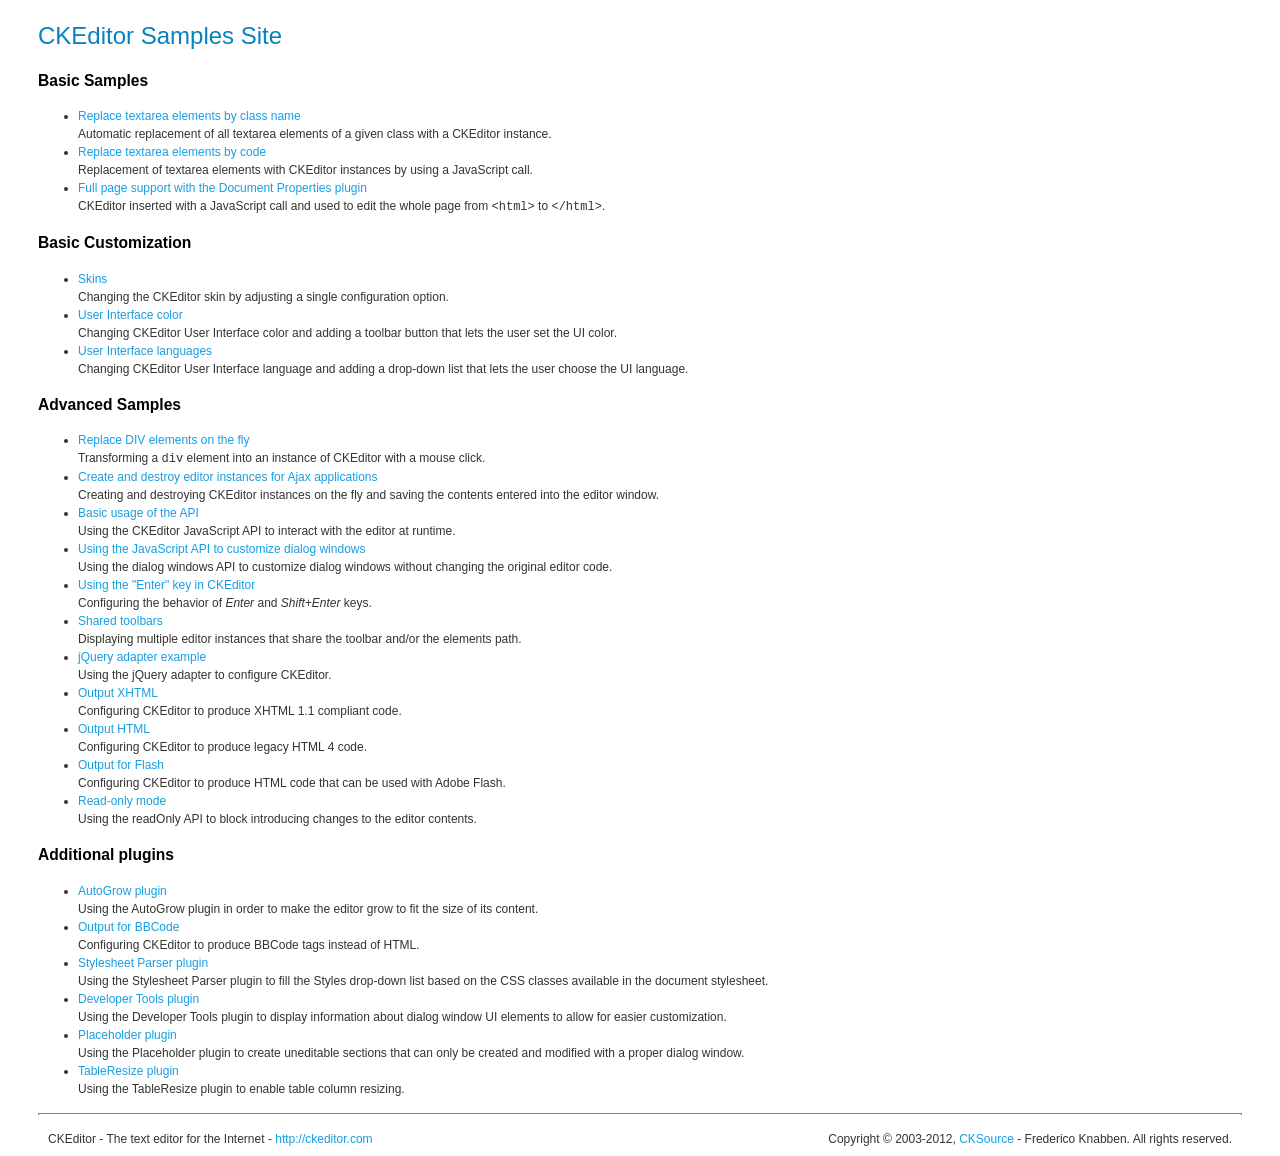
<file: adminpanel/ckeditor/_samples/index.html>
<!DOCTYPE html PUBLIC "-//W3C//DTD XHTML 1.0 Transitional//EN" "http://www.w3.org/TR/xhtml1/DTD/xhtml1-transitional.dtd">
<!--
Copyright (c) 2003-2012, CKSource - Frederico Knabben. All rights reserved.
For licensing, see LICENSE.html or http://ckeditor.com/license
-->
<html xmlns="http://www.w3.org/1999/xhtml">
<head>
	<title>CKEditor Samples</title>
	<meta content="text/html; charset=utf-8" http-equiv="content-type" />
	<link type="text/css" rel="stylesheet" href="sample.css" />
</head>
<body>
	<h1 class="samples">
		CKEditor Samples Site
	</h1>
	<h2 class="samples">
		Basic Samples
	</h2>
	<ul class="samples">
		<li>
			<a class="samples" href="replacebyclass.html">Replace textarea elements by class name</a><br />
			Automatic replacement of all textarea elements of a given class with a CKEditor instance.
		</li>
		<li><a class="samples" href="replacebycode.html">Replace textarea elements by code</a><br />
			Replacement of textarea elements with CKEditor instances by using a JavaScript call.
		</li>
		<li><a class="samples" href="fullpage.html">Full page support with the Document Properties plugin</a><br />
			CKEditor inserted with a JavaScript call and used to edit the whole page from <code>&lt;html&gt;</code> to <code>&lt;/html&gt;</code>.
		</li>
	</ul>
	<h2 class="samples">
		Basic Customization
	</h2>
	<ul class="samples">
		<li><a class="samples" href="skins.html">Skins</a><br />
			Changing the CKEditor skin by adjusting a single configuration option.
		</li>
		<li><a class="samples" href="ui_color.html">User Interface color</a><br />
			Changing CKEditor User Interface color and adding a toolbar button that lets the user set the UI color.
		</li>
		<li><a class="samples" href="ui_languages.html">User Interface languages</a><br />
			Changing CKEditor User Interface language and adding a drop-down list that lets the user choose the UI language.
		</li>
	</ul>
	<h2 class="samples">
		Advanced Samples
	</h2>
	<ul class="samples">
		<li><a class="samples" href="divreplace.html">Replace DIV elements on the fly</a><br />
			Transforming a <code>div</code> element into an instance of CKEditor with a mouse click.
		</li>
		<li><a class="samples" href="ajax.html">Create and destroy editor instances for Ajax applications</a><br />
			Creating and destroying CKEditor instances on the fly and saving the contents entered into the editor window.
		</li>
		<li><a class="samples" href="api.html">Basic usage of the API</a><br />
			Using the CKEditor JavaScript API to interact with the editor at runtime.
		</li>
		<li><a class="samples" href="api_dialog.html">Using the JavaScript API to customize dialog windows</a><br />
			Using the dialog windows API to customize dialog windows without changing the original editor code.
		</li>
		<li><a class="samples" href="enterkey.html">Using the "Enter" key in CKEditor</a><br />
			 Configuring the behavior of <em>Enter</em> and <em>Shift+Enter</em> keys.
		</li>
		<li><a class="samples" href="sharedspaces.html">Shared toolbars</a><br />
			Displaying multiple editor instances that share the toolbar and/or the elements path.
		</li>
		<li><a class="samples" href="jqueryadapter.html">jQuery adapter example</a><br />
			Using the jQuery adapter to configure CKEditor.
		</li>
		<li><a class="samples" href="output_xhtml.html">Output XHTML</a><br />
			Configuring CKEditor to produce XHTML 1.1 compliant code.
		</li>
		<li><a class="samples" href="output_html.html">Output HTML</a><br />
			Configuring CKEditor to produce legacy HTML 4 code.
		</li>
		<li><a class="samples" href="output_for_flash.html">Output for Flash</a><br />
			Configuring CKEditor to produce HTML code that can be used with Adobe Flash.
		</li>
		<li><a class="samples" href="readonly.html">Read-only mode</a><br />
			Using the readOnly API to block introducing changes to the editor contents.
		</li>
	</ul>
	<h2 class="samples">
		Additional plugins
	</h2>
	<ul class="samples">
		<li><a class="samples" href="autogrow.html">AutoGrow plugin</a><br />
			Using the AutoGrow plugin in order to make the editor grow to fit the size of its content.
		</li>
		<li><a class="samples" href="bbcode.html">Output for BBCode</a><br />
			Configuring CKEditor to produce BBCode tags instead of HTML.
		</li>
		<li><a class="samples" href="stylesheetparser.html">Stylesheet Parser plugin</a><br />
			Using the Stylesheet Parser plugin to fill the Styles drop-down list based on the CSS classes available in the document stylesheet.
		</li>
		<li><a class="samples" href="devtools.html">Developer Tools plugin</a><br />
			Using the Developer Tools plugin to display information about dialog window UI elements to allow for easier customization.
		</li>
		<li><a class="samples" href="placeholder.html">Placeholder plugin</a><br />
			Using the Placeholder plugin to create uneditable sections that can only be created and modified with a proper dialog window.
		</li>
		<li><a class="samples" href="tableresize.html">TableResize plugin</a><br />
			Using the TableResize plugin to enable table column resizing.
		</li>
	</ul>
	<div id="footer">
		<hr />
		<p>
			CKEditor - The text editor for the Internet - <a class="samples" href="http://ckeditor.com/">http://ckeditor.com</a>
		</p>
		<p id="copy">
			Copyright &copy; 2003-2012, <a class="samples" href="http://cksource.com/">CKSource</a> - Frederico Knabben. All rights reserved.
		</p>
	</div>
</body>
</html>
</file>
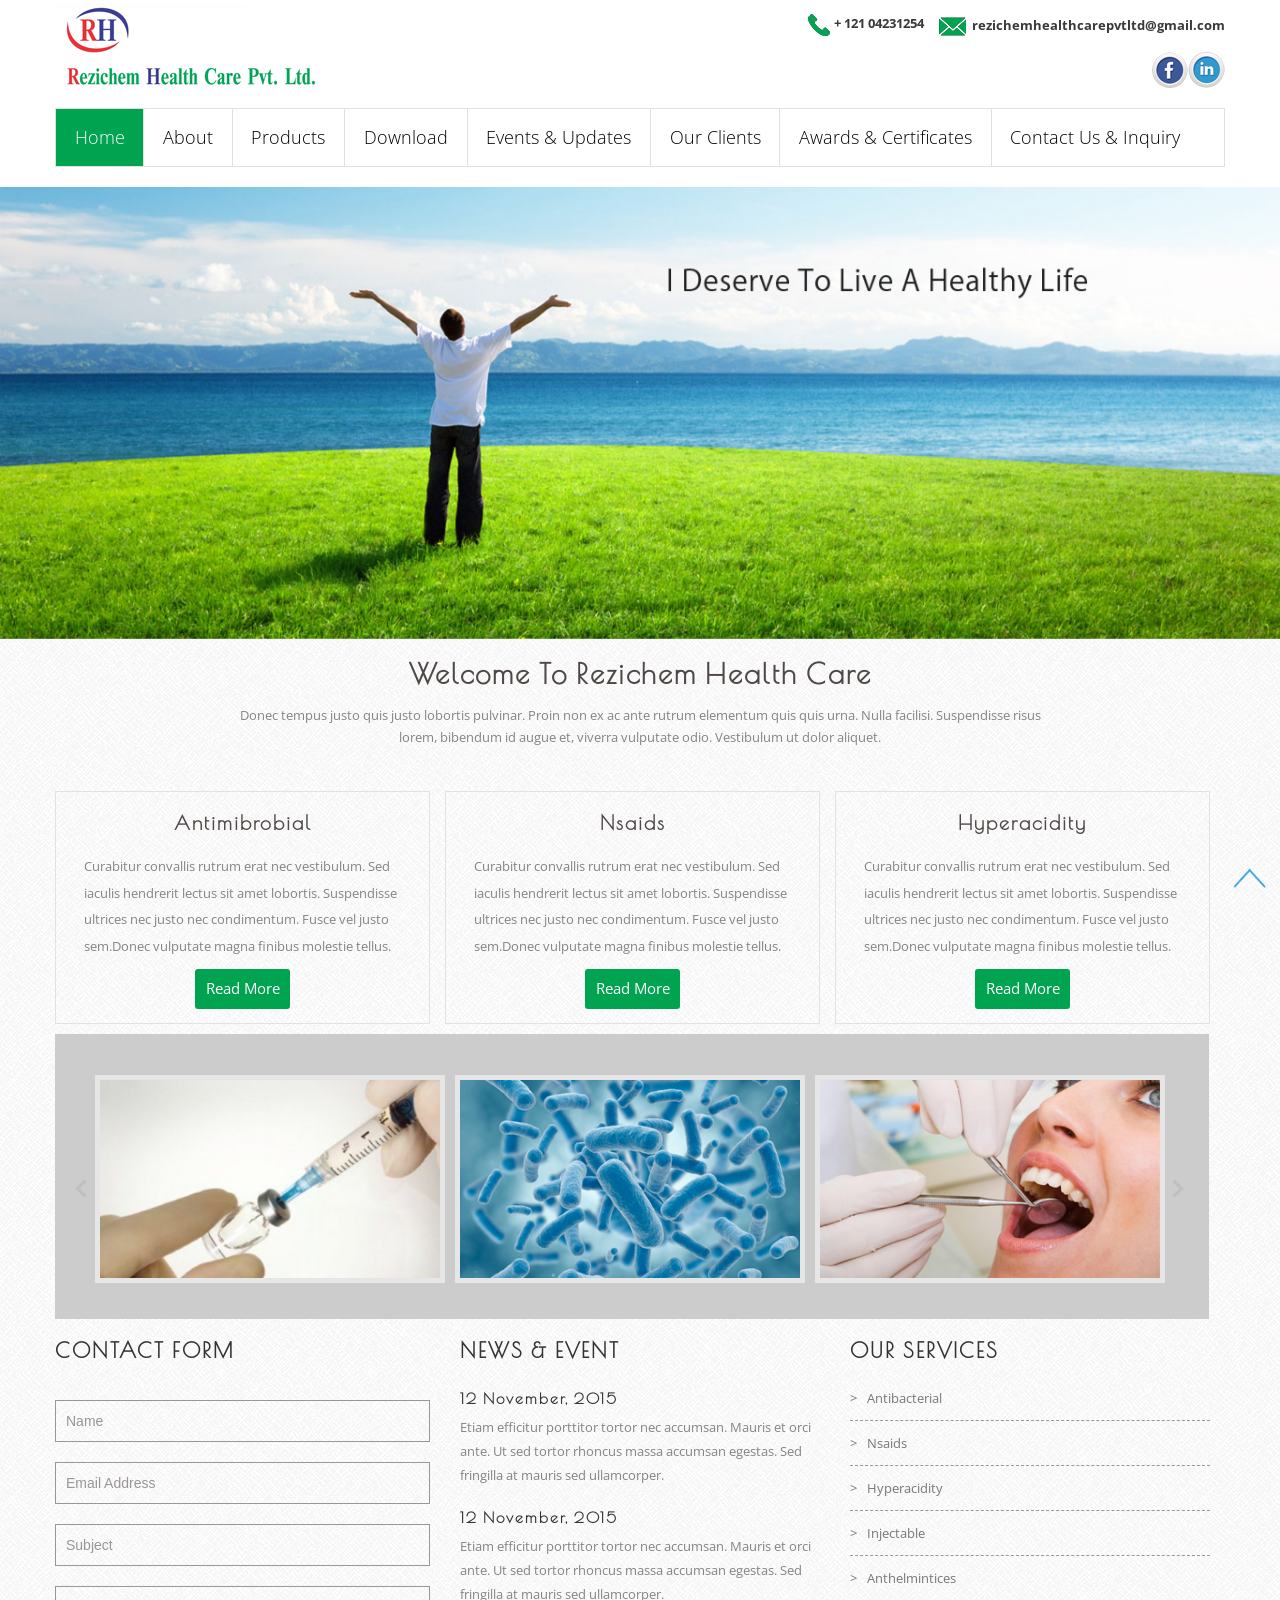
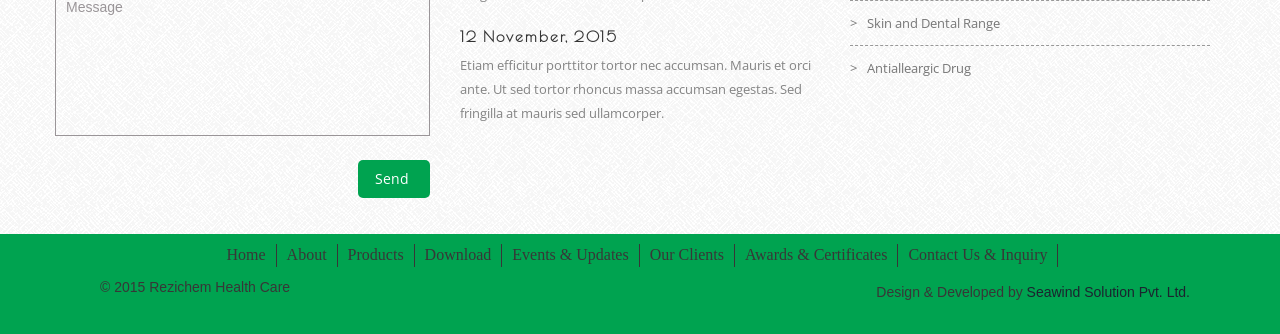
<file: Documents/Rezichem/web/index.html>
<!DOCTYPE HTML>
<html>
<head>
<title>Rezichem</title>	
<link href="css/bootstrap.css" rel="stylesheet" type="text/css" media="all">
<link href="css/style.css" rel="stylesheet" type="text/css"  media="all" />
<meta name="viewport" content="width=device-width, initial-scale=1, maximum-scale=1">
<meta http-equiv="Content-Type" content="text/html; charset=utf-8" />
<script type="application/x-javascript"> addEventListener("load", function() { setTimeout(hideURLbar, 0); }, false); function hideURLbar(){ window.scrollTo(0,1); }>
</script>
<meta name="keywords" content="" />
<link href='http://fonts.googleapis.com/css?family=Raleway' rel='stylesheet' type='text/css'>
<script src="js/jquery.min.js"> </script>
<!--fonts-->
<link href='http://fonts.googleapis.com/css?family=Poiret+One' rel='stylesheet' type='text/css'>
<link href='http://fonts.googleapis.com/css?family=Open+Sans:300italic,400italic,600italic,700italic,800italic,700,300,600,800,400' rel='stylesheet' type='text/css'>
<!--/fonts-->
<link rel="stylesheet" href="css/responsiveslides.css">	
<script src="js/responsiveslides.min.js"></script>
<script>
// You can also use "$(window).load(function() {"
	$(function () {

	  // Slideshow 1
	  $("#slider1").responsiveSlides({
		maxwidth: 1600,
		speed: 600
	  });
});
</script>
		  		 <!-- Bootstrap core JavaScript
    ================================================== -->
    <!-- Placed at the end of the document so the pages load faster -->
	<!-- js -->
<script src="js/bootstrap.js"></script>
	<!-- js -->
<script type="text/javascript" src="js/move-top.js"></script>
<script type="text/javascript" src="js/easing.js"></script>
<!--/script-->
<script type="text/javascript">
			jQuery(document).ready(function($) {
				$(".scroll").click(function(event){		
					event.preventDefault();
					$('html,body').animate({scrollTop:$(this.hash).offset().top},900);
				});
			});
</script>

<script language="javascript" type="text/javascript">

            
			$(function() {
               
				$("#amazon_scroller1").amazon_scroller({
                    scroller_title_show: 'enable',
                    scroller_time_interval: '3000',
                    scroller_window_background_color: "none",
                    scroller_window_padding: '10',
                    scroller_border_size: '3',
                    scroller_border_color: '#f2f2f2',
                    scroller_images_width: '350',
                    scroller_images_height: '250',
                    scroller_title_size: '0',
                    scroller_title_color: 'black',
                    scroller_show_count: '3',
                    directory: 'images'
					
                });
            });
        </script> 

 <link href="css/amazon_scroller.css" rel="stylesheet" type="text/css"></link>
 <script type="text/javascript" src="js/amazon_scroller.js"></script>  
	</head>
	<body>
<!--start-header-->
<div class="header">
	 <!--start-container-->
	 <div class="container">
				<!--start-top-header-->
					<div class="main-header">

				<div class="clearfix"> </div>
				<div class="top-header">
										<div class="logo">
						<a href="index.html"><img src="images/logo2.png" title="logo" /></a>
					</div>
					<div class="top-header-right">
										<ul class="support">
											<li><span><i class="tele-in"> </i>+ 121 04231254</span></li>
					<li><a href="mailto:info@example.com"><i> </i>rezichemhealthcarepvtltd@gmail.com</a></li>
				</ul>
						<div class="top-header-contact-account">
							
							<div class="social">
								<ul>
									<li><a href="#"><img src="images/social-icons.png"/></a></li
                                    ><li><a href="#"><img src="images/in.png"/></a></li>									
								</ul>
							</div>
						</div>
						<div class="clearfix"> </div>
					</div>
					<div class="clearfix"> </div>
				</div>
				<!--End-top-header-->
				<!--start-main-header-->
<div class="navigation">
	<div class="container">
		<nav class="navbar navbar-default">
						<div class="navbar-header">
			  <button type="button" class="navbar-toggle collapsed" data-toggle="collapse" data-target="#bs-example-navbar-collapse-1">
				<span class="sr-only">Toggle navigation</span>
				<span class="icon-bar"> </span>
				<span class="icon-bar"> </span>
				<span class="icon-bar"> </span>
			  </button>
			</div>

			<div class="collapse navbar-collapse nav-wil" id="bs-example-navbar-collapse-1">
			  <ul class="nav navbar-nav">
				<li class="active"><a href="index.html">Home <span class="sr-only">(current)</span></a></li>
				<li><a href="about.html">About</a></li>
				<li><a href="services.html">Products </a></li>
				<li><a href="blog.html">Download</a></li>
				<li><a href="projects.html">Events & Updates</a></li>
				<li><a href="contact.html">Our Clients</a></li>
                <li><a href="contact.html">Awards & Certificates</a></li>
                <li><a href="contact.html">Contact Us & Inquiry</a></li>
			  </ul>
				
			  <div class="clearfix"> </div>
			</div><!-- /.navbar-collapse -->
		</nav>
	</div>
</div>
					<div class="clearfix"> </div>
					</div>
			  <!-- script-for-menu -->
		 <script>
				$("span.menu").click(function(){
					$(".top-nav ul").slideToggle("slow" , function(){
					});
				});
		 </script>
		 <!-- script-for-menu -->	 	
	 </div>
	<!----End-main-header----->
</div>
<div class="clearfix"> </div>
<!---End-header--->
			<!--start-image-slider---->
					<div class="image-slider">
						<!-- Slideshow 1 -->
					    <ul class="rslides" id="slider1">
					      <li><img src="images/banner.jpg" alt=""></li>
                           <li><img src="images/banner1.jpg" alt=""></li>
                            <li><img src="images/banner.jpg" alt=""></li>
					    
					    </ul>
						 <!-- Slideshow 2 -->
						<!-- <div class="banner-grids">
						 	<div class="container">
						 	<div class="banner-grid1">
					      		<h3>Clinic News</h3>
					      		<p>Sed ut perspiciatis unde omnis iste natus error sit voluptatem accusantium 
					      			doloremque laudantium, totam rem aperiam, eaque ipsa quae ab illo </p>
					      	</div>
					      	<div class="banner-grid2">
					      		<h3>Top Doctors</h3>
					      		<p>Sed ut perspiciatis unde omnis iste natus error sit voluptatem accusantium 
					      			doloremque laudantium, totam rem aperiam, eaque ipsa quae ab illo </p>
					      	</div>
					      	<div class="banner-grid3">
					      		<h3>24 Hours Service</h3>
					      		<p>Sed ut perspiciatis unde omnis iste natus error sit voluptatem accusantium 
					      			doloremque laudantium, totam rem aperiam, eaque ipsa quae ab illo </p>
					      	</div>
					      	<div class="banner-grid4">
					      		<h3>Opening Hours</h3>
								<ul>
									<li>Morning-friday<span>8:00-17-00</span></li>
									<li>Morning-friday<span>8:00-17-00</span></li>
									<li>Morning-friday<span>8:00-17-00</span></li>
									<li>Morning-friday<span>8:00-17-00</span></li>
								</ul>
					      	</div>
					      	</div>
						 </div>-->
					</div>
					<!--End-image-slider---->
		 <!---start-content----->
		 
		 <!---start-content//----->
		
			 <div class="container">
				 <div class="recent-head">
					 <h3>Welcome To Rezichem Health Care </h3>
					 <p>Donec tempus justo quis justo lobortis pulvinar. Proin non ex ac ante rutrum elementum quis quis urna. Nulla facilisi.
					 Suspendisse risus lorem, bibendum id augue et, viverra vulputate odio. Vestibulum ut dolor aliquet. </p>
				 </div>
				 <div class="charitys">
					 <div class="col-md-4 chrt_grid">
						 <div class="chrty">
							  <h3>Antimibrobial</h3>
							  <p>Curabitur convallis rutrum erat nec vestibulum. Sed iaculis hendrerit lectus sit amet lobortis. 
							  Suspendisse ultrices nec justo nec condimentum. Fusce vel justo sem.Donec vulputate magna finibus molestie tellus.</p>                              
                              <div class="button">
                                <a> Read More </a>
                              </div>   
                              
						 </div>
					 </div>
					 <div class="col-md-4 chrt_grid middle">
						 <div class="chrty">
							  <h3>Nsaids</h3>
							  <p>Curabitur convallis rutrum erat nec vestibulum. Sed iaculis hendrerit lectus sit amet lobortis. 
							  Suspendisse ultrices nec justo nec condimentum. Fusce vel justo sem.Donec vulputate magna finibus molestie tellus.</p>                             
                              <div class="button">
                                <a> Read More </a>
                              </div> 
                              
						 </div>
					 </div>
					 <div class="col-md-4 chrt_grid">
						 <div class="chrty">
							  <h3>Hyperacidity</h3>
							  <p>Curabitur convallis rutrum erat nec vestibulum. Sed iaculis hendrerit lectus sit amet lobortis. 
							  Suspendisse ultrices nec justo nec condimentum. Fusce vel justo sem.Donec vulputate magna finibus molestie tellus.</p>                              
                               <div class="button">
                               <a> Read More </a>
                               </div> 
                              
						 </div>
					 </div>
					 <div class="clearfix"> </div>
				 </div>
				 <div class="clearfix"> </div>
			 </div>
		 	 
		 <!---->
		 <div class="content">
		      <div class="container">				 
					
                     <div class="scrolling">
                          <div id="amazon_scroller1" class="amazon_scroller" >
                                 <div class="amazon_scroller_mask">
                                    <ul>
                                    <li><img src="images/w2.jpg" class="img-responsive" alt=""/></li>
                                    <li> <img src="images/w1.jpg" class="img-responsive" alt=""/></li>
                                    <li> <img src="images/w3.jpg" class="img-responsive" alt=""/></li>
                                    <li><img src="images/w2.jpg" class="img-responsive" alt=""/></li>
                                    <li> <img src="images/w1.jpg" class="img-responsive" alt=""/></li>
                                    <li> <img src="images/w3.jpg" class="img-responsive" alt=""/></li>
                                    
                                 </ul>
                                </div>
                                        <ul class="amazon_scroller_nav">
                                           <li></li>
                                           <li></li>
                                       </ul>
                              <div style="clear: both"></div>
                         </div> 
                     </div>
                     
					 <div class="clearfix"> </div>
				</div>
		     </div>
	     </div>
		 <!---->
		 <div class="featured">
			 <div class="container">
			 <div class="project_grids">
				 <div class="col-md-4 project1 fetur">
                 
				
			 		<h3>Contact Form</h3>
				  <form>
					 <div class="form_details">
						   <input type="text" class="text" value="Name" onFocus="this.value = '';" onBlur="if (this.value == '') {this.value = 'Name';}">
						   <input type="text" class="text" value="Email Address" onFocus="this.value = '';" onBlur="if (this.value == '') {this.value = 'Email Address';}">
							<input type="text" class="text" value="Subject" onFocus="this.value = '';" onBlur="if (this.value == '') {this.value = 'Subject';}">
							<textarea value="Message" onFocus="this.value = '';" onBlur="if (this.value == '') {this.value = 'Message';}">Message</textarea>
							<div class="clearfix"> </div>					   
							<input name="submit" type="submit" value="Send ">
					 </div>					 
				  </form>
			
					 
				 </div> 
				 <div class="col-md-4 project2 fetur">
					 <h3>News & Event</h3>
					 <div class="event">
						 <h5><a href="#">12 November, 2015</a></h5>
						 <p>Etiam efficitur porttitor tortor nec accumsan. Mauris et orci ante. Ut sed tortor rhoncus massa accumsan egestas. Sed fringilla at mauris sed ullamcorper.</p>
					 </div>
					 <div class="event">
						 <h5><a href="#">12 November, 2015</a></h5>
						 <p>Etiam efficitur porttitor tortor nec accumsan. Mauris et orci ante. Ut sed tortor rhoncus massa accumsan egestas. Sed fringilla at mauris sed ullamcorper.</p>
					 </div>
					 <div class="event">
						 <h5><a href="#">12 November, 2015</a></h5>
						 <p>Etiam efficitur porttitor tortor nec accumsan. Mauris et orci ante. Ut sed tortor rhoncus massa accumsan egestas. Sed fringilla at mauris sed ullamcorper.</p>
					 </div>
				 </div>
				 <div class="col-md-4 project3 fetur">
					 <h3>Our Services</h3>
					 <ul>
						 <li><a href="#"><span>></span>Antibacterial </a></li>
						 <li><a href="#"><span>></span>Nsaids </a></li>
						 <li><a href="#"><span>></span>Hyperacidity</a></li>
						 <li><a href="#"><span>></span>Injectable</a></li>
						 <li><a href="#"><span>></span>Anthelmintices</a></li>
						 <li><a href="#"><span>></span>Skin and Dental Range</a></li>
						 <li class="last"><a href="#"><span>></span>Antialleargic Drug
 </a></li>
				     </ul>
				 </div>
				 <div class="clearfix"> </div>
			 </div>
			 </div>
		 </div>
		 <!---->
		  <div class="fotter"><!--footer start-->
     <div class="wrapper">
          <div class="fottermenu">
                        <ul>
                           <li class="active"><a href="index.html">Home <span class="sr-only">(current)</span></a></li>
				<li><a href="about.html">About</a></li>
				<li><a href="services.html">Products </a></li>
				<li><a href="blog.html">Download</a></li>
				<li><a href="projects.html">Events & Updates</a></li>
				<li><a href="contact.html">Our Clients</a></li>
                <li><a href="contact.html">Awards & Certificates</a></li>
                <li><a href="contact.html">Contact Us & Inquiry</a></li>
                         </ul>
          
          </div>
          <div class="footercopyright">
          &copy; 2015 Rezichem Health Care
          </div>
          <div class="footerdesign">
          Design &amp; Developed by <a href="http://www.seawindsoiution.com " target="_blank">Seawind Solution Pvt. Ltd. </a>
          </div>
     </div>
  </div>
		 <!---End-container---->
		 <!---->
<script type="text/javascript">
		$(document).ready(function() {
				/*
				var defaults = {
				containerID: 'toTop', // fading element id
				containerHoverID: 'toTopHover', // fading element hover id
				scrollSpeed: 1200,
				easingType: 'linear' 
				};
				*/
		$().UItoTop({ easingType: 'easeOutQuart' });
});
</script>
<a href="#to-top" id="toTop" style="display: block;"> <span id="toTopHover" style="opacity: 1;"> </span></a>
<!----> 
	  </body>
</html>
</file>
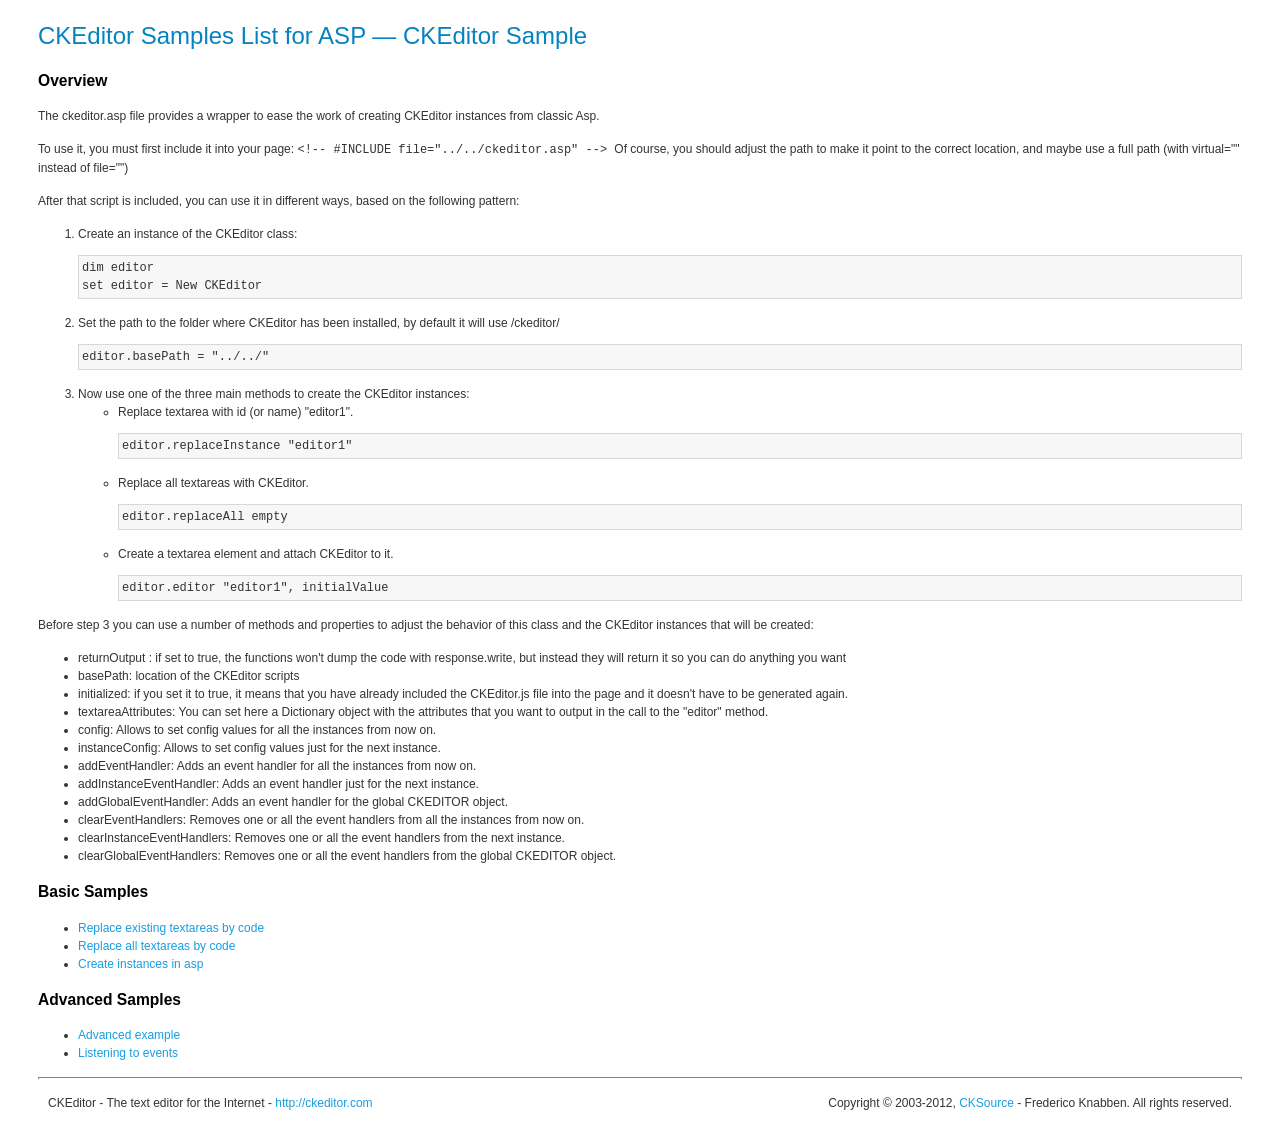
<file: adminpanel/ckeditor/_samples/asp/index.html>
<!DOCTYPE html PUBLIC "-//W3C//DTD XHTML 1.0 Transitional//EN" "http://www.w3.org/TR/xhtml1/DTD/xhtml1-transitional.dtd">
<!--
Copyright (c) 2003-2012, CKSource - Frederico Knabben. All rights reserved.
For licensing, see LICENSE.html or http://ckeditor.com/license
-->
<html xmlns="http://www.w3.org/1999/xhtml">
<head>
	<title>ASP integration Samples List &mdash; CKEditor</title>
	<link type="text/css" rel="stylesheet" href="../sample.css" />
</head>
<body>
	<h1 class="samples">
		CKEditor Samples List for ASP &mdash; CKEditor Sample
	</h1>
	<h2 class="samples">
		Overview
	</h2>
	<p>The ckeditor.asp file provides a wrapper to ease the work of creating CKEditor instances from classic Asp.</p>
	<p>To use it, you must first include it into your page:
	<code>
		&lt;!-- #INCLUDE file="../../ckeditor.asp" --&gt;
	</code>
	Of course, you should adjust the path to make it point to the correct location, and maybe use a full path (with virtual="" instead of file="")
	</p>
	<p>After that script is included, you can use it in different ways, based on the following pattern:</p>

<ol>
	<li>
		Create an instance of the CKEditor class:
<pre class="samples">dim editor
set editor = New CKEditor</pre>
	</li>
	<li>
		Set the path to the folder where CKEditor has been installed, by default it will use /ckeditor/
		<pre class="samples">editor.basePath = "../../"</pre>
	</li>
	<li>
	Now use one of the three main methods to create the CKEditor instances:
	<ul class="samples">
		<li>
				Replace textarea with id (or name) "editor1".
			<pre class="samples">editor.replaceInstance "editor1"</pre>
		</li>
		<li>
			Replace all textareas with CKEditor.
			<pre class="samples">editor.replaceAll empty</pre>
		</li>
		<li>
			Create a textarea element and attach CKEditor to it.
			<pre class="samples">editor.editor "editor1", initialValue</pre>
		</li>
	</ul>
	</li>
</ol>
<p>Before step 3 you can use a number of methods and properties to adjust the behavior of this class and the CKEditor instances
that will be created:</p>
<ul class="samples">
	<li>returnOutput : if set to true, the functions won't dump the code with response.write, but instead they will return it so
	you can do anything you want</li>
	<li>basePath: location of the CKEditor scripts</li>
	<li>initialized: if you set it to true, it means that you have already included the CKEditor.js file into the page and it
		doesn't have to be generated again.</li>
	<li>textareaAttributes: You can set here a Dictionary object with the attributes that you want to output in the call to the "editor" method.</li>

	<li>config: Allows to set config values for all the instances from now on.</li>
	<li>instanceConfig: Allows to set config values just for the next instance.</li>

	<li>addEventHandler: Adds an event handler for all the instances from now on.</li>
	<li>addInstanceEventHandler: Adds an event handler just for the next instance.</li>
	<li>addGlobalEventHandler: Adds an event handler for the global CKEDITOR object.</li>

	<li>clearEventHandlers: Removes one or all the event handlers from all the instances from now on.</li>
	<li>clearInstanceEventHandlers: Removes one or all the event handlers  from the next instance.</li>
	<li>clearGlobalEventHandlers: Removes one or all the event handlers  from the global CKEDITOR object.</li>

</ul>

	<h2 class="samples">
		Basic Samples
	</h2>
	<ul class="samples">
		<li><a class="samples" href="replace.asp">Replace existing textareas by code</a></li>
		<li><a class="samples" href="replaceall.asp">Replace all textareas by code</a></li>
		<li><a class="samples" href="standalone.asp">Create instances in asp</a></li>
	</ul>
	<h2 class="samples">
		Advanced Samples
	</h2>
	<ul class="samples">
		<li><a class="samples" href="advanced.asp">Advanced example</a></li>
		<li><a class="samples" href="events.asp">Listening to events</a></li>
	</ul>
	<div id="footer">
		<hr />
		<p>
			CKEditor - The text editor for the Internet - <a class="samples" href="http://ckeditor.com/">http://ckeditor.com</a>
		</p>
		<p id="copy">
			Copyright &copy; 2003-2012, <a class="samples" href="http://cksource.com/">CKSource</a> - Frederico Knabben. All rights reserved.
		</p>
	</div>
</body>
</html>
</file>
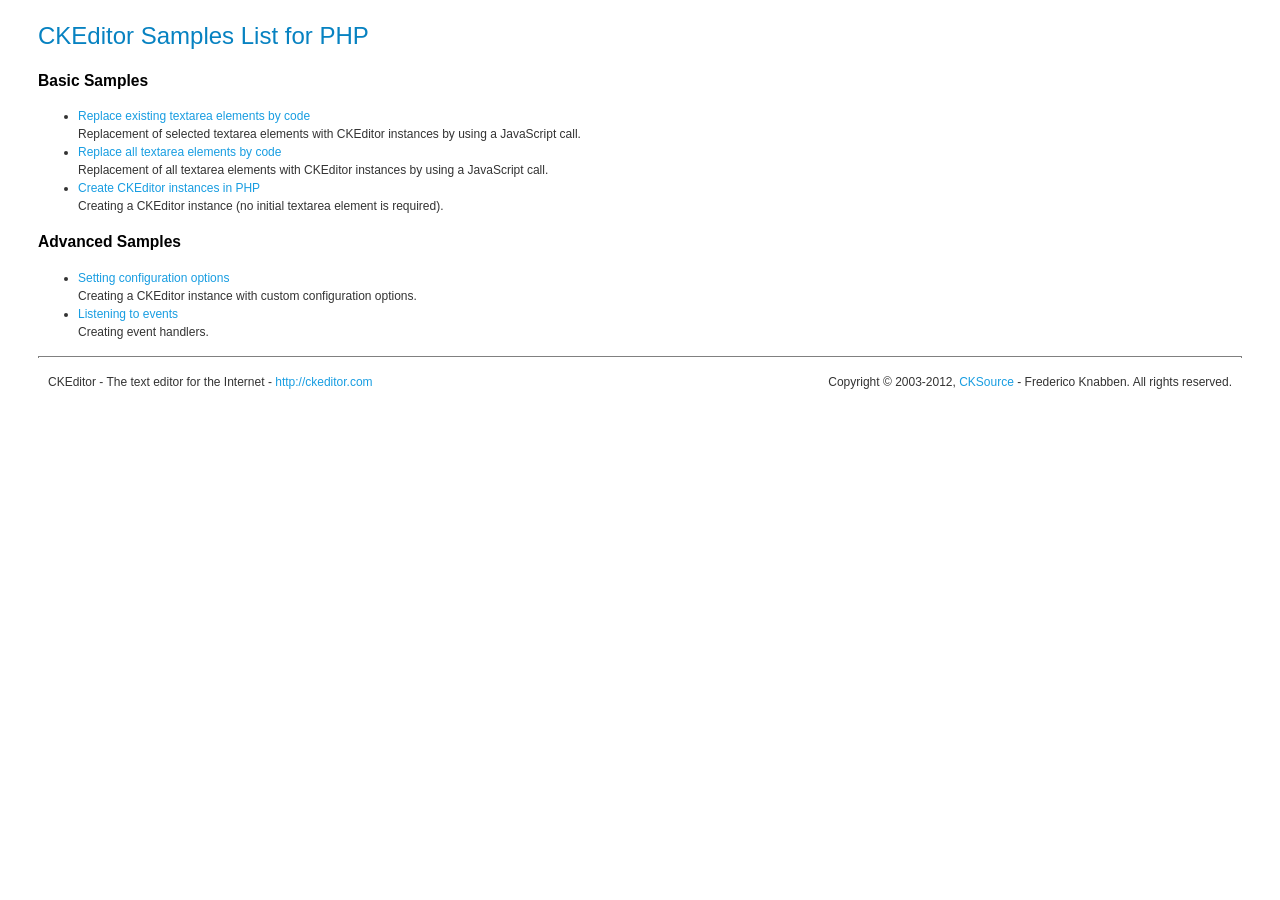
<file: adminpanel/ckeditor/_samples/php/index.html>
<!DOCTYPE html PUBLIC "-//W3C//DTD XHTML 1.0 Transitional//EN" "http://www.w3.org/TR/xhtml1/DTD/xhtml1-transitional.dtd">
<!--
Copyright (c) 2003-2012, CKSource - Frederico Knabben. All rights reserved.
For licensing, see LICENSE.html or http://ckeditor.com/license
-->
<html xmlns="http://www.w3.org/1999/xhtml">
<head>
  <meta content="text/html; charset=utf-8" http-equiv="content-type" />
	<title>CKEditor Samples &mdash; PHP Integration</title>
	<link type="text/css" rel="stylesheet" href="../sample.css" />
</head>
<body>
	<h1 class="samples">
		CKEditor Samples List for PHP
	</h1>
	<h2 class="samples">
		Basic Samples
	</h2>
	<ul class="samples">
		<li><a class="samples" href="replace.php">Replace existing textarea elements by code</a><br />
		Replacement of selected textarea elements with CKEditor instances by using a JavaScript call.</li>
		<li><a class="samples" href="replaceall.php">Replace all textarea elements by code</a><br />
		Replacement of all textarea elements with CKEditor instances by using a JavaScript call.</li>
		<li><a class="samples" href="standalone.php">Create CKEditor instances in PHP</a><br />
		Creating a CKEditor instance (no initial textarea element is required).</li>
	</ul>
	<h2 class="samples">
		Advanced Samples
	</h2>
	<ul class="samples">
		<li><a class="samples" href="advanced.php">Setting configuration options</a><br />
		Creating a CKEditor instance with custom configuration options.</li>
		<li><a class="samples" href="events.php">Listening to events</a><br />
		Creating event handlers.
		</li>
	</ul>
	<div id="footer">
		<hr />
		<p>
			CKEditor - The text editor for the Internet - <a class="samples" href="http://ckeditor.com/">http://ckeditor.com</a>
		</p>
		<p id="copy">
			Copyright &copy; 2003-2012, <a class="samples" href="http://cksource.com/">CKSource</a> - Frederico Knabben. All rights reserved.
		</p>
	</div>
</body>
</html>
</file>
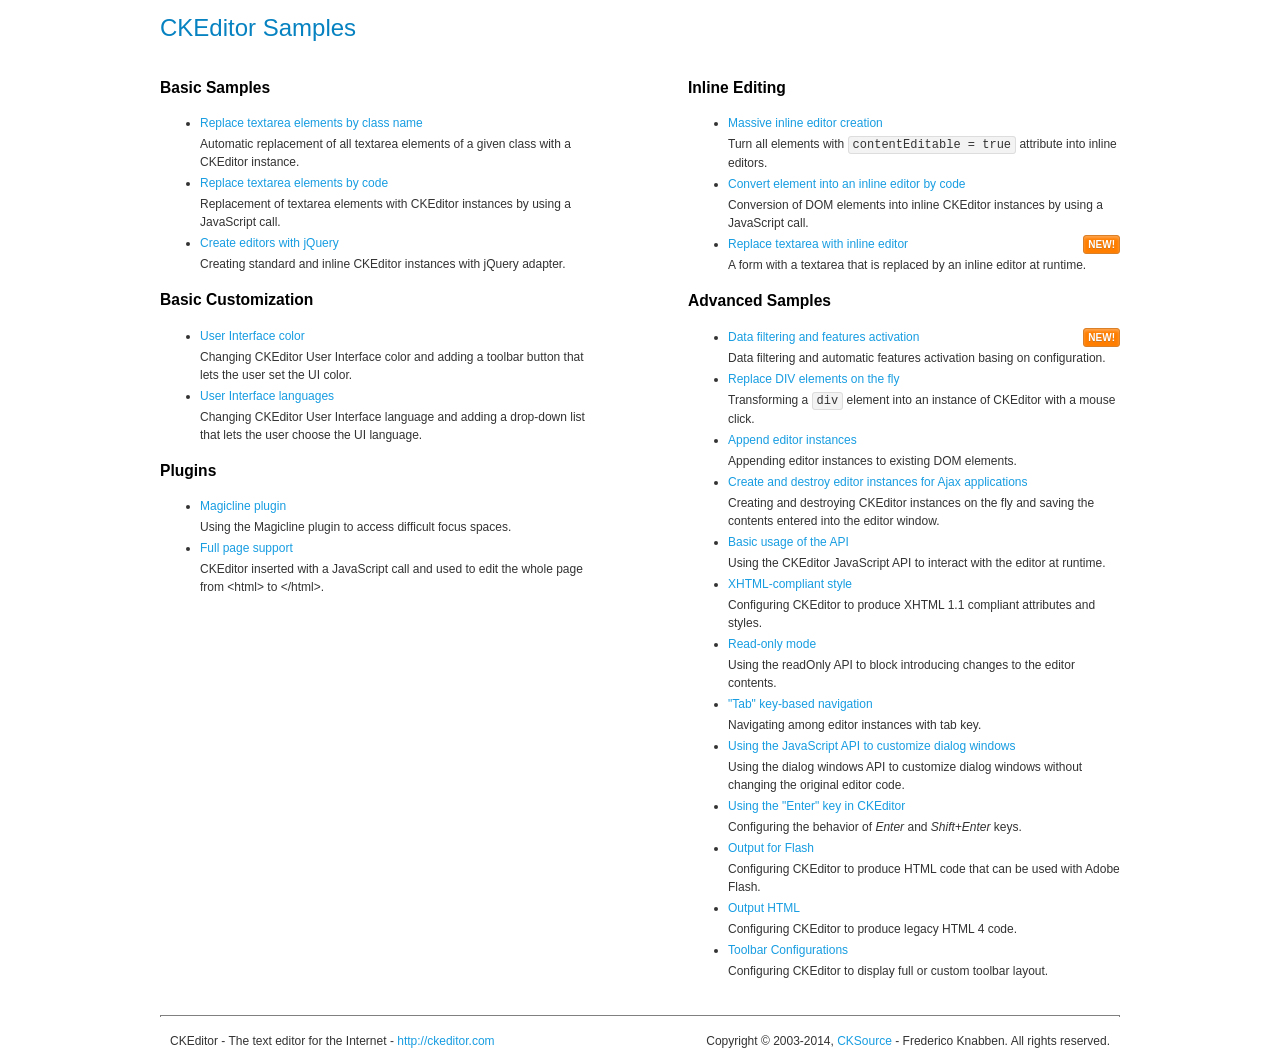
<file: adminpanel/js/ckeditor/samples/index.html>
<!DOCTYPE html>
<!--
Copyright (c) 2003-2014, CKSource - Frederico Knabben. All rights reserved.
For licensing, see LICENSE.md or http://ckeditor.com/license
-->
<html>
<head>
	<meta charset="utf-8">
	<title>CKEditor Samples</title>
	<link rel="stylesheet" href="sample.css">
</head>
<body>
	<h1 class="samples">
		CKEditor Samples
	</h1>
	<div class="twoColumns">
		<div class="twoColumnsLeft">
			<h2 class="samples">
				Basic Samples
			</h2>
			<dl class="samples">
				<dt><a class="samples" href="replacebyclass.html">Replace textarea elements by class name</a></dt>
				<dd>Automatic replacement of all textarea elements of a given class with a CKEditor instance.</dd>

				<dt><a class="samples" href="replacebycode.html">Replace textarea elements by code</a></dt>
				<dd>Replacement of textarea elements with CKEditor instances by using a JavaScript call.</dd>

				<dt><a class="samples" href="jquery.html">Create editors with jQuery</a></dt>
				<dd>Creating standard and inline CKEditor instances with jQuery adapter.</dd>
			</dl>

			<h2 class="samples">
				Basic Customization
			</h2>
			<dl class="samples">
				<dt><a class="samples" href="uicolor.html">User Interface color</a></dt>
				<dd>Changing CKEditor User Interface color and adding a toolbar button that lets the user set the UI color.</dd>

				<dt><a class="samples" href="uilanguages.html">User Interface languages</a></dt>
				<dd>Changing CKEditor User Interface language and adding a drop-down list that lets the user choose the UI language.</dd>
			</dl>


			<h2 class="samples">Plugins</h2>
<dl class="samples">
<dt><a class="samples" href="plugins/magicline/magicline.html">Magicline plugin</a></dt>
<dd>Using the Magicline plugin to access difficult focus spaces.</dd>

<dt><a class="samples" href="plugins/wysiwygarea/fullpage.html">Full page support</a></dt>
<dd>CKEditor inserted with a JavaScript call and used to edit the whole page from &lt;html&gt; to &lt;/html&gt;.</dd>
</dl>
		</div>
		<div class="twoColumnsRight">
			<h2 class="samples">
				Inline Editing
			</h2>
			<dl class="samples">
				<dt><a class="samples" href="inlineall.html">Massive inline editor creation</a></dt>
				<dd>Turn all elements with <code>contentEditable = true</code> attribute into inline editors.</dd>

				<dt><a class="samples" href="inlinebycode.html">Convert element into an inline editor by code</a></dt>
				<dd>Conversion of DOM elements into inline CKEditor instances by using a JavaScript call.</dd>

				<dt><a class="samples" href="inlinetextarea.html">Replace textarea with inline editor</a> <span class="new">New!</span></dt>
				<dd>A form with a textarea that is replaced by an inline editor at runtime.</dd>

				
			</dl>

			<h2 class="samples">
				Advanced Samples
			</h2>
			<dl class="samples">
				<dt><a class="samples" href="datafiltering.html">Data filtering and features activation</a> <span class="new">New!</span></dt>
				<dd>Data filtering and automatic features activation basing on configuration.</dd>

				<dt><a class="samples" href="divreplace.html">Replace DIV elements on the fly</a></dt>
				<dd>Transforming a <code>div</code> element into an instance of CKEditor with a mouse click.</dd>

				<dt><a class="samples" href="appendto.html">Append editor instances</a></dt>
				<dd>Appending editor instances to existing DOM elements.</dd>

				<dt><a class="samples" href="ajax.html">Create and destroy editor instances for Ajax applications</a></dt>
				<dd>Creating and destroying CKEditor instances on the fly and saving the contents entered into the editor window.</dd>

				<dt><a class="samples" href="api.html">Basic usage of the API</a></dt>
				<dd>Using the CKEditor JavaScript API to interact with the editor at runtime.</dd>

				<dt><a class="samples" href="xhtmlstyle.html">XHTML-compliant style</a></dt>
				<dd>Configuring CKEditor to produce XHTML 1.1 compliant attributes and styles.</dd>

				<dt><a class="samples" href="readonly.html">Read-only mode</a></dt>
				<dd>Using the readOnly API to block introducing changes to the editor contents.</dd>

				<dt><a class="samples" href="tabindex.html">"Tab" key-based navigation</a></dt>
				<dd>Navigating among editor instances with tab key.</dd>


				
<dt><a class="samples" href="plugins/dialog/dialog.html">Using the JavaScript API to customize dialog windows</a></dt>
<dd>Using the dialog windows API to customize dialog windows without changing the original editor code.</dd>

<dt><a class="samples" href="plugins/enterkey/enterkey.html">Using the &quot;Enter&quot; key in CKEditor</a></dt>
<dd>Configuring the behavior of <em>Enter</em> and <em>Shift+Enter</em> keys.</dd>

<dt><a class="samples" href="plugins/htmlwriter/outputforflash.html">Output for Flash</a></dt>
<dd>Configuring CKEditor to produce HTML code that can be used with Adobe Flash.</dd>

<dt><a class="samples" href="plugins/htmlwriter/outputhtml.html">Output HTML</a></dt>
<dd>Configuring CKEditor to produce legacy HTML 4 code.</dd>

<dt><a class="samples" href="plugins/toolbar/toolbar.html">Toolbar Configurations</a></dt>
<dd>Configuring CKEditor to display full or custom toolbar layout.</dd>

			</dl>
		</div>
	</div>
	<div id="footer">
		<hr>
		<p>
			CKEditor - The text editor for the Internet - <a class="samples" href="http://ckeditor.com/">http://ckeditor.com</a>
		</p>
		<p id="copy">
			Copyright &copy; 2003-2014, <a class="samples" href="http://cksource.com/">CKSource</a> - Frederico Knabben. All rights reserved.
		</p>
	</div>
</body>
</html>
</file>
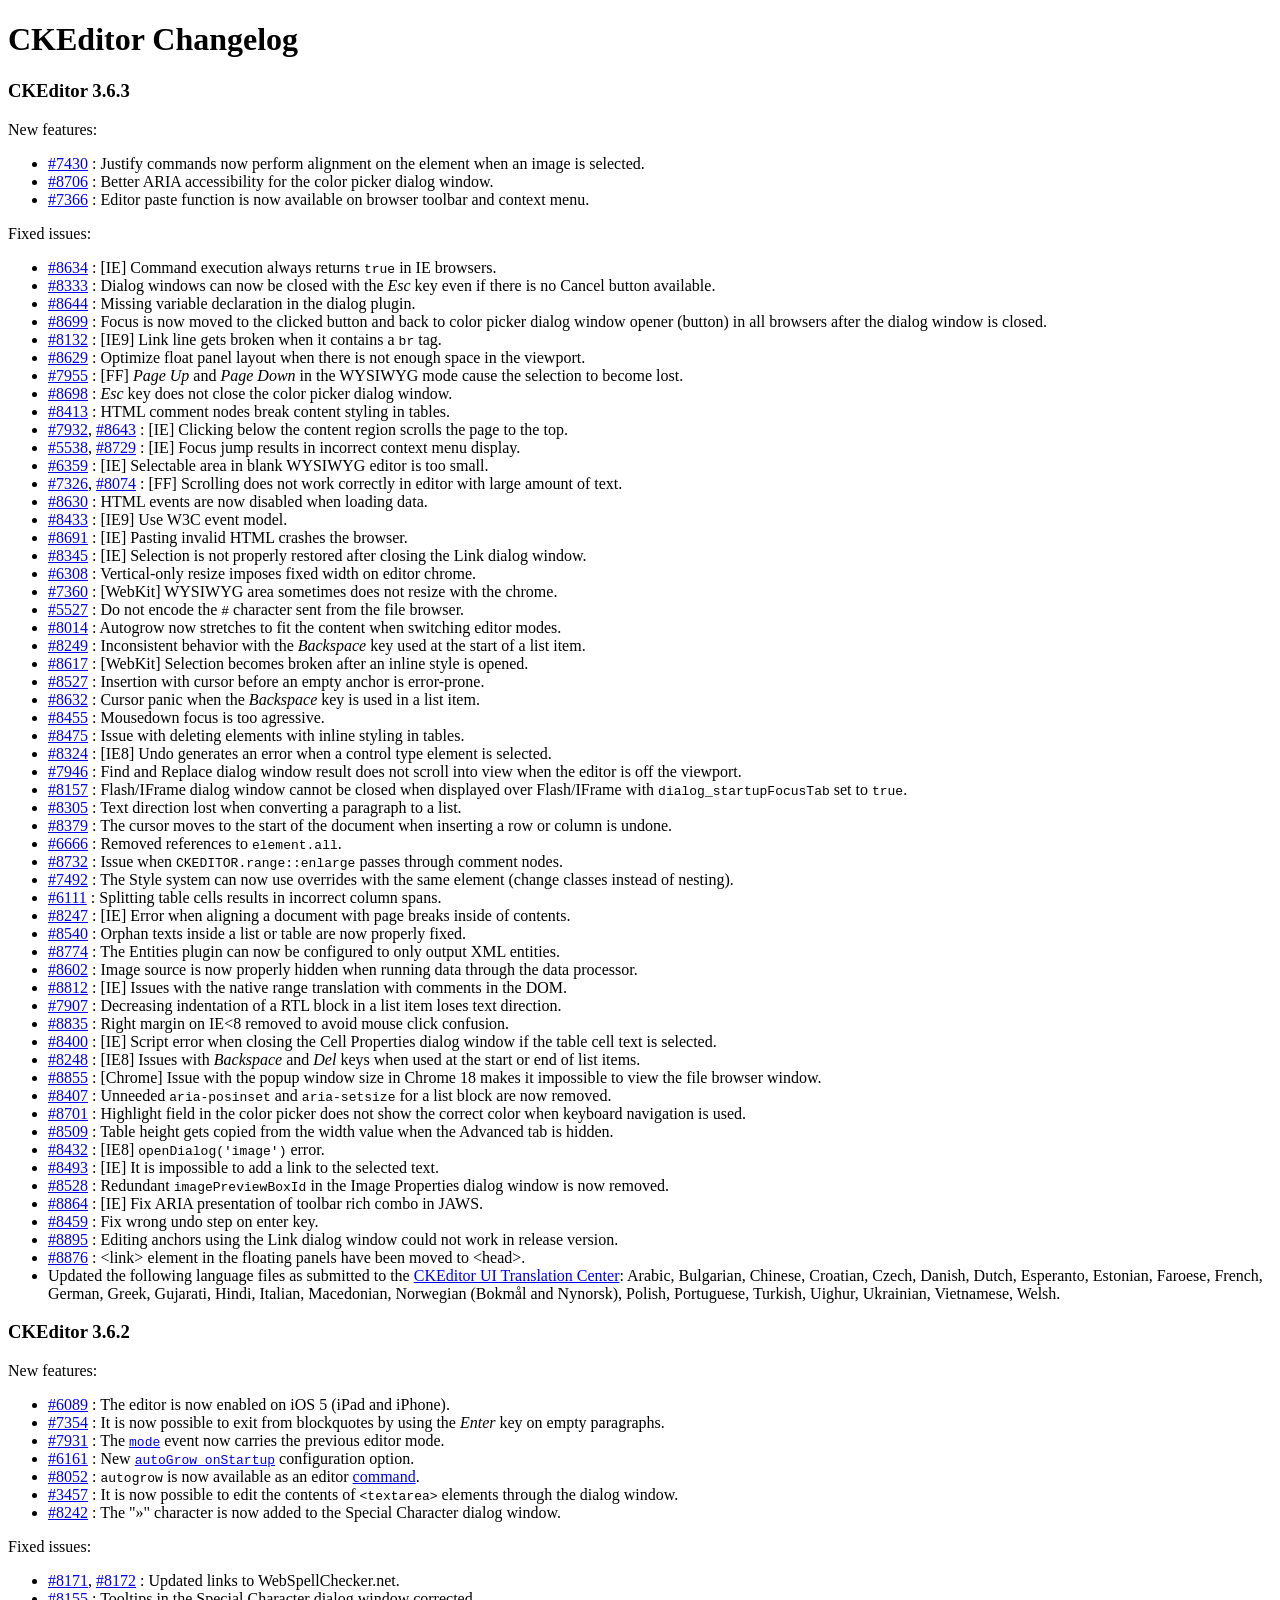
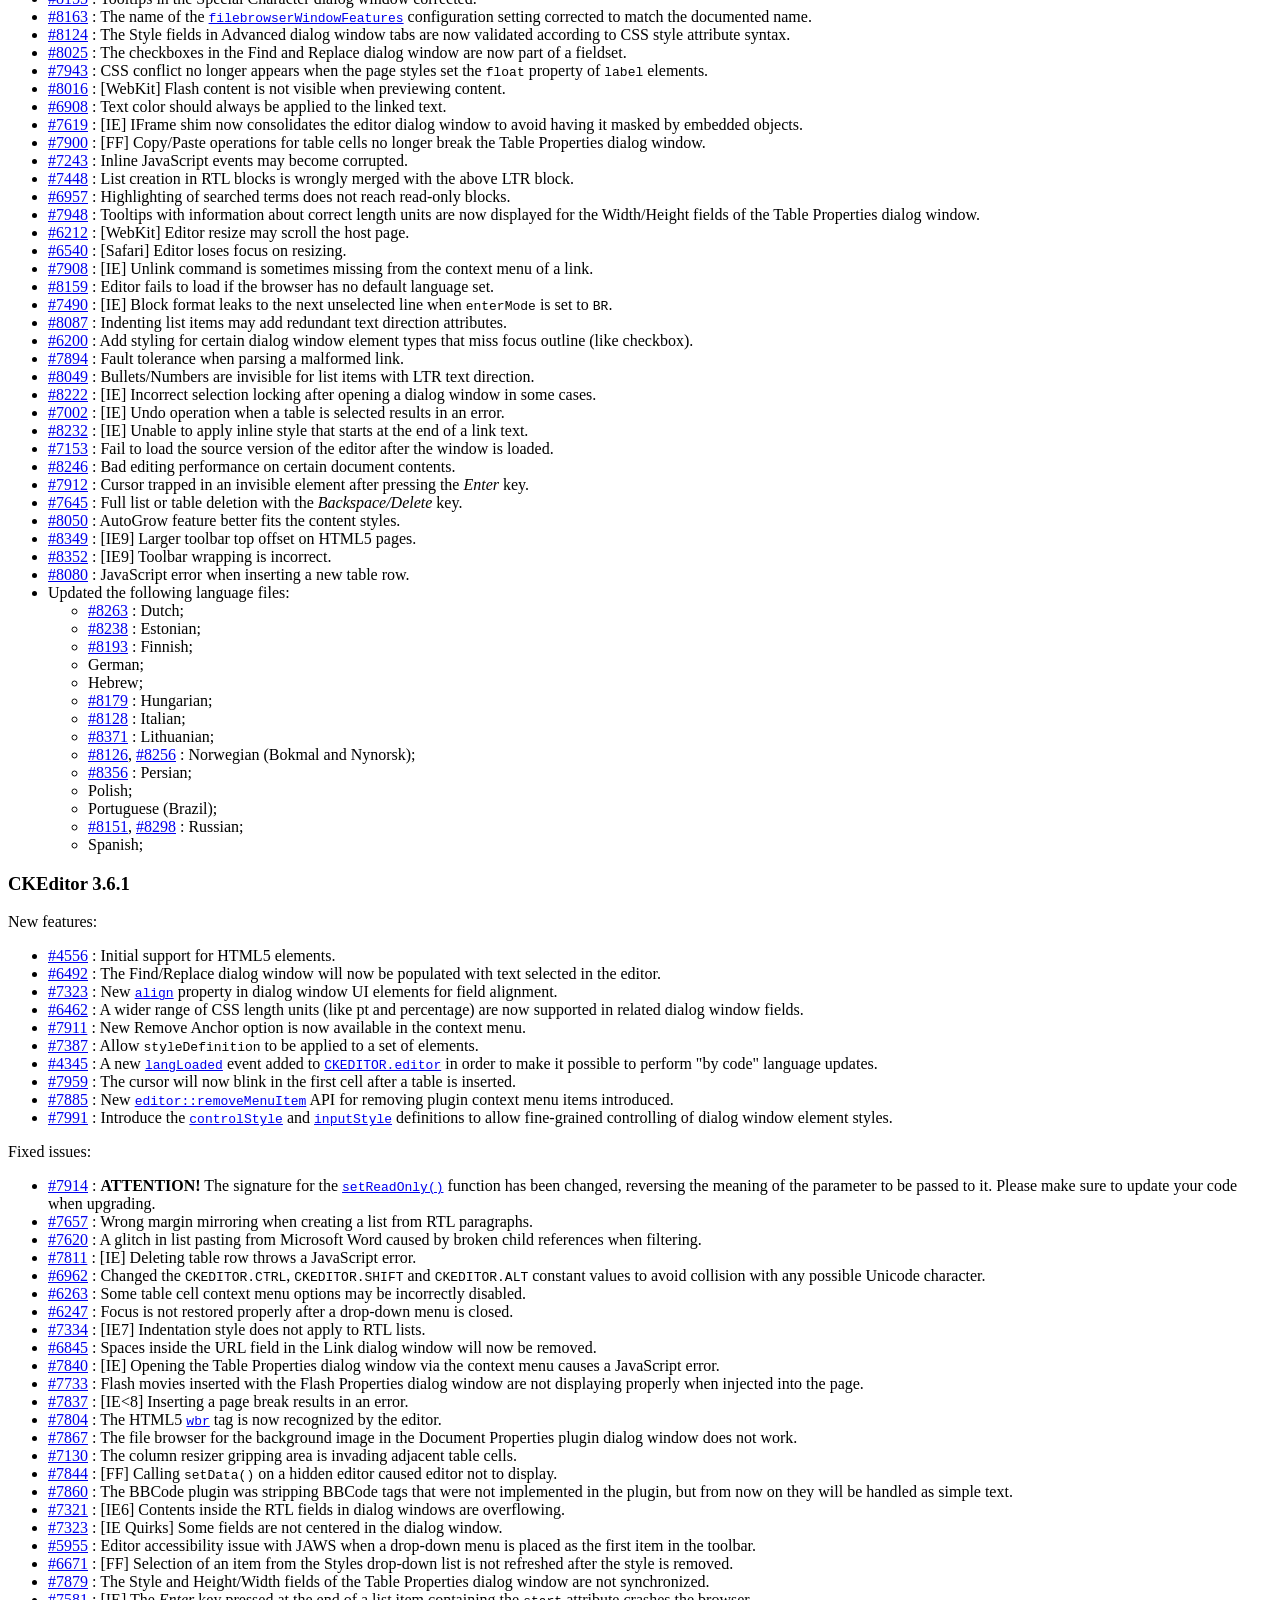
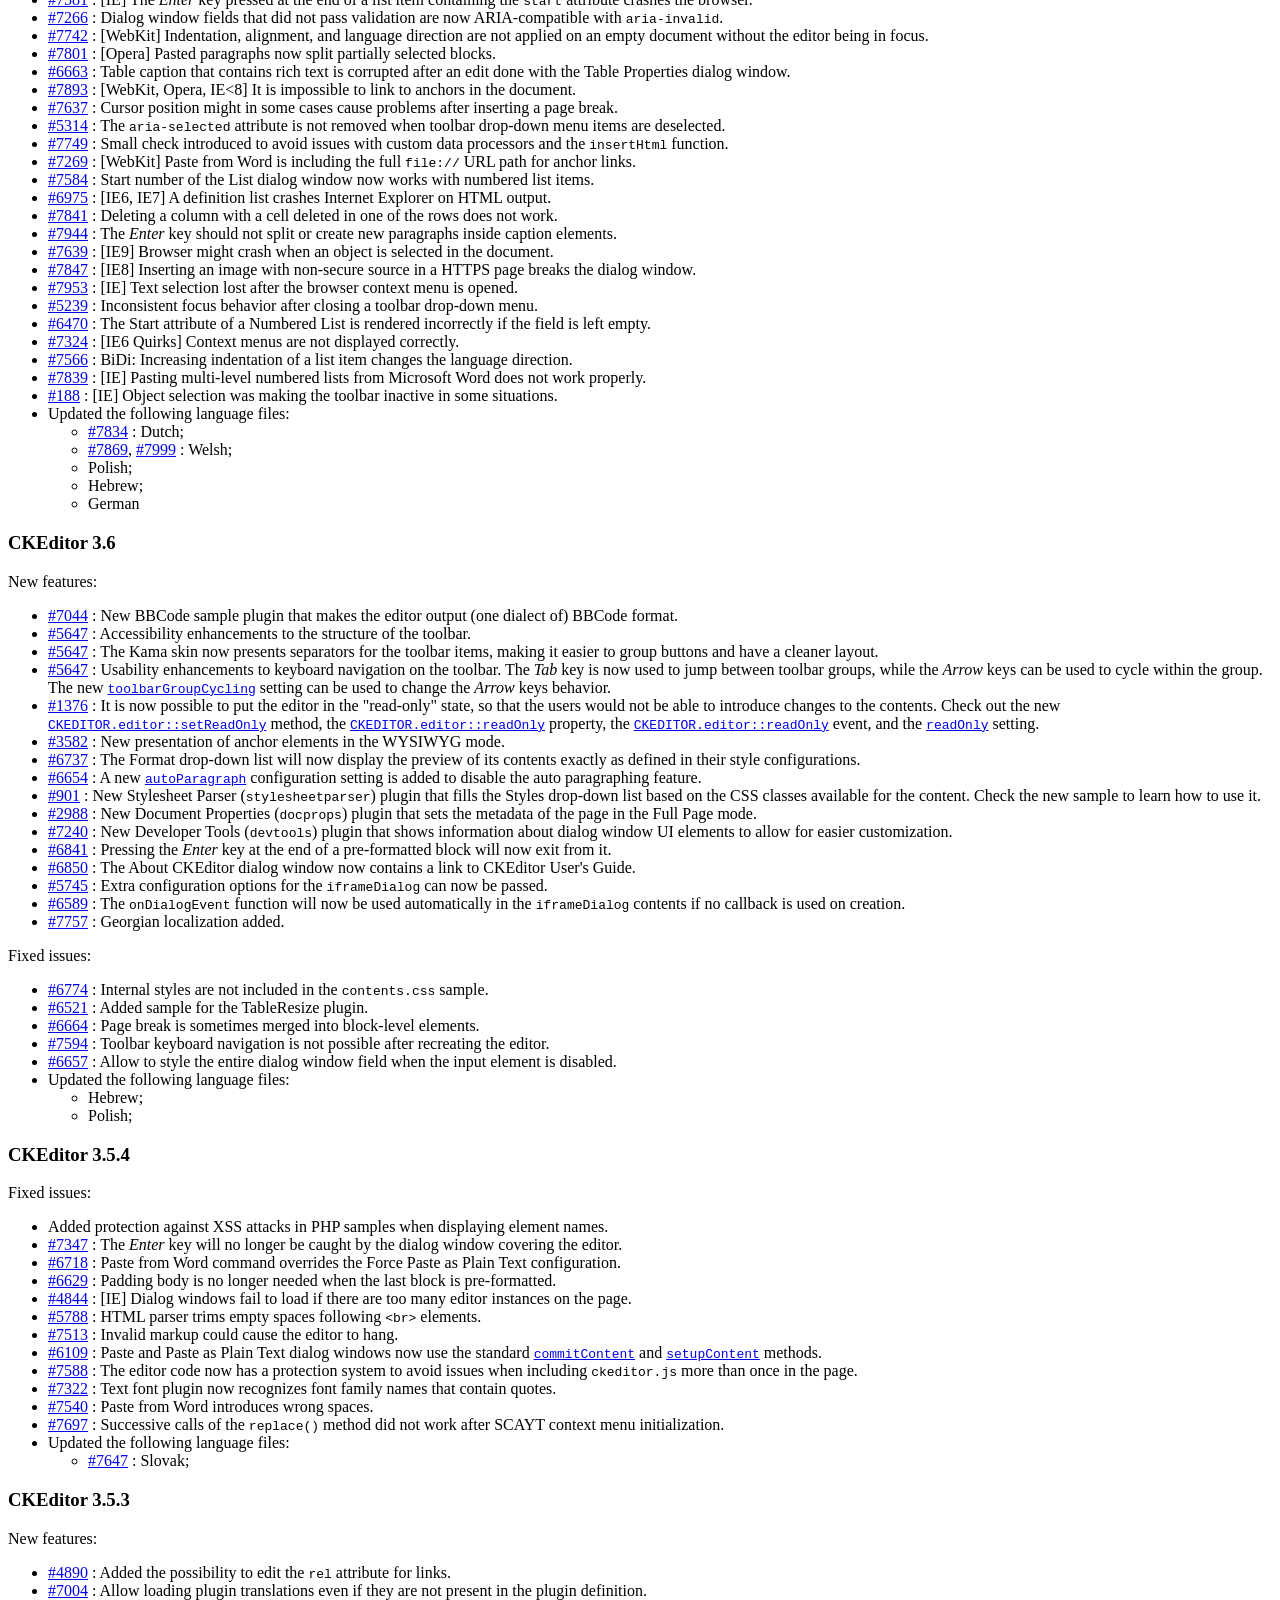
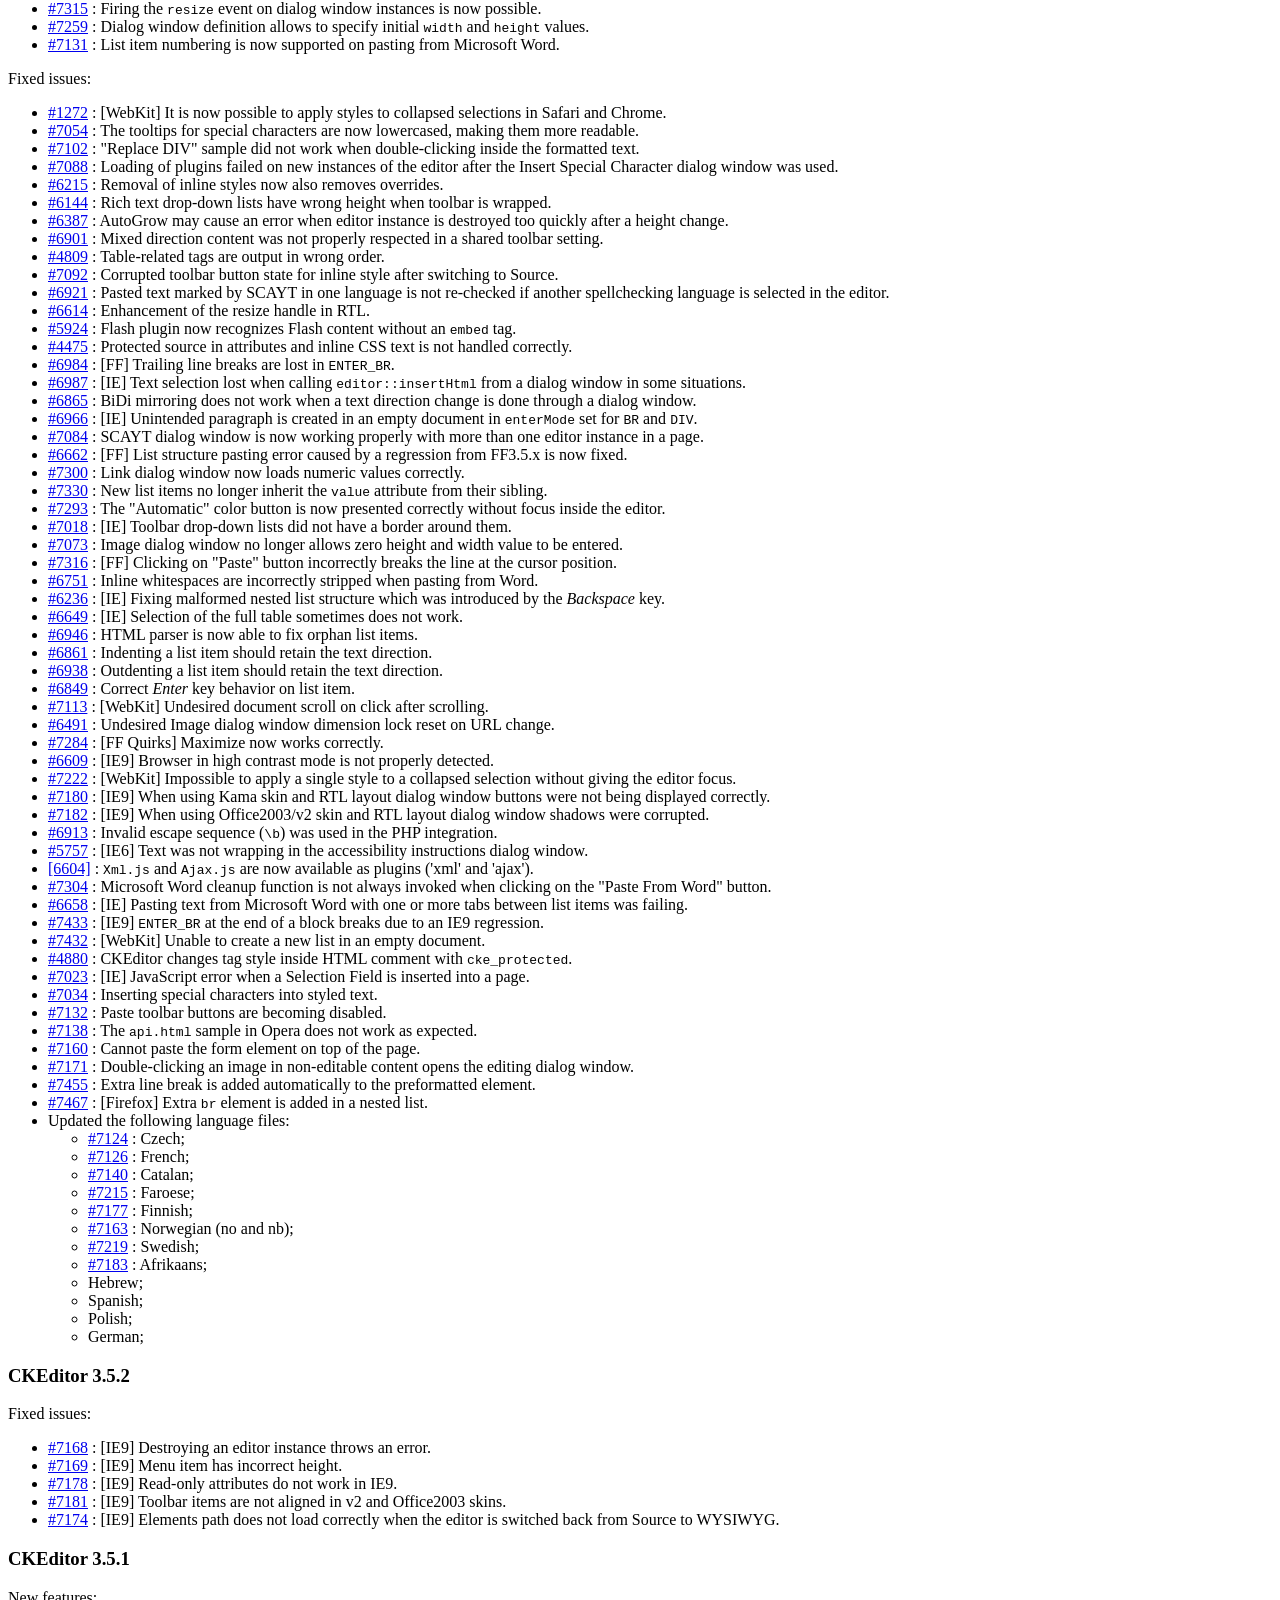
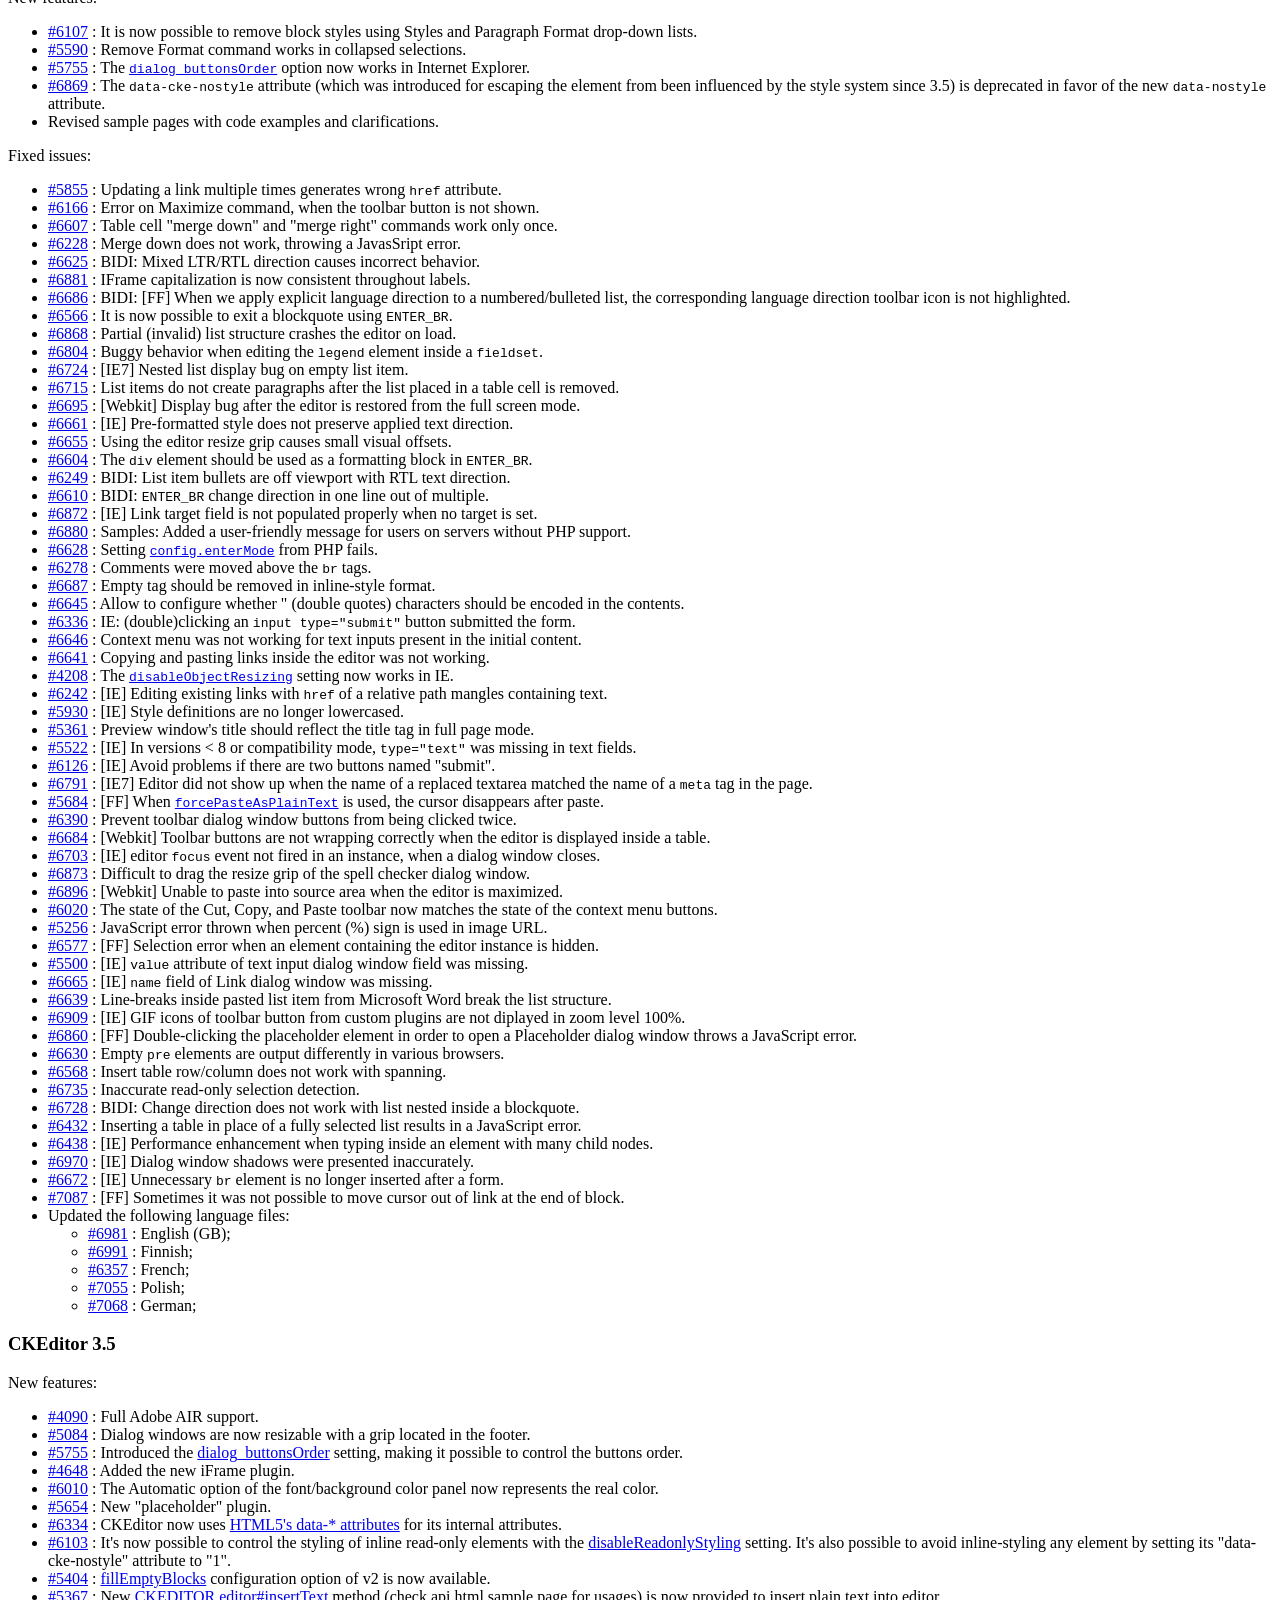
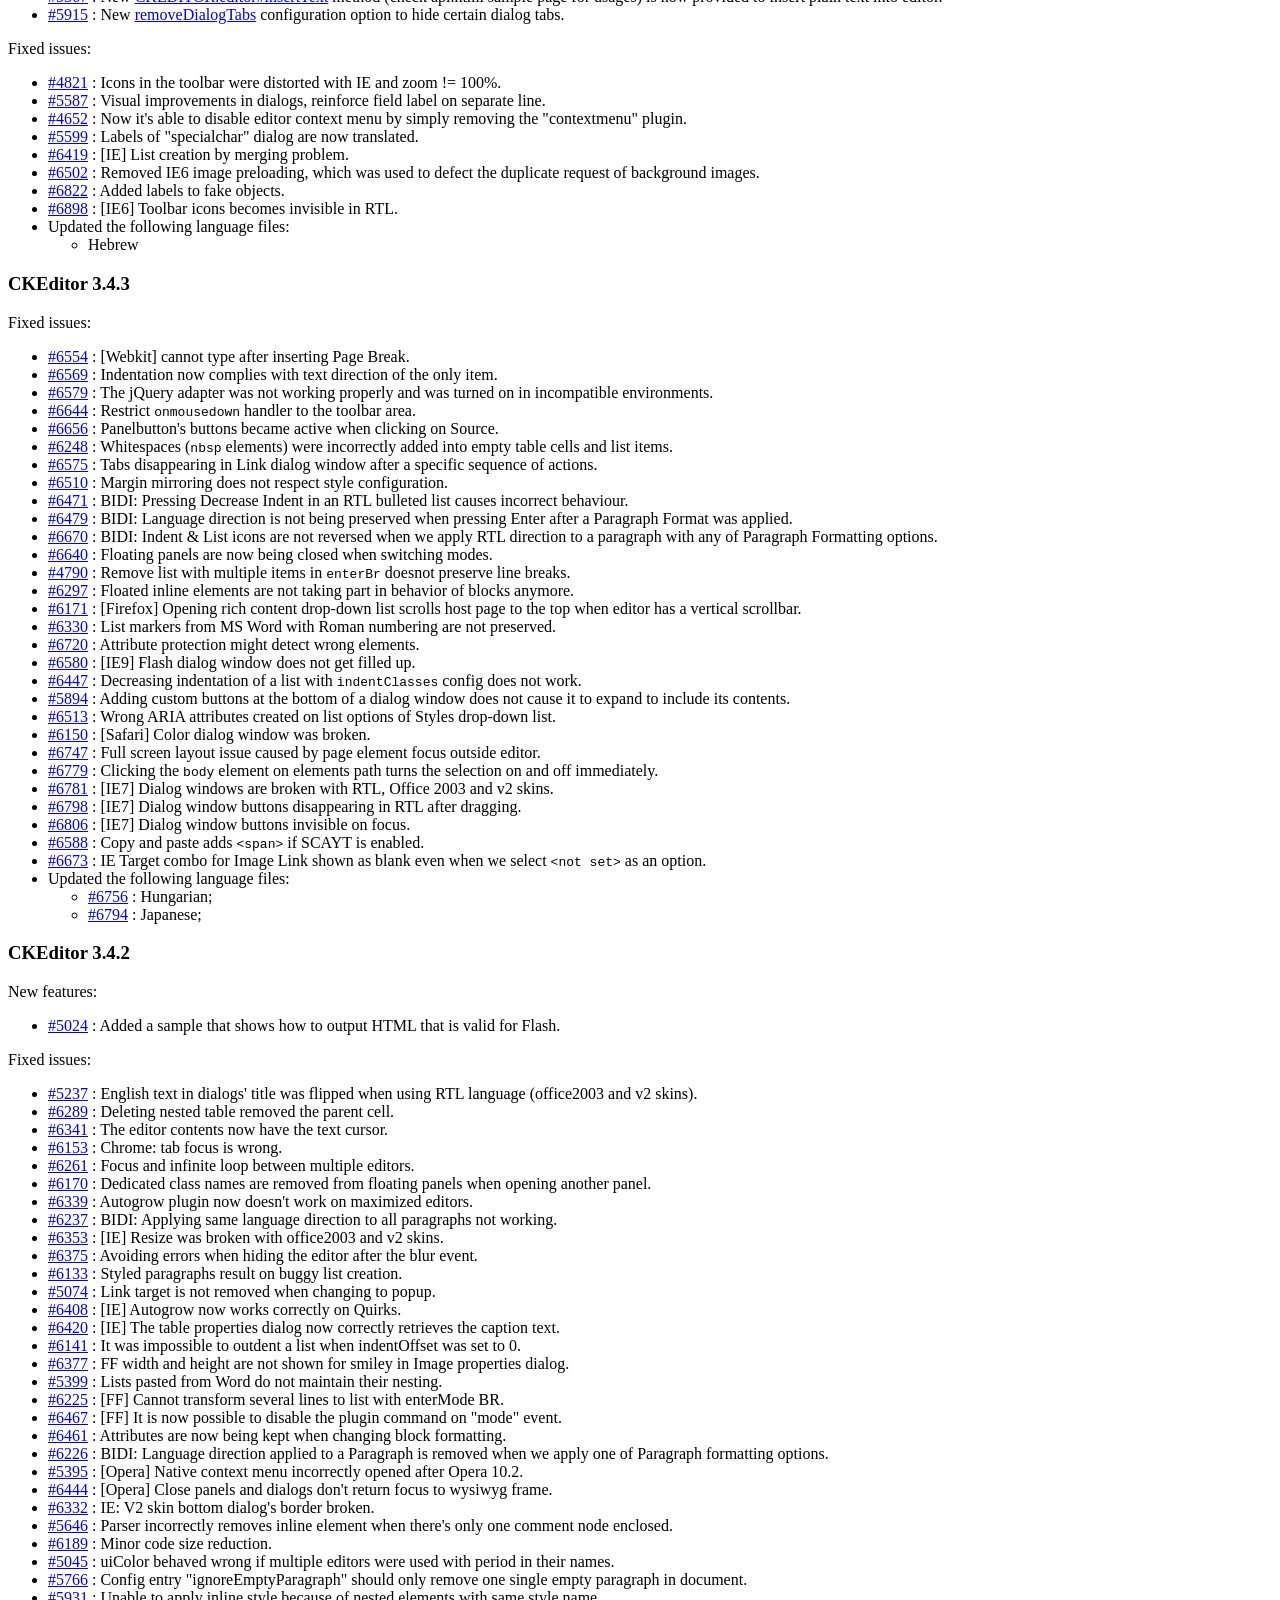
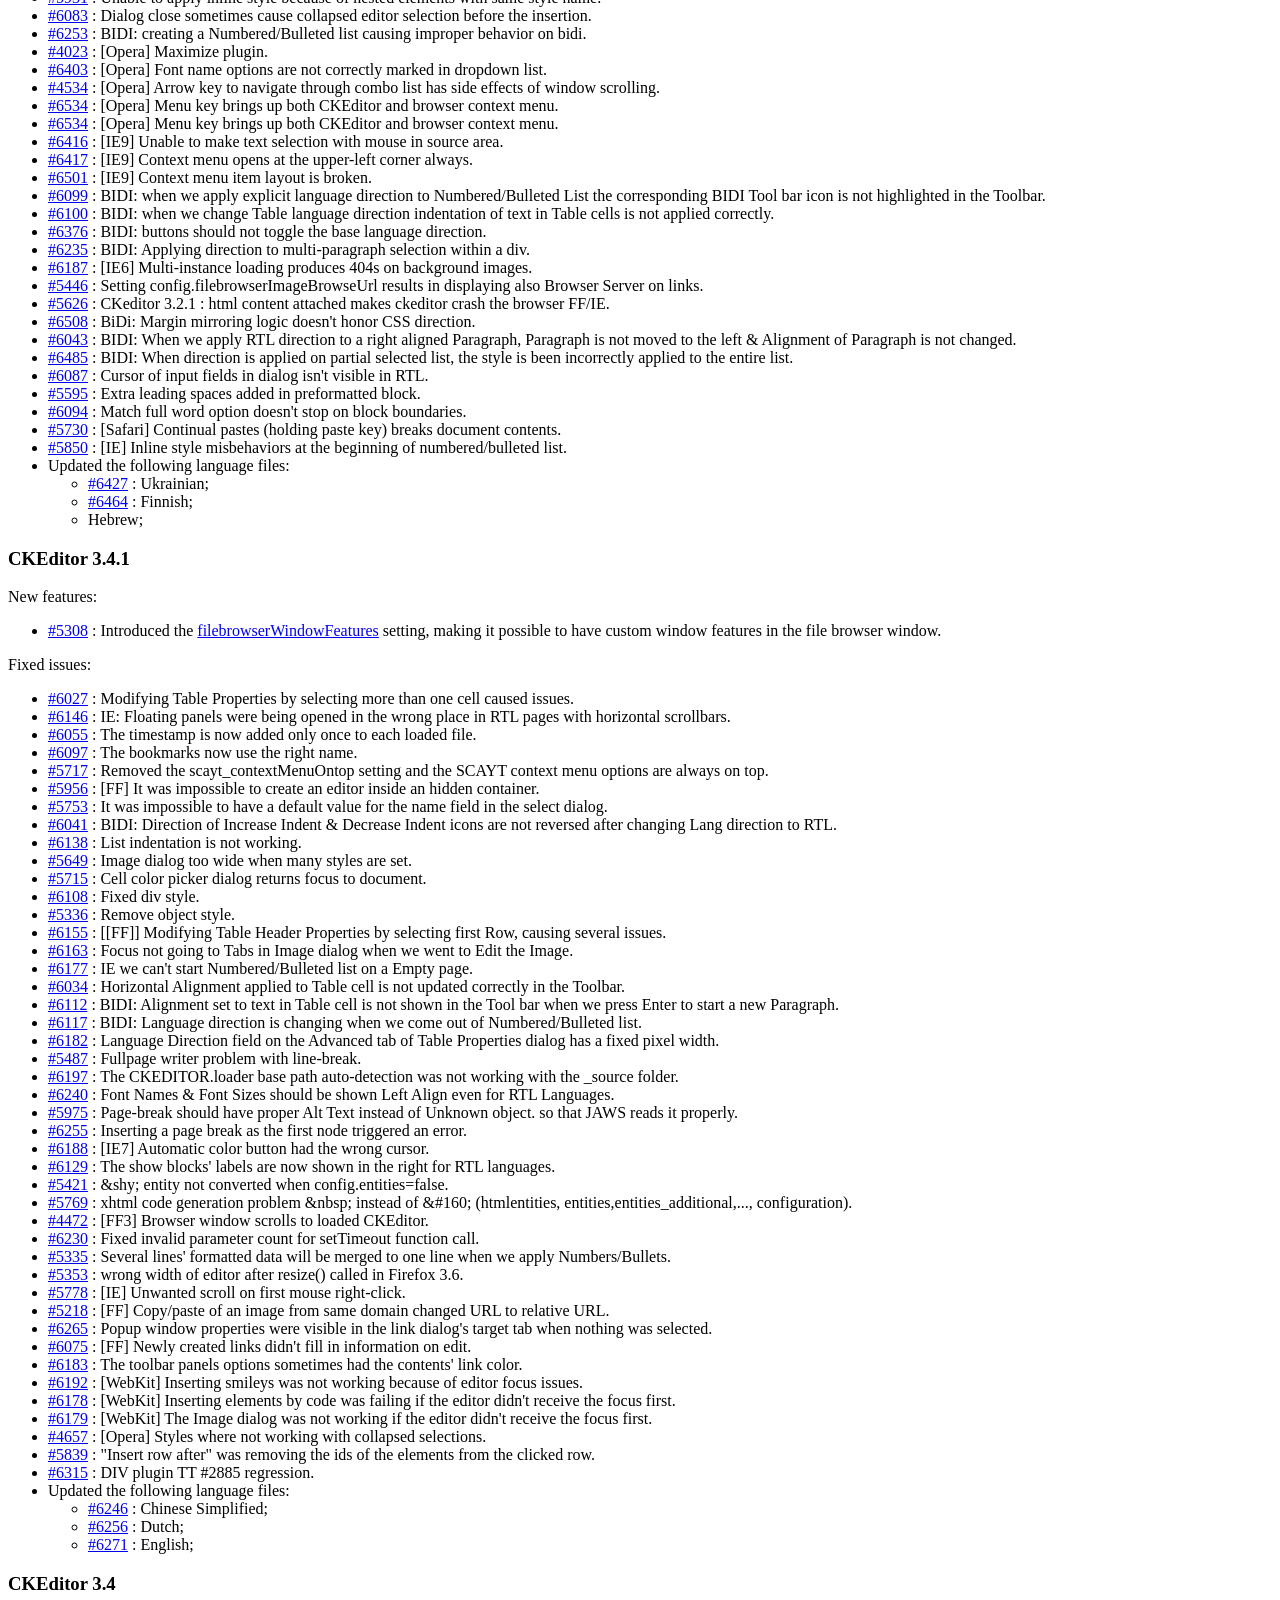
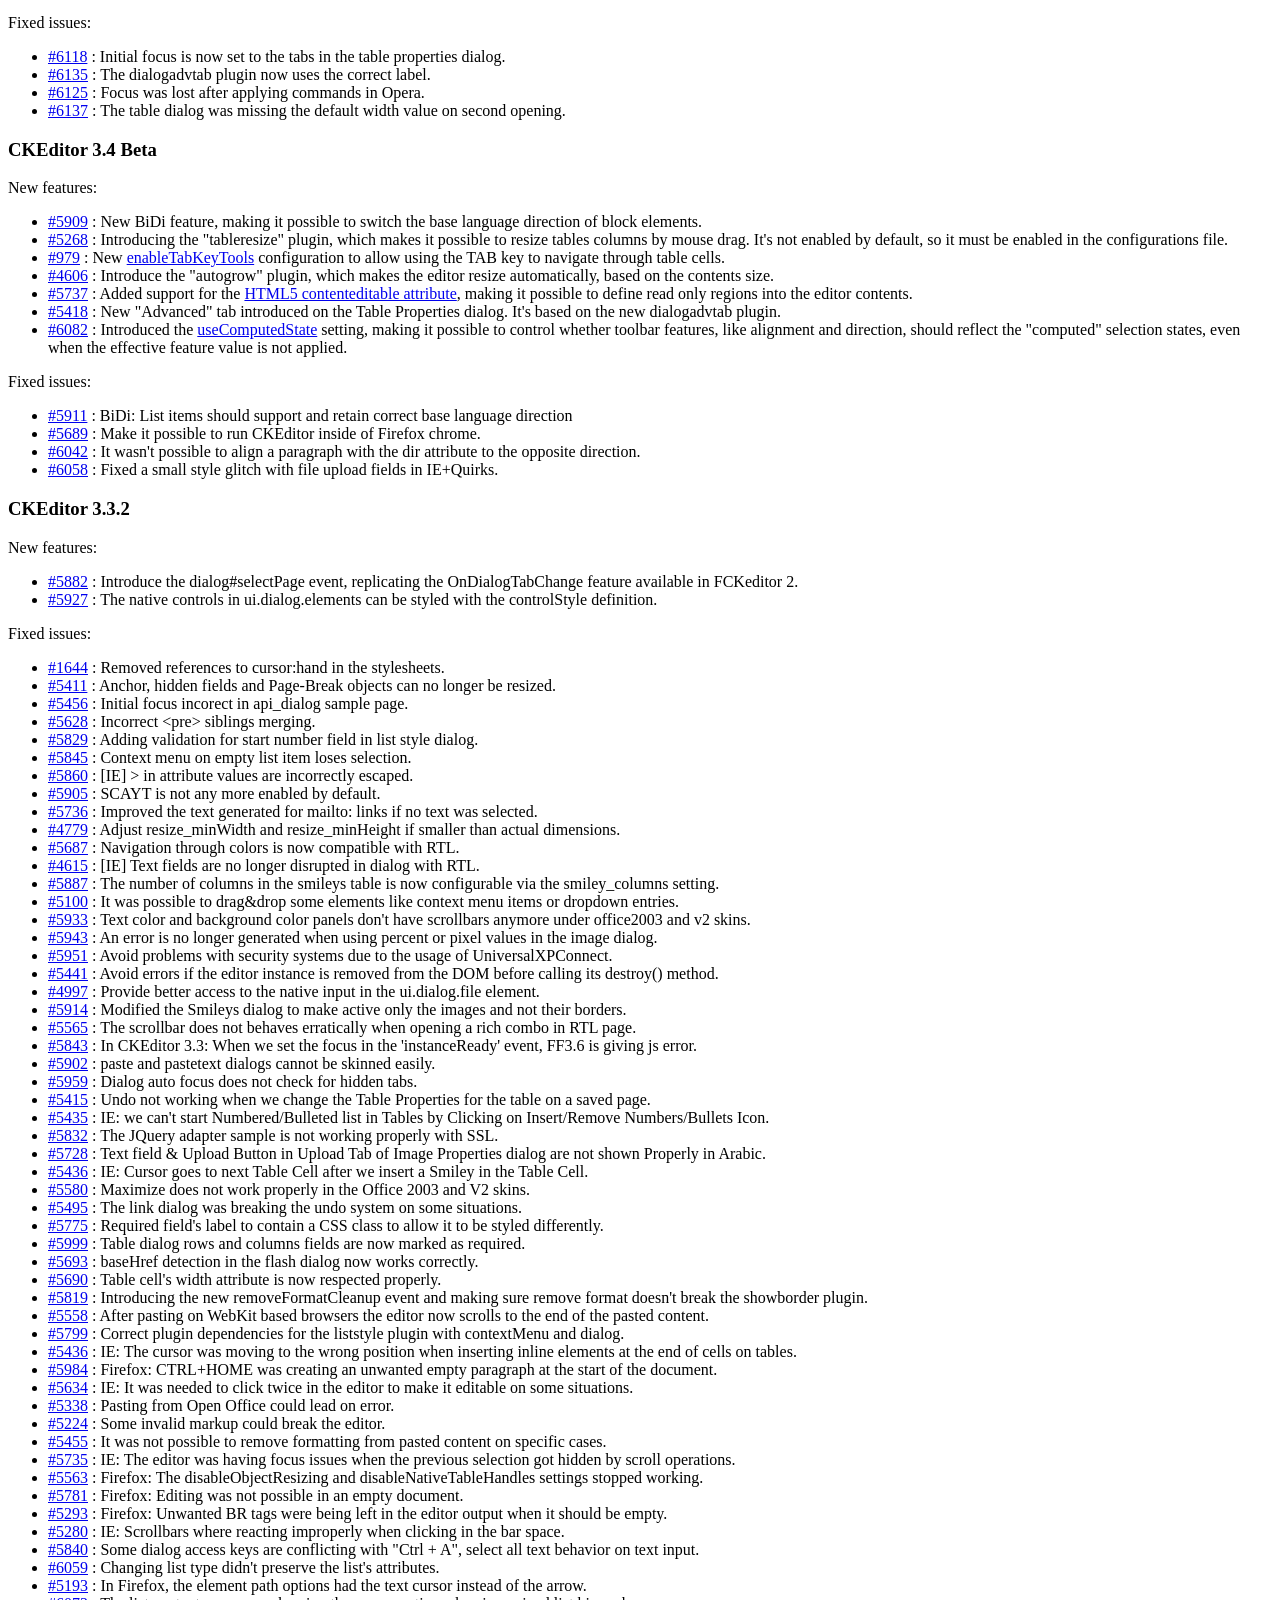
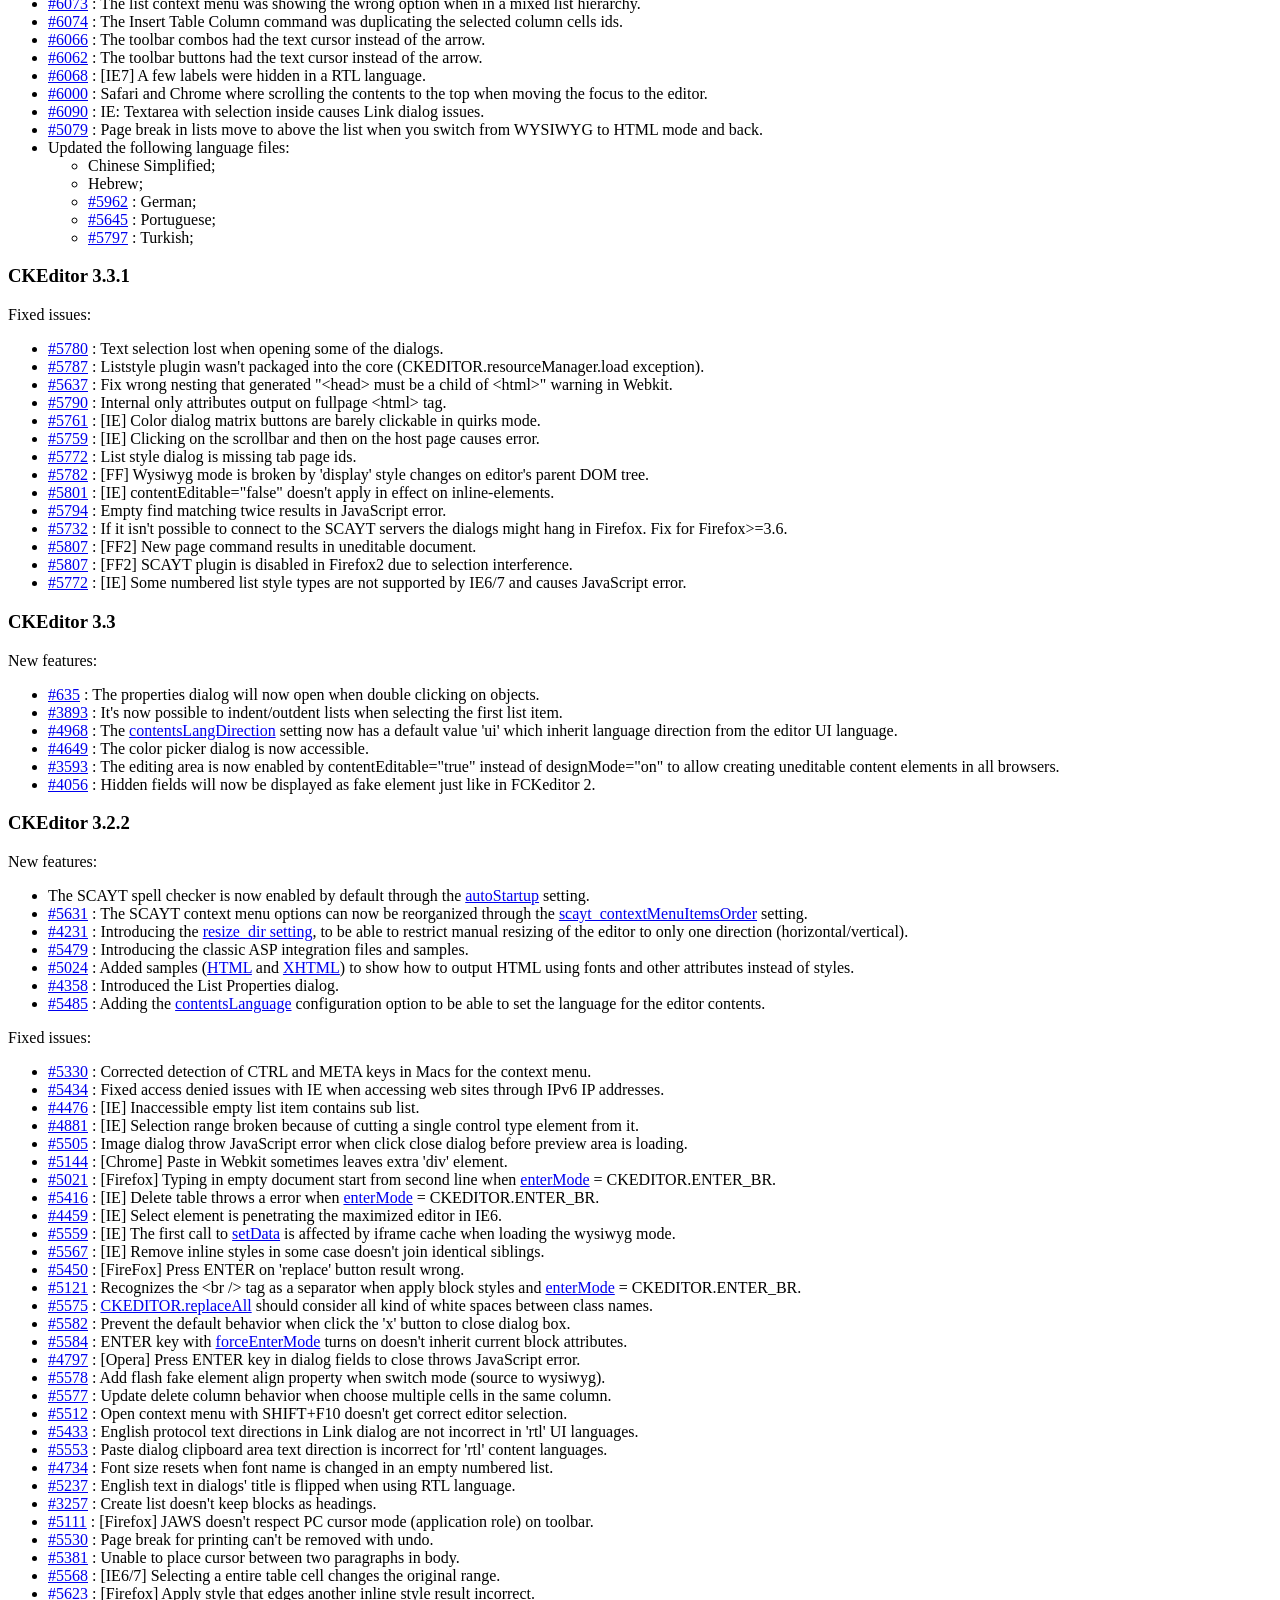
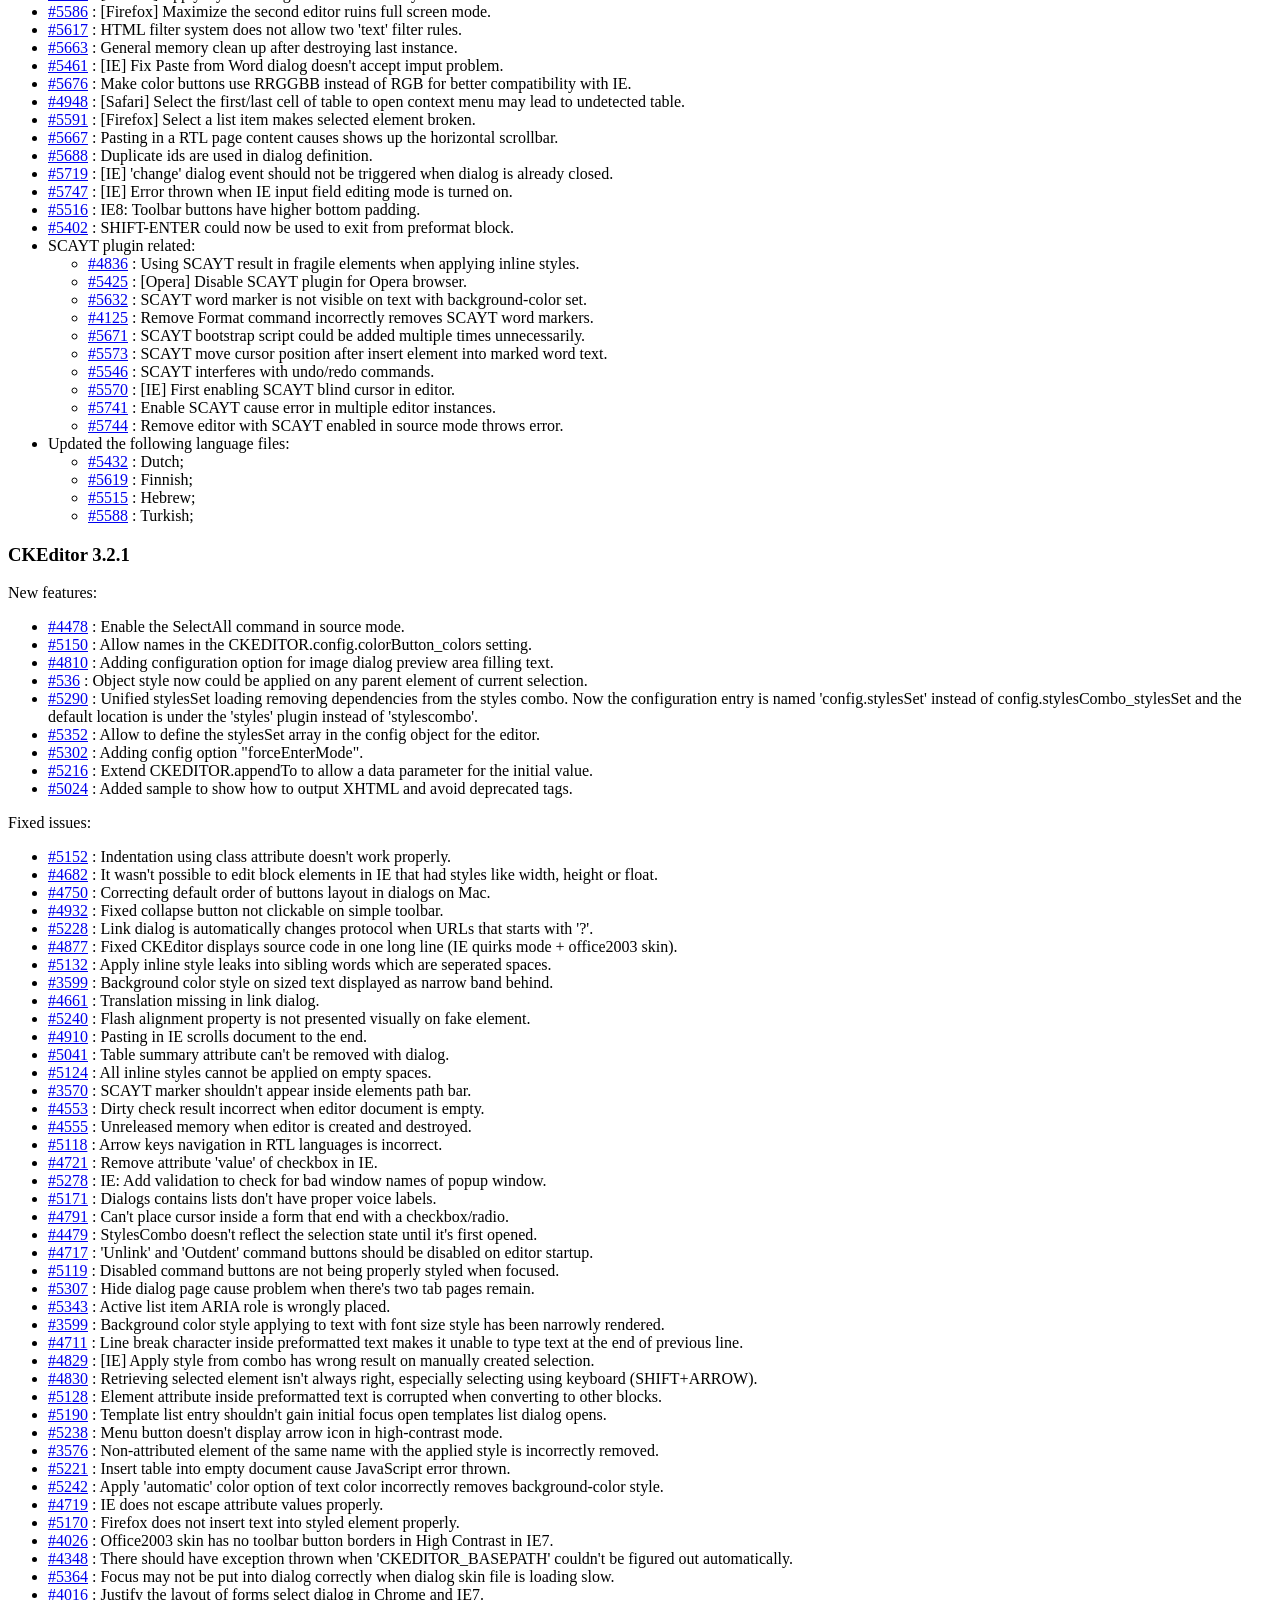
<file: adminpanel/ckeditor/CHANGES.html>
<!DOCTYPE html PUBLIC "-//W3C//DTD XHTML 1.0 Transitional//EN" "http://www.w3.org/TR/xhtml1/DTD/xhtml1-transitional.dtd">
<!--
Copyright (c) 2003-2012, CKSource - Frederico Knabben. All rights reserved.
For licensing, see LICENSE.html or http://ckeditor.com/license
-->
<html xmlns="http://www.w3.org/1999/xhtml">
<head>
	<title>Changelog &mdash; CKEditor</title>
	<meta http-equiv="content-type" content="text/html; charset=utf-8" />
	<style type="text/css">

#footer hr
{
	margin: 10px 0 15px 0;
	height: 1px;
	border: solid 1px gray;
	border-bottom: none;
}

#footer p
{
	margin: 0 10px 10px 10px;
	float: left;
}

#footer #copy
{
	float: right;
}

	</style>
</head>
<body>
	<h1>
		CKEditor Changelog
	</h1>
	<h3>
			CKEditor 3.6.3</h3>
	<p>
			New features:</p>
	<ul>
		<li><a href="http://dev.ckeditor.com/ticket/7430">#7430</a> : Justify commands now perform alignment on the element when an image is selected.</li>
		<li><a href="http://dev.ckeditor.com/ticket/8706">#8706</a> : Better ARIA accessibility for the color picker dialog window.</li>
		<li><a href="http://dev.ckeditor.com/ticket/7366">#7366</a> : Editor paste function is now available on browser toolbar and context menu.</li>
	</ul>
	<p>
			Fixed issues:</p>
	<ul>
		<li><a href="http://dev.ckeditor.com/ticket/8634">#8634</a> : [IE] Command execution always returns <code>true</code> in IE browsers.</li>
		<li><a href="http://dev.ckeditor.com/ticket/8333">#8333</a> : Dialog windows can now be closed with the <em>Esc</em> key even if there is no Cancel button available.</li>
		<li><a href="http://dev.ckeditor.com/ticket/8644">#8644</a> : Missing variable declaration in the dialog plugin.</li>
		<li><a href="http://dev.ckeditor.com/ticket/8699">#8699</a> : Focus is now moved to the clicked button and back to color picker dialog window opener (button) in all browsers after the dialog window is closed.</li>
		<li><a href="http://dev.ckeditor.com/ticket/8132">#8132</a> : [IE9] Link line gets broken when it contains a <code>br</code> tag.</li>
		<li><a href="http://dev.ckeditor.com/ticket/8629">#8629</a> : Optimize float panel layout when there is not enough space in the viewport.</li>
		<li><a href="http://dev.ckeditor.com/ticket/7955">#7955</a> : [FF] <em>Page Up</em> and <em>Page Down</em> in the WYSIWYG mode cause the selection to become lost.</li>
		<li><a href="http://dev.ckeditor.com/ticket/8698">#8698</a> : <em>Esc</em> key does not close the color picker dialog window.</li>
		<li><a href="http://dev.ckeditor.com/ticket/8413">#8413</a> : HTML comment nodes break content styling in tables.</li>
		<li><a href="http://dev.ckeditor.com/ticket/7932">#7932</a>, <a href="http://dev.ckeditor.com/ticket/8643">#8643</a> : [IE] Clicking below the content region scrolls the page to the top.</li>
		<li><a href="http://dev.ckeditor.com/ticket/5538">#5538</a>, <a href="http://dev.ckeditor.com/ticket/8729">#8729</a> : [IE] Focus jump results in incorrect context menu display.</li>
		<li><a href="http://dev.ckeditor.com/ticket/6359">#6359</a> : [IE] Selectable area in blank WYSIWYG editor is too small.</li>
		<li><a href="http://dev.ckeditor.com/ticket/7326">#7326</a>, <a href="http://dev.ckeditor.com/ticket/8074">#8074</a> : [FF] Scrolling does not work correctly in editor with large amount of text.</li>
		<li><a href="http://dev.ckeditor.com/ticket/8630">#8630</a> : HTML events are now disabled when loading data.</li>
		<li><a href="http://dev.ckeditor.com/ticket/8433">#8433</a> : [IE9] Use W3C event model.</li>
		<li><a href="http://dev.ckeditor.com/ticket/8691">#8691</a> : [IE] Pasting invalid HTML crashes the browser.</li>
		<li><a href="http://dev.ckeditor.com/ticket/8345">#8345</a> : [IE] Selection is not properly restored after closing the Link dialog window.</li>
		<li><a href="http://dev.ckeditor.com/ticket/6308">#6308</a> : Vertical-only resize imposes fixed width on editor chrome.</li>
		<li><a href="http://dev.ckeditor.com/ticket/7360">#7360</a> : [WebKit] WYSIWYG area sometimes does not resize with the chrome.</li>
		<li><a href="http://dev.ckeditor.com/ticket/5527">#5527</a> : Do not encode the <code>#</code> character sent from the file browser.</li>
		<li><a href="http://dev.ckeditor.com/ticket/8014">#8014</a> : Autogrow now stretches to fit the content when switching editor modes.</li>
		<li><a href="http://dev.ckeditor.com/ticket/8249">#8249</a> : Inconsistent behavior with the <em>Backspace</em> key used at the start of a list item.</li>
		<li><a href="http://dev.ckeditor.com/ticket/8617">#8617</a> : [WebKit] Selection becomes broken after an inline style is opened.</li>
		<li><a href="http://dev.ckeditor.com/ticket/8527">#8527</a> : Insertion with cursor before an empty anchor is error-prone.</li>
		<li><a href="http://dev.ckeditor.com/ticket/8632">#8632</a> : Cursor panic when the <em>Backspace</em> key is used in a list item.</li>
		<li><a href="http://dev.ckeditor.com/ticket/8455">#8455</a> : Mousedown focus is too agressive.</li>
		<li><a href="http://dev.ckeditor.com/ticket/8475">#8475</a> : Issue with deleting elements with inline styling in tables.</li>
		<li><a href="http://dev.ckeditor.com/ticket/8324">#8324</a> : [IE8] Undo generates an error when a control type element is selected.</li>
		<li><a href="http://dev.ckeditor.com/ticket/7946">#7946</a> : Find and Replace dialog window result does not scroll into view when the editor is off the viewport.</li>
		<li><a href="http://dev.ckeditor.com/ticket/8157">#8157</a> : Flash/IFrame dialog window cannot be closed when displayed over Flash/IFrame with <code>dialog_startupFocusTab</code> set to <code>true</code>.</li>
		<li><a href="http://dev.ckeditor.com/ticket/8305">#8305</a> : Text direction lost when converting a paragraph to a list.</li>
		<li><a href="http://dev.ckeditor.com/ticket/8379">#8379</a> : The cursor moves to the start of the document when inserting a row or column is undone.</li>
		<li><a href="http://dev.ckeditor.com/ticket/6666">#6666</a> : Removed references to <code>element.all</code>.</li>
		<li><a href="http://dev.ckeditor.com/ticket/8732">#8732</a> : Issue when <code>CKEDITOR.range::enlarge</code> passes through comment nodes.</li>
		<li><a href="http://dev.ckeditor.com/ticket/7492">#7492</a> : The Style system can now use overrides with the same element (change classes instead of nesting).</li>
		<li><a href="http://dev.ckeditor.com/ticket/6111">#6111</a> : Splitting table cells results in incorrect column spans.</li>
		<li><a href="http://dev.ckeditor.com/ticket/8247">#8247</a> : [IE] Error when aligning a document with page breaks inside of contents.</li>
		<li><a href="http://dev.ckeditor.com/ticket/8540">#8540</a> : Orphan texts inside a list or table are now properly fixed.</li>
		<li><a href="http://dev.ckeditor.com/ticket/8774">#8774</a> : The Entities plugin can now be configured to only output XML entities.</li>
		<li><a href="http://dev.ckeditor.com/ticket/8602">#8602</a> : Image source is now properly hidden when running data through the data processor.</li>
		<li><a href="http://dev.ckeditor.com/ticket/8812">#8812</a> : [IE] Issues with the native range translation with comments in the DOM.</li>
		<li><a href="http://dev.ckeditor.com/ticket/7907">#7907</a> : Decreasing indentation of a RTL block in a list item loses text direction.</li>
		<li><a href="http://dev.ckeditor.com/ticket/8835">#8835</a> : Right margin on IE&lt;8 removed to avoid mouse click confusion.</li>
		<li><a href="http://dev.ckeditor.com/ticket/8400">#8400</a> : [IE] Script error when closing the Cell Properties dialog window if the table cell text is selected.</li>
		<li><a href="http://dev.ckeditor.com/ticket/8248">#8248</a> : [IE8] Issues with <em>Backspace</em> and <em>Del</em> keys when used at the start or end of list items.</li>
		<li><a href="http://dev.ckeditor.com/ticket/8855">#8855</a> : [Chrome] Issue with the popup window size in Chrome 18 makes it impossible to view the file browser window.</li>
		<li><a href="http://dev.ckeditor.com/ticket/8407">#8407</a> : Unneeded <code>aria-posinset</code> and <code>aria-setsize</code> for a list block are now removed.</li>
		<li><a href="http://dev.ckeditor.com/ticket/8701">#8701</a> : Highlight field in the color picker does not show the correct color when keyboard navigation is used.</li>
		<li><a href="http://dev.ckeditor.com/ticket/8509">#8509</a> : Table height gets copied from the width value when the Advanced tab is hidden.</li>
		<li><a href="http://dev.ckeditor.com/ticket/8432">#8432</a> : [IE8] <code>openDialog('image')</code> error.</li>
		<li><a href="http://dev.ckeditor.com/ticket/8493">#8493</a> : [IE] It is impossible to add a link to the selected text.</li>
		<li><a href="http://dev.ckeditor.com/ticket/8528">#8528</a> : Redundant <code>imagePreviewBoxId</code> in the Image Properties dialog window is now removed.</li>
		<li><a href="http://dev.ckeditor.com/ticket/8864">#8864</a> : [IE] Fix ARIA presentation of toolbar rich combo in JAWS.</li>
		<li><a href="http://dev.ckeditor.com/ticket/8459">#8459</a> : Fix wrong undo step on enter key.</li>
		<li><a href="http://dev.ckeditor.com/ticket/8895">#8895</a> : Editing anchors using the Link dialog window could not work in release version.</li>
		<li><a href="http://dev.ckeditor.com/ticket/8876">#8876</a> : &lt;link&gt; element in the floating panels have been moved to &lt;head&gt;.</li>
		<li>Updated the following language files as submitted to the <a href="https://www.transifex.net/projects/p/ckeditor/">CKEditor UI Translation Center</a>: Arabic, Bulgarian, Chinese, Croatian, Czech, Danish, Dutch, Esperanto, Estonian, Faroese, French, German, Greek, Gujarati, Hindi, Italian, Macedonian, Norwegian (Bokmål and Nynorsk), Polish, Portuguese, Turkish, Uighur, Ukrainian, Vietnamese, Welsh.</li>
	</ul>
	<h3>
			CKEditor 3.6.2</h3>
	<p>
			New features:</p>
	<ul>
		<li><a href="http://dev.ckeditor.com/ticket/6089">#6089</a> : The editor is now enabled on iOS 5 (iPad and iPhone).</li>
		<li><a href="http://dev.ckeditor.com/ticket/6089">#7354</a> : It is now possible to exit from blockquotes by using the <em>Enter</em> key on empty paragraphs.</li>
		<li><a href="http://dev.ckeditor.com/ticket/7931">#7931</a> : The <code><a href="http://docs.cksource.com/ckeditor_api/symbols/CKEDITOR.editor.html#event:mode">mode</a></code> event now carries the previous editor mode.</li>
		<li><a href="http://dev.ckeditor.com/ticket/6161">#6161</a> : New <code><a href="http://docs.cksource.com/ckeditor_api/symbols/CKEDITOR.config.html#.autoGrow_onStartup">autoGrow_onStartup</a></code> configuration option.</li>
		<li><a href="http://dev.ckeditor.com/ticket/8052">#8052</a> : <code>autogrow</code> is now available as an editor <a href="http://docs.cksource.com/ckeditor_api/symbols/CKEDITOR.editor.html#execCommand">command</a>.</li>
		<li><a href="http://dev.ckeditor.com/ticket/3457">#3457</a> : It is now possible to edit the contents of <code>&lt;textarea&gt;</code> elements through the dialog window.</li>
		<li><a href="http://dev.ckeditor.com/ticket/8242">#8242</a> : The "&raquo;" character is now added to the Special Character dialog window.</li>
	</ul>
	<p>
			Fixed issues:</p>
	<ul>
		<li><a href="http://dev.ckeditor.com/ticket/8171">#8171</a>, <a href="http://dev.ckeditor.com/ticket/8172">#8172</a> : Updated links to WebSpellChecker.net.</li>
		<li><a href="http://dev.ckeditor.com/ticket/8155">#8155</a> : Tooltips in the Special Character dialog window corrected.</li>
		<li><a href="http://dev.ckeditor.com/ticket/8163">#8163</a> : The name of the <code><a href="http://docs.cksource.com/ckeditor_api/symbols/CKEDITOR.config.html#.filebrowserWindowFeatures">filebrowserWindowFeatures</a></code> configuration setting corrected to match the documented name.</li>
		<li><a href="http://dev.ckeditor.com/ticket/8124">#8124</a> : The Style fields in Advanced dialog window tabs are now validated according to CSS style attribute syntax.</li>
		<li><a href="http://dev.ckeditor.com/ticket/8025">#8025</a> : The checkboxes in the Find and Replace dialog window are now part of a fieldset.</li>
		<li><a href="http://dev.ckeditor.com/ticket/7943">#7943</a> : CSS conflict no longer appears when the page styles set the <code>float</code> property of <code>label</code> elements.</li>
		<li><a href="http://dev.ckeditor.com/ticket/8016">#8016</a> : [WebKit] Flash content is not visible when previewing content.</li>
		<li><a href="http://dev.ckeditor.com/ticket/6908">#6908</a> : Text color should always be applied to the linked text.</li>
		<li><a href="http://dev.ckeditor.com/ticket/7619">#7619</a> : [IE] IFrame shim now consolidates the editor dialog window to avoid having it masked by embedded objects.</li>
		<li><a href="http://dev.ckeditor.com/ticket/7900">#7900</a> : [FF] Copy/Paste operations for table cells no longer break the Table Properties dialog window.</li>
		<li><a href="http://dev.ckeditor.com/ticket/7243">#7243</a> : Inline JavaScript events may become corrupted.</li>
		<li><a href="http://dev.ckeditor.com/ticket/7448">#7448</a> : List creation in RTL blocks is wrongly merged with the above LTR block.</li>
		<li><a href="http://dev.ckeditor.com/ticket/6957">#6957</a> : Highlighting of searched terms does not reach read-only blocks.</li>
		<li><a href="http://dev.ckeditor.com/ticket/7948">#7948</a> : Tooltips with information about correct length units are now displayed for the Width/Height fields of the Table Properties dialog window.</li>
		<li><a href="http://dev.ckeditor.com/ticket/6212">#6212</a> : [WebKit] Editor resize may scroll the host page.</li>
		<li><a href="http://dev.ckeditor.com/ticket/6540">#6540</a> : [Safari] Editor loses focus on resizing.</li>
		<li><a href="http://dev.ckeditor.com/ticket/7908">#7908</a> : [IE] Unlink command is sometimes missing from the context menu of a link.</li>
		<li><a href="http://dev.ckeditor.com/ticket/8159">#8159</a> : Editor fails to load if the browser has no default language set.</li>
		<li><a href="http://dev.ckeditor.com/ticket/7490">#7490</a> : [IE] Block format leaks to the next unselected line when <code>enterMode</code> is set to <code>BR</code>.</li>
		<li><a href="http://dev.ckeditor.com/ticket/8087">#8087</a> : Indenting list items may add redundant text direction attributes.</li>
		<li><a href="http://dev.ckeditor.com/ticket/6200">#6200</a> : Add styling for certain dialog window element types that miss focus outline (like checkbox).</li>
		<li><a href="http://dev.ckeditor.com/ticket/7894">#7894</a> : Fault tolerance when parsing a malformed link.</li>
		<li><a href="http://dev.ckeditor.com/ticket/8049">#8049</a> : Bullets/Numbers are invisible for list items with LTR text direction.</li>
		<li><a href="http://dev.ckeditor.com/ticket/8222">#8222</a> : [IE] Incorrect selection locking after opening a dialog window in some cases.</li>
		<li><a href="http://dev.ckeditor.com/ticket/7002">#7002</a> : [IE] Undo operation when a table is selected results in an error.</li>
		<li><a href="http://dev.ckeditor.com/ticket/8232">#8232</a> : [IE] Unable to apply inline style that starts at the end of a link text.</li>
		<li><a href="http://dev.ckeditor.com/ticket/7153">#7153</a> : Fail to load the source version of the editor after the window is loaded.</li>
		<li><a href="http://dev.ckeditor.com/ticket/8246">#8246</a> : Bad editing performance on certain document contents.</li>
		<li><a href="http://dev.ckeditor.com/ticket/7912">#7912</a> : Cursor trapped in an invisible element after pressing the <em>Enter</em> key.</li>
		<li><a href="http://dev.ckeditor.com/ticket/7645">#7645</a> : Full list or table deletion with the <em>Backspace/Delete</em> key.</li>
		<li><a href="http://dev.ckeditor.com/ticket/8050">#8050</a> : AutoGrow feature better fits the content styles.</li>
		<li><a href="http://dev.ckeditor.com/ticket/8349">#8349</a> : [IE9] Larger toolbar top offset on HTML5 pages.</li>
		<li><a href="http://dev.ckeditor.com/ticket/8352">#8352</a> : [IE9] Toolbar wrapping is incorrect.</li>
		<li><a href="http://dev.ckeditor.com/ticket/8080">#8080</a> : JavaScript error when inserting a new table row.</li>
		<li>Updated the following language files:<ul>
			<li><a href="http://dev.ckeditor.com/ticket/8263">#8263</a> : Dutch;</li>
			<li><a href="http://dev.ckeditor.com/ticket/8238">#8238</a> : Estonian;</li>
			<li><a href="http://dev.ckeditor.com/ticket/8193">#8193</a> : Finnish;</li>
			<li>German;</li>
			<li>Hebrew;</li>
			<li><a href="http://dev.ckeditor.com/ticket/8179">#8179</a> : Hungarian;</li>
			<li><a href="http://dev.ckeditor.com/ticket/8128">#8128</a> : Italian;</li>
			<li><a href="http://dev.ckeditor.com/ticket/8371">#8371</a> : Lithuanian;</li>
			<li><a href="http://dev.ckeditor.com/ticket/8126">#8126</a>, <a href="http://dev.ckeditor.com/ticket/8256">#8256</a> : Norwegian (Bokmal and Nynorsk);</li>
			<li><a href="http://dev.ckeditor.com/ticket/8356">#8356</a> : Persian;</li>
			<li>Polish;</li>
			<li>Portuguese (Brazil);</li>
			<li><a href="http://dev.ckeditor.com/ticket/8151">#8151</a>, <a href="http://dev.ckeditor.com/ticket/8298">#8298</a> : Russian;</li>
			<li>Spanish;</li>
		</ul></li>
	</ul>
	<h3>
			CKEditor 3.6.1</h3>
	<p>
			New features:</p>
	<ul>
		<li><a href="http://dev.ckeditor.com/ticket/4556">#4556</a> : Initial support for HTML5 elements.</li>
		<li><a href="http://dev.ckeditor.com/ticket/6492">#6492</a> : The Find/Replace dialog window will now be populated with text selected in the editor.</li>
		<li><a href="http://dev.ckeditor.com/ticket/7323">#7323</a> : New <code><a href="http://docs.cksource.com/ckeditor_api/symbols/CKEDITOR.dialog.definition.uiElement.html#align">align</a></code> property in dialog window UI elements for field alignment.</li>
		<li><a href="http://dev.ckeditor.com/ticket/6462">#6462</a> : A wider range of CSS length units (like pt and percentage) are now supported in related dialog window fields.</li>
		<li><a href="http://dev.ckeditor.com/ticket/7911">#7911</a> : New Remove Anchor option is now available in the context menu.</li>
		<li><a href="http://dev.ckeditor.com/ticket/7387">#7387</a> : Allow <code>styleDefinition</code> to be applied to a set of elements.</li>
		<li><a href="http://dev.ckeditor.com/ticket/4345">#4345</a> : A new <code><a href="http://docs.cksource.com/ckeditor_api/symbols/CKEDITOR.editor.html#event:langLoaded">langLoaded</a></code> event added to <code><a href="http://docs.cksource.com/ckeditor_api/symbols/CKEDITOR.editor.html">CKEDITOR.editor</a></code> in order to make it possible to perform "by code" language updates.</li>
		<li><a href="http://dev.ckeditor.com/ticket/7959">#7959</a> : The cursor will now blink in the first cell after a table is inserted.</li>
		<li><a href="http://dev.ckeditor.com/ticket/7885">#7885</a> : New <code><a href="http://docs.cksource.com/ckeditor_api/symbols/CKEDITOR.editor.html#removeMenuItem">editor::removeMenuItem</a></code> API for removing plugin context menu items introduced.</li>
		<li><a href="http://dev.ckeditor.com/ticket/7991">#7991</a> : Introduce the <code><a href="http://docs.cksource.com/ckeditor_api/symbols/CKEDITOR.dialog.definition.labeledElement.html#controlStyle">controlStyle</a></code> and <code><a href="http://docs.cksource.com/ckeditor_api/symbols/CKEDITOR.dialog.definition.labeledElement.html#inputStyle">inputStyle</a></code> definitions to allow fine-grained controlling of dialog window element styles.</li>
	</ul>
	<p>
			Fixed issues:</p>
	<ul>
		<li><a href="http://dev.ckeditor.com/ticket/7914">#7914</a> : <strong>ATTENTION!</strong> The signature for the <code><a href="http://docs.cksource.com/ckeditor_api/symbols/CKEDITOR.editor.html#setReadOnly">setReadOnly()</a></code> function has been changed, reversing the meaning of the parameter to be passed to it. Please make sure to update your code when upgrading.</li>
		<li><a href="http://dev.ckeditor.com/ticket/7657">#7657</a> : Wrong margin mirroring when creating a list from RTL paragraphs.</li>
		<li><a href="http://dev.ckeditor.com/ticket/7620">#7620</a> : A glitch in list pasting from Microsoft Word caused by broken child references when filtering.</li>
		<li><a href="http://dev.ckeditor.com/ticket/7811">#7811</a> : [IE] Deleting table row throws a JavaScript error.</li>
		<li><a href="http://dev.ckeditor.com/ticket/6962">#6962</a> : Changed the <code>CKEDITOR.CTRL</code>, <code>CKEDITOR.SHIFT</code> and <code>CKEDITOR.ALT</code> constant values to avoid collision with any possible Unicode character.</li>
		<li><a href="http://dev.ckeditor.com/ticket/6263">#6263</a> : Some table cell context menu options may be incorrectly disabled.</li>
		<li><a href="http://dev.ckeditor.com/ticket/6247">#6247</a> : Focus is not restored properly after a drop-down menu is closed.</li>
		<li><a href="http://dev.ckeditor.com/ticket/7334">#7334</a> : [IE7] Indentation style does not apply to RTL lists.</li>
		<li><a href="http://dev.ckeditor.com/ticket/6845">#6845</a> : Spaces inside the URL field in the Link dialog window will now be removed.</li>
		<li><a href="http://dev.ckeditor.com/ticket/7840">#7840</a> : [IE] Opening the Table Properties dialog window via the context menu causes a JavaScript error.</li>
		<li><a href="http://dev.ckeditor.com/ticket/7733">#7733</a> : Flash movies inserted with the Flash Properties dialog window are not displaying properly when injected into the page.</li>
		<li><a href="http://dev.ckeditor.com/ticket/7837">#7837</a> : [IE&lt;8] Inserting a page break results in an error.</li>
		<li><a href="http://dev.ckeditor.com/ticket/7804">#7804</a> : The HTML5 <a href="http://www.w3.org/TR/html-markup/wbr.html"><code>wbr</code></a> tag is now recognized by the editor.</li>
		<li><a href="http://dev.ckeditor.com/ticket/7867">#7867</a> : The file browser for the background image in the Document Properties plugin dialog window does not work.</li>
		<li><a href="http://dev.ckeditor.com/ticket/7130">#7130</a> : The column resizer gripping area is invading adjacent table cells.</li>
		<li><a href="http://dev.ckeditor.com/ticket/7844">#7844</a> : [FF] Calling <code>setData()</code> on a hidden editor caused editor not to display.</li>
		<li><a href="http://dev.ckeditor.com/ticket/7860">#7860</a> : The BBCode plugin was stripping BBCode tags that were not implemented in the plugin, but from now on they will be handled as simple text.</li>
		<li><a href="http://dev.ckeditor.com/ticket/7321">#7321</a> : [IE6] Contents inside the RTL fields in dialog windows are overflowing.</li>
		<li><a href="http://dev.ckeditor.com/ticket/7323">#7323</a> : [IE Quirks] Some fields are not centered in the dialog window.</li>
		<li><a href="http://dev.ckeditor.com/ticket/5955">#5955</a> : Editor accessibility issue with JAWS when a drop-down menu is placed as the first item in the toolbar.</li>
		<li><a href="http://dev.ckeditor.com/ticket/6671">#6671</a> : [FF] Selection of an item from the Styles drop-down list is not refreshed after the style is removed.</li>
		<li><a href="http://dev.ckeditor.com/ticket/7879">#7879</a> : The Style and Height/Width fields of the Table Properties dialog window are not synchronized.</li>
		<li><a href="http://dev.ckeditor.com/ticket/7581">#7581</a> : [IE] The <em>Enter</em> key pressed at the end of a list item containing the <code>start</code> attribute crashes the browser.</li>
		<li><a href="http://dev.ckeditor.com/ticket/7266">#7266</a> : Dialog window fields that did not pass validation are now ARIA-compatible with <code>aria-invalid</code>.</li>
		<li><a href="http://dev.ckeditor.com/ticket/7742">#7742</a> : [WebKit] Indentation, alignment, and language direction are not applied on an empty document without the editor being in focus.</li>
		<li><a href="http://dev.ckeditor.com/ticket/7801">#7801</a> : [Opera] Pasted paragraphs now split partially selected blocks.</li>
		<li><a href="http://dev.ckeditor.com/ticket/6663">#6663</a> : Table caption that contains rich text is corrupted after an edit done with the Table Properties dialog window.</li>
		<li><a href="http://dev.ckeditor.com/ticket/7893">#7893</a> : [WebKit, Opera, IE&lt;8] It is impossible to link to anchors in the document.</li>
		<li><a href="http://dev.ckeditor.com/ticket/7637">#7637</a> : Cursor position might in some cases cause problems after inserting a page break.</li>
		<li><a href="http://dev.ckeditor.com/ticket/5314">#5314</a> : The <code>aria-selected</code> attribute is not removed when toolbar drop-down menu items are deselected.</li>
		<li><a href="http://dev.ckeditor.com/ticket/7749">#7749</a> : Small check introduced to avoid issues with custom data processors and the <code>insertHtml</code> function.</li>
		<li><a href="http://dev.ckeditor.com/ticket/7269">#7269</a> : [WebKit] Paste from Word is including the full <code>file://</code> URL path for anchor links.</li>
		<li><a href="http://dev.ckeditor.com/ticket/7584">#7584</a> : Start number of the List dialog window now works with numbered list items.</li>
		<li><a href="http://dev.ckeditor.com/ticket/6975">#6975</a> : [IE6, IE7] A definition list crashes Internet Explorer on HTML output.</li>
		<li><a href="http://dev.ckeditor.com/ticket/7841">#7841</a> : Deleting a column with a cell deleted in one of the rows does not work.</li>
		<li><a href="http://dev.ckeditor.com/ticket/7944">#7944</a> : The <em>Enter</em> key should not split or create new paragraphs inside caption elements.</li>
		<li><a href="http://dev.ckeditor.com/ticket/7639">#7639</a> : [IE9] Browser might crash when an object is selected in the document.</li>
		<li><a href="http://dev.ckeditor.com/ticket/7847">#7847</a> : [IE8] Inserting an image with non-secure source in a HTTPS page breaks the dialog window.</li>
		<li><a href="http://dev.ckeditor.com/ticket/7953">#7953</a> : [IE] Text selection lost after the browser context menu is opened.</li>
		<li><a href="http://dev.ckeditor.com/ticket/5239">#5239</a> : Inconsistent focus behavior after closing a toolbar drop-down menu.</li>
		<li><a href="http://dev.ckeditor.com/ticket/6470">#6470</a> : The Start attribute of a Numbered List is rendered incorrectly if the field is left empty.</li>
		<li><a href="http://dev.ckeditor.com/ticket/7324">#7324</a> : [IE6 Quirks] Context menus are not displayed correctly.</li>
		<li><a href="http://dev.ckeditor.com/ticket/7566">#7566</a> : BiDi: Increasing indentation of a list item changes the language direction.</li>
		<li><a href="http://dev.ckeditor.com/ticket/7839">#7839</a> : [IE] Pasting multi-level numbered lists from Microsoft Word does not work properly.</li>
		<li><a href="http://dev.ckeditor.com/ticket/188">#188</a> : [IE] Object selection was making the toolbar inactive in some situations.</li>
		<li>Updated the following language files:<ul>
			<li><a href="http://dev.ckeditor.com/ticket/7834">#7834</a> : Dutch;</li>
			<li><a href="http://dev.ckeditor.com/ticket/7869">#7869</a>, <a href="http://dev.ckeditor.com/ticket/7869">#7999</a> : Welsh;</li>
			<li>Polish;</li>
			<li>Hebrew;</li>
			<li>German</li>
		</ul></li>
	</ul>
	<h3>
			CKEditor 3.6</h3>
	<p>
			New features:</p>
	<ul>
		<li><a href="http://dev.ckeditor.com/ticket/7044">#7044</a> : New BBCode sample plugin that makes the editor output (one dialect of) BBCode format.</li>
		<li><a href="http://dev.ckeditor.com/ticket/5647">#5647</a> : Accessibility enhancements to the structure of the toolbar.</li>
		<li><a href="http://dev.ckeditor.com/ticket/5647">#5647</a> : The Kama skin now presents separators for the toolbar items, making it easier to group buttons and have a cleaner layout.</li>
		<li><a href="http://dev.ckeditor.com/ticket/5647">#5647</a> : Usability enhancements to keyboard navigation on the toolbar. The <em>Tab</em> key is now used to jump between toolbar groups, while the <em>Arrow</em> keys can be used to cycle within the group. The new <code><a href="http://docs.cksource.com/ckeditor_api/symbols/CKEDITOR.config.html#.toolbarGroupCycling">toolbarGroupCycling</a></code> setting can be used to change the <em>Arrow</em> keys behavior.</li>
		<li><a href="http://dev.ckeditor.com/ticket/1376">#1376</a> : It is now possible to put the editor in the "read-only" state, so that the users would not be able to introduce changes to the contents. Check out the new <code><a href="http://docs.cksource.com/ckeditor_api/symbols/CKEDITOR.editor.html#setReadOnly">CKEDITOR.editor::setReadOnly</a></code> method, the <code><a href="http://docs.cksource.com/ckeditor_api/symbols/CKEDITOR.editor.html#readOnly">CKEDITOR.editor::readOnly</a></code> property, the <code><a href="http://docs.cksource.com/ckeditor_api/symbols/CKEDITOR.editor.html#event:readOnly">CKEDITOR.editor::readOnly</a></code> event, and the <code><a href="http://docs.cksource.com/ckeditor_api/symbols/CKEDITOR.config.html#.readOnly">readOnly</a></code> setting.</li>
		<li><a href="http://dev.ckeditor.com/ticket/3582">#3582</a> : New presentation of anchor elements in the WYSIWYG mode.</li>
		<li><a href="http://dev.ckeditor.com/ticket/6737">#6737</a> : The Format drop-down list will now display the preview of its contents exactly as defined in their style configurations.</li>
		<li><a href="http://dev.ckeditor.com/ticket/6654">#6654</a> : A new <code><a href="http://docs.cksource.com/ckeditor_api/symbols/CKEDITOR.config.html#.autoParagraph">autoParagraph</a></code> configuration setting is added to disable the auto paragraphing feature.</li>
		<li><a href="http://dev.ckeditor.com/ticket/901">#901</a> : New Stylesheet Parser (<code>stylesheetparser</code>) plugin that fills the Styles drop-down list based on the CSS classes available for the content. Check the new sample to learn how to use it.</li>
		<li><a href="http://dev.ckeditor.com/ticket/2988">#2988</a> : New Document Properties (<code>docprops</code>) plugin that sets the metadata of the page in the Full Page mode.</li>
		<li><a href="http://dev.ckeditor.com/ticket/7240">#7240</a> : New Developer Tools (<code>devtools</code>) plugin that shows information about dialog window UI elements to allow for easier customization.</li>
		<li><a href="http://dev.ckeditor.com/ticket/6841">#6841</a> : Pressing the <em>Enter</em> key at the end of a pre-formatted block will now exit from it.</li>
		<li><a href="http://dev.ckeditor.com/ticket/6850">#6850</a> : The About CKEditor dialog window now contains a link to CKEditor User's Guide.</li>
		<li><a href="http://dev.ckeditor.com/ticket/5745">#5745</a> : Extra configuration options for the <code>iframeDialog</code> can now be passed.</li>
		<li><a href="http://dev.ckeditor.com/ticket/6589">#6589</a> : The <code>onDialogEvent</code> function will now be used automatically in the <code>iframeDialog</code> contents if no callback is used on creation.</li>
		<li><a href="http://dev.ckeditor.com/ticket/7757">#7757</a> : Georgian localization added.</li>
	</ul>
	<p>
			Fixed issues:</p>
	<ul>
		<li><a href="http://dev.ckeditor.com/ticket/6774">#6774</a> : Internal styles are not included in the <code>contents.css</code> sample.</li>
		<li><a href="http://dev.ckeditor.com/ticket/6521">#6521</a> : Added sample for the TableResize plugin.</li>
		<li><a href="http://dev.ckeditor.com/ticket/6664">#6664</a> : Page break is sometimes merged into block-level elements.</li>
		<li><a href="http://dev.ckeditor.com/ticket/7594">#7594</a> : Toolbar keyboard navigation is not possible after recreating the editor.</li>
		<li><a href="http://dev.ckeditor.com/ticket/6657">#6657</a> : Allow to style the entire dialog window field when the input element is disabled.</li>
		<li>Updated the following language files:<ul>
			<li>Hebrew;</li>
			<li>Polish;</li>
		</ul></li>
	</ul>
	<h3>
			CKEditor 3.5.4</h3>
	<p>
			Fixed issues:</p>
	<ul>
		<li>Added protection against XSS attacks in PHP samples when displaying element names.</li>
		<li><a href="http://dev.ckeditor.com/ticket/7347">#7347</a> : The <em>Enter</em> key will no longer be caught by the dialog window covering the editor.</li>
		<li><a href="http://dev.ckeditor.com/ticket/6718">#6718</a> : Paste from Word command overrides the Force Paste as Plain Text configuration.</li>
		<li><a href="http://dev.ckeditor.com/ticket/6629">#6629</a> : Padding body is no longer needed when the last block is pre-formatted.</li>
		<li><a href="http://dev.ckeditor.com/ticket/4844">#4844</a> : [IE] Dialog windows fail to load if there are too many editor instances on the page.</li>
		<li><a href="http://dev.ckeditor.com/ticket/5788">#5788</a> : HTML parser trims empty spaces following <code>&lt;br&gt;</code> elements.</li>
		<li><a href="http://dev.ckeditor.com/ticket/7513">#7513</a> : Invalid markup could cause the editor to hang.</li>
		<li><a href="http://dev.ckeditor.com/ticket/6109">#6109</a> : Paste and Paste as Plain Text dialog windows now use the standard <code><a href="http://docs.cksource.com/ckeditor_api/symbols/CKEDITOR.dialog.html#commitContent">commitContent</a></code> and <code><a href="http://docs.cksource.com/ckeditor_api/symbols/CKEDITOR.dialog.html#setupContent">setupContent</a></code> methods.</li>
		<li><a href="http://dev.ckeditor.com/ticket/7588">#7588</a> : The editor code now has a protection system to avoid issues when including <code>ckeditor.js</code> more than once in the page.</li>
		<li><a href="http://dev.ckeditor.com/ticket/7322">#7322</a> : Text font plugin now recognizes font family names that contain quotes.</li>
		<li><a href="http://dev.ckeditor.com/ticket/7540">#7540</a> : Paste from Word introduces wrong spaces.</li>
		<li><a href="http://dev.ckeditor.com/ticket/7697">#7697</a> : Successive calls of the <code>replace()</code> method did not work after SCAYT context menu initialization.</li>
		<li>Updated the following language files:<ul>
			<li><a href="http://dev.ckeditor.com/ticket/7647">#7647</a> : Slovak;</li>
		</ul></li>
	</ul>
	<h3>
			CKEditor 3.5.3</h3>
	<p>
			New features:</p>
	<ul>
		<li><a href="http://dev.ckeditor.com/ticket/4890">#4890</a> : Added the possibility to edit the <code>rel</code> attribute for links.</li>
		<li><a href="http://dev.ckeditor.com/ticket/7004">#7004</a> : Allow loading plugin translations even if they are not present in the plugin definition.</li>
		<li><a href="http://dev.ckeditor.com/ticket/7315">#7315</a> : Firing the <code>resize</code> event on dialog window instances is now possible.</li>
		<li><a href="http://dev.ckeditor.com/ticket/7259">#7259</a> : Dialog window definition allows to specify initial <code>width</code> and <code>height</code> values.</li>
		<li><a href="http://dev.ckeditor.com/ticket/7131">#7131</a> : List item numbering is now supported on pasting from Microsoft Word.</li>
	</ul>
	<p>
			Fixed issues:</p>
	<ul>
		<li><a href="http://dev.ckeditor.com/ticket/1272">#1272</a> : [WebKit] It is now possible to apply styles to collapsed selections in Safari and Chrome.</li>
		<li><a href="http://dev.ckeditor.com/ticket/7054">#7054</a> : The tooltips for special characters are now lowercased, making them more readable.</li>
		<li><a href="http://dev.ckeditor.com/ticket/7102">#7102</a> : "Replace DIV" sample did not work when double-clicking inside the formatted text.</li>
		<li><a href="http://dev.ckeditor.com/ticket/7088">#7088</a> : Loading of plugins failed on new instances of the editor after the Insert Special Character dialog window was used.</li>
		<li><a href="http://dev.ckeditor.com/ticket/6215">#6215</a> : Removal of inline styles now also removes overrides.</li>
		<li><a href="http://dev.ckeditor.com/ticket/6144">#6144</a> : Rich text drop-down lists have wrong height when toolbar is wrapped.</li>
		<li><a href="http://dev.ckeditor.com/ticket/6387">#6387</a> : AutoGrow may cause an error when editor instance is destroyed too quickly after a height change.</li>
		<li><a href="http://dev.ckeditor.com/ticket/6901">#6901</a> : Mixed direction content was not properly respected in a shared toolbar setting.</li>
		<li><a href="http://dev.ckeditor.com/ticket/4809">#4809</a> : Table-related tags are output in wrong order.</li>
		<li><a href="http://dev.ckeditor.com/ticket/7092">#7092</a> : Corrupted toolbar button state for inline style after switching to Source.</li>
		<li><a href="http://dev.ckeditor.com/ticket/6921">#6921</a> : Pasted text marked by SCAYT in one language is not re-checked if another spellchecking language is selected in the editor.</li>
		<li><a href="http://dev.ckeditor.com/ticket/6614">#6614</a> : Enhancement of the resize handle in RTL.</li>
		<li><a href="http://dev.ckeditor.com/ticket/5924">#5924</a> : Flash plugin now recognizes Flash content without an <code>embed</code> tag.</li>
		<li><a href="http://dev.ckeditor.com/ticket/4475">#4475</a> : Protected source in attributes and inline CSS text is not handled correctly.</li>
		<li><a href="http://dev.ckeditor.com/ticket/6984">#6984</a> : [FF] Trailing line breaks are lost in <code>ENTER_BR</code>.</li>
		<li><a href="http://dev.ckeditor.com/ticket/6987">#6987</a> : [IE] Text selection lost when calling <code>editor::insertHtml</code> from a dialog window in some situations.</li>
		<li><a href="http://dev.ckeditor.com/ticket/6865">#6865</a> : BiDi mirroring does not work when a text direction change is done through a dialog window.</li>
		<li><a href="http://dev.ckeditor.com/ticket/6966">#6966</a> : [IE] Unintended paragraph is created in an empty document in <code>enterMode</code> set for <code>BR</code> and <code>DIV</code>.</li>
		<li><a href="http://dev.ckeditor.com/ticket/7084">#7084</a> : SCAYT dialog window is now working properly with more than one editor instance in a page.</li>
		<li><a href="http://dev.ckeditor.com/ticket/6662">#6662</a> : [FF] List structure pasting error caused by a regression from FF3.5.x is now fixed.</li>
		<li><a href="http://dev.ckeditor.com/ticket/7300">#7300</a> : Link dialog window now loads numeric values correctly.</li>
		<li><a href="http://dev.ckeditor.com/ticket/7330">#7330</a> : New list items no longer inherit the <code>value</code> attribute from their sibling.</li>
		<li><a href="http://dev.ckeditor.com/ticket/7293">#7293</a> : The "Automatic" color button is now presented correctly without focus inside the editor.</li>
		<li><a href="http://dev.ckeditor.com/ticket/7018">#7018</a> : [IE] Toolbar drop-down lists did not have a border around them.</li>
		<li><a href="http://dev.ckeditor.com/ticket/7073">#7073</a> : Image dialog window no longer allows zero height and width value to be entered.</li>
		<li><a href="http://dev.ckeditor.com/ticket/7316">#7316</a> : [FF] Clicking on "Paste" button incorrectly breaks the line at the cursor position.</li>
		<li><a href="http://dev.ckeditor.com/ticket/6751">#6751</a> : Inline whitespaces are incorrectly stripped when pasting from Word.</li>
		<li><a href="http://dev.ckeditor.com/ticket/6236">#6236</a> : [IE] Fixing malformed nested list structure which was introduced by the <em>Backspace</em> key.</li>
		<li><a href="http://dev.ckeditor.com/ticket/6649">#6649</a> : [IE] Selection of the full table sometimes does not work.</li>
		<li><a href="http://dev.ckeditor.com/ticket/6946">#6946</a> : HTML parser is now able to fix orphan list items.</li>
		<li><a href="http://dev.ckeditor.com/ticket/6861">#6861</a> : Indenting a list item should retain the text direction.</li>
		<li><a href="http://dev.ckeditor.com/ticket/6938">#6938</a> : Outdenting a list item should retain the text direction.</li>
		<li><a href="http://dev.ckeditor.com/ticket/6849">#6849</a> : Correct <em>Enter</em> key behavior on list item.</li>
		<li><a href="http://dev.ckeditor.com/ticket/7113">#7113</a> : [WebKit] Undesired document scroll on click after scrolling.</li>
		<li><a href="http://dev.ckeditor.com/ticket/6491">#6491</a> : Undesired Image dialog window dimension lock reset on URL change.</li>
		<li><a href="http://dev.ckeditor.com/ticket/7284">#7284</a> : [FF Quirks] Maximize now works correctly.</li>
		<li><a href="http://dev.ckeditor.com/ticket/6609">#6609</a> : [IE9] Browser in high contrast mode is not properly detected.</li>
		<li><a href="http://dev.ckeditor.com/ticket/7222">#7222</a> : [WebKit] Impossible to apply a single style to a collapsed selection without giving the editor focus.</li>
		<li><a href="http://dev.ckeditor.com/ticket/7180">#7180</a> : [IE9] When using Kama skin and RTL layout dialog window buttons were not being displayed correctly.</li>
		<li><a href="http://dev.ckeditor.com/ticket/7182">#7182</a> : [IE9] When using Office2003/v2 skin and RTL layout dialog window shadows were corrupted.</li>
		<li><a href="http://dev.ckeditor.com/ticket/6913">#6913</a> : Invalid escape sequence (<code>\b</code>) was used in the PHP integration.</li>
		<li><a href="http://dev.ckeditor.com/ticket/5757">#5757</a> : [IE6] Text was not wrapping in the accessibility instructions dialog window.</li>
		<li><a href="http://dev.ckeditor.com/changeset/6604">[6604]</a> : <code>Xml.js</code> and <code>Ajax.js</code> are now available as plugins ('xml' and 'ajax').</li>
		<li><a href="http://dev.ckeditor.com/ticket/7304">#7304</a> : Microsoft Word cleanup function is not always invoked when clicking on the "Paste From Word" button.</li>
		<li><a href="http://dev.ckeditor.com/ticket/6658">#6658</a> : [IE] Pasting text from Microsoft Word with one or more tabs between list items was failing.</li>
		<li><a href="http://dev.ckeditor.com/ticket/7433">#7433</a> : [IE9] <code>ENTER_BR</code> at the end of a block breaks due to an IE9 regression.</li>
		<li><a href="http://dev.ckeditor.com/ticket/7432">#7432</a> : [WebKit] Unable to create a new list in an empty document.</li>
		<li><a href="http://dev.ckeditor.com/ticket/4880">#4880</a> : CKEditor changes tag style inside HTML comment with <code>cke_protected</code>.</li>
		<li><a href="http://dev.ckeditor.com/ticket/7023">#7023</a> : [IE] JavaScript error when a Selection Field is inserted into a page.</li>
		<li><a href="http://dev.ckeditor.com/ticket/7034">#7034</a> : Inserting special characters into styled text.</li>
		<li><a href="http://dev.ckeditor.com/ticket/7132">#7132</a> : Paste toolbar buttons are becoming disabled.</li>
		<li><a href="http://dev.ckeditor.com/ticket/7138">#7138</a> : The <code>api.html</code> sample in Opera does not work as expected.</li>
		<li><a href="http://dev.ckeditor.com/ticket/7160">#7160</a> : Cannot paste the form element on top of the page.</li>
		<li><a href="http://dev.ckeditor.com/ticket/7171">#7171</a> : Double-clicking an image in non-editable content opens the editing dialog window.</li>
		<li><a href="http://dev.ckeditor.com/ticket/7455">#7455</a> : Extra line break is added automatically to the preformatted element.</li>
		<li><a href="http://dev.ckeditor.com/ticket/7467">#7467</a> : [Firefox] Extra <code>br</code> element is added in a nested list.</li>
		<li>Updated the following language files:<ul>
			<li><a href="http://dev.ckeditor.com/ticket/7124">#7124</a> : Czech;</li>
			<li><a href="http://dev.ckeditor.com/ticket/7126">#7126</a> : French;</li>
			<li><a href="http://dev.ckeditor.com/ticket/7140">#7140</a> : Catalan;</li>
			<li><a href="http://dev.ckeditor.com/ticket/7215">#7215</a> : Faroese;</li>
			<li><a href="http://dev.ckeditor.com/ticket/7177">#7177</a> : Finnish;</li>
			<li><a href="http://dev.ckeditor.com/ticket/7163">#7163</a> : Norwegian (no and nb);</li>
			<li><a href="http://dev.ckeditor.com/ticket/7219">#7219</a> : Swedish;</li>
			<li><a href="http://dev.ckeditor.com/ticket/7183">#7183</a> : Afrikaans;</li>
			<li>Hebrew;</li>
			<li>Spanish;</li>
			<li>Polish;</li>
			<li>German;</li>
		</ul></li>
	</ul>
	<h3>
			CKEditor 3.5.2</h3>
	<p>
			Fixed issues:</p>
	<ul>
		<li><a href="http://dev.ckeditor.com/ticket/7168">#7168</a> : [IE9] Destroying an editor instance throws an error.</li>
		<li><a href="http://dev.ckeditor.com/ticket/7169">#7169</a> : [IE9] Menu item has incorrect height.</li>
		<li><a href="http://dev.ckeditor.com/ticket/7178">#7178</a> : [IE9] Read-only attributes do not work in IE9.</li>
		<li><a href="http://dev.ckeditor.com/ticket/7181">#7181</a> : [IE9] Toolbar items are not aligned in v2 and Office2003 skins.</li>
		<li><a href="http://dev.ckeditor.com/ticket/7174">#7174</a> : [IE9] Elements path does not load correctly when the editor is switched back from Source to WYSIWYG.</li>
	</ul>
	<h3>
			CKEditor 3.5.1</h3>
	<p>
			New features:</p>
	<ul>
		<li><a href="http://dev.ckeditor.com/ticket/6107">#6107</a> : It is now possible to remove block styles using Styles and Paragraph Format drop-down lists.</li>
		<li><a href="http://dev.ckeditor.com/ticket/5590">#5590</a> : Remove Format command works in collapsed selections.</li>
		<li><a href="http://dev.ckeditor.com/ticket/5755">#5755</a> : The <code><a href="http://docs.cksource.com/ckeditor_api/symbols/CKEDITOR.config.html#.dialog_buttonsOrder">dialog_buttonsOrder</a></code> option now works in Internet Explorer.</li>
		<li><a href="http://dev.ckeditor.com/ticket/6869">#6869</a> : The <code>data-cke-nostyle</code> attribute (which was introduced for escaping the element from been influenced by the style system since 3.5) is deprecated in favor of the new <code>data-nostyle</code> attribute.</li>
		<li>Revised sample pages with code examples and clarifications.</li>
	</ul>
	<p>
			Fixed issues:</p>
	<ul>
		<li><a href="http://dev.ckeditor.com/ticket/5855">#5855</a> : Updating a link multiple times generates wrong <code>href</code> attribute.</li>
		<li><a href="http://dev.ckeditor.com/ticket/6166">#6166</a> : Error on Maximize command, when the toolbar button is not shown.</li>
		<li><a href="http://dev.ckeditor.com/ticket/6607">#6607</a> : Table cell "merge down" and "merge right" commands work only once.</li>
		<li><a href="http://dev.ckeditor.com/ticket/6228">#6228</a> : Merge down does not work, throwing a JavasSript error.</li>
		<li><a href="http://dev.ckeditor.com/ticket/6625">#6625</a> : BIDI: Mixed LTR/RTL direction causes incorrect behavior.</li>
		<li><a href="http://dev.ckeditor.com/ticket/6881">#6881</a> : IFrame capitalization is now consistent throughout labels.</li>
		<li><a href="http://dev.ckeditor.com/ticket/6686">#6686</a> : BIDI: [FF] When we apply explicit language direction to a numbered/bulleted list, the corresponding language direction toolbar icon is not highlighted.</li>
		<li><a href="http://dev.ckeditor.com/ticket/6566">#6566</a> : It is now possible to exit a blockquote using <code>ENTER_BR</code>.</li>
		<li><a href="http://dev.ckeditor.com/ticket/6868">#6868</a> : Partial (invalid) list structure crashes the editor on load.</li>
		<li><a href="http://dev.ckeditor.com/ticket/6804">#6804</a> : Buggy behavior when editing the <code>legend</code> element inside a <code>fieldset</code>.</li>
		<li><a href="http://dev.ckeditor.com/ticket/6724">#6724</a> : [IE7] Nested list display bug on empty list item.</li>
		<li><a href="http://dev.ckeditor.com/ticket/6715">#6715</a> : List items do not create paragraphs after the list placed in a table cell is removed.</li>
		<li><a href="http://dev.ckeditor.com/ticket/6695">#6695</a> : [Webkit] Display bug after the editor is restored from the full screen mode.</li>
		<li><a href="http://dev.ckeditor.com/ticket/6661">#6661</a> : [IE] Pre-formatted style does not preserve applied text direction.</li>
		<li><a href="http://dev.ckeditor.com/ticket/6655">#6655</a> : Using the editor resize grip causes small visual offsets.</li>
		<li><a href="http://dev.ckeditor.com/ticket/6604">#6604</a> : The <code>div</code> element should be used as a formatting block in <code>ENTER_BR</code>.</li>
		<li><a href="http://dev.ckeditor.com/ticket/6249">#6249</a> : BIDI: List item bullets are off viewport with RTL text direction.</li>
		<li><a href="http://dev.ckeditor.com/ticket/6610">#6610</a> : BIDI: <code>ENTER_BR</code> change direction in one line out of multiple.</li>
		<li><a href="http://dev.ckeditor.com/ticket/6872">#6872</a> : [IE] Link target field is not populated properly when no target is set.</li>
		<li><a href="http://dev.ckeditor.com/ticket/6880">#6880</a> : Samples: Added a user-friendly message for users on servers without PHP support.</li>
		<li><a href="http://dev.ckeditor.com/ticket/6628">#6628</a> : Setting <code><a href="http://docs.cksource.com/ckeditor_api/symbols/CKEDITOR.config.html#.enterMode">config.enterMode</a></code> from PHP fails.</li>
		<li><a href="http://dev.ckeditor.com/ticket/6278">#6278</a> : Comments were moved above the <code>br</code> tags.</li>
		<li><a href="http://dev.ckeditor.com/ticket/6687">#6687</a> : Empty tag should be removed in inline-style format.</li>
		<li><a href="http://dev.ckeditor.com/ticket/6645">#6645</a> : Allow to configure whether &quot; (double quotes) characters should be encoded in the contents.</li>
		<li><a href="http://dev.ckeditor.com/ticket/6336">#6336</a> : IE: (double)clicking an <code>input type="submit"</code> button submitted the form.</li>
		<li><a href="http://dev.ckeditor.com/ticket/6646">#6646</a> : Context menu was not working for text inputs present in the initial content.</li>
		<li><a href="http://dev.ckeditor.com/ticket/6641">#6641</a> : Copying and pasting links inside the editor was not working.</li>
		<li><a href="http://dev.ckeditor.com/ticket/4208">#4208</a> : The <code><a href="http://docs.cksource.com/ckeditor_api/symbols/CKEDITOR.config.html#.disableObjectResizing">disableObjectResizing</a></code> setting now works in IE.</li>
		<li><a href="http://dev.ckeditor.com/ticket/6242">#6242</a> : [IE] Editing existing links with <code>href</code> of a relative path mangles containing text.</li>
		<li><a href="http://dev.ckeditor.com/ticket/5930">#5930</a> : [IE] Style definitions are no longer lowercased.</li>
		<li><a href="http://dev.ckeditor.com/ticket/5361">#5361</a> : Preview window's title should reflect the title tag in full page mode.</li>
		<li><a href="http://dev.ckeditor.com/ticket/5522">#5522</a> : [IE] In versions &lt; 8 or compatibility mode, <code>type="text"</code> was missing in text fields.</li>
		<li><a href="http://dev.ckeditor.com/ticket/6126">#6126</a> : [IE] Avoid problems if there are two buttons named "submit".</li>
		<li><a href="http://dev.ckeditor.com/ticket/6791">#6791</a> : [IE7] Editor did not show up when the name of a replaced textarea matched the name of a <code>meta</code> tag in the page.</li>
		<li><a href="http://dev.ckeditor.com/ticket/5684">#5684</a> : [FF] When <code><a href="http://docs.cksource.com/ckeditor_api/symbols/CKEDITOR.config.html#.forcePasteAsPlainText">forcePasteAsPlainText</a></code> is used, the cursor disappears after paste.</li>
		<li><a href="http://dev.ckeditor.com/ticket/6390">#6390</a> : Prevent toolbar dialog window buttons from being clicked twice.</li>
		<li><a href="http://dev.ckeditor.com/ticket/6684">#6684</a> : [Webkit] Toolbar buttons are not wrapping correctly when the editor is displayed inside a table.</li>
		<li><a href="http://dev.ckeditor.com/ticket/6703">#6703</a> : [IE] editor <code>focus</code> event not fired in an instance, when a dialog window closes.</li>
		<li><a href="http://dev.ckeditor.com/ticket/6873">#6873</a> : Difficult to drag the resize grip of the spell checker dialog window.</li>
		<li><a href="http://dev.ckeditor.com/ticket/6896">#6896</a> : [Webkit] Unable to paste into source area when the editor is maximized.</li>
		<li><a href="http://dev.ckeditor.com/ticket/6020">#6020</a> : The state of the Cut, Copy, and Paste toolbar now matches the state of the context menu buttons.</li>
		<li><a href="http://dev.ckeditor.com/ticket/5256">#5256</a> : JavaScript error thrown when percent (%) sign is used in image URL.</li>
		<li><a href="http://dev.ckeditor.com/ticket/6577">#6577</a> : [FF] Selection error when an element containing the editor instance is hidden.</li>
		<li><a href="http://dev.ckeditor.com/ticket/5500">#5500</a> : [IE] <code>value</code> attribute of text input dialog window field was missing.</li>
		<li><a href="http://dev.ckeditor.com/ticket/6665">#6665</a> : [IE] <code>name</code> field of Link dialog window was missing.</li>
		<li><a href="http://dev.ckeditor.com/ticket/6639">#6639</a> : Line-breaks inside pasted list item from Microsoft Word break the list structure.</li>
		<li><a href="http://dev.ckeditor.com/ticket/6909">#6909</a> : [IE] GIF icons of toolbar button from custom plugins are not diplayed in zoom level 100%.</li>
		<li><a href="http://dev.ckeditor.com/ticket/6860">#6860</a> : [FF] Double-clicking the placeholder element in order to open a Placeholder dialog window throws a JavaScript error.</li>
		<li><a href="http://dev.ckeditor.com/ticket/6630">#6630</a> : Empty <code>pre</code> elements are output differently in various browsers.</li>
		<li><a href="http://dev.ckeditor.com/ticket/6568">#6568</a> : Insert table row/column does not work with spanning.</li>
		<li><a href="http://dev.ckeditor.com/ticket/6735">#6735</a> : Inaccurate read-only selection detection.</li>
		<li><a href="http://dev.ckeditor.com/ticket/6728">#6728</a> : BIDI: Change direction does not work with list nested inside a blockquote.</li>
		<li><a href="http://dev.ckeditor.com/ticket/6432">#6432</a> : Inserting a table in place of a fully selected list results in a JavaScript error.</li>
		<li><a href="http://dev.ckeditor.com/ticket/6438">#6438</a> : [IE] Performance enhancement when typing inside an element with many child nodes.</li>
		<li><a href="http://dev.ckeditor.com/ticket/6970">#6970</a> : [IE] Dialog window shadows were presented inaccurately.</li>
		<li><a href="http://dev.ckeditor.com/ticket/6672">#6672</a> : [IE] Unnecessary <code>br</code> element is no longer inserted after a form.</li>
		<li><a href="http://dev.ckeditor.com/ticket/7087">#7087</a> : [FF] Sometimes it was not possible to move cursor out of link at the end of block.</li>
		<li>Updated the following language files:<ul>
			<li><a href="http://dev.ckeditor.com/ticket/6981">#6981</a> : English (GB);</li>
			<li><a href="http://dev.ckeditor.com/ticket/6991">#6991</a> : Finnish;</li>
			<li><a href="http://dev.ckeditor.com/ticket/6357">#6357</a> : French;</li>
			<li><a href="http://dev.ckeditor.com/ticket/7055">#7055</a> : Polish;</li>
			<li><a href="http://dev.ckeditor.com/ticket/7068">#7068</a> : German;</li>
		</ul></li>
	</ul>
	<h3>
			CKEditor 3.5</h3>
	<p>
			New features:</p>
	<ul>
		<li><a href="http://dev.ckeditor.com/ticket/4090">#4090</a> : Full Adobe AIR support.</li>
		<li><a href="http://dev.ckeditor.com/ticket/5084">#5084</a> : Dialog windows are now resizable with a grip located in the footer.</li>
		<li><a href="http://dev.ckeditor.com/ticket/5755">#5755</a> : Introduced the <a href="http://docs.cksource.com/ckeditor_api/symbols/CKEDITOR.config.html#.dialog_buttonsOrder">dialog_buttonsOrder</a> setting, making it possible to control the buttons order.</li>
		<li><a href="http://dev.ckeditor.com/ticket/4648">#4648</a> : Added the new iFrame plugin.</li>
		<li><a href="http://dev.ckeditor.com/ticket/6010">#6010</a> : The Automatic option of the font/background color panel now represents the real color.</li>
		<li><a href="http://dev.ckeditor.com/ticket/5654">#5654</a> : New "placeholder" plugin.</li>
		<li><a href="http://dev.ckeditor.com/ticket/6334">#6334</a> : CKEditor now uses <a href="http://www.w3.org/TR/2010/WD-html5-20101019/elements.html#embedding-custom-non-visible-data-with-the-data-attributes">HTML5's data-* attributes</a> for its internal attributes.</li>
		<li><a href="http://dev.ckeditor.com/ticket/6103">#6103</a> : It's now possible to control the styling of inline read-only elements with the <a href="http://docs.cksource.com/ckeditor_api/symbols/CKEDITOR.config.html#.disableReadonlyStyling">disableReadonlyStyling</a> setting. It's also possible to avoid inline-styling any element by setting its "data-cke-nostyle" attribute to "1".</li>
		<li><a href="http://dev.ckeditor.com/ticket/5404">#5404</a> : <a href="http://docs.cksource.com/ckeditor_api/symbols/CKEDITOR.config.html#.fillEmptyBlocks">fillEmptyBlocks</a> configuration option of v2 is now available.</li>
		<li><a href="http://dev.ckeditor.com/ticket/5367">#5367</a> : New <a href="http://docs.cksource.com/ckeditor_api/symbols/CKEDITOR.editor.html#insertText">CKEDITOR.editor#insertText</a> method (check api.html sample page for usages) is now provided to insert plain text into editor.</li>
		<li><a href="http://dev.ckeditor.com/ticket/5367">#5915</a> : New <a href="http://docs.cksource.com/ckeditor_api/symbols/CKEDITOR.config.html#.removeDialogTabs">removeDialogTabs</a> configuration option to hide certain dialog tabs.</li>
	</ul>
	<p>
			Fixed issues:</p>
	<ul>
		<li><a href="http://dev.ckeditor.com/ticket/4821">#4821</a> : Icons in the toolbar were distorted with IE and zoom != 100%.</li>
		<li><a href="http://dev.ckeditor.com/ticket/5587">#5587</a> : Visual improvements in dialogs, reinforce field label on separate line.</li>
		<li><a href="http://dev.ckeditor.com/ticket/4652">#4652</a> : Now it's able to disable editor context menu by simply removing the "contextmenu" plugin.</li>
		<li><a href="http://dev.ckeditor.com/ticket/5599">#5599</a> : Labels of "specialchar" dialog are now translated.</li>
		<li><a href="http://dev.ckeditor.com/ticket/6419">#6419</a> : [IE] List creation by merging problem.</li>
		<li><a href="http://dev.ckeditor.com/ticket/6502">#6502</a> : Removed IE6 image preloading, which was used to defect the duplicate request of background images.</li>
		<li><a href="http://dev.ckeditor.com/ticket/6822">#6822</a> : Added labels to fake objects.</li>
		<li><a href="http://dev.ckeditor.com/ticket/6898">#6898</a> : [IE6] Toolbar icons becomes invisible in RTL.</li>
		<li>Updated the following language files:<ul>
			<li>Hebrew</li>
		</ul></li>
	</ul>
	<h3>
			CKEditor 3.4.3</h3>
	<p>
			Fixed issues:</p>
	<ul>
		<li><a href="http://dev.ckeditor.com/ticket/6554">#6554</a> : [Webkit] cannot type after inserting Page Break.</li>
		<li><a href="http://dev.ckeditor.com/ticket/6569">#6569</a> : Indentation now complies with text direction of the only item.</li>
		<li><a href="http://dev.ckeditor.com/ticket/6579">#6579</a> : The jQuery adapter was not working properly and was turned on in incompatible environments.</li>
		<li><a href="http://dev.ckeditor.com/ticket/6644">#6644</a> : Restrict <code>onmousedown</code> handler to the toolbar area.</li>
		<li><a href="http://dev.ckeditor.com/ticket/6656">#6656</a> : Panelbutton's buttons became active when clicking on Source.</li>
		<li><a href="http://dev.ckeditor.com/ticket/6248">#6248</a> : Whitespaces (<code>nbsp</code> elements) were incorrectly added into empty table cells and list items.</li>
		<li><a href="http://dev.ckeditor.com/ticket/6575">#6575</a> : Tabs disappearing in Link dialog window after a specific sequence of actions.</li>
		<li><a href="http://dev.ckeditor.com/ticket/6510">#6510</a> : Margin mirroring does not respect style configuration.</li>
		<li><a href="http://dev.ckeditor.com/ticket/6471">#6471</a> : BIDI: Pressing Decrease Indent in an RTL bulleted list causes incorrect behaviour.</li>
		<li><a href="http://dev.ckeditor.com/ticket/6479">#6479</a> : BIDI: Language direction is not being preserved when pressing Enter after a Paragraph Format was applied.</li>
		<li><a href="http://dev.ckeditor.com/ticket/6670">#6670</a> : BIDI: Indent &amp; List icons are not reversed when we apply RTL direction to a paragraph with any of Paragraph Formatting options.</li>
		<li><a href="http://dev.ckeditor.com/ticket/6640">#6640</a> : Floating panels are now being closed when switching modes.</li>
		<li><a href="http://dev.ckeditor.com/ticket/4790">#4790</a> : Remove list with multiple items in <code>enterBr</code> doesnot preserve line breaks.</li>
		<li><a href="http://dev.ckeditor.com/ticket/6297">#6297</a> : Floated inline elements are not taking part in behavior of blocks anymore.</li>
		<li><a href="http://dev.ckeditor.com/ticket/6171">#6171</a> : [Firefox] Opening rich content drop-down list scrolls host page to the top when editor has a vertical scrollbar.</li>
		<li><a href="http://dev.ckeditor.com/ticket/6330">#6330</a> : List markers from MS Word with Roman numbering are not preserved.</li>
		<li><a href="http://dev.ckeditor.com/ticket/6720">#6720</a> : Attribute protection might detect wrong elements.</li>
		<li><a href="http://dev.ckeditor.com/ticket/6580">#6580</a> : [IE9] Flash dialog window does not get filled up.</li>
		<li><a href="http://dev.ckeditor.com/ticket/6447">#6447</a> : Decreasing indentation of a list with <code>indentClasses</code> config does not work.</li>
		<li><a href="http://dev.ckeditor.com/ticket/5894">#5894</a> : Adding custom buttons at the bottom of a dialog window does not cause it to expand to include its contents.</li>
		<li><a href="http://dev.ckeditor.com/ticket/6513">#6513</a> : Wrong ARIA attributes created on list options of Styles drop-down list.</li>
		<li><a href="http://dev.ckeditor.com/ticket/6150">#6150</a> : [Safari] Color dialog window was broken.</li>
		<li><a href="http://dev.ckeditor.com/ticket/6747">#6747</a> : Full screen layout issue caused by page element focus outside editor.</li>
		<li><a href="http://dev.ckeditor.com/ticket/6779">#6779</a> : Clicking the <code>body</code> element on elements path turns the selection on and off immediately.</li>
		<li><a href="http://dev.ckeditor.com/ticket/6781">#6781</a> : [IE7] Dialog windows are broken with RTL, Office 2003 and v2 skins.</li>
		<li><a href="http://dev.ckeditor.com/ticket/6798">#6798</a> : [IE7] Dialog window buttons disappearing in RTL after dragging.</li>
		<li><a href="http://dev.ckeditor.com/ticket/6806">#6806</a> : [IE7] Dialog window buttons invisible on focus.</li>
		<li><a href="http://dev.ckeditor.com/ticket/6588">#6588</a> : Copy and paste adds <code>&lt;span&gt;</code> if SCAYT is enabled.</li>
		<li><a href="http://dev.ckeditor.com/ticket/6673">#6673</a> : IE Target combo for Image Link shown as blank even when we select <code>&lt;not set&gt;</code> as an option.</li>
		<li>Updated the following language files:<ul>
			<li><a href="http://dev.ckeditor.com/ticket/6756">#6756</a> : Hungarian;</li>
			<li><a href="http://dev.ckeditor.com/ticket/6794">#6794</a> : Japanese;</li>
		</ul></li>
	</ul>
	<h3>
			CKEditor 3.4.2</h3>
	<p>
			New features:</p>
	<ul>
		<li><a href="http://dev.ckeditor.com/ticket/5024">#5024</a> : Added a sample that shows how to output HTML that is valid for Flash.</li>
	</ul>
	<p>
			Fixed issues:</p>
	<ul>
		<li><a href="http://dev.ckeditor.com/ticket/5237">#5237</a> : English text in dialogs' title was flipped when using RTL language (office2003 and v2 skins).</li>
		<li><a href="http://dev.ckeditor.com/ticket/6289">#6289</a> : Deleting nested table removed the parent cell.</li>
		<li><a href="http://dev.ckeditor.com/ticket/6341">#6341</a> : The editor contents now have the text cursor.</li>
		<li><a href="http://dev.ckeditor.com/ticket/6153">#6153</a> : Chrome: tab focus is wrong.</li>
		<li><a href="http://dev.ckeditor.com/ticket/6261">#6261</a> : Focus and infinite loop between multiple editors.</li>
		<li><a href="http://dev.ckeditor.com/ticket/6170">#6170</a> : Dedicated class names are removed from floating panels when opening another panel.</li>
		<li><a href="http://dev.ckeditor.com/ticket/6339">#6339</a> : Autogrow plugin now doesn't work on maximized editors.</li>
		<li><a href="http://dev.ckeditor.com/ticket/6237">#6237</a> : BIDI: Applying same language direction to all paragraphs not working.</li>
		<li><a href="http://dev.ckeditor.com/ticket/6353">#6353</a> : [IE] Resize was broken with office2003 and v2 skins.</li>
		<li><a href="http://dev.ckeditor.com/ticket/6375">#6375</a> : Avoiding errors when hiding the editor after the blur event.</li>
		<li><a href="http://dev.ckeditor.com/ticket/6133">#6133</a> : Styled paragraphs result on buggy list creation.</li>
		<li><a href="http://dev.ckeditor.com/ticket/5074">#5074</a> : Link target is not removed when changing to popup.</li>
		<li><a href="http://dev.ckeditor.com/ticket/6408">#6408</a> : [IE] Autogrow now works correctly on Quirks.</li>
		<li><a href="http://dev.ckeditor.com/ticket/6420">#6420</a> : [IE] The table properties dialog now correctly retrieves the caption text.</li>
		<li><a href="http://dev.ckeditor.com/ticket/6141">#6141</a> : It was impossible to outdent a list when indentOffset was set to 0.</li>
		<li><a href="http://dev.ckeditor.com/ticket/6377">#6377</a> : FF width and height are not shown for smiley in Image properties dialog.</li>
		<li><a href="http://dev.ckeditor.com/ticket/5399">#5399</a> : Lists pasted from Word do not maintain their nesting.</li>
		<li><a href="http://dev.ckeditor.com/ticket/6225">#6225</a> : [FF] Cannot transform several lines to list with enterMode BR.</li>
		<li><a href="http://dev.ckeditor.com/ticket/6467">#6467</a> : [FF] It is now possible to disable the plugin command on "mode" event.</li>
		<li><a href="http://dev.ckeditor.com/ticket/6461">#6461</a> : Attributes are now being kept when changing block formatting.</li>
		<li><a href="http://dev.ckeditor.com/ticket/6226">#6226</a> : BIDI: Language direction applied to a Paragraph is removed when we apply one of Paragraph formatting options.</li>
		<li><a href="http://dev.ckeditor.com/ticket/5395">#5395</a> : [Opera] Native context menu incorrectly opened after Opera 10.2.</li>
		<li><a href="http://dev.ckeditor.com/ticket/6444">#6444</a> : [Opera] Close panels and dialogs don't return focus to wysiwyg frame.</li>
		<li><a href="http://dev.ckeditor.com/ticket/6332">#6332</a> : IE: V2 skin bottom dialog's border broken.</li>
		<li><a href="http://dev.ckeditor.com/ticket/5646">#5646</a> : Parser incorrectly removes inline element when there's only one comment node enclosed.</li>
		<li><a href="http://dev.ckeditor.com/ticket/6189">#6189</a> : Minor code size reduction.</li>
		<li><a href="http://dev.ckeditor.com/ticket/5045">#5045</a> : uiColor behaved wrong if multiple editors were used with period in their names.</li>
		<li><a href="http://dev.ckeditor.com/ticket/5766">#5766</a> : Config entry "ignoreEmptyParagraph" should only remove one single empty paragraph in document.</li>
		<li><a href="http://dev.ckeditor.com/ticket/5931">#5931</a> : Unable to apply inline style because of nested elements with same style name.</li>
		<li><a href="http://dev.ckeditor.com/ticket/6083">#6083</a> : Dialog close sometimes cause collapsed editor selection before the insertion.</li>
		<li><a href="http://dev.ckeditor.com/ticket/6253">#6253</a> : BIDI: creating a Numbered/Bulleted list causing improper behavior on bidi.</li>
		<li><a href="http://dev.ckeditor.com/ticket/4023">#4023</a> : [Opera] Maximize plugin.</li>
		<li><a href="http://dev.ckeditor.com/ticket/6403">#6403</a> : [Opera] Font name options are not correctly marked in dropdown list.</li>
		<li><a href="http://dev.ckeditor.com/ticket/4534">#4534</a> : [Opera] Arrow key to navigate through combo list has side effects of window scrolling.</li>
		<li><a href="http://dev.ckeditor.com/ticket/6534">#6534</a> : [Opera] Menu key brings up both CKEditor and browser context menu.</li>
		<li><a href="http://dev.ckeditor.com/ticket/6534">#6534</a> : [Opera] Menu key brings up both CKEditor and browser context menu.</li>
		<li><a href="http://dev.ckeditor.com/ticket/6416">#6416</a> : [IE9] Unable to make text selection with mouse in source area.</li>
		<li><a href="http://dev.ckeditor.com/ticket/6417">#6417</a> : [IE9] Context menu opens at the upper-left corner always.</li>
		<li><a href="http://dev.ckeditor.com/ticket/6501">#6501</a> : [IE9] Context menu item layout is broken.</li>
		<li><a href="http://dev.ckeditor.com/ticket/6099">#6099</a> : BIDI: when we apply explicit language direction to Numbered/Bulleted List the corresponding BIDI Tool bar icon is not highlighted in the Toolbar.</li>
		<li><a href="http://dev.ckeditor.com/ticket/6100">#6100</a> : BIDI: when we change Table language direction indentation of text in Table cells is not applied correctly.</li>
		<li><a href="http://dev.ckeditor.com/ticket/6376">#6376</a> : BIDI: buttons should not toggle the base language direction.</li>
		<li><a href="http://dev.ckeditor.com/ticket/6235">#6235</a> : BIDI: Applying direction to multi-paragraph selection within a div.</li>
		<li><a href="http://dev.ckeditor.com/ticket/6187">#6187</a> : [IE6] Multi-instance loading produces 404s on background images.</li>
		<li><a href="http://dev.ckeditor.com/ticket/5446">#5446</a> : Setting config.filebrowserImageBrowseUrl results in displaying also Browser Server on links.</li>
		<li><a href="http://dev.ckeditor.com/ticket/5626">#5626</a> : CKeditor 3.2.1 : html content attached makes ckeditor crash the browser FF/IE.</li>
		<li><a href="http://dev.ckeditor.com/ticket/6508">#6508</a> : BiDi: Margin mirroring logic doesn't honor CSS direction.</li>
		<li><a href="http://dev.ckeditor.com/ticket/6043">#6043</a> : BIDI: When we apply RTL direction to a right aligned Paragraph, Paragraph is not moved to the left &amp; Alignment of Paragraph is not changed.</li>
		<li><a href="http://dev.ckeditor.com/ticket/6485">#6485</a> : BIDI: When direction is applied on partial selected list, the style is been incorrectly applied to the entire list.</li>
		<li><a href="http://dev.ckeditor.com/ticket/6087">#6087</a> : Cursor of input fields in dialog isn't visible in RTL.</li>
		<li><a href="http://dev.ckeditor.com/ticket/5595">#5595</a> : Extra leading spaces added in preformatted block.</li>
		<li><a href="http://dev.ckeditor.com/ticket/6094">#6094</a> : Match full word option doesn't stop on block boundaries.</li>
		<li><a href="http://dev.ckeditor.com/ticket/5730">#5730</a> : [Safari] Continual pastes (holding paste key) breaks document contents.</li>
		<li><a href="http://dev.ckeditor.com/ticket/5850">#5850</a> : [IE] Inline style misbehaviors at the beginning of numbered/bulleted list.</li>
		<li>Updated the following language files:<ul>
			<li><a href="http://dev.ckeditor.com/ticket/6427">#6427</a> : Ukrainian;</li>
			<li><a href="http://dev.ckeditor.com/ticket/6464">#6464</a> : Finnish;</li>
			<li>Hebrew;</li>
		</ul></li>
	</ul>
	<h3>
			CKEditor 3.4.1</h3>
	<p>
			New features:</p>
	<ul>
		<li><a href="http://dev.ckeditor.com/ticket/5308">#5308</a> : Introduced the <a href="http://docs.cksource.com/ckeditor_api/symbols/CKEDITOR.config.html#.filebrowserWindowFeatures">filebrowserWindowFeatures</a> setting, making it possible to have custom window features in the file browser window.</li>
	</ul>
	<p>
			Fixed issues:</p>
	<ul>
		<li><a href="http://dev.ckeditor.com/ticket/6027">#6027</a> : Modifying Table Properties by selecting more than one cell caused issues.</li>
		<li><a href="http://dev.ckeditor.com/ticket/6146">#6146</a> : IE: Floating panels were being opened in the wrong place in RTL pages with horizontal scrollbars.</li>
		<li><a href="http://dev.ckeditor.com/ticket/6055">#6055</a> : The timestamp is now added only once to each loaded file.</li>
		<li><a href="http://dev.ckeditor.com/ticket/6097">#6097</a> : The bookmarks now use the right name.</li>
		<li><a href="http://dev.ckeditor.com/ticket/5717">#5717</a> : Removed the scayt_contextMenuOntop setting and the SCAYT context menu options are always on top.</li>
		<li><a href="http://dev.ckeditor.com/ticket/5956">#5956</a> : [FF] It was impossible to create an editor inside an hidden container.</li>
		<li><a href="http://dev.ckeditor.com/ticket/5753">#5753</a> : It was impossible to have a default value for the name field in the select dialog.</li>
		<li><a href="http://dev.ckeditor.com/ticket/6041">#6041</a> : BIDI: Direction of Increase Indent &amp; Decrease Indent icons are not reversed after changing Lang direction to RTL.</li>
		<li><a href="http://dev.ckeditor.com/ticket/6138">#6138</a> : List indentation is not working.</li>
		<li><a href="http://dev.ckeditor.com/ticket/5649">#5649</a> : Image dialog too wide when many styles are set.</li>
		<li><a href="http://dev.ckeditor.com/ticket/5715">#5715</a> : Cell color picker dialog returns focus to document.</li>
		<li><a href="http://dev.ckeditor.com/ticket/6108">#6108</a> : Fixed div style.</li>
		<li><a href="http://dev.ckeditor.com/ticket/5336">#5336</a> : Remove object style.</li>
		<li><a href="http://dev.ckeditor.com/ticket/6155">#6155</a> : [[FF]] Modifying Table Header Properties by selecting first Row, causing several issues.</li>
		<li><a href="http://dev.ckeditor.com/ticket/6163">#6163</a> : Focus not going to Tabs in Image dialog when we went to Edit the Image.</li>
		<li><a href="http://dev.ckeditor.com/ticket/6177">#6177</a> : IE we can't start Numbered/Bulleted list on a Empty page.</li>
		<li><a href="http://dev.ckeditor.com/ticket/6034">#6034</a> : Horizontal Alignment applied to Table cell is not updated correctly in the Toolbar.</li>
		<li><a href="http://dev.ckeditor.com/ticket/6112">#6112</a> : BIDI: Alignment set to text in Table cell is not shown in the Tool bar when we press Enter to start a new Paragraph.</li>
		<li><a href="http://dev.ckeditor.com/ticket/6117">#6117</a> : BIDI: Language direction is changing when we come out of Numbered/Bulleted list.</li>
		<li><a href="http://dev.ckeditor.com/ticket/6182">#6182</a> : Language Direction field on the Advanced tab of Table Properties dialog has a fixed pixel width.</li>
		<li><a href="http://dev.ckeditor.com/ticket/5487">#5487</a> : Fullpage writer problem with line-break.</li>
		<li><a href="http://dev.ckeditor.com/ticket/6197">#6197</a> : The CKEDITOR.loader base path auto-detection was not working with the _source folder.</li>
		<li><a href="http://dev.ckeditor.com/ticket/6240">#6240</a> : Font Names &amp; Font Sizes should be shown Left Align even for RTL Languages.</li>
		<li><a href="http://dev.ckeditor.com/ticket/5975">#5975</a> : Page-break should have proper Alt Text instead of Unknown object. so that JAWS reads it properly.</li>
		<li><a href="http://dev.ckeditor.com/ticket/6255">#6255</a> : Inserting a page break as the first node triggered an error.</li>
		<li><a href="http://dev.ckeditor.com/ticket/6188">#6188</a> : [IE7] Automatic color button had the wrong cursor.</li>
		<li><a href="http://dev.ckeditor.com/ticket/6129">#6129</a> : The show blocks' labels are now shown in the right for RTL languages.</li>
		<li><a href="http://dev.ckeditor.com/ticket/5421">#5421</a> : &amp;shy; entity not converted when config.entities=false.</li>
		<li><a href="http://dev.ckeditor.com/ticket/5769">#5769</a> : xhtml code generation problem &amp;nbsp; instead of &amp;#160; (htmlentities, entities,entities_additional,..., configuration).</li>
		<li><a href="http://dev.ckeditor.com/ticket/4472">#4472</a> : [FF3] Browser window scrolls to loaded CKEditor.</li>
		<li><a href="http://dev.ckeditor.com/ticket/6230">#6230</a> : Fixed invalid parameter count for setTimeout function call.</li>
		<li><a href="http://dev.ckeditor.com/ticket/5335">#5335</a> : Several lines' formatted data will be merged to one line when we apply Numbers/Bullets.</li>
		<li><a href="http://dev.ckeditor.com/ticket/5353">#5353</a> : wrong width of editor after resize() called in Firefox 3.6.</li>
		<li><a href="http://dev.ckeditor.com/ticket/5778">#5778</a> : [IE] Unwanted scroll on first mouse right-click.</li>
		<li><a href="http://dev.ckeditor.com/ticket/5218">#5218</a> : [FF] Copy/paste of an image from same domain changed URL to relative URL.</li>
		<li><a href="http://dev.ckeditor.com/ticket/6265">#6265</a> : Popup window properties were visible in the link dialog's target tab when nothing was selected.</li>
		<li><a href="http://dev.ckeditor.com/ticket/6075">#6075</a> : [FF] Newly created links didn't fill in information on edit.</li>
		<li><a href="http://dev.ckeditor.com/ticket/6183">#6183</a> : The toolbar panels options sometimes had the contents' link color.</li>
		<li><a href="http://dev.ckeditor.com/ticket/6192">#6192</a> : [WebKit] Inserting smileys was not working because of editor focus issues.</li>
		<li><a href="http://dev.ckeditor.com/ticket/6178">#6178</a> : [WebKit] Inserting elements by code was failing if the editor didn't receive the focus first.</li>
		<li><a href="http://dev.ckeditor.com/ticket/6179">#6179</a> : [WebKit] The Image dialog was not working if the editor didn't receive the focus first.</li>
		<li><a href="http://dev.ckeditor.com/ticket/4657">#4657</a> : [Opera] Styles where not working with collapsed selections.</li>
		<li><a href="http://dev.ckeditor.com/ticket/5839">#5839</a> : "Insert row after" was removing the ids of the elements from the clicked row.</li>
		<li><a href="http://dev.ckeditor.com/ticket/6315">#6315</a> : DIV plugin TT #2885 regression.</li>
		<li>Updated the following language files:<ul>
			<li><a href="http://dev.ckeditor.com/ticket/6246">#6246</a> : Chinese Simplified;</li>
			<li><a href="http://dev.ckeditor.com/ticket/6256">#6256</a> : Dutch;</li>
			<li><a href="http://dev.ckeditor.com/ticket/6271">#6271</a> : English;</li>
		</ul></li>
	</ul>
	<h3>
			CKEditor 3.4</h3>
	<p>
			Fixed issues:</p>
	<ul>
		<li><a href="http://dev.ckeditor.com/ticket/6118">#6118</a> : Initial focus is now set to the tabs in the table properties dialog.</li>
		<li><a href="http://dev.ckeditor.com/ticket/6135">#6135</a> : The dialogadvtab plugin now uses the correct label.</li>
		<li><a href="http://dev.ckeditor.com/ticket/6125">#6125</a> : Focus was lost after applying commands in Opera.</li>
		<li><a href="http://dev.ckeditor.com/ticket/6137">#6137</a> : The table dialog was missing the default width value on second opening.</li>
	</ul>
	<h3>
			CKEditor 3.4 Beta</h3>
	<p>
			New features:</p>
	<ul>
		<li><a href="http://dev.ckeditor.com/ticket/5909">#5909</a> : New BiDi feature, making it possible to switch the base language direction of block elements.</li>
		<li><a href="http://dev.ckeditor.com/ticket/5268">#5268</a> : Introducing the "tableresize" plugin, which makes it possible to resize tables columns by mouse drag. It's not enabled by default, so it must be enabled in the configurations file.</li>
		<li><a href="http://dev.ckeditor.com/ticket/979">#979</a> : New <a href="http://docs.cksource.com/ckeditor_api/symbols/CKEDITOR.config.html#.enableTabKeyTools">enableTabKeyTools</a> configuration to allow using the TAB key to navigate through table cells.</li>
		<li><a href="http://dev.ckeditor.com/ticket/4606">#4606</a> : Introduce the "autogrow" plugin, which makes the editor resize automatically, based on the contents size.</li>
		<li><a href="http://dev.ckeditor.com/ticket/5737">#5737</a> : Added support for the <a href="http://www.w3.org/TR/html5/editing.html#contenteditable">HTML5 contenteditable attribute</a>, making it possible to define read only regions into the editor contents.</li>
		<li><a href="http://dev.ckeditor.com/ticket/5418">#5418</a> : New "Advanced" tab introduced on the Table Properties dialog. It's based on the new dialogadvtab plugin.</li>
		<li><a href="http://dev.ckeditor.com/ticket/6082">#6082</a> : Introduced the <a href="http://docs.cksource.com/ckeditor_api/symbols/CKEDITOR.config.html#.useComputedState">useComputedState</a> setting, making it possible to control whether toolbar features, like alignment and direction, should reflect the "computed" selection states, even when the effective feature value is not applied.</li>
	</ul>
	<p>
			Fixed issues:</p>
	<ul>
		<li><a href="http://dev.ckeditor.com/ticket/5911">#5911</a> : BiDi: List items should support and retain correct base language direction</li>
		<li><a href="http://dev.ckeditor.com/ticket/5689">#5689</a> : Make it possible to run CKEditor inside of Firefox chrome.</li>
		<li><a href="http://dev.ckeditor.com/ticket/6042">#6042</a> : It wasn't possible to align a paragraph with the dir attribute to the opposite direction.</li>
		<li><a href="http://dev.ckeditor.com/ticket/6058">#6058</a> : Fixed a small style glitch with file upload fields in IE+Quirks.</li>
	</ul>
	<h3>
			CKEditor 3.3.2</h3>
	<p>
			New features:</p>
	<ul>
		<li><a href="http://dev.ckeditor.com/ticket/5882">#5882</a> : Introduce the dialog#selectPage event, replicating the OnDialogTabChange feature available in FCKeditor 2.</li>
		<li><a href="http://dev.ckeditor.com/ticket/5927">#5927</a> : The native controls in ui.dialog.elements can be styled with the controlStyle definition.</li>
	</ul>
	<p>
			Fixed issues:</p>
	<ul>
		<li><a href="http://dev.ckeditor.com/ticket/1644">#1644</a> : Removed references to cursor:hand in the stylesheets.</li>
		<li><a href="http://dev.ckeditor.com/ticket/5411">#5411</a> : Anchor, hidden fields and Page-Break objects can no longer be resized.</li>
		<li><a href="http://dev.ckeditor.com/ticket/5456">#5456</a> : Initial focus incorect in api_dialog sample page.</li>
		<li><a href="http://dev.ckeditor.com/ticket/5628">#5628</a> : Incorrect &lt;pre&gt; siblings merging.</li>
		<li><a href="http://dev.ckeditor.com/ticket/5829">#5829</a> : Adding validation for start number field in list style dialog.</li>
		<li><a href="http://dev.ckeditor.com/ticket/5845">#5845</a> : Context menu on empty list item loses selection.</li>
		<li><a href="http://dev.ckeditor.com/ticket/5860">#5860</a> : [IE] &gt; in attribute values are incorrectly escaped.</li>
		<li><a href="http://dev.ckeditor.com/ticket/5905">#5905</a> : SCAYT is not any more enabled by default.</li>
		<li><a href="http://dev.ckeditor.com/ticket/5736">#5736</a> : Improved the text generated for mailto: links if no text was selected.</li>
		<li><a href="http://dev.ckeditor.com/ticket/4779">#4779</a> : Adjust resize_minWidth and resize_minHeight if smaller than actual dimensions.</li>
		<li><a href="http://dev.ckeditor.com/ticket/5687">#5687</a> : Navigation through colors is now compatible with RTL.</li>
		<li><a href="http://dev.ckeditor.com/ticket/4615">#4615</a> : [IE] Text fields are no longer disrupted in dialog with RTL.</li>
		<li><a href="http://dev.ckeditor.com/ticket/5887">#5887</a> : The number of columns in the smileys table is now configurable via the smiley_columns setting.</li>
		<li><a href="http://dev.ckeditor.com/ticket/5100">#5100</a> : It was possible to drag&amp;drop some elements like context menu items or dropdown entries.</li>
		<li><a href="http://dev.ckeditor.com/ticket/5933">#5933</a> : Text color and background color panels don't have scrollbars anymore under office2003 and v2 skins.</li>
		<li><a href="http://dev.ckeditor.com/ticket/5943">#5943</a> : An error is no longer generated when using percent or pixel values in the image dialog.</li>
		<li><a href="http://dev.ckeditor.com/ticket/5951">#5951</a> : Avoid problems with security systems due to the usage of UniversalXPConnect.</li>
		<li><a href="http://dev.ckeditor.com/ticket/5441">#5441</a> : Avoid errors if the editor instance is removed from the DOM before calling its destroy() method.</li>
		<li><a href="http://dev.ckeditor.com/ticket/4997">#4997</a> : Provide better access to the native input in the ui.dialog.file element.</li>
		<li><a href="http://dev.ckeditor.com/ticket/5914">#5914</a> : Modified the Smileys dialog to make active only the images and not their borders.</li>
		<li><a href="http://dev.ckeditor.com/ticket/5565">#5565</a> : The scrollbar does not behaves erratically when opening a rich combo in RTL page.</li>
		<li><a href="http://dev.ckeditor.com/ticket/5843">#5843</a> : In CKEditor 3.3: When we set the focus in the 'instanceReady' event, FF3.6 is giving js error.</li>
		<li><a href="http://dev.ckeditor.com/ticket/5902">#5902</a> : paste and pastetext dialogs cannot be skinned easily.</li>
		<li><a href="http://dev.ckeditor.com/ticket/5959">#5959</a> : Dialog auto focus does not check for hidden tabs.</li>
		<li><a href="http://dev.ckeditor.com/ticket/5415">#5415</a> : Undo not working when we change the Table Properties for the table on a saved page.</li>
		<li><a href="http://dev.ckeditor.com/ticket/5435">#5435</a> : IE: we can't start Numbered/Bulleted list in Tables by Clicking on Insert/Remove Numbers/Bullets Icon.</li>
		<li><a href="http://dev.ckeditor.com/ticket/5832">#5832</a> : The JQuery adapter sample is not working properly with SSL.</li>
		<li><a href="http://dev.ckeditor.com/ticket/5728">#5728</a> : Text field &amp; Upload Button in Upload Tab of Image Properties dialog are not shown Properly in Arabic.</li>
		<li><a href="http://dev.ckeditor.com/ticket/5436">#5436</a> : IE: Cursor goes to next Table Cell after we insert a Smiley in the Table Cell.</li>
		<li><a href="http://dev.ckeditor.com/ticket/5580">#5580</a> : Maximize does not work properly in the Office 2003 and V2 skins.</li>
		<li><a href="http://dev.ckeditor.com/ticket/5495">#5495</a> : The link dialog was breaking the undo system on some situations.</li>
		<li><a href="http://dev.ckeditor.com/ticket/5775">#5775</a> : Required field's label to contain a CSS class to allow it to be styled differently.</li>
		<li><a href="http://dev.ckeditor.com/ticket/5999">#5999</a> : Table dialog rows and columns fields are now marked as required.</li>
		<li><a href="http://dev.ckeditor.com/ticket/5693">#5693</a> : baseHref detection in the flash dialog now works correctly.</li>
		<li><a href="http://dev.ckeditor.com/ticket/5690">#5690</a> : Table cell's width attribute is now respected properly.</li>
		<li><a href="http://dev.ckeditor.com/ticket/5819">#5819</a> : Introducing the new removeFormatCleanup event and making sure remove format doesn't break the showborder plugin.</li>
		<li><a href="http://dev.ckeditor.com/ticket/5558">#5558</a> : After pasting on WebKit based browsers the editor now scrolls to the end of the pasted content.</li>
		<li><a href="http://dev.ckeditor.com/ticket/5799">#5799</a> : Correct plugin dependencies for the liststyle plugin with contextMenu and dialog.</li>
		<li><a href="http://dev.ckeditor.com/ticket/5436">#5436</a> : IE: The cursor was moving to the wrong position when inserting inline elements at the end of cells on tables.</li>
		<li><a href="http://dev.ckeditor.com/ticket/5984">#5984</a> : Firefox: CTRL+HOME was creating an unwanted empty paragraph at the start of the document.</li>
		<li><a href="http://dev.ckeditor.com/ticket/5634">#5634</a> : IE: It was needed to click twice in the editor to make it editable on some situations.</li>
		<li><a href="http://dev.ckeditor.com/ticket/5338">#5338</a> : Pasting from Open Office could lead on error.</li>
		<li><a href="http://dev.ckeditor.com/ticket/5224">#5224</a> : Some invalid markup could break the editor.</li>
		<li><a href="http://dev.ckeditor.com/ticket/5455">#5455</a> : It was not possible to remove formatting from pasted content on specific cases.</li>
		<li><a href="http://dev.ckeditor.com/ticket/5735">#5735</a> : IE: The editor was having focus issues when the previous selection got hidden by scroll operations.</li>
		<li><a href="http://dev.ckeditor.com/ticket/5563">#5563</a> : Firefox: The disableObjectResizing and disableNativeTableHandles settings stopped working.</li>
		<li><a href="http://dev.ckeditor.com/ticket/5781">#5781</a> : Firefox: Editing was not possible in an empty document.</li>
		<li><a href="http://dev.ckeditor.com/ticket/5293">#5293</a> : Firefox: Unwanted BR tags were being left in the editor output when it should be empty.</li>
		<li><a href="http://dev.ckeditor.com/ticket/5280">#5280</a> : IE: Scrollbars where reacting improperly when clicking in the bar space.</li>
		<li><a href="http://dev.ckeditor.com/ticket/5840">#5840</a> : Some dialog access keys are conflicting with "Ctrl + A", select all text behavior on text input.</li>
		<li><a href="http://dev.ckeditor.com/ticket/6059">#6059</a> : Changing list type didn't preserve the list's attributes.</li>
		<li><a href="http://dev.ckeditor.com/ticket/5193">#5193</a> : In Firefox, the element path options had the text cursor instead of the arrow.</li>
		<li><a href="http://dev.ckeditor.com/ticket/6073">#6073</a> : The list context menu was showing the wrong option when in a mixed list hierarchy.</li>
		<li><a href="http://dev.ckeditor.com/ticket/6074">#6074</a> : The Insert Table Column command was duplicating the selected column cells ids.</li>
		<li><a href="http://dev.ckeditor.com/ticket/6066">#6066</a> : The toolbar combos had the text cursor instead of the arrow.</li>
		<li><a href="http://dev.ckeditor.com/ticket/6062">#6062</a> : The toolbar buttons had the text cursor instead of the arrow.</li>
		<li><a href="http://dev.ckeditor.com/ticket/6068">#6068</a> : [IE7] A few labels were hidden in a RTL language.</li>
		<li><a href="http://dev.ckeditor.com/ticket/6000">#6000</a> : Safari and Chrome where scrolling the contents to the top when moving the focus to the editor.</li>
		<li><a href="http://dev.ckeditor.com/ticket/6090">#6090</a> : IE: Textarea with selection inside causes Link dialog issues.</li>
		<li><a href="http://dev.ckeditor.com/ticket/5079">#5079</a> : Page break in lists move to above the list when you switch from WYSIWYG to HTML mode and back.</li>
		<li>Updated the following language files:<ul>
			<li>Chinese Simplified;</li>
			<li>Hebrew;</li>
			<li><a href="http://dev.ckeditor.com/ticket/5962">#5962</a> : German;</li>
			<li><a href="http://dev.ckeditor.com/ticket/5645">#5645</a> : Portuguese;</li>
			<li><a href="http://dev.ckeditor.com/ticket/5797">#5797</a> : Turkish;</li>
		</ul></li>
	</ul>
	<h3>
			CKEditor 3.3.1</h3>
	<p>
			Fixed issues:</p>
	<ul>
		<li><a href="http://dev.ckeditor.com/ticket/5780">#5780</a> : Text selection lost when opening some of the dialogs.</li>
		<li><a href="http://dev.ckeditor.com/ticket/5787">#5787</a> : Liststyle plugin wasn't packaged into the core (CKEDITOR.resourceManager.load exception).</li>
		<li><a href="http://dev.ckeditor.com/ticket/5637">#5637</a> : Fix wrong nesting that generated "&lt;head&gt; must be a child of &lt;html&gt;" warning in Webkit.</li>
		<li><a href="http://dev.ckeditor.com/ticket/5790">#5790</a> : Internal only attributes output on fullpage &lt;html&gt; tag.</li>
		<li><a href="http://dev.ckeditor.com/ticket/5761">#5761</a> : [IE] Color dialog matrix buttons are barely clickable in quirks mode.</li>
		<li><a href="http://dev.ckeditor.com/ticket/5759">#5759</a> : [IE] Clicking on the scrollbar and then on the host page causes error.</li>
		<li><a href="http://dev.ckeditor.com/ticket/5772">#5772</a> : List style dialog is missing tab page ids.</li>
		<li><a href="http://dev.ckeditor.com/ticket/5782">#5782</a> : [FF] Wysiwyg mode is broken by 'display' style changes on editor's parent DOM tree.</li>
		<li><a href="http://dev.ckeditor.com/ticket/5801">#5801</a> : [IE] contentEditable="false" doesn't apply in effect on inline-elements.</li>
		<li><a href="http://dev.ckeditor.com/ticket/5794">#5794</a> : Empty find matching twice results in JavaScript error.</li>
		<li><a href="http://dev.ckeditor.com/ticket/5732">#5732</a> : If it isn't possible to connect to the SCAYT servers the dialogs might hang in Firefox. Fix for Firefox&gt;=3.6.</li>
		<li><a href="http://dev.ckeditor.com/ticket/5807">#5807</a> : [FF2] New page command results in uneditable document.</li>
		<li><a href="http://dev.ckeditor.com/ticket/5807">#5807</a> : [FF2] SCAYT plugin is disabled in Firefox2 due to selection interference.</li>
		<li><a href="http://dev.ckeditor.com/ticket/5772">#5772</a> : [IE] Some numbered list style types are not supported by IE6/7 and causes JavaScript error.</li>
	</ul>
	<h3>
		CKEditor 3.3</h3>
	<p>
		New features:</p>
	<ul>
		<li><a href="http://dev.ckeditor.com/ticket/635">#635</a> : The properties dialog will now open when double clicking on objects.</li>
		<li><a href="http://dev.ckeditor.com/ticket/3893">#3893</a> : It's now possible to indent/outdent lists when selecting the first list item.</li>
		<li><a href="http://dev.ckeditor.com/ticket/4968">#4968</a> : The <a href="http://docs.cksource.com/ckeditor_api/symbols/CKEDITOR.config.html#.contentsLangDirection">contentsLangDirection</a> setting now has a default value 'ui' which inherit language direction from the editor UI language.</li>
		<li><a href="http://dev.ckeditor.com/ticket/4649">#4649</a> : The color picker dialog is now accessible.</li>
		<li><a href="http://dev.ckeditor.com/ticket/3593">#3593</a> : The editing area is now enabled by contentEditable="true" instead of designMode="on" to allow creating uneditable content elements in all browsers.</li>
		<li><a href="http://dev.ckeditor.com/ticket/4056">#4056</a> : Hidden fields will now be displayed as fake element just like in FCKeditor 2.</li>
	</ul>
<h3>
		CKEditor 3.2.2</h3>
	<p>
		New features:</p>
	<ul>
		<li>The SCAYT spell checker is now enabled by default through the <a href="http://docs.cksource.com/ckeditor_api/symbols/CKEDITOR.config.html#.scayt_autoStartup">autoStartup</a> setting.</li>
		<li><a href="http://dev.ckeditor.com/ticket/5631">#5631</a> : The SCAYT context menu options can now be reorganized through the <a href="http://docs.cksource.com/ckeditor_api/symbols/CKEDITOR.config.html#.scayt_contextMenuItemsOrder">scayt_contextMenuItemsOrder</a> setting.</li>
		<li><a href="http://dev.ckeditor.com/ticket/4231">#4231</a> : Introducing the <a href="http://docs.cksource.com/ckeditor_api/symbols/CKEDITOR.config.html#.resize_dir">resize_dir setting</a>, to be able to restrict manual resizing of the editor to only one direction (horizontal/vertical).</li>
		<li><a href="http://dev.ckeditor.com/ticket/5479">#5479</a> : Introducing the classic ASP integration files and samples.</li>
		<li><a href="http://dev.ckeditor.com/ticket/5024">#5024</a> : Added samples (<a href="http://nightly.ckeditor.com/latest/ckeditor/_samples/output_html.html">HTML</a> and <a href="http://nightly.ckeditor.com/latest/ckeditor/_samples/output_xhtml.html">XHTML</a>) to show how to output HTML using fonts and other attributes instead of styles.</li>
		<li><a href="http://dev.ckeditor.com/ticket/4358">#4358</a> : Introduced the List Properties dialog.</li>
		<li><a href="http://dev.ckeditor.com/ticket/5485">#5485</a> : Adding the <a href="http://docs.cksource.com/ckeditor_api/symbols/CKEDITOR.config.html#.contentsLanguage">contentsLanguage</a> configuration option to be able to set the language for the editor contents.</li>
	</ul>
	<p>
		Fixed issues:</p>
	<ul>
		<li><a href="http://dev.ckeditor.com/ticket/5330">#5330</a> : Corrected detection of CTRL and META keys in Macs for the context menu.</li>
		<li><a href="http://dev.ckeditor.com/ticket/5434">#5434</a> : Fixed access denied issues with IE when accessing web sites through IPv6 IP addresses.</li>
		<li><a href="http://dev.ckeditor.com/ticket/4476">#4476</a> : [IE] Inaccessible empty list item contains sub list.</li>
		<li><a href="http://dev.ckeditor.com/ticket/4881">#4881</a> : [IE] Selection range broken because of cutting a single control type element from it.</li>
		<li><a href="http://dev.ckeditor.com/ticket/5505">#5505</a> : Image dialog throw JavaScript error when click close dialog before preview area is loading.</li>
		<li><a href="http://dev.ckeditor.com/ticket/5144">#5144</a> : [Chrome] Paste in Webkit sometimes leaves extra 'div' element.</li>
		<li><a href="http://dev.ckeditor.com/ticket/5021">#5021</a> : [Firefox] Typing in empty document start from second line when <a href="http://docs.cksource.com/ckeditor_api/symbols/CKEDITOR.config.html#.enterMode">enterMode</a> = CKEDITOR.ENTER_BR.</li>
		<li><a href="http://dev.ckeditor.com/ticket/5416">#5416</a> : [IE] Delete table throws a error when <a href="http://docs.cksource.com/ckeditor_api/symbols/CKEDITOR.config.html#.enterMode">enterMode</a> = CKEDITOR.ENTER_BR.</li>
		<li><a href="http://dev.ckeditor.com/ticket/4459">#4459</a> : [IE] Select element is penetrating the maximized editor in IE6.</li>
		<li><a href="http://dev.ckeditor.com/ticket/5559">#5559</a> : [IE] The first call to <a href="http://docs.cksource.com/ckeditor_api/symbols/CKEDITOR.editor.html#setData">setData</a> is affected by iframe cache when loading the wysiwyg mode.</li>
		<li><a href="http://dev.ckeditor.com/ticket/5567">#5567</a> : [IE] Remove inline styles in some case doesn't join identical siblings.</li>
		<li><a href="http://dev.ckeditor.com/ticket/5450">#5450</a> : [FireFox] Press ENTER on 'replace' button result wrong.</li>
		<li><a href="http://dev.ckeditor.com/ticket/5121">#5121</a> : Recognizes the &lt;br /&gt; tag as a separator when apply block styles and <a href="http://docs.cksource.com/ckeditor_api/symbols/CKEDITOR.config.html#.enterMode">enterMode</a> = CKEDITOR.ENTER_BR.</li>
		<li><a href="http://dev.ckeditor.com/ticket/5575">#5575</a> : <a href="http://docs.cksource.com/ckeditor_api/symbols/CKEDITOR.html#.replaceAll">CKEDITOR.replaceAll</a> should consider all kind of white spaces between class names.</li>
		<li><a href="http://dev.ckeditor.com/ticket/5582">#5582</a> : Prevent the default behavior when click the 'x' button to close dialog box.</li>
		<li><a href="http://dev.ckeditor.com/ticket/5584">#5584</a> : ENTER key with <a href="http://docs.cksource.com/ckeditor_api/symbols/CKEDITOR.config.html#.forceEnterMode">forceEnterMode</a> turns on doesn't inherit current block attributes.</li>
		<li><a href="http://dev.ckeditor.com/ticket/4797">#4797</a> : [Opera] Press ENTER key in dialog fields to close throws JavaScript error.</li>
		<li><a href="http://dev.ckeditor.com/ticket/5578">#5578</a> : Add flash fake element align property when switch mode (source to wysiwyg).</li>
		<li><a href="http://dev.ckeditor.com/ticket/5577">#5577</a> : Update delete column behavior when choose multiple cells in the same column.</li>
		<li><a href="http://dev.ckeditor.com/ticket/5512">#5512</a> : Open context menu with SHIFT+F10 doesn't get correct editor selection.</li>
		<li><a href="http://dev.ckeditor.com/ticket/5433">#5433</a> : English protocol text directions in Link dialog are not incorrect in 'rtl' UI languages.</li>
		<li><a href="http://dev.ckeditor.com/ticket/5553">#5553</a> : Paste dialog clipboard area text direction is incorrect for 'rtl' content languages.</li>
		<li><a href="http://dev.ckeditor.com/ticket/4734">#4734</a> : Font size resets when font name is changed in an empty numbered list.</li>
		<li><a href="http://dev.ckeditor.com/ticket/5237">#5237</a> : English text in dialogs' title is flipped when using RTL language.</li>
		<li><a href="http://dev.ckeditor.com/ticket/3257">#3257</a> : Create list doesn't keep blocks as headings.</li>
		<li><a href="http://dev.ckeditor.com/ticket/5111">#5111</a> : [Firefox] JAWS doesn't respect PC cursor mode (application role) on toolbar.</li>
		<li><a href="http://dev.ckeditor.com/ticket/5530">#5530</a> : Page break for printing can't be removed with undo.</li>
		<li><a href="http://dev.ckeditor.com/ticket/5381">#5381</a> : Unable to place cursor between two paragraphs in body.</li>
		<li><a href="http://dev.ckeditor.com/ticket/5568">#5568</a> : [IE6/7] Selecting a entire table cell changes the original range.</li>
		<li><a href="http://dev.ckeditor.com/ticket/5623">#5623</a> : [Firefox] Apply style that edges another inline style result incorrect.</li>
		<li><a href="http://dev.ckeditor.com/ticket/5586">#5586</a> : [Firefox] Maximize the second editor ruins full screen mode.</li>
		<li><a href="http://dev.ckeditor.com/ticket/5617">#5617</a> : HTML filter system does not allow two 'text' filter rules.</li>
		<li><a href="http://dev.ckeditor.com/ticket/5663">#5663</a> : General memory clean up after destroying last instance.</li>
		<li><a href="http://dev.ckeditor.com/ticket/5461">#5461</a> : [IE] Fix Paste from Word dialog doesn't accept imput problem.</li>
		<li><a href="http://dev.ckeditor.com/ticket/5676">#5676</a> : Make color buttons use RRGGBB instead of RGB for better compatibility with IE.</li>
		<li><a href="http://dev.ckeditor.com/ticket/4948">#4948</a> : [Safari] Select the first/last cell of table to open context menu may lead to undetected table.</li>
		<li><a href="http://dev.ckeditor.com/ticket/5591">#5591</a> : [Firefox] Select a list item makes selected element broken.</li>
		<li><a href="http://dev.ckeditor.com/ticket/5667">#5667</a> : Pasting in a RTL page content causes shows up the horizontal scrollbar.</li>
		<li><a href="http://dev.ckeditor.com/ticket/5688">#5688</a> : Duplicate ids are used in dialog definition.</li>
		<li><a href="http://dev.ckeditor.com/ticket/5719">#5719</a> : [IE] 'change' dialog event should not be triggered when dialog is already closed.</li>
		<li><a href="http://dev.ckeditor.com/ticket/5747">#5747</a> : [IE] Error thrown when IE input field editing mode is turned on.</li>
		<li><a href="http://dev.ckeditor.com/ticket/5516">#5516</a> : IE8: Toolbar buttons have higher bottom padding.</li>
		<li><a href="http://dev.ckeditor.com/ticket/5402">#5402</a> : SHIFT-ENTER could now be used to exit from preformat block.</li>
		<li>SCAYT plugin related:<ul>
			<li><a href="http://dev.ckeditor.com/ticket/4836">#4836</a> : Using SCAYT result in fragile elements when applying inline styles.</li>
			<li><a href="http://dev.ckeditor.com/ticket/5425">#5425</a> : [Opera] Disable SCAYT plugin for Opera browser.</li>
			<li><a href="http://dev.ckeditor.com/ticket/5632">#5632</a> : SCAYT word marker is not visible on text with background-color set.</li>
			<li><a href="http://dev.ckeditor.com/ticket/4125">#4125</a> : Remove Format command incorrectly removes SCAYT word markers.</li>
			<li><a href="http://dev.ckeditor.com/ticket/5671">#5671</a> : SCAYT bootstrap script could be added multiple times unnecessarily.</li>
			<li><a href="http://dev.ckeditor.com/ticket/5573">#5573</a> : SCAYT move cursor position after insert element into marked word text.</li>
			<li><a href="http://dev.ckeditor.com/ticket/5546">#5546</a> : SCAYT interferes with undo/redo commands.</li>
			<li><a href="http://dev.ckeditor.com/ticket/5570">#5570</a> : [IE] First enabling SCAYT blind cursor in editor.</li>
			<li><a href="http://dev.ckeditor.com/ticket/5741">#5741</a> : Enable SCAYT cause error in multiple editor instances.</li>
			<li><a href="http://dev.ckeditor.com/ticket/5744">#5744</a> : Remove editor with SCAYT enabled in source mode throws error.</li>
		</ul></li>
		<li>Updated the following language files:<ul>
			<li><a href="http://dev.ckeditor.com/ticket/5432">#5432</a> : Dutch;</li>
			<li><a href="http://dev.ckeditor.com/ticket/5619">#5619</a> : Finnish;</li>
			<li><a href="http://dev.ckeditor.com/ticket/5515">#5515</a> : Hebrew;</li>
			<li><a href="http://dev.ckeditor.com/ticket/5588">#5588</a> : Turkish;</li>
		</ul></li>
	</ul>
	<h3>
		CKEditor 3.2.1</h3>
	<p>
		New features:</p>
	<ul>
		<li><a href="http://dev.ckeditor.com/ticket/4478">#4478</a> : Enable the SelectAll command in source mode.</li>
		<li><a href="http://dev.ckeditor.com/ticket/5150">#5150</a> : Allow names in the CKEDITOR.config.colorButton_colors setting.</li>
		<li><a href="http://dev.ckeditor.com/ticket/4810">#4810</a> : Adding configuration option for image dialog preview area filling text.</li>
		<li><a href="http://dev.ckeditor.com/ticket/536">#536</a> : Object style now could be applied on any parent element of current selection.</li>
		<li><a href="http://dev.ckeditor.com/ticket/5290">#5290</a> : Unified stylesSet loading removing dependencies from the styles combo.
					Now the configuration entry is named 'config.stylesSet' instead of config.stylesCombo_stylesSet and the default location
					is under the 'styles' plugin instead of 'stylescombo'.</li>
		<li><a href="http://dev.ckeditor.com/ticket/5352">#5352</a> : Allow to define the stylesSet array in the config object for the editor.</li>
		<li><a href="http://dev.ckeditor.com/ticket/5302">#5302</a> : Adding config option "forceEnterMode".</li>
		<li><a href="http://dev.ckeditor.com/ticket/5216">#5216</a> : Extend CKEDITOR.appendTo to allow a data parameter for the initial value.</li>
		<li><a href="http://dev.ckeditor.com/ticket/5024">#5024</a> : Added sample to show how to output XHTML and avoid deprecated tags.</li>
	</ul>
	<p>
		Fixed issues:</p>
	<ul>
		<li><a href="http://dev.ckeditor.com/ticket/5152">#5152</a> : Indentation using class attribute doesn't work properly.</li>
		<li><a href="http://dev.ckeditor.com/ticket/4682">#4682</a> : It wasn't possible to edit block elements in IE that had styles like width, height or float.</li>
		<li><a href="http://dev.ckeditor.com/ticket/4750">#4750</a> : Correcting default order of buttons layout in dialogs on Mac.</li>
		<li><a href="http://dev.ckeditor.com/ticket/4932">#4932</a> : Fixed collapse button not clickable on simple toolbar.</li>
		<li><a href="http://dev.ckeditor.com/ticket/5228">#5228</a> : Link dialog is automatically changes protocol when URLs that starts with '?'.</li>
		<li><a href="http://dev.ckeditor.com/ticket/4877">#4877</a> : Fixed CKEditor displays source code in one long line (IE quirks mode + office2003 skin).</li>
		<li><a href="http://dev.ckeditor.com/ticket/5132">#5132</a> : Apply inline style leaks into sibling words which are seperated spaces.</li>
		<li><a href="http://dev.ckeditor.com/ticket/3599">#3599</a> : Background color style on sized text displayed as narrow band behind.</li>
		<li><a href="http://dev.ckeditor.com/ticket/4661">#4661</a> : Translation missing in link dialog.</li>
		<li><a href="http://dev.ckeditor.com/ticket/5240">#5240</a> : Flash alignment property is not presented visually on fake element.</li>
		<li><a href="http://dev.ckeditor.com/ticket/4910">#4910</a> : Pasting in IE scrolls document to the end.</li>
		<li><a href="http://dev.ckeditor.com/ticket/5041">#5041</a> : Table summary attribute can't be removed with dialog.</li>
		<li><a href="http://dev.ckeditor.com/ticket/5124">#5124</a> : All inline styles cannot be applied on empty spaces.</li>
		<li><a href="http://dev.ckeditor.com/ticket/3570">#3570</a> : SCAYT marker shouldn't appear inside elements path bar.</li>
		<li><a href="http://dev.ckeditor.com/ticket/4553">#4553</a> : Dirty check result incorrect when editor document is empty.</li>
		<li><a href="http://dev.ckeditor.com/ticket/4555">#4555</a> : Unreleased memory when editor is created and destroyed.</li>
		<li><a href="http://dev.ckeditor.com/ticket/5118">#5118</a> : Arrow keys navigation in RTL languages is incorrect.</li>
		<li><a href="http://dev.ckeditor.com/ticket/4721">#4721</a> : Remove attribute 'value' of checkbox in IE.</li>
		<li><a href="http://dev.ckeditor.com/ticket/5278">#5278</a> : IE: Add validation to check for bad window names of popup window.</li>
		<li><a href="http://dev.ckeditor.com/ticket/5171">#5171</a> : Dialogs contains lists don't have proper voice labels.</li>
		<li><a href="http://dev.ckeditor.com/ticket/4791">#4791</a> : Can't place cursor inside a form that end with a checkbox/radio.</li>
		<li><a href="http://dev.ckeditor.com/ticket/4479">#4479</a> : StylesCombo doesn't reflect the selection state until it's first opened.</li>
		<li><a href="http://dev.ckeditor.com/ticket/4717">#4717</a> : 'Unlink' and 'Outdent' command buttons should be disabled on editor startup.</li>
		<li><a href="http://dev.ckeditor.com/ticket/5119">#5119</a> : Disabled command buttons are not being properly styled when focused.</li>
		<li><a href="http://dev.ckeditor.com/ticket/5307">#5307</a> : Hide dialog page cause problem when there's two tab pages remain.</li>
		<li><a href="http://dev.ckeditor.com/ticket/5343">#5343</a> : Active list item ARIA role is wrongly placed.</li>
		<li><a href="http://dev.ckeditor.com/ticket/3599">#3599</a> : Background color style applying to text with font size style has been narrowly rendered.</li>
		<li><a href="http://dev.ckeditor.com/ticket/4711">#4711</a> : Line break character inside preformatted text makes it unable to type text at the end of previous line.</li>
		<li><a href="http://dev.ckeditor.com/ticket/4829">#4829</a> : [IE] Apply style from combo has wrong result on manually created selection.</li>
		<li><a href="http://dev.ckeditor.com/ticket/4830">#4830</a> : Retrieving selected element isn't always right, especially selecting using keyboard (SHIFT+ARROW).</li>
		<li><a href="http://dev.ckeditor.com/ticket/5128">#5128</a> : Element attribute inside preformatted text is corrupted when converting to other blocks.</li>
		<li><a href="http://dev.ckeditor.com/ticket/5190">#5190</a> : Template list entry shouldn't gain initial focus open templates list dialog opens.</li>
		<li><a href="http://dev.ckeditor.com/ticket/5238">#5238</a> : Menu button doesn't display arrow icon in high-contrast mode.</li>
		<li><a href="http://dev.ckeditor.com/ticket/3576">#3576</a> : Non-attributed element of the same name with the applied style is incorrectly removed.</li>
		<li><a href="http://dev.ckeditor.com/ticket/5221">#5221</a> : Insert table into empty document cause JavaScript error thrown.</li>
		<li><a href="http://dev.ckeditor.com/ticket/5242">#5242</a> : Apply 'automatic' color option of text color incorrectly removes background-color style.</li>
		<li><a href="http://dev.ckeditor.com/ticket/4719">#4719</a> : IE does not escape attribute values properly.</li>
		<li><a href="http://dev.ckeditor.com/ticket/5170">#5170</a> : Firefox does not insert text into styled element properly.</li>
		<li><a href="http://dev.ckeditor.com/ticket/4026">#4026</a> : Office2003 skin has no toolbar button borders in High Contrast in IE7.</li>
		<li><a href="http://dev.ckeditor.com/ticket/4348">#4348</a> : There should have exception thrown when 'CKEDITOR_BASEPATH' couldn't be figured out automatically.</li>
		<li><a href="http://dev.ckeditor.com/ticket/5364">#5364</a> : Focus may not be put into dialog correctly when dialog skin file is loading slow.</li>
		<li><a href="http://dev.ckeditor.com/ticket/4016">#4016</a> : Justify the layout of forms select dialog in Chrome and IE7.</li>
		<li><a href="http://dev.ckeditor.com/ticket/5373">#5373</a> : Variable 'pathBlockElements' defines wrong items in CKEDITOR.dom.elementPath.</li>
		<li><a href="http://dev.ckeditor.com/ticket/5082">#5082</a> : Ctrl key should be described as Cmd key on Mac.</li>
		<li><a href="http://dev.ckeditor.com/ticket/5182">#5182</a> : Context menu is not been announced correctly by ATs.</li>
		<li><a href="http://dev.ckeditor.com/ticket/4898">#4898</a> : Can't navigate outside table under the last paragraph of document.</li>
		<li><a href="http://dev.ckeditor.com/ticket/4950">#4950</a> : List commands could compromise list item attribute and styles.</li>
		<li><a href="http://dev.ckeditor.com/ticket/5018">#5018</a> : Find result highlighting remove normal font color styles unintentionally.</li>
		<li><a href="http://dev.ckeditor.com/ticket/5376">#5376</a> : Unable to exit list from within a empty block under list item.</li>
		<li><a href="http://dev.ckeditor.com/ticket/5145">#5145</a> : Various SCAYT fixes.</li>
		<li><a href="http://dev.ckeditor.com/ticket/5319">#5319</a> : Match whole word doesn't work anymore after replacement has happened.</li>
		<li><a href="http://dev.ckeditor.com/ticket/5363">#5363</a> : 'title' attribute now presents on all editor iframes.</li>
		<li><a href="http://dev.ckeditor.com/ticket/5374">#5374</a> : Unable to toggle inline style when the selection starts at the linefeed of the previous paragraph.</li>
		<li><a href="http://dev.ckeditor.com/ticket/4513">#4513</a> : Selected link element is not always correctly detected when using keyboard arrows to perform such selection.</li>
		<li><a href="http://dev.ckeditor.com/ticket/5372">#5372</a> : Newly created sub list should inherit nothing from the original (parent) list, except the list type.</li>
		<li><a href="http://dev.ckeditor.com/ticket/5274">#5274</a> : [IE6] Templates preview image is displayed in wrong size.</li>
		<li><a href="http://dev.ckeditor.com/ticket/5292">#5292</a> : Preview in font size and family doesn't work with custom styles.</li>
		<li><a href="http://dev.ckeditor.com/ticket/5396">#5396</a> : Selection is lost when use cell properties dialog to change cell type to header.</li>
		<li><a href="http://dev.ckeditor.com/ticket/4082">#4082</a> : [IE+Quirks] Preview text in the image dialog is not wrapping.</li>
		<li><a href="http://dev.ckeditor.com/ticket/4197">#4197</a> : Fixing format combo don't hide when editor blur on Safari.</li>
		<li><a href="http://dev.ckeditor.com/ticket/5401">#5401</a> : The context menu break layout with Office2003 and V2 skin on IE quirks mode.</li>
		<li><a href="http://dev.ckeditor.com/ticket/4825">#4825</a> : Fixing browser context menu is opened when clicking right mouse button twice.</li>
		<li><a href="http://dev.ckeditor.com/ticket/5356">#5356</a> : The SCAYT dialog had issues with Prototype enabled pages.</li>
		<li><a href="http://dev.ckeditor.com/ticket/5266">#5266</a> : SCAYT was disturbing the rendering of TH elements.</li>
		<li><a href="http://dev.ckeditor.com/ticket/4688">#4688</a> : SCAYT was interfering on checkDirty.</li>
		<li><a href="http://dev.ckeditor.com/ticket/5429">#5429</a> : High Contrast mode was being mistakenly detected when loading the editor through Dojo's xhrGet.</li>
		<li><a href="http://dev.ckeditor.com/ticket/5221">#5221</a> : Range is mangled when making collapsed selection in an empty paragraph.</li>
		<li><a href="http://dev.ckeditor.com/ticket/5261">#5261</a> : Config option 'scayt_autoStartup' slow down editor loading.</li>
		<li><a href="http://dev.ckeditor.com/ticket/3846">#3846</a> : Google Chrome - No Img properties after inserting.</li>
		<li><a href="http://dev.ckeditor.com/ticket/5465">#5465</a> : ShiftEnter=DIV doesn't respect list item when pressing ENTER at end of list item.</li>
		<li><a href="http://dev.ckeditor.com/ticket/5454">#5454</a> : After replaced success, the popup window couldn't be closed and a js error occured.</li>
		<li><a href="http://dev.ckeditor.com/ticket/4784">#4784</a> : Incorrect cursor position after delete table cells.</li>
		<li><a href="http://dev.ckeditor.com/ticket/5149">#5149</a> : [FF] Cursor disappears after maximize when the editor has focus.</li>
		<li><a href="http://dev.ckeditor.com/ticket/5220">#5220</a> : DTD now shows tolerance to &lt;style&gt; appear inside content.</li>
		<li><a href="http://dev.ckeditor.com/ticket/5440">#5440</a> : Mobile browsers (iPhone, Android...) are marked as incompatible as they don't support editing features.</li>
		<li><a href="http://dev.ckeditor.com/ticket/5504">#5504</a> : [IE6/7] 'Paste' dialog will always get opened even when user allows the clipboard access dialog when using 'Paste' button.</li>
		<li>Updated the following language files:<ul>
			<li><a href="http://dev.ckeditor.com/ticket/5326">#5326</a> : Catalan;</li>
			<li><a href="http://dev.ckeditor.com/ticket/5370">#5370</a> : Faroese;</li>
			<li><a href="http://dev.ckeditor.com/ticket/5392">#5392</a> : Finnish;</li>
			<li><a href="http://dev.ckeditor.com/ticket/4580">#4580</a> : Hungarian;</li>
			<li><a href="http://dev.ckeditor.com/ticket/5301">#5301</a> : Norwegian;</li>
		</ul></li>
	</ul>
	<h3>
		CKEditor 3.2</h3>
	<p>
		New features:</p>
	<ul>
		<li>Several accessibility enhancements:<ul>
			<li><a href="http://dev.ckeditor.com/ticket/4502">#4502</a> : The editor accessibility is now totally based on <a href="http://www.w3.org/WAI/intro/aria">WAI-ARIA</a>.</li>
			<li><a href="http://dev.ckeditor.com/ticket/5015">#5015</a> : Adding accessibility help dialog plugin.</li>
			<li><a href="http://dev.ckeditor.com/ticket/5014">#5014</a> : Keyboard navigation compliance with screen reader suggested keys.</li>
			<li><a href="http://dev.ckeditor.com/ticket/4595">#4595</a> : Better accessibility in the Templates dialog.</li>
			<li><a href="http://dev.ckeditor.com/ticket/3389">#3389</a> : Esc/Arrow Key now works for closing sub menu.</li>
		</ul></li>
		<li><a href="http://dev.ckeditor.com/ticket/4973">#4973</a> : The Style field in the Div Container dialog is now loading the styles defined in the default styleset used by the Styles toolbar combo.</li>
	</ul>
	<p>
		Fixed issues:</p>
	<ul>
		<li><a href="http://dev.ckeditor.com/ticket/5049">#5049</a> : Form Field list command in JAWS incorrectly lists extra fields.</li>
		<li><a href="http://dev.ckeditor.com/ticket/5008">#5008</a> : Lock/Unlock ratio buttons in the Image dialog was poorly designed in High Contrast mode.</li>
		<li><a href="http://dev.ckeditor.com/ticket/3980">#3980</a> : All labels in dialogs now use &lt;label&gt; instead of &lt;div&gt;.</li>
		<li><a href="http://dev.ckeditor.com/ticket/5213">#5213</a> : Reorganization of some entries in the language files to make it more consistent.</li>
		<li><a href="http://dev.ckeditor.com/ticket/5199">#5199</a> : In IE, single row toolbars didn't have the bottom padding.</li>
	</ul>
	<h3>
		CKEditor 3.1.1</h3>
	<p>
		New features:</p>
	<ul>
		<li><a href="http://dev.ckeditor.com/ticket/4399">#4399</a> : Improved support for external file browsers by allowing executing a callback function.</li>
		<li><a href="http://dev.ckeditor.com/ticket/4612">#4612</a> : The text of links is now updated if it matches the URL to which it points to.</li>
		<li><a href="http://dev.ckeditor.com/ticket/4936">#4936</a> : New localization support for the Welsh language.</li>
	</ul>
	<p>
		Fixed issues:</p>
	<ul>
		<li><a href="http://dev.ckeditor.com/ticket/4272">#4272</a> : Kama skin toolbar was broken in IE+Quirks+RTL.</li>
		<li><a href="http://dev.ckeditor.com/ticket/4987">#4987</a> : Changed the url which is called by the Browser Server button in the Link tab of Image Properties dialog.</li>
		<li><a href="http://dev.ckeditor.com/ticket/5030">#5030</a> : The CKEDITOR.timestamp wasn't been appended to the skin.js file.</li>
		<li><a href="http://dev.ckeditor.com/ticket/4993">#4993</a> : Removed the float style from images when the user selects 'not set' for alignment.</li>
		<li><a href="http://dev.ckeditor.com/ticket/4944">#4944</a> : Fixed a bug where nested list structures with inconsequent levels were not being pasted correctly from MS Word.</li>
		<li><a href="http://dev.ckeditor.com/ticket/4637">#4637</a> : Table cells' 'nowrap' attribute was not being loaded by the cell property dialog. Thanks to pomu0325.</li>
		<li><a href="http://dev.ckeditor.com/ticket/4724">#4724</a> : Using the mouse to insert a link in IE might create incorrect results.</li>
		<li><a href="http://dev.ckeditor.com/ticket/4640">#4640</a> : Small optimizations for the fileBrowser plugin.</li>
		<li><a href="http://dev.ckeditor.com/ticket/4583">#4583</a> : The "Target Frame Name" field is now visible when target is set to 'frame' only.</li>
		<li><a href="http://dev.ckeditor.com/ticket/4863">#4863</a> : Fixing iframedialog's height doesn't stretch to 100% (except IE Quirks).</li>
		<li><a href="http://dev.ckeditor.com/ticket/4964">#4964</a> : The BACKSPACE key positioning was not correct in some cases with Firefox.</li>
		<li><a href="http://dev.ckeditor.com/ticket/4980">#4980</a> : Setting border, vspace and hspace of images to zero was not working.</li>
		<li><a href="http://dev.ckeditor.com/ticket/4773">#4773</a> : The fileBrowser plugin was overwriting onClick functions eventually defined on fileButton elements.</li>
		<li><a href="http://dev.ckeditor.com/ticket/4731">#4731</a> : The clipboard plugin was missing a reference to the dialog plugin.</li>
		<li><a href="http://dev.ckeditor.com/ticket/5051">#5051</a> : The about plugin was missing a reference to the dialog plugin.</li>
		<li><a href="http://dev.ckeditor.com/ticket/5146">#5146</a> : The wsc plugin was missing a reference to the dialog plugin.</li>
		<li><a href="http://dev.ckeditor.com/ticket/4632">#4632</a> : The print command will now properly break on the insertion point of page break for printing.</li>
		<li><a href="http://dev.ckeditor.com/ticket/4862">#4862</a> : The English (United Kingdom) language file has been renamed to en-gb.js.</li>
		<li><a href="http://dev.ckeditor.com/ticket/4618">#4618</a> : Selecting an emoticon or the lock and reset buttons in the image dialog fired the onBeforeUnload event in IE.</li>
		<li><a href="http://dev.ckeditor.com/ticket/4678">#4678</a> : It was not possible to set tables' width to empty value.</li>
		<li><a href="http://dev.ckeditor.com/ticket/5012">#5012</a> : Fixed dependency issues with the menu plugin.</li>
		<li><a href="http://dev.ckeditor.com/ticket/5040">#5040</a> : The editor will not properly ignore font related settings that have extra item separators (semi-colons).</li>
		<li><a href="http://dev.ckeditor.com/ticket/4046">#4046</a> : Justify should respect config.enterMode = CKEDITOR.ENTER_BR.</li>
		<li><a href="http://dev.ckeditor.com/ticket/4622">#4622</a> : Inserting tables multiple times was corrupting the undo system.</li>
		<li><a href="http://dev.ckeditor.com/ticket/4647">#4647</a> : [IE] Selection on an element within positioned container is lost after open context-menu then click one menu item.</li>
		<li><a href="http://dev.ckeditor.com/ticket/4683">#4683</a> : Double-quote character in attribute values was not escaped in the editor output.</li>
		<li><a href="http://dev.ckeditor.com/ticket/4762">#4762</a> : [IE] Unexpected vertical-scrolling behavior happens whenever focus is moving out of editor in source mode.</li>
		<li><a href="http://dev.ckeditor.com/ticket/4772">#4772</a> : Text color was not being applied properly on links.</li>
		<li><a href="http://dev.ckeditor.com/ticket/4795">#4795</a> : [IE] Press 'Del' key on horizontal line or table result in error.</li>
		<li><a href="http://dev.ckeditor.com/ticket/4824">#4824</a> : [IE] &lt;br/&gt; at the very first table cell breaks the editor selection.</li>
		<li><a href="http://dev.ckeditor.com/ticket/4851">#4851</a> : [IE] Delete table rows with context-menu may cause error.</li>
		<li><a href="http://dev.ckeditor.com/ticket/4951">#4951</a> : Replacing text with empty string was throwing errors.</li>
		<li><a href="http://dev.ckeditor.com/ticket/4963">#4963</a> : Link dialog was not opening properly for e-mail type links.</li>
		<li><a href="http://dev.ckeditor.com/ticket/5043">#5043</a> : Removed the possibility of having an unwanted script tag being outputted with the editor contents.</li>
		<li><a href="http://dev.ckeditor.com/ticket/3678">#3678</a> : There were issues when editing links inside floating divs with IE.</li>
		<li><a href="http://dev.ckeditor.com/ticket/4763">#4763</a> : Pressing ENTER key with text selected was not deleting the text in some situations.</li>
		<li><a href="http://dev.ckeditor.com/ticket/5096">#5096</a> : Simple ampersand attribute value doesn't work for more than one occurrence.</li>
		<li><a href="http://dev.ckeditor.com/ticket/3494">#3494</a> : Context menu is too narrow in some translations.</li>
		<li><a href="http://dev.ckeditor.com/ticket/5005">#5005</a> : Fixed HTML errors in PHP samples.</li>
		<li><a href="http://dev.ckeditor.com/ticket/5123">#5123</a> : Fixed broken XHTML in User Interface Languages sample.</li>
		<li><a href="http://dev.ckeditor.com/ticket/4893">#4893</a> : Editor now understands table cell inline styles.</li>
		<li><a href="http://dev.ckeditor.com/ticket/4611">#4611</a> : Selection around &lt;select&gt; in editor doesn't cause error anymore.</li>
		<li><a href="http://dev.ckeditor.com/ticket/4886">#4886</a> : Extra BR tags were being created in the output HTML.</li>
		<li><a href="http://dev.ckeditor.com/ticket/4933">#4933</a> : Empty tags with BR were being left in the DOM.</li>
		<li><a href="http://dev.ckeditor.com/ticket/5127">#5127</a> : There were errors when removing dialog definition pages through code.</li>
		<li><a href="http://dev.ckeditor.com/ticket/4767">#4767</a> : CKEditor was not working when ckeditor_source.js is loaded in the &lt;body&gt; .</li>
		<li><a href="http://dev.ckeditor.com/ticket/5062">#5062</a> : Avoided security warning message when loading the wysiwyg area in IE6 under HTTPS.</li>
		<li><a href="http://dev.ckeditor.com/ticket/5135">#5135</a> : The TAB key will now behave properly when in Source mode.</li>
		<li><a href="http://dev.ckeditor.com/ticket/4988">#4988</a> : It wasn't possible to use forcePasteAsPlainText with Safari on Mac.</li>
		<li><a href="http://dev.ckeditor.com/ticket/5095">#5095</a> : Safari on Mac deleted the current selection in the editor when Edit menu was clicked.</li>
		<li><a href="http://dev.ckeditor.com/ticket/5140">#5140</a> : In High Contrast mode, arrows were now been displayed for menus with submenus.</li>
		<li><a href="http://dev.ckeditor.com/ticket/5163">#5163</a> : The undo system was not working on some specific cases.</li>
		<li><a href="http://dev.ckeditor.com/ticket/5162">#5162</a> : The ajax sample was throwing errors when loading data.</li>
		<li><a href="http://dev.ckeditor.com/ticket/4999">#4999</a> : The Template dialog was not generating an undo snapshot.</li>
		<li>Updated the following language files:<ul>
			<li><a href="http://dev.ckeditor.com/ticket/5006">#5006</a> : Dutch;</li>
			<li><a href="http://dev.ckeditor.com/ticket/5039">#5039</a> : Finnish;</li>
			<li><a href="http://dev.ckeditor.com/ticket/5148">#5148</a> : Hebrew;</li>
			<li><a href="http://dev.ckeditor.com/ticket/5071">#5071</a> : Russian;</li>
			<li><a href="http://dev.ckeditor.com/ticket/5147">#5147</a> : Spanish;</li>
		</ul></li>
	</ul>
	<h3>
		CKEditor 3.1</h3>
	<p>
		New features:</p>
	<ul>
		<li><a href="http://dev.ckeditor.com/ticket/4067">#4067</a> : Introduced the full page editing support (from &lt;html&gt; to &lt;/html&gt;).</li>
		<li><a href="http://dev.ckeditor.com/ticket/4228">#4228</a> : Introduced the Shared Spaces feature.</li>
		<li><a href="http://dev.ckeditor.com/ticket/4379">#4379</a> : Introduced the new powerful pasting system and word cleanup procedure, including enhancements to the paste as plain text feature.</li>
		<li><a href="http://dev.ckeditor.com/ticket/2872">#2872</a> : Introduced the new native PHP API, the first standardized server side support.</li>
		<li><a href="http://dev.ckeditor.com/ticket/4210">#4210</a> : Added CKEditor plugin for jQuery.</li>
		<li><a href="http://dev.ckeditor.com/ticket/2885">#2885</a> : Added 'div' dialog and corresponding context menu options.</li>
		<li><a href="http://dev.ckeditor.com/ticket/4574">#4574</a> : Added the table merging tools and corresponding context menu options.</li>
		<li><a href="http://dev.ckeditor.com/ticket/4340">#4340</a> : Added the email protection option for link dialog.</li>
		<li><a href="http://dev.ckeditor.com/ticket/4463">#4463</a> : Added inline CSS support in all places where custom stylesheet could apply.</li>
		<li><a href="http://dev.ckeditor.com/ticket/3881">#3881</a> : Added color dialog for 'more color' option in color buttons.</li>
		<li><a href="http://dev.ckeditor.com/ticket/4341">#4341</a> : Added the 'showborder' plugin.</li>
		<li><a href="http://dev.ckeditor.com/ticket/4549">#4549</a> : Make the anti-cache query string configurable.</li>
		<li><a href="http://dev.ckeditor.com/ticket/4708">#4708</a> : Added the 'htmlEncodeOutput' config option.</li>
		<li><a href="http://dev.ckeditor.com/ticket/4342">#4342</a> : Introduced the bodyId and bodyClass settings to specify the id and class. to be used in the editing area at runtime.</li>
		<li><a href="http://dev.ckeditor.com/ticket/3401">#3401</a> : Introduced the baseHref setting so it's possible to set the URL to be used to resolve absolute and relative URLs in the contents.</li>
		<li><a href="http://dev.ckeditor.com/ticket/4729">#4729</a> : Added support to fake elements for comments.</li>
	</ul>
	<p>
		Fixed issues:</p>
	<ul>
		<li><a href="http://dev.ckeditor.com/ticket/4707">#4707</a> : Fixed invalid link is requested in image preview.</li>
		<li><a href="http://dev.ckeditor.com/ticket/4461">#4461</a> : Fixed toolbar separator line along side combo enlarging the toolbar height.</li>
		<li><a href="http://dev.ckeditor.com/ticket/4596">#4596</a> : Fixed image re-size lock buttons aren't accessible in high-contrast mode.</li>
		<li><a href="http://dev.ckeditor.com/ticket/4676">#4676</a> : Fixed editing tables using table properties dialog overwrites original style values.</li>
		<li><a href="http://dev.ckeditor.com/ticket/4714">#4714</a> : Fixed IE6 JavaScript error when editing flash by commit 'Flash' dialog.</li>
		<li><a href="http://dev.ckeditor.com/ticket/3905">#3905</a> : Fixed 'wysiwyg' mode causes unauthenticated content warnings over SSL in FF 3.5.</li>
		<li><a href="http://dev.ckeditor.com/ticket/4768">#4768</a> : Fixed open context menu in IE throws js error when focus is not inside document.</li>
		<li><a href="http://dev.ckeditor.com/ticket/4822">#4822</a> : Fixed applying 'Headers' to existing table does not work in IE.</li>
		<li><a href="http://dev.ckeditor.com/ticket/4855">#4855</a> : Fixed toolbar doesn't wrap well for 'v2' skin in all browsers.</li>
		<li><a href="http://dev.ckeditor.com/ticket/4882">#4882</a> : Fixed auto detect paste from MS-Word is not working for Safari.</li>
		<li><a href="http://dev.ckeditor.com/ticket/4882">#4882</a> : Fixed unexpected margin style left behind on content cleaning up from MS-Word.</li>
		<li><a href="http://dev.ckeditor.com/ticket/4896">#4896</a> : Fixed paste nested list from MS-Word with measurement units set to cm is broken.</li>
		<li><a href="http://dev.ckeditor.com/ticket/4899">#4899</a> : Fixed unable to undo pre-formatted style.</li>
		<li><a href="http://dev.ckeditor.com/ticket/4900">#4900</a> : Fixed ratio-lock inconsistent between browsers.</li>
		<li><a href="http://dev.ckeditor.com/ticket/4901">#4901</a> : Fixed unable to edit any link with popup window's features in Firefox.</li>
		<li><a href="http://dev.ckeditor.com/ticket/4904">#4904</a> : Fixed when paste happen from dialog, it always throw JavaScript error.</li>
		<li><a href="http://dev.ckeditor.com/ticket/4905">#4905</a> : Fixed paste plain text result incorrect when content from dialog.</li>
		<li><a href="http://dev.ckeditor.com/ticket/4889">#4889</a> : Fixed unable to undo 'New Page' command after typing inside editor.</li>
		<li><a href="http://dev.ckeditor.com/ticket/4892">#4892</a> : Fixed table alignment style is not properly represented by the wrapping div.</li>
		<li><a href="http://dev.ckeditor.com/ticket/4918">#4918</a> : Fixed switching mode when maximized is showing background page contents.</li>
	</ul>
	<h3>
		CKEditor 3.0.2</h3>
	<p>
		New features:</p>
	<ul>
		<li><a href="http://dev.ckeditor.com/ticket/4343">#4343</a> : Added the configuration option &#39;browserContextMenuOnCtrl&#39; so it&#39;s possible to enable the default browser context menu by holding the CTRL key.</li>
	</ul>
	<p>
		Fixed issues:</p>
	<ul>
		<li><a href="http://dev.ckeditor.com/ticket/4552">#4552</a> : Fixed float panel doesn't show up since editor instanced been destroyed once.</li>
		<li><a href="http://dev.ckeditor.com/ticket/3918">#3918</a> : Fixed fake object is editable with Image dialog.</li>
		<li><a href="http://dev.ckeditor.com/ticket/4053">#4053</a> : Fixed 'Form Properties' missing from context menu when selection collapsed inside form.</li>
		<li><a href="http://dev.ckeditor.com/ticket/4401">#4401</a> : Fixed customized by removing 'upload' tab page from 'Link dialog' cause JavaScript error.</li>
		<li><a href="http://dev.ckeditor.com/ticket/4477">#4477</a> : Adding missing tag names in object style elements.</li>
		<li><a href="http://dev.ckeditor.com/ticket/4567">#4567</a> : Fixed IE throw error when pressing BACKSPACE in source mode.</li>
		<li><a href="http://dev.ckeditor.com/ticket/4573">#4573</a> : Fixed 'IgnoreEmptyPargraph' config doesn't work with the config 'entities' is set to 'false'.</li>
		<li><a href="http://dev.ckeditor.com/ticket/4614">#4614</a> : Fixed attribute protection fails because of line-break.</li>
		<li><a href="http://dev.ckeditor.com/ticket/4546">#4546</a> : Fixed UIColor plugin doesn't work when editor id contains CSS selector preserved keywords.</li>
		<li><a href="http://dev.ckeditor.com/ticket/4609">#4609</a> : Fixed flash object is lost when loading data from outside editor.</li>
		<li><a href="http://dev.ckeditor.com/ticket/4625">#4625</a> : Fixed editor stays visible in a div with style 'visibility:hidden'.</li>
		<li><a href="http://dev.ckeditor.com/ticket/4621">#4621</a> : Fixed clicking below table caused an empty table been generated.</li>
		<li><a href="http://dev.ckeditor.com/ticket/3373">#3373</a> : Fixed empty context menu when there's no menu item at all.</li>
		<li><a href="http://dev.ckeditor.com/ticket/4473">#4473</a> : Fixed setting rules on the same element tag name throws error.</li>
		<li><a href="http://dev.ckeditor.com/ticket/4514">#4514</a> : Fixed press 'Back' button breaks wysiwyg editing mode is Firefox.</li>
		<li><a href="http://dev.ckeditor.com/ticket/4542">#4542</a> : Fixed unable to access buttons using tab key in Safari and Opera.</li>
		<li><a href="http://dev.ckeditor.com/ticket/4577">#4577</a> : Fixed relative link url is broken after opening 'Link' dialog.</li>
		<li><a href="http://dev.ckeditor.com/ticket/4597">#4597</a> : Fixed custom style with same attribute name but different attribute value doesn't work.</li>
		<li><a href="http://dev.ckeditor.com/ticket/4651">#4651</a> : Fixed 'Deleted' and 'Inserted' text style is not rendering in wysiwyg mode and is wrong is source mode.</li>
		<li><a href="http://dev.ckeditor.com/ticket/4654">#4654</a> : Fixed 'CKEDITOR.config.font_defaultLabel(fontSize_defaultLabel)' is not working.</li>
		<li><a href="http://dev.ckeditor.com/ticket/3950">#3950</a> : Fixed table column insertion incorrect when selecting empty cell area.</li>
		<li><a href="http://dev.ckeditor.com/ticket/3912">#3912</a> : Fixed UIColor not working in IE when page has more than 30+ editors.</li>
		<li><a href="http://dev.ckeditor.com/ticket/4031">#4031</a> : Fixed mouse cursor on toolbar combo has more than 3 shapes.</li>
		<li><a href="http://dev.ckeditor.com/ticket/4041">#4041</a> : Fixed open context menu on multiple cells to remove them result in only one removed.</li>
		<li><a href="http://dev.ckeditor.com/ticket/4185">#4185</a> : Fixed resize handler effect doesn't affect flash object on output.</li>
		<li><a href="http://dev.ckeditor.com/ticket/4196">#4196</a> : Fixed 'Remove Numbered/Bulleted List' on nested list doesn't work well on nested list.</li>
		<li><a href="http://dev.ckeditor.com/ticket/4200">#4200</a> : Fixed unable to insert 'password' type filed with attributes.</li>
		<li><a href="http://dev.ckeditor.com/ticket/4530">#4530</a> : Fixed context menu couldn't open in Opera.</li>
		<li><a href="http://dev.ckeditor.com/ticket/4536">#4536</a> : Fixed keyboard navigation doesn't work at all in IE quirks mode.</li>
		<li><a href="http://dev.ckeditor.com/ticket/4584">#4584</a> : Fixed updated link Target field is not updating when updating to certain values.</li>
		<li><a href="http://dev.ckeditor.com/ticket/4603">#4603</a> : Fixed unable to disable submenu items in contextmenu.</li>
		<li><a href="http://dev.ckeditor.com/ticket/4672">#4672</a> : Fixed unable to redo the insertion of horizontal line.</li>
		<li><a href="http://dev.ckeditor.com/ticket/4677">#4677</a> : Fixed 'Tab' key is trapped by hidden dialog elements.</li>
		<li><a href="http://dev.ckeditor.com/ticket/4073">#4073</a> : Fixed insert template with replace option could result in empty document.</li>
		<li><a href="http://dev.ckeditor.com/ticket/4455">#4455</a> : Fixed unable to start editing when image inside document not loaded.</li>
		<li><a href="http://dev.ckeditor.com/ticket/4517">#4517</a> : Fixed 'dialog_backgroundCoverColor' doesn't work on IE6.</li>
		<li><a href="http://dev.ckeditor.com/ticket/3165">#3165</a> : Fixed enter key in empty list item before nested one result in collapsed line.</li>
		<li><a href="http://dev.ckeditor.com/ticket/4527">#4527</a> : Fixed checkbox generate invalid 'checked' attribute.</li>
		<li><a href="http://dev.ckeditor.com/ticket/1659">#1659</a> : Fixed unable to click below content to start editing in IE with 'config.docType' setting to standard compliant.</li>
		<li><a href="http://dev.ckeditor.com/ticket/3933">#3933</a> : Fixed extra &lt;br&gt; left at the end of document when the last element is a table.</li>
		<li><a href="http://dev.ckeditor.com/ticket/4736">#4736</a> : Fixed PAGE UP and PAGE DOWN keys in standards mode are not working.</li>
		<li><a href="http://dev.ckeditor.com/ticket/4725">#4725</a> : Fixed hitting 'enter' before html comment node produces a JavaScript error.</li>
		<li><a href="http://dev.ckeditor.com/ticket/4522">#4522</a> : Fixed unable to redo when typing after insert an image with relative url.</li>
		<li><a href="http://dev.ckeditor.com/ticket/4594">#4594</a> : Fixed context menu goes off-screen when mouse is at right had side of screen.</li>
		<li><a href="http://dev.ckeditor.com/ticket/4673">#4673</a> : Fixed undo not available straight away if shift key is used to enter first character.</li>
		<li><a href="http://dev.ckeditor.com/ticket/4690">#4690</a> : Fixed the parsing of nested inline elements.</li>
		<li><a href="http://dev.ckeditor.com/ticket/4450">#4450</a> : Fixed selecting multiple table cells before apply justify commands generates spurious paragraph in Firefox.</li>
		<li><a href="http://dev.ckeditor.com/ticket/4733">#4733</a> : Fixed dialog opening sometimes hang up Firefox and Safari.</li>
		<li><a href="http://dev.ckeditor.com/ticket/4498">#4498</a> : Fixed toolbar collapse button missing tooltip.</li>
		<li><a href="http://dev.ckeditor.com/ticket/4738">#4738</a> : Fixed inserting table inside bold/italic/underline generates error on ENTER_BR mode.</li>
		<li><a href="http://dev.ckeditor.com/ticket/4246">#4246</a> : Fixed avoid XHTML deprecated attributes for image styling.</li>
		<li><a href="http://dev.ckeditor.com/ticket/4543">#4543</a> : Fixed unable to move cursor between table and hr.</li>
		<li><a href="http://dev.ckeditor.com/ticket/4764">#4764</a> : Fixed wrong exception message when CKEDITOR.editor.append() to non-existing elements.</li>
		<li><a href="http://dev.ckeditor.com/ticket/4521">#4521</a> : Fixed dialog layout in IE6/7 may have scroll-bar and other weird effects.</li>
		<li><a href="http://dev.ckeditor.com/ticket/4709">#4709</a> : Fixed inconsistent scroll-bar behavior on IE.</li>
		<li><a href="http://dev.ckeditor.com/ticket/4776">#4776</a> : Fixed preview page failed to open when relative URl contains in document.</li>
		<li><a href="http://dev.ckeditor.com/ticket/4812">#4812</a> : Fixed 'Esc' key not working on dialogs in Opera.</li>
		<li>Updated the following language files:<ul>
			<li><a href="http://dev.ckeditor.com/ticket/4346">#4346</a> : Dutch;</li>
			<li><a href="http://dev.ckeditor.com/ticket/4837">#4837</a> : Finnish;</li>
			<li><a href="http://dev.ckeditor.com/ticket/4371">#4371</a> : Hebrew;</li>
			<li><a href="http://dev.ckeditor.com/ticket/4371">#4607</a> <a href="http://dev.ckeditor.com/ticket/4713">#4713</a> : Japanese;</li>
			<li><a href="http://dev.ckeditor.com/ticket/4660">#4660</a> : Norwegian.</li>
		</ul></li>
	</ul>
	<h3>
		CKEditor 3.0.1</h3>
	<p>
		New features:</p>
	<ul>
		<li><a href="http://dev.ckeditor.com/ticket/4219">#4219</a> : Added fallback mechanism for config.language.</li>
		<li><a href="http://dev.ckeditor.com/ticket/4194">#4194</a> : Added support for using multiple css style sheets within the editor.</li>
	</ul>
	<p>
		Fixed issues:</p>
	<ul>
		<li><a href="http://dev.ckeditor.com/ticket/3898">#3898</a> : Added validation for URL value in Image dialog.</li>
		<li><a href="http://dev.ckeditor.com/ticket/3528">#3528</a> : Fixed Context Menu issue when triggered using Shift+F10.</li>
		<li><a href="http://dev.ckeditor.com/ticket/4028">#4028</a> : Maximize control's tool tip was wrong once it is maximized.</li>
		<li><a href="http://dev.ckeditor.com/ticket/4237">#4237</a> : Toolbar is chopped off in Safari browser 3.x.</li>
		<li><a href="http://dev.ckeditor.com/ticket/4241">#4241</a> : Float panels are left on screen while editor is destroyed.</li>
		<li><a href="http://dev.ckeditor.com/ticket/4274">#4274</a> : Double click event is incorrect handled in 'divreplace' sample.</li>
		<li><a href="http://dev.ckeditor.com/ticket/4354">#4354</a> : Fixed TAB key on toolbar to not focus disabled buttons.</li>
		<li><a href="http://dev.ckeditor.com/ticket/3856">#3856</a> : Fixed focus and blur events in source view mode.</li>
		<li><a href="http://dev.ckeditor.com/ticket/3438">#3438</a> : Floating panels are off by (-1px, 0px) in RTL mode.</li>
		<li><a href="http://dev.ckeditor.com/ticket/3370">#3370</a> : Refactored use of CKEDITOR.env.isCustomDomain().</li>
		<li><a href="http://dev.ckeditor.com/ticket/4230">#4230</a> : HC detection caused js error.</li>
		<li><a href="http://dev.ckeditor.com/ticket/3978">#3978</a> : Fixed setStyle float on IE7 strict.</li>
		<li><a href="http://dev.ckeditor.com/ticket/4262">#4262</a> : Tab and Shift+Tab was not working to cycle through CTRL+SHIFT+F10 context menu in IE.</li>
		<li><a href="http://dev.ckeditor.com/ticket/3633">#3633</a> : Default context menu isn't disabled in toolbar, status bar, panels...</li>
		<li><a href="http://dev.ckeditor.com/ticket/3897">#3897</a> : Now there is no image previews when the URL is empty in image dialog.</li>
		<li><a href="http://dev.ckeditor.com/ticket/4048">#4048</a> : Context submenu was lacking uiColor.</li>
		<li><a href="http://dev.ckeditor.com/ticket/3568">#3568</a> : Dialogs now select all text when tabbing to text inputs.</li>
		<li><a href="http://dev.ckeditor.com/ticket/3727">#3727</a> : Cell Properties dialog was missing color selection option.</li>
		<li><a href="http://dev.ckeditor.com/ticket/3517">#3517</a> : Fixed "Match cyclic" field in Find &amp; Replace dialog.</li>
		<li><a href="http://dev.ckeditor.com/ticket/4368">#4368</a> : borderColor table cell attribute haven't worked for none-IE</li>
		<li><a href="http://dev.ckeditor.com/ticket/4203">#4203</a> : In IE quirks mode + toolbar collapsed + source mode editing block height was incorrect.</li>
		<li><a href="http://dev.ckeditor.com/ticket/4387">#4387</a> : Fixed: right clicking in Kama skin can lead to a javascript error.</li>
		<li><a href="http://dev.ckeditor.com/ticket/4397">#4397</a> : Wysiwyg mode caused the host page scroll.</li>
		<li><a href="http://dev.ckeditor.com/ticket/4385">#4385</a> : Fixed editor's auto adjusting on DOM structure were confusing the dirty checking mechanism.</li>
		<li><a href="http://dev.ckeditor.com/ticket/4397">#4397</a> : Fixed regression of [3816] where turn on design mode was causing Firefox3 to scroll the host page.</li>
		<li><a href="http://dev.ckeditor.com/ticket/4254">#4254</a> : Added basic API sample.</li>
		<li><a href="http://dev.ckeditor.com/ticket/4107">#4107</a> : Normalize css font-family style text for correct comparision.</li>
		<li><a href="http://dev.ckeditor.com/ticket/3664">#3664</a> : Insert block element in empty editor document should not create new paragraph.</li>
		<li><a href="http://dev.ckeditor.com/ticket/4037">#4037</a> : 'id' attribute is missing with Flash dialog advanced page.</li>
		<li><a href="http://dev.ckeditor.com/ticket/4047">#4047</a> : Delete selected control type element when 'Backspace' is pressed on it.</li>
		<li><a href="http://dev.ckeditor.com/ticket/4191">#4191</a> : Fixed: dialog changes confirmation on image dialog appeared even when no changes have been made.</li>
		<li><a href="http://dev.ckeditor.com/ticket/4351">#4351</a> : Dash and dot could appear in attribute names.</li>
		<li><a href="http://dev.ckeditor.com/ticket/4355">#4355</a> : 'maximize' and 'showblock' commands shouldn't take editor focus.</li>
		<li><a href="http://dev.ckeditor.com/ticket/4504">#4504</a> : Fixed 'Enter'/'Esc' key is not working on dialog button.</li>
		<li><a href="http://dev.ckeditor.com/ticket/4245">#4245</a> : 'Strange Template' now come with a style attribute for width.</li>
		<li><a href="http://dev.ckeditor.com/ticket/4512">#4512</a> : Fixed styles plugin incorrectly adding semicolons to style text.</li>
		<li><a href="http://dev.ckeditor.com/ticket/3855">#3855</a> : Fixed loading unminified _source files when ckeditor_source.js is used.</li>
		<li><a href="http://dev.ckeditor.com/ticket/3717">#3717</a> : Dialog settings defaults can now be overridden in-page through the CKEDITOR.config object.</li>
		<li><a href="http://dev.ckeditor.com/ticket/4481">#4481</a> : The 'stylesCombo_stylesSet' configuration entry didn't work for full URLs.</li>
		<li><a href="http://dev.ckeditor.com/ticket/4480">#4480</a> : Fixed scope attribute in th.</li>
		<li><a href="http://dev.ckeditor.com/ticket/4467">#4467</a> : Fixed bug to use custom icon in context menus. Thanks to george.</li>
		<li><a href="http://dev.ckeditor.com/ticket/4190">#4190</a> : Fixed select field dialog layout in Safari.</li>
		<li><a href="http://dev.ckeditor.com/ticket/4518">#4518</a> : Fixed unable to open dialog without editor focus in IE.</li>
		<li><a href="http://dev.ckeditor.com/ticket/4519">#4519</a> : Fixed maximize without editor focus throw error in IE.</li>
		<li>Updated the following language files:<ul>
			<li><a href="http://dev.ckeditor.com/ticket/3947">#3947</a> : Arabic;</li>
			<li><a href="http://dev.ckeditor.com/ticket/4466">#4466</a> : Czech;</li>
			<li><a href="http://dev.ckeditor.com/ticket/4363">#4363</a> : Danish;</li>
			<li><a href="http://dev.ckeditor.com/ticket/4346">#4346</a> : Dutch;</li>
			<li><a href="http://dev.ckeditor.com/ticket/4371">#4371</a> <a href="http://dev.ckeditor.com/ticket/4456">#4456</a> : Hebrew;</li>
			<li><a href="http://dev.ckeditor.com/ticket/4382">#4382</a> : Polish.</li>
		</ul></li>
	</ul>
	<h3>
		CKEditor 3.0</h3>
	<p>
		New features:</p>
	<ul>
	<li><a href="http://dev.ckeditor.com/ticket/3188">#3188</a> : Introduce
		&lt;pre&gt; formatting feature when converting from other blocks.</li>
	<li><a href="http://dev.ckeditor.com/ticket/4445">#4445</a> : editor::setData now support an optional callback parameter.</li>
	</ul>
	<p>
		Fixed issues:</p>
	<ul>
		<li><a href="http://dev.ckeditor.com/ticket/2856">#2856</a> : Fixed problem with inches in Paste From Word plugin.</li>
		<li><a href="http://dev.ckeditor.com/ticket/3929">#3929</a> : Using Paste dialog,
			the text is pasted into current selection</li>
		<li><a href="http://dev.ckeditor.com/ticket/3920">#3920</a> : Mouse cursor over characters in
			Special Character dialog now is correct</li>
		<li><a href="http://dev.ckeditor.com/ticket/3882">#3882</a> : Fixed an issue
			with PasteFromWord dialog in which default values was ignored</li>
		<li><a href="http://dev.ckeditor.com/ticket/3859">#3859</a> : Fixed Flash dialog layout in Webkit</li>
		<li><a href="http://dev.ckeditor.com/ticket/3852">#3852</a> : Disabled textarea resizing in dialogs</li>
		<li><a href="http://dev.ckeditor.com/ticket/3831">#3831</a> : The attempt to remove the contextmenu plugin
			will not anymore break the editor</li>
		<li><a href="http://dev.ckeditor.com/ticket/3781">#3781</a> : Colorbutton is now disabled in 'source' mode</li>
		<li><a href="http://dev.ckeditor.com/ticket/3848">#3848</a> : Fixed an issue with Webkit in witch
			elements in the Image and Link dialogs had wrong dimensions.</li>
		<li><a href="http://dev.ckeditor.com/ticket/3808">#3808</a> : Fixed UI Color Picker dialog size in example page.</li>
		<li><a href="http://dev.ckeditor.com/ticket/3658">#3658</a> : Editor had horizontal scrollbar in IE6.</li>
		<li><a href="http://dev.ckeditor.com/ticket/3819">#3819</a> : The cursor was not visible
			when applying style to collapsed selections in Firefox 2.</li>
		<li><a href="http://dev.ckeditor.com/ticket/3809">#3809</a> : Fixed beam cursor
			when mouse cursor is over text-only buttons in IE.</li>
		<li><a href="http://dev.ckeditor.com/ticket/3815">#3815</a> : Fixed an issue
			with the form dialog in which the "enctype" attribute is outputted as "encoding".</li>
		<li><a href="http://dev.ckeditor.com/ticket/3785">#3785</a> : Fixed an issue
			in CKEDITOR.tools.htmlEncode() which incorrectly outputs &amp;nbsp; in IE8.</li>
		<li><a href="http://dev.ckeditor.com/ticket/3820">#3820</a> : Fixed an issue in
			bullet list command in which a list created at the bottom of another gets merged to the top.
			</li>
		<li><a href="http://dev.ckeditor.com/ticket/3830">#3830</a> : Table cell properties dialog
			doesn't apply to all selected cells.</li>
		<li><a href="http://dev.ckeditor.com/ticket/3835">#3835</a> : Element path is not refreshed
			after click on 'newpage'; and safari is not putting focus on document also.
			</li>
		<li><a href="http://dev.ckeditor.com/ticket/3821">#3821</a> : Fixed an issue with JAWS in which
			toolbar items are read inconsistently between virtual cursor modes.</li>
		<li><a href="http://dev.ckeditor.com/ticket/3789">#3789</a> : The &quot;src&quot; attribute
			was getting duplicated in some situations.</li>
		<li><a href="http://dev.ckeditor.com/ticket/3591">#3591</a> : Protecting flash related elements
			including '&lt;object&gt;', '&lt;embed&gt;' and '&lt;param&gt;'.
			</li>
		<li><a href="http://dev.ckeditor.com/ticket/3759">#3759</a> : Fixed CKEDITOR.dom.element::scrollIntoView
			logic bug which scroll even element is inside viewport.
			</li>
		<li><a href="http://dev.ckeditor.com/ticket/3773">#3773</a> : Fixed remove list will merge lines.
			</li>
		<li><a href="http://dev.ckeditor.com/ticket/3829">#3829</a> : Fixed remove empty link on output data.</li>
		<li><a href="http://dev.ckeditor.com/ticket/3730">#3730</a> : Indent is performing on the whole
			block instead of selected lines in enterMode = BR.</li>
		<li><a href="http://dev.ckeditor.com/ticket/3844">#3844</a> : Fixed UndoManager register keydown on obsoleted document</li>
		<li><a href="http://dev.ckeditor.com/ticket/3805">#3805</a> : Enabled SCAYT plugin for IE.</li>
		<li><a href="http://dev.ckeditor.com/ticket/3834">#3834</a> : Context menu on table caption was incorrect.</li>
		<li><a href="http://dev.ckeditor.com/ticket/3812">#3812</a> : Fixed an issue in which the editor
			may show up empty or uneditable in IE7, 8 and Firefox 3.</li>
		<li><a href="http://dev.ckeditor.com/ticket/3825">#3825</a> : Fixed JS error when opening spellingcheck.</li>
		<li><a href="http://dev.ckeditor.com/ticket/3862">#3862</a> : Fixed html parser infinite loop on certain malformed
			source code.</li>
		<li><a href="http://dev.ckeditor.com/ticket/3639">#3639</a> : Button size was inconsistent.</li>
		<li><a href="http://dev.ckeditor.com/ticket/3874">#3874</a> : Paste as plain text in Safari loosing lines.</li>
		<li><a href="http://dev.ckeditor.com/ticket/3849">#3849</a> : Fixed IE8 crashes when applying lists and indenting.</li>
		<li><a href="http://dev.ckeditor.com/ticket/3876">#3876</a> : Changed dialog checkbox and radio labels to explicit labels.</li>
		<li><a href="http://dev.ckeditor.com/ticket/3843">#3843</a> : Fixed context submenu position in IE 6 &amp; 7 RTL.</li>
		<li><a href="http://dev.ckeditor.com/ticket/3864">#3864</a> : [FF]Document is not editable after inserting element on a fresh page.</li>
		<li><a href="http://dev.ckeditor.com/ticket/3883">#3883</a> : Fixed removing inline style logic incorrect on Firefox2.</li>
		<li><a href="http://dev.ckeditor.com/ticket/3884">#3884</a> : Empty "href" attribute was duplicated on output data.</li>
		<li><a href="http://dev.ckeditor.com/ticket/3858">#3858</a> : Fixed the issue where toolbars
			break up in IE6 and IE7 after the browser is resized.</li>
		<li><a href="http://dev.ckeditor.com/ticket/3868">#3868</a> : [chrome] SCAYT toolbar options was in reversed order.</li>
		<li><a href="http://dev.ckeditor.com/ticket/3875">#3875</a> : Fixed an issue in Safari where
			table row/column/cell menus are not useable when table cells are selected.</li>
		<li><a href="http://dev.ckeditor.com/ticket/3896">#3896</a> : The editing area was
			flashing when switching forth and back to source view.</li>
		<li><a href="http://dev.ckeditor.com/ticket/3894">#3894</a> : Fixed an issue where editor failed to initialize when using the on-demand loading way.</li>
		<li><a href="http://dev.ckeditor.com/ticket/3903">#3903</a> : Color button plugin doesn't read config entry from editor instance correctly.</li>
		<li><a href="http://dev.ckeditor.com/ticket/3801">#3801</a> : Comments at the start of the document was lost in IE.</li>
		<li><a href="http://dev.ckeditor.com/ticket/3871">#3871</a> : Unable to redo when undos to the front of snapshots stack.</li>
		<li><a href="http://dev.ckeditor.com/ticket/3909">#3909</a> : Move focus from editor into a text input control is broken.</li>
		<li><a href="http://dev.ckeditor.com/ticket/3870">#3870</a> : The empty paragraph
			desappears when hitting ENTER after &quot;New Page&quot;.</li>
 		<li><a href="http://dev.ckeditor.com/ticket/3887">#3887</a> : Fixed an issue in which the create
 			list command may leak outside of a selected table cell and into the rest of document.</li>
 		<li><a href="http://dev.ckeditor.com/ticket/3916">#3916</a> : Fixed maximize does not enlarge editor width when width is set.</li>
		<li><a href="http://dev.ckeditor.com/ticket/3879">#3879</a> : [webkit] Color button panel had incorrect size on first open.</li>
		<li><a href="http://dev.ckeditor.com/ticket/3839">#3839</a> : Update Scayt plugin to reflect the latest change from SpellChecker.net.</li>
		<li><a href="http://dev.ckeditor.com/ticket/3742">#3742</a> : Fixed wrong dialog layout for dialogs without tab bar in IE RTL mode .</li>
		<li><a href="http://dev.ckeditor.com/ticket/3671">#3671</a> : Fixed body fixing should be applied to the real type under fake elements.</li>
		<li><a href="http://dev.ckeditor.com/ticket/3836">#3836</a> : Fixed remove list in enterMode=BR will merge sibling text to one line.</li>
		<li><a href="http://dev.ckeditor.com/ticket/3949">#3949</a> : Fixed enterKey within pre-formatted text introduce wrong line-break.</li>
		<li><a href="http://dev.ckeditor.com/ticket/3878">#3878</a> : Whenever possible,
		dialogs will not present scrollbars if the content is too big for its standard
		size.</li>
		<li><a href="http://dev.ckeditor.com/ticket/3782">#3782</a> : Remove empty list in table cell result in collapsed cell.</li>
		<li>Updated the following language files:<ul>
			<li><a href="http://dev.ckeditor.com/ticket/4183">#4183</a> : Basque;</li>
			<li><a href="http://dev.ckeditor.com/ticket/3837">#3837</a> : Brazilian Portuguese;</li>
			<li><a href="http://dev.ckeditor.com/ticket/4171">#4171</a> : Catalan;</li>
			<li><a href="http://dev.ckeditor.com/ticket/4115">#4115</a> : Chinese (Simplified);</li>
			<li><a href="http://dev.ckeditor.com/ticket/4179">#4179</a> : Chinese (Traditional);</li>
			<li><a href="http://dev.ckeditor.com/ticket/4102">#4102</a> : Croatian;</li>
			<li><a href="http://dev.ckeditor.com/ticket/4105">#4105</a> : French;</li>
			<li><a href="http://dev.ckeditor.com/ticket/4104">#4104</a> : German;</li>
			<li><a href="http://dev.ckeditor.com/ticket/4116">#4116</a> : Italian;</li>
			<li><a href="http://dev.ckeditor.com/ticket/4091">#4091</a> : Japanese;</li>
			<li><a href="http://dev.ckeditor.com/ticket/4120">#4120</a> : Polish;</li>
			<li><a href="http://dev.ckeditor.com/ticket/3987">#3987</a> : Spanish;</li>
			<li><a href="http://dev.ckeditor.com/ticket/4089">#4089</a> : Ukrainian;</li>
			<li><a href="http://dev.ckeditor.com/ticket/4166">#4166</a> : Vietnamese.</li>
		</ul></li>
		<li><a href="http://dev.ckeditor.com/ticket/3984">#3984</a> : [IE]The pre-formatted style is generating error.</li>
		<li><a href="http://dev.ckeditor.com/ticket/3946">#3946</a> : Fixed unable to hide contextmenu.</li>
		<li><a href="http://dev.ckeditor.com/ticket/3956">#3956</a> : Fixed About dialog in Source Mode for IE.</li>
		<li><a href="http://dev.ckeditor.com/ticket/3953">#3953</a> : Fixed keystroke for close Paste dialog.</li>
		<li><a href="http://dev.ckeditor.com/ticket/3951">#3951</a> : Reset size and lock ratio options were not accessible in Image dialog.</li>
		<li><a href="http://dev.ckeditor.com/ticket/3921">#3921</a> : Fixed Container scroll issue on IE7.</li>
		<li><a href="http://dev.ckeditor.com/ticket/3940">#3940</a> : Fixed list operation doesn't stop at table.</li>
		<li><a href="http://dev.ckeditor.com/ticket/3891">#3891</a> : [IE] Fixed 'automatic' font color doesn't work.</li>
		<li><a href="http://dev.ckeditor.com/ticket/3972">#3972</a> : Fixed unable to remove a single empty list in document in Firefox with enterMode=BR.</li>
		<li><a href="http://dev.ckeditor.com/ticket/3973">#3973</a> : Fixed list creation error at the end of document.</li>
		<li><a href="http://dev.ckeditor.com/ticket/3959">#3959</a> : Pasting styled text from word result in content lost.</li>
		<li><a href="http://dev.ckeditor.com/ticket/3793">#3793</a> : Combined images into sprites.</li>
		<li><a href="http://dev.ckeditor.com/ticket/3783">#3783</a> : Fixed indenting command in table cells create collapsed paragraph.</li>
		<li><a href="http://dev.ckeditor.com/ticket/3968">#3968</a> : About dialog layout was broken with IE+Standards+RTL.</li>
		<li><a href="http://dev.ckeditor.com/ticket/3991">#3991</a> : In IE quirks, text was not visible in v2 and office2003 skins.</li>
		<li><a href="http://dev.ckeditor.com/ticket/3983">#3983</a> : In IE, we&#39;ll now
			silently ignore wrong toolbar definition settings which have extra commas being
			left around.</li>
		<li>Fixed the following test cases:<ul>
			<li><a href="http://dev.ckeditor.com/ticket/3992">#3992</a> : core/ckeditor2.html</li>
			<li><a href="http://dev.ckeditor.com/ticket/4138">#4138</a> : core/plugins.html</li>
			<li><a href="http://dev.ckeditor.com/ticket/3801">#3801</a> : plugins/htmldataprocessor/htmldataprocessor.html</li>
		</ul></li>
		<li><a href="http://dev.ckeditor.com/ticket/3989">#3989</a> : Host page horizontal scrolling a lot when on having righ-to-left direction.</li>
		<li><a href="http://dev.ckeditor.com/ticket/4001">#4001</a> : Create link around existing image result incorrect.</li>
		<li><a href="http://dev.ckeditor.com/ticket/3988">#3988</a> : Destroy editor on form submit event cause error.</li>
		<li><a href="http://dev.ckeditor.com/ticket/3994">#3994</a> : Insert horizontal line at end of document cause error.</li>
		<li><a href="http://dev.ckeditor.com/ticket/4074">#4074</a> : Indent error with 'indentClasses' config specified.</li>
		<li><a href="http://dev.ckeditor.com/ticket/4057">#4057</a> : Fixed anchor is lost after switch between editing modes.</li>
		<li><a href="http://dev.ckeditor.com/ticket/3644">#3644</a> : Image dialog was missin radio lock.</li>
		<li><a href="http://dev.ckeditor.com/ticket/4014">#4014</a> : Firefox2 had no dialog button backgrounds.</li>
		<li><a href="http://dev.ckeditor.com/ticket/4018">#4018</a> : Firefox2 had no richcombo text visible.</li>
		<li><a href="http://dev.ckeditor.com/ticket/4035">#4035</a> : [IE6] Paste dialog size was too small.</li>
		<li><a href="http://dev.ckeditor.com/ticket/4049">#4049</a> : Kama skin was too wide with config.width.</li>
		<li>The following released files now doesn't require the _source folder<ul>
			<li><a href="http://dev.ckeditor.com/ticket/4086">#4086</a> : _samples/ui_languages.html</li>
			<li><a href="http://dev.ckeditor.com/ticket/4093">#4093</a> : _tests/core/dom/document.html</li>
			<li><a href="http://dev.ckeditor.com/ticket/4094">#4094</a> : Smiley plugin file</li>
			<li><a href="http://dev.ckeditor.com/ticket/4097">#4097</a> : No undo/redo support for fontColor and backgroundColor buttons.</li>
		</ul></li>
		<li><a href="http://dev.ckeditor.com/ticket/4085">#4085</a> : Paste and Paste from Word dialogs were not well styled in IE+RTL.</li>
		<li><a href="http://dev.ckeditor.com/ticket/3982">#3982</a> : Fixed enterKey on empty list item result in weird dom structure.</li>
		<li><a href="http://dev.ckeditor.com/ticket/4101">#4101</a> : Now it is possible to close dialog before gets focus.</li>
		<li><a href="http://dev.ckeditor.com/ticket/4075">#4075</a> : [IE6/7]Fixed apply custom inline style with "class" attribute failed.</li>
		<li><a href="http://dev.ckeditor.com/ticket/4087">#4087</a> : [Firefox]Fixed extra blocks created on create list when full document selected.</li>
		<li><a href="http://dev.ckeditor.com/ticket/4097">#4097</a> : No undo/redo support for fontColor and backgroundColor buttons.</li>
		<li><a href="http://dev.ckeditor.com/ticket/4111">#4111</a> : Fixed apply block style after inline style applied on full document error.</li>
		<li><a href="http://dev.ckeditor.com/ticket/3622">#3622</a> : Fixed shift enter with selection not deleting highlighted text.</li>
		<li><a href="http://dev.ckeditor.com/ticket/4092">#4092</a> : [IE6] Close button was missing for dialog without multiple tabs.</li>
		<li><a href="http://dev.ckeditor.com/ticket/4003">#4003</a> : Markup on the image dialog was disrupted when removing the border input.</li>
		<li><a href="http://dev.ckeditor.com/ticket/4096">#4096</a> : Editor content area was pushed down in IE RTL quirks.</li>
		<li><a href="http://dev.ckeditor.com/ticket/4112">#4112</a> : [FF] Paste dialog had scrollbars in quirks.</li>
		<li><a href="http://dev.ckeditor.com/ticket/4118">#4118</a> : Dialog dragging was
			occasionally behaving strangely .</li>
		<li><a href="http://dev.ckeditor.com/ticket/4077">#4077</a> : The toolbar combos
			were rendering incorrectly in some languages, like Chinese.</li>
		<li><a href="http://dev.ckeditor.com/ticket/3622">#3622</a> : The toolbar in the v2
			skin was wrapping improperly in some languages.</li>
		<li><a href="http://dev.ckeditor.com/ticket/4119">#4119</a> : Unable to edit image link with image dialog.</li>
		<li><a href="http://dev.ckeditor.com/ticket/4117">#4117</a> : Fixed dialog error when transforming image into button.</li>
		<li><a href="http://dev.ckeditor.com/ticket/4058">#4058</a> : [FF] wysiwyg mode is sometimes not been activated.</li>
		<li><a href="http://dev.ckeditor.com/ticket/4114">#4114</a> : [IE] RTE + IE6/IE7 Quirks = dialog mispositoned.</li>
		<li><a href="http://dev.ckeditor.com/ticket/4123">#4123</a> : Some dialog buttons were broken in IE7 quirks.</li>
		<li><a href="http://dev.ckeditor.com/ticket/4122">#4122</a> : [IE] The image dialog
			was being rendered improperly when loading an image with long URL.</li>
		<li><a href="http://dev.ckeditor.com/ticket/4144">#4144</a> : Fixed the white-spaces at the end of &lt;pre&gt; is incorrectly removed.</li>
		<li><a href="http://dev.ckeditor.com/ticket/4143">#4143</a> : Fixed element id is lost when extracting contents from the range.</li>
		<li><a href="http://dev.ckeditor.com/ticket/4007">#4007</a> : [IE] Source area overflow from editor chrome.</li>
		<li><a href="http://dev.ckeditor.com/ticket/4145">#4145</a> : Fixed the on demand
			(&quot;basic&quot;) loading model of the editor.</li>
		<li><a href="http://dev.ckeditor.com/ticket/4139">#4139</a> : Fixed list plugin regression of [3903].</li>
		<li><a href="http://dev.ckeditor.com/ticket/4147">#4147</a> : Unify style text normalization logic when comparing styles.</li>
		<li><a href="http://dev.ckeditor.com/ticket/4150">#4150</a> : Fixed enlarge list result incorrect at the inner boundary of block.</li>
		<li><a href="http://dev.ckeditor.com/ticket/4164">#4164</a> : Now it is possible to paste text
			in Source mode even if forcePasteAsPlainText = true.</li>
		<li><a href="http://dev.ckeditor.com/ticket/4129">#4129</a> : [FF]Unable to remove list with Ctrl-A.</li>
		<li><a href="http://dev.ckeditor.com/ticket/4172">#4172</a> : [Safari] The trailing
			&lt;br&gt; was not been always added to blank lines ending with &amp;nbsp;.</li>
		<li><a href="http://dev.ckeditor.com/ticket/4178">#4178</a> : It&#39;s now possible to
			copy and paste Flash content among different editor instances.</li>
		<li><a href="http://dev.ckeditor.com/ticket/4193">#4193</a> : Automatic font color produced empty span on Firefox 3.5.</li>
		<li><a href="http://dev.ckeditor.com/ticket/4186">#4186</a> : [FF] Fixed First open float panel cause host page scrollbar blinking.</li>
		<li><a href="http://dev.ckeditor.com/ticket/4227">#4227</a> : Fixed destroy editor instance created on textarea which is not within form cause error.</li>
		<li><a href="http://dev.ckeditor.com/ticket/4240">#4240</a> : Fixed editor name containing hyphen break editor completely.</li>
		<li><a href="http://dev.ckeditor.com/ticket/3828">#3828</a> : Malformed nested list is now corrected by the parser.</li>
	</ul>
	<h3>
		CKEditor 3.0 RC</h3>
	<p>
		Changelog starts at this release.</p>
	<div id="footer">
		<hr />
		<p>
			CKEditor - The text editor for Internet - <a href="http://ckeditor.com/">http://ckeditor.com</a>
		</p>
		<p id="copy">
			Copyright &copy; 2003-2012, <a href="http://cksource.com/">CKSource</a> - Frederico
			Knabben. All rights reserved.
		</p>
	</div>
</body>
</html>
</file>
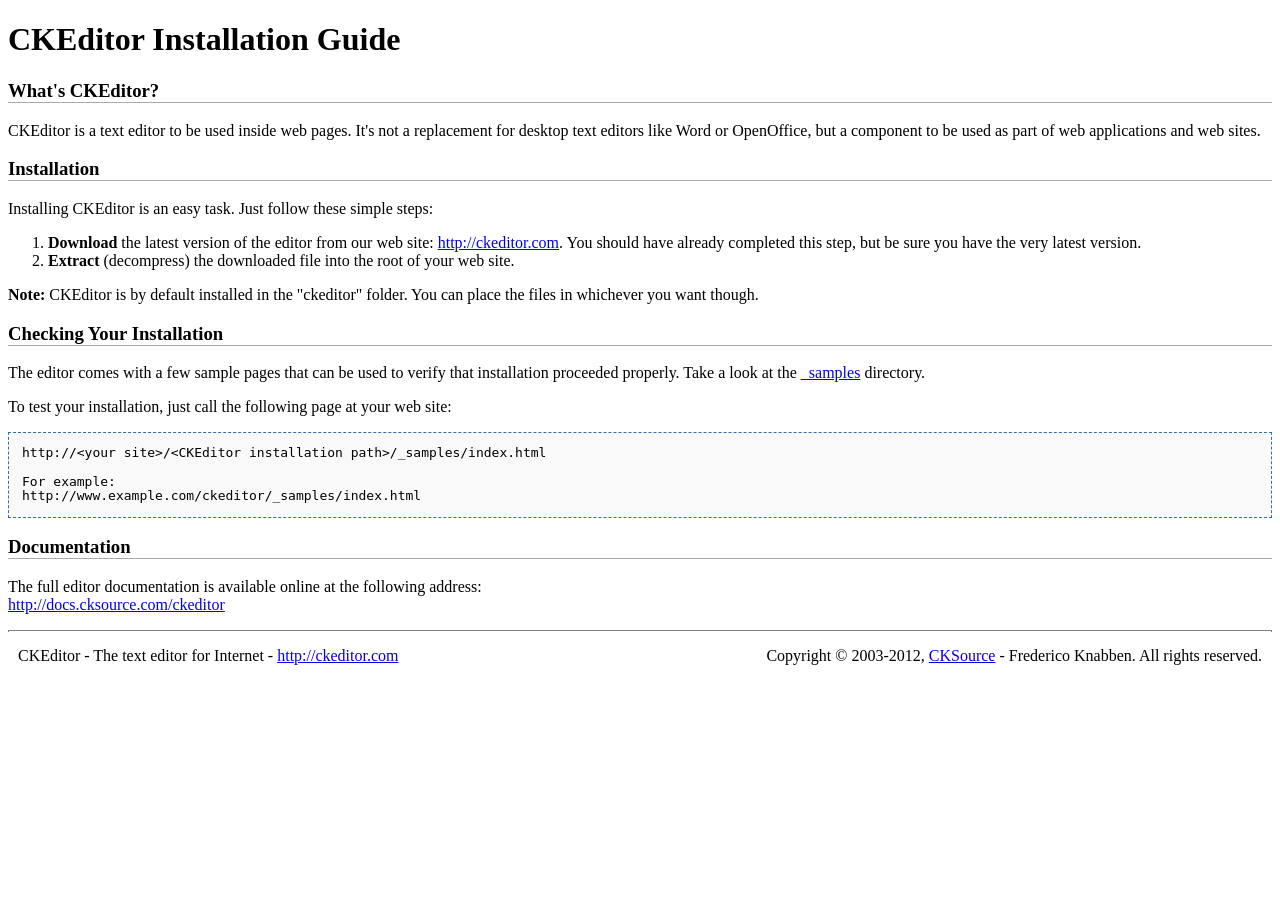
<file: adminpanel/ckeditor/INSTALL.html>
<!DOCTYPE html PUBLIC "-//W3C//DTD XHTML 1.0 Transitional//EN" "http://www.w3.org/TR/xhtml1/DTD/xhtml1-transitional.dtd">
<!--
Copyright (c) 2003-2012, CKSource - Frederico Knabben. All rights reserved.
For licensing, see LICENSE.html or http://ckeditor.com/license
-->
<html xmlns="http://www.w3.org/1999/xhtml">
<head>
	<title>Installation Guide - CKEditor</title>
	<meta http-equiv="content-type" content="text/html; charset=utf-8" />
	<style type="text/css">
		h3
		{
			border-bottom: 1px solid #AAAAAA;
		}
		pre
		{
			background-color: #F9F9F9;
			border: 1px dashed #2F6FAB;
			padding: 1em;
			line-height: 1.1em;
		}
		#footer hr
		{
			margin: 10px 0 15px 0;
			height: 1px;
			border: solid 1px gray;
			border-bottom: none;
		}
		#footer p
		{
			margin: 0 10px 10px 10px;
			float: left;
		}
		#footer #copy
		{
			float: right;
		}
	</style>
</head>
<body>
	<h1>
		CKEditor Installation Guide</h1>
	<h3>
		What&#39;s CKEditor?</h3>
	<p>
		CKEditor is a text editor to be used inside web pages. It&#39;s not a replacement
		for desktop text editors like Word or OpenOffice, but a component to be used as
		part of web applications and web sites.</p>
	<h3>
		Installation</h3>
	<p>
		Installing CKEditor is an easy task. Just follow these simple steps:</p>
	<ol>
		<li><strong>Download</strong> the latest version of the editor from our web site: <a
			href="http://ckeditor.com">http://ckeditor.com</a>. You should have already completed
			this step, but be sure you have the very latest version.</li>
		<li><strong>Extract</strong> (decompress) the downloaded file into the root of your
			web site.</li>
	</ol>
	<p>
		<strong>Note:</strong> CKEditor is by default installed in the &quot;ckeditor&quot;
		folder. You can place the files in whichever you want though.</p>
	<h3>
		Checking Your Installation
	</h3>
	<p>
		The editor comes with a few sample pages that can be used to verify that installation
		proceeded properly. Take a look at the <a href="_samples">_samples</a> directory.</p>
	<p>
		To test your installation, just call the following page at your web site:</p>
	<pre>
http://&lt;your site&gt;/&lt;CKEditor installation path&gt;/_samples/index.html

For example:
http://www.example.com/ckeditor/_samples/index.html</pre>
	<h3>
		Documentation</h3>
	<p>
		The full editor documentation is available online at the following address:<br />
		<a href="http://docs.cksource.com/ckeditor">http://docs.cksource.com/ckeditor</a></p>
	<div id="footer">
		<hr />
		<p>
			CKEditor - The text editor for Internet - <a href="http://ckeditor.com/">http://ckeditor.com</a>
		</p>
		<p id="copy">
			Copyright &copy; 2003-2012, <a href="http://cksource.com/">CKSource</a> - Frederico
			Knabben. All rights reserved.
		</p>
	</div>
</body>
</html>
</file>
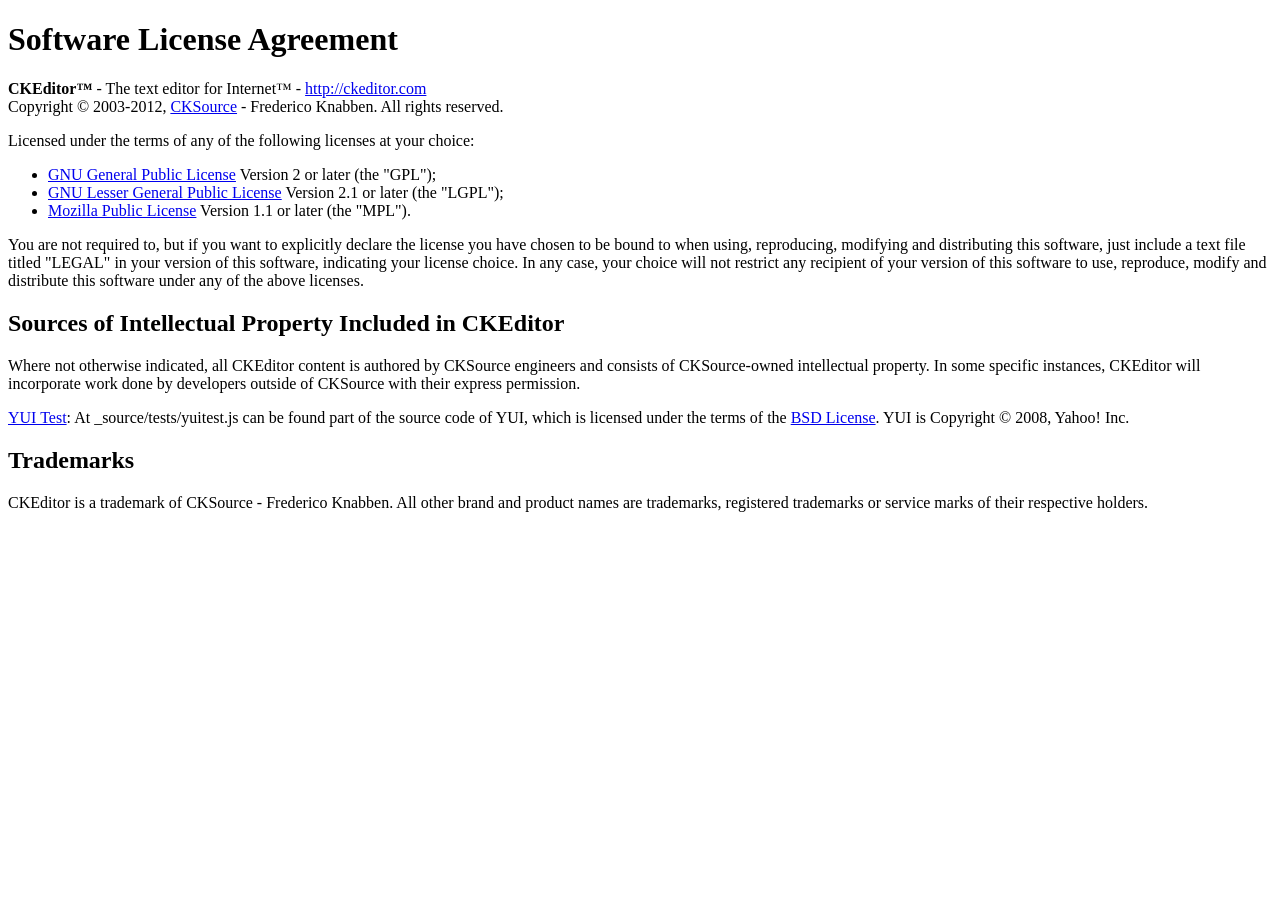
<file: adminpanel/ckeditor/LICENSE.html>
<!DOCTYPE html PUBLIC "-//W3C//DTD XHTML 1.0 Transitional//EN"
	"http://www.w3.org/TR/xhtml1/DTD/xhtml1-transitional.dtd">
<!--
== BEGIN TEXT ONLY VERSION ==

Software License Agreement
==========================

CKEditor - The text editor for Internet - http://ckeditor.com
Copyright (c) 2003-2012, CKSource - Frederico Knabben. All rights reserved.

Licensed under the terms of any of the following licenses at your
choice:

 - GNU General Public License Version 2 or later (the "GPL")
   http://www.gnu.org/licenses/gpl.html
   (See Appendix A)

 - GNU Lesser General Public License Version 2.1 or later (the "LGPL")
   http://www.gnu.org/licenses/lgpl.html
   (See Appendix B)

 - Mozilla Public License Version 1.1 or later (the "MPL")
   http://www.mozilla.org/MPL/MPL-1.1.html
   (See Appendix C)

You are not required to, but if you want to explicitly declare the
license you have chosen to be bound to when using, reproducing,
modifying and distributing this software, just include a text file
titled "legal.txt" in your version of this software, indicating your
license choice.

Sources of Intellectual Property Included in CKEditor
=====================================================

Where not otherwise indicated, all CKEditor content is authored by
CKSource engineers and consists of CKSource-owned intellectual
property. In some specific instances, CKEditor will incorporate work
done by developers outside of CKSource with their express permission.

Trademarks
==========

CKEditor is a trademark of CKSource - Frederico Knabben. All other brand
and product names are trademarks, registered trademarks or service
marks of their respective holders.

Appendix A: The GPL License
===========================

		    GNU GENERAL PUBLIC LICENSE
		       Version 2, June 1991

 Copyright (C) 1989, 1991 Free Software Foundation, Inc.,
 51 Franklin Street, Fifth Floor, Boston, MA 02110-1301 USA
 Everyone is permitted to copy and distribute verbatim copies
 of this license document, but changing it is not allowed.

			    Preamble

  The licenses for most software are designed to take away your
freedom to share and change it.  By contrast, the GNU General Public
License is intended to guarantee your freedom to share and change free
software-to make sure the software is free for all its users.  This
General Public License applies to most of the Free Software
Foundation's software and to any other program whose authors commit to
using it.  (Some other Free Software Foundation software is covered by
the GNU Lesser General Public License instead.)  You can apply it to
your programs, too.

  When we speak of free software, we are referring to freedom, not
price.  Our General Public Licenses are designed to make sure that you
have the freedom to distribute copies of free software (and charge for
this service if you wish), that you receive source code or can get it
if you want it, that you can change the software or use pieces of it
in new free programs; and that you know you can do these things.

  To protect your rights, we need to make restrictions that forbid
anyone to deny you these rights or to ask you to surrender the rights.
These restrictions translate to certain responsibilities for you if you
distribute copies of the software, or if you modify it.

  For example, if you distribute copies of such a program, whether
gratis or for a fee, you must give the recipients all the rights that
you have.  You must make sure that they, too, receive or can get the
source code.  And you must show them these terms so they know their
rights.

  We protect your rights with two steps: (1) copyright the software, and
(2) offer you this license which gives you legal permission to copy,
distribute and/or modify the software.

  Also, for each author's protection and ours, we want to make certain
that everyone understands that there is no warranty for this free
software.  If the software is modified by someone else and passed on, we
want its recipients to know that what they have is not the original, so
that any problems introduced by others will not reflect on the original
authors' reputations.

  Finally, any free program is threatened constantly by software
patents.  We wish to avoid the danger that redistributors of a free
program will individually obtain patent licenses, in effect making the
program proprietary.  To prevent this, we have made it clear that any
patent must be licensed for everyone's free use or not licensed at all.

  The precise terms and conditions for copying, distribution and
modification follow.

		    GNU GENERAL PUBLIC LICENSE
   TERMS AND CONDITIONS FOR COPYING, DISTRIBUTION AND MODIFICATION

  0. This License applies to any program or other work which contains
a notice placed by the copyright holder saying it may be distributed
under the terms of this General Public License.  The "Program", below,
refers to any such program or work, and a "work based on the Program"
means either the Program or any derivative work under copyright law:
that is to say, a work containing the Program or a portion of it,
either verbatim or with modifications and/or translated into another
language.  (Hereinafter, translation is included without limitation in
the term "modification".)  Each licensee is addressed as "you".

Activities other than copying, distribution and modification are not
covered by this License; they are outside its scope.  The act of
running the Program is not restricted, and the output from the Program
is covered only if its contents constitute a work based on the
Program (independent of having been made by running the Program).
Whether that is true depends on what the Program does.

  1. You may copy and distribute verbatim copies of the Program's
source code as you receive it, in any medium, provided that you
conspicuously and appropriately publish on each copy an appropriate
copyright notice and disclaimer of warranty; keep intact all the
notices that refer to this License and to the absence of any warranty;
and give any other recipients of the Program a copy of this License
along with the Program.

You may charge a fee for the physical act of transferring a copy, and
you may at your option offer warranty protection in exchange for a fee.

  2. You may modify your copy or copies of the Program or any portion
of it, thus forming a work based on the Program, and copy and
distribute such modifications or work under the terms of Section 1
above, provided that you also meet all of these conditions:

    a) You must cause the modified files to carry prominent notices
    stating that you changed the files and the date of any change.

    b) You must cause any work that you distribute or publish, that in
    whole or in part contains or is derived from the Program or any
    part thereof, to be licensed as a whole at no charge to all third
    parties under the terms of this License.

    c) If the modified program normally reads commands interactively
    when run, you must cause it, when started running for such
    interactive use in the most ordinary way, to print or display an
    announcement including an appropriate copyright notice and a
    notice that there is no warranty (or else, saying that you provide
    a warranty) and that users may redistribute the program under
    these conditions, and telling the user how to view a copy of this
    License.  (Exception: if the Program itself is interactive but
    does not normally print such an announcement, your work based on
    the Program is not required to print an announcement.)

These requirements apply to the modified work as a whole.  If
identifiable sections of that work are not derived from the Program,
and can be reasonably considered independent and separate works in
themselves, then this License, and its terms, do not apply to those
sections when you distribute them as separate works.  But when you
distribute the same sections as part of a whole which is a work based
on the Program, the distribution of the whole must be on the terms of
this License, whose permissions for other licensees extend to the
entire whole, and thus to each and every part regardless of who wrote it.

Thus, it is not the intent of this section to claim rights or contest
your rights to work written entirely by you; rather, the intent is to
exercise the right to control the distribution of derivative or
collective works based on the Program.

In addition, mere aggregation of another work not based on the Program
with the Program (or with a work based on the Program) on a volume of
a storage or distribution medium does not bring the other work under
the scope of this License.

  3. You may copy and distribute the Program (or a work based on it,
under Section 2) in object code or executable form under the terms of
Sections 1 and 2 above provided that you also do one of the following:

    a) Accompany it with the complete corresponding machine-readable
    source code, which must be distributed under the terms of Sections
    1 and 2 above on a medium customarily used for software interchange; or,

    b) Accompany it with a written offer, valid for at least three
    years, to give any third party, for a charge no more than your
    cost of physically performing source distribution, a complete
    machine-readable copy of the corresponding source code, to be
    distributed under the terms of Sections 1 and 2 above on a medium
    customarily used for software interchange; or,

    c) Accompany it with the information you received as to the offer
    to distribute corresponding source code.  (This alternative is
    allowed only for noncommercial distribution and only if you
    received the program in object code or executable form with such
    an offer, in accord with Subsection b above.)

The source code for a work means the preferred form of the work for
making modifications to it.  For an executable work, complete source
code means all the source code for all modules it contains, plus any
associated interface definition files, plus the scripts used to
control compilation and installation of the executable.  However, as a
special exception, the source code distributed need not include
anything that is normally distributed (in either source or binary
form) with the major components (compiler, kernel, and so on) of the
operating system on which the executable runs, unless that component
itself accompanies the executable.

If distribution of executable or object code is made by offering
access to copy from a designated place, then offering equivalent
access to copy the source code from the same place counts as
distribution of the source code, even though third parties are not
compelled to copy the source along with the object code.

  4. You may not copy, modify, sublicense, or distribute the Program
except as expressly provided under this License.  Any attempt
otherwise to copy, modify, sublicense or distribute the Program is
void, and will automatically terminate your rights under this License.
However, parties who have received copies, or rights, from you under
this License will not have their licenses terminated so long as such
parties remain in full compliance.

  5. You are not required to accept this License, since you have not
signed it.  However, nothing else grants you permission to modify or
distribute the Program or its derivative works.  These actions are
prohibited by law if you do not accept this License.  Therefore, by
modifying or distributing the Program (or any work based on the
Program), you indicate your acceptance of this License to do so, and
all its terms and conditions for copying, distributing or modifying
the Program or works based on it.

  6. Each time you redistribute the Program (or any work based on the
Program), the recipient automatically receives a license from the
original licensor to copy, distribute or modify the Program subject to
these terms and conditions.  You may not impose any further
restrictions on the recipients' exercise of the rights granted herein.
You are not responsible for enforcing compliance by third parties to
this License.

  7. If, as a consequence of a court judgment or allegation of patent
infringement or for any other reason (not limited to patent issues),
conditions are imposed on you (whether by court order, agreement or
otherwise) that contradict the conditions of this License, they do not
excuse you from the conditions of this License.  If you cannot
distribute so as to satisfy simultaneously your obligations under this
License and any other pertinent obligations, then as a consequence you
may not distribute the Program at all.  For example, if a patent
license would not permit royalty-free redistribution of the Program by
all those who receive copies directly or indirectly through you, then
the only way you could satisfy both it and this License would be to
refrain entirely from distribution of the Program.

If any portion of this section is held invalid or unenforceable under
any particular circumstance, the balance of the section is intended to
apply and the section as a whole is intended to apply in other
circumstances.

It is not the purpose of this section to induce you to infringe any
patents or other property right claims or to contest validity of any
such claims; this section has the sole purpose of protecting the
integrity of the free software distribution system, which is
implemented by public license practices.  Many people have made
generous contributions to the wide range of software distributed
through that system in reliance on consistent application of that
system; it is up to the author/donor to decide if he or she is willing
to distribute software through any other system and a licensee cannot
impose that choice.

This section is intended to make thoroughly clear what is believed to
be a consequence of the rest of this License.

  8. If the distribution and/or use of the Program is restricted in
certain countries either by patents or by copyrighted interfaces, the
original copyright holder who places the Program under this License
may add an explicit geographical distribution limitation excluding
those countries, so that distribution is permitted only in or among
countries not thus excluded.  In such case, this License incorporates
the limitation as if written in the body of this License.

  9. The Free Software Foundation may publish revised and/or new versions
of the General Public License from time to time.  Such new versions will
be similar in spirit to the present version, but may differ in detail to
address new problems or concerns.

Each version is given a distinguishing version number.  If the Program
specifies a version number of this License which applies to it and "any
later version", you have the option of following the terms and conditions
either of that version or of any later version published by the Free
Software Foundation.  If the Program does not specify a version number of
this License, you may choose any version ever published by the Free Software
Foundation.

  10. If you wish to incorporate parts of the Program into other free
programs whose distribution conditions are different, write to the author
to ask for permission.  For software which is copyrighted by the Free
Software Foundation, write to the Free Software Foundation; we sometimes
make exceptions for this.  Our decision will be guided by the two goals
of preserving the free status of all derivatives of our free software and
of promoting the sharing and reuse of software generally.

			    NO WARRANTY

  11. BECAUSE THE PROGRAM IS LICENSED FREE OF CHARGE, THERE IS NO WARRANTY
FOR THE PROGRAM, TO THE EXTENT PERMITTED BY APPLICABLE LAW.  EXCEPT WHEN
OTHERWISE STATED IN WRITING THE COPYRIGHT HOLDERS AND/OR OTHER PARTIES
PROVIDE THE PROGRAM "AS IS" WITHOUT WARRANTY OF ANY KIND, EITHER EXPRESSED
OR IMPLIED, INCLUDING, BUT NOT LIMITED TO, THE IMPLIED WARRANTIES OF
MERCHANTABILITY AND FITNESS FOR A PARTICULAR PURPOSE.  THE ENTIRE RISK AS
TO THE QUALITY AND PERFORMANCE OF THE PROGRAM IS WITH YOU.  SHOULD THE
PROGRAM PROVE DEFECTIVE, YOU ASSUME THE COST OF ALL NECESSARY SERVICING,
REPAIR OR CORRECTION.

  12. IN NO EVENT UNLESS REQUIRED BY APPLICABLE LAW OR AGREED TO IN WRITING
WILL ANY COPYRIGHT HOLDER, OR ANY OTHER PARTY WHO MAY MODIFY AND/OR
REDISTRIBUTE THE PROGRAM AS PERMITTED ABOVE, BE LIABLE TO YOU FOR DAMAGES,
INCLUDING ANY GENERAL, SPECIAL, INCIDENTAL OR CONSEQUENTIAL DAMAGES ARISING
OUT OF THE USE OR INABILITY TO USE THE PROGRAM (INCLUDING BUT NOT LIMITED
TO LOSS OF DATA OR DATA BEING RENDERED INACCURATE OR LOSSES SUSTAINED BY
YOU OR THIRD PARTIES OR A FAILURE OF THE PROGRAM TO OPERATE WITH ANY OTHER
PROGRAMS), EVEN IF SUCH HOLDER OR OTHER PARTY HAS BEEN ADVISED OF THE
POSSIBILITY OF SUCH DAMAGES.

		     END OF TERMS AND CONDITIONS


Appendix B: The LGPL License
============================

		  GNU LESSER GENERAL PUBLIC LICENSE
		       Version 2.1, February 1999

 Copyright (C) 1991, 1999 Free Software Foundation, Inc.
     59 Temple Place, Suite 330, Boston, MA  02111-1307  USA
 Everyone is permitted to copy and distribute verbatim copies
 of this license document, but changing it is not allowed.

[This is the first released version of the Lesser GPL.  It also counts
 as the successor of the GNU Library Public License, version 2, hence
 the version number 2.1.]

			    Preamble

  The licenses for most software are designed to take away your
freedom to share and change it.  By contrast, the GNU General Public
Licenses are intended to guarantee your freedom to share and change
free software-to make sure the software is free for all its users.

  This license, the Lesser General Public License, applies to some
specially designated software packages-typically libraries-of the
Free Software Foundation and other authors who decide to use it.  You
can use it too, but we suggest you first think carefully about whether
this license or the ordinary General Public License is the better
strategy to use in any particular case, based on the explanations below.

  When we speak of free software, we are referring to freedom of use,
not price.  Our General Public Licenses are designed to make sure that
you have the freedom to distribute copies of free software (and charge
for this service if you wish); that you receive source code or can get
it if you want it; that you can change the software and use pieces of
it in new free programs; and that you are informed that you can do
these things.

  To protect your rights, we need to make restrictions that forbid
distributors to deny you these rights or to ask you to surrender these
rights.  These restrictions translate to certain responsibilities for
you if you distribute copies of the library or if you modify it.

  For example, if you distribute copies of the library, whether gratis
or for a fee, you must give the recipients all the rights that we gave
you.  You must make sure that they, too, receive or can get the source
code.  If you link other code with the library, you must provide
complete object files to the recipients, so that they can relink them
with the library after making changes to the library and recompiling
it.  And you must show them these terms so they know their rights.

  We protect your rights with a two-step method: (1) we copyright the
library, and (2) we offer you this license, which gives you legal
permission to copy, distribute and/or modify the library.

  To protect each distributor, we want to make it very clear that
there is no warranty for the free library.  Also, if the library is
modified by someone else and passed on, the recipients should know
that what they have is not the original version, so that the original
author's reputation will not be affected by problems that might be
introduced by others.

  Finally, software patents pose a constant threat to the existence of
any free program.  We wish to make sure that a company cannot
effectively restrict the users of a free program by obtaining a
restrictive license from a patent holder.  Therefore, we insist that
any patent license obtained for a version of the library must be
consistent with the full freedom of use specified in this license.

  Most GNU software, including some libraries, is covered by the
ordinary GNU General Public License.  This license, the GNU Lesser
General Public License, applies to certain designated libraries, and
is quite different from the ordinary General Public License.  We use
this license for certain libraries in order to permit linking those
libraries into non-free programs.

  When a program is linked with a library, whether statically or using
a shared library, the combination of the two is legally speaking a
combined work, a derivative of the original library.  The ordinary
General Public License therefore permits such linking only if the
entire combination fits its criteria of freedom.  The Lesser General
Public License permits more lax criteria for linking other code with
the library.

  We call this license the "Lesser" General Public License because it
does Less to protect the user's freedom than the ordinary General
Public License.  It also provides other free software developers Less
of an advantage over competing non-free programs.  These disadvantages
are the reason we use the ordinary General Public License for many
libraries.  However, the Lesser license provides advantages in certain
special circumstances.

  For example, on rare occasions, there may be a special need to
encourage the widest possible use of a certain library, so that it becomes
a de-facto standard.  To achieve this, non-free programs must be
allowed to use the library.  A more frequent case is that a free
library does the same job as widely used non-free libraries.  In this
case, there is little to gain by limiting the free library to free
software only, so we use the Lesser General Public License.

  In other cases, permission to use a particular library in non-free
programs enables a greater number of people to use a large body of
free software.  For example, permission to use the GNU C Library in
non-free programs enables many more people to use the whole GNU
operating system, as well as its variant, the GNU/Linux operating
system.

  Although the Lesser General Public License is Less protective of the
users' freedom, it does ensure that the user of a program that is
linked with the Library has the freedom and the wherewithal to run
that program using a modified version of the Library.

  The precise terms and conditions for copying, distribution and
modification follow.  Pay close attention to the difference between a
"work based on the library" and a "work that uses the library".  The
former contains code derived from the library, whereas the latter must
be combined with the library in order to run.

		  GNU LESSER GENERAL PUBLIC LICENSE
   TERMS AND CONDITIONS FOR COPYING, DISTRIBUTION AND MODIFICATION

  0. This License Agreement applies to any software library or other
program which contains a notice placed by the copyright holder or
other authorized party saying it may be distributed under the terms of
this Lesser General Public License (also called "this License").
Each licensee is addressed as "you".

  A "library" means a collection of software functions and/or data
prepared so as to be conveniently linked with application programs
(which use some of those functions and data) to form executables.

  The "Library", below, refers to any such software library or work
which has been distributed under these terms.  A "work based on the
Library" means either the Library or any derivative work under
copyright law: that is to say, a work containing the Library or a
portion of it, either verbatim or with modifications and/or translated
straightforwardly into another language.  (Hereinafter, translation is
included without limitation in the term "modification".)

  "Source code" for a work means the preferred form of the work for
making modifications to it.  For a library, complete source code means
all the source code for all modules it contains, plus any associated
interface definition files, plus the scripts used to control compilation
and installation of the library.

  Activities other than copying, distribution and modification are not
covered by this License; they are outside its scope.  The act of
running a program using the Library is not restricted, and output from
such a program is covered only if its contents constitute a work based
on the Library (independent of the use of the Library in a tool for
writing it).  Whether that is true depends on what the Library does
and what the program that uses the Library does.

  1. You may copy and distribute verbatim copies of the Library's
complete source code as you receive it, in any medium, provided that
you conspicuously and appropriately publish on each copy an
appropriate copyright notice and disclaimer of warranty; keep intact
all the notices that refer to this License and to the absence of any
warranty; and distribute a copy of this License along with the
Library.

  You may charge a fee for the physical act of transferring a copy,
and you may at your option offer warranty protection in exchange for a
fee.

  2. You may modify your copy or copies of the Library or any portion
of it, thus forming a work based on the Library, and copy and
distribute such modifications or work under the terms of Section 1
above, provided that you also meet all of these conditions:

    a) The modified work must itself be a software library.

    b) You must cause the files modified to carry prominent notices
    stating that you changed the files and the date of any change.

    c) You must cause the whole of the work to be licensed at no
    charge to all third parties under the terms of this License.

    d) If a facility in the modified Library refers to a function or a
    table of data to be supplied by an application program that uses
    the facility, other than as an argument passed when the facility
    is invoked, then you must make a good faith effort to ensure that,
    in the event an application does not supply such function or
    table, the facility still operates, and performs whatever part of
    its purpose remains meaningful.

    (For example, a function in a library to compute square roots has
    a purpose that is entirely well-defined independent of the
    application.  Therefore, Subsection 2d requires that any
    application-supplied function or table used by this function must
    be optional: if the application does not supply it, the square
    root function must still compute square roots.)

These requirements apply to the modified work as a whole.  If
identifiable sections of that work are not derived from the Library,
and can be reasonably considered independent and separate works in
themselves, then this License, and its terms, do not apply to those
sections when you distribute them as separate works.  But when you
distribute the same sections as part of a whole which is a work based
on the Library, the distribution of the whole must be on the terms of
this License, whose permissions for other licensees extend to the
entire whole, and thus to each and every part regardless of who wrote
it.

Thus, it is not the intent of this section to claim rights or contest
your rights to work written entirely by you; rather, the intent is to
exercise the right to control the distribution of derivative or
collective works based on the Library.

In addition, mere aggregation of another work not based on the Library
with the Library (or with a work based on the Library) on a volume of
a storage or distribution medium does not bring the other work under
the scope of this License.

  3. You may opt to apply the terms of the ordinary GNU General Public
License instead of this License to a given copy of the Library.  To do
this, you must alter all the notices that refer to this License, so
that they refer to the ordinary GNU General Public License, version 2,
instead of to this License.  (If a newer version than version 2 of the
ordinary GNU General Public License has appeared, then you can specify
that version instead if you wish.)  Do not make any other change in
these notices.

  Once this change is made in a given copy, it is irreversible for
that copy, so the ordinary GNU General Public License applies to all
subsequent copies and derivative works made from that copy.

  This option is useful when you wish to copy part of the code of
the Library into a program that is not a library.

  4. You may copy and distribute the Library (or a portion or
derivative of it, under Section 2) in object code or executable form
under the terms of Sections 1 and 2 above provided that you accompany
it with the complete corresponding machine-readable source code, which
must be distributed under the terms of Sections 1 and 2 above on a
medium customarily used for software interchange.

  If distribution of object code is made by offering access to copy
from a designated place, then offering equivalent access to copy the
source code from the same place satisfies the requirement to
distribute the source code, even though third parties are not
compelled to copy the source along with the object code.

  5. A program that contains no derivative of any portion of the
Library, but is designed to work with the Library by being compiled or
linked with it, is called a "work that uses the Library".  Such a
work, in isolation, is not a derivative work of the Library, and
therefore falls outside the scope of this License.

  However, linking a "work that uses the Library" with the Library
creates an executable that is a derivative of the Library (because it
contains portions of the Library), rather than a "work that uses the
library".  The executable is therefore covered by this License.
Section 6 states terms for distribution of such executables.

  When a "work that uses the Library" uses material from a header file
that is part of the Library, the object code for the work may be a
derivative work of the Library even though the source code is not.
Whether this is true is especially significant if the work can be
linked without the Library, or if the work is itself a library.  The
threshold for this to be true is not precisely defined by law.

  If such an object file uses only numerical parameters, data
structure layouts and accessors, and small macros and small inline
functions (ten lines or less in length), then the use of the object
file is unrestricted, regardless of whether it is legally a derivative
work.  (Executables containing this object code plus portions of the
Library will still fall under Section 6.)

  Otherwise, if the work is a derivative of the Library, you may
distribute the object code for the work under the terms of Section 6.
Any executables containing that work also fall under Section 6,
whether or not they are linked directly with the Library itself.

  6. As an exception to the Sections above, you may also combine or
link a "work that uses the Library" with the Library to produce a
work containing portions of the Library, and distribute that work
under terms of your choice, provided that the terms permit
modification of the work for the customer's own use and reverse
engineering for debugging such modifications.

  You must give prominent notice with each copy of the work that the
Library is used in it and that the Library and its use are covered by
this License.  You must supply a copy of this License.  If the work
during execution displays copyright notices, you must include the
copyright notice for the Library among them, as well as a reference
directing the user to the copy of this License.  Also, you must do one
of these things:

    a) Accompany the work with the complete corresponding
    machine-readable source code for the Library including whatever
    changes were used in the work (which must be distributed under
    Sections 1 and 2 above); and, if the work is an executable linked
    with the Library, with the complete machine-readable "work that
    uses the Library", as object code and/or source code, so that the
    user can modify the Library and then relink to produce a modified
    executable containing the modified Library.  (It is understood
    that the user who changes the contents of definitions files in the
    Library will not necessarily be able to recompile the application
    to use the modified definitions.)

    b) Use a suitable shared library mechanism for linking with the
    Library.  A suitable mechanism is one that (1) uses at run time a
    copy of the library already present on the user's computer system,
    rather than copying library functions into the executable, and (2)
    will operate properly with a modified version of the library, if
    the user installs one, as long as the modified version is
    interface-compatible with the version that the work was made with.

    c) Accompany the work with a written offer, valid for at
    least three years, to give the same user the materials
    specified in Subsection 6a, above, for a charge no more
    than the cost of performing this distribution.

    d) If distribution of the work is made by offering access to copy
    from a designated place, offer equivalent access to copy the above
    specified materials from the same place.

    e) Verify that the user has already received a copy of these
    materials or that you have already sent this user a copy.

  For an executable, the required form of the "work that uses the
Library" must include any data and utility programs needed for
reproducing the executable from it.  However, as a special exception,
the materials to be distributed need not include anything that is
normally distributed (in either source or binary form) with the major
components (compiler, kernel, and so on) of the operating system on
which the executable runs, unless that component itself accompanies
the executable.

  It may happen that this requirement contradicts the license
restrictions of other proprietary libraries that do not normally
accompany the operating system.  Such a contradiction means you cannot
use both them and the Library together in an executable that you
distribute.

  7. You may place library facilities that are a work based on the
Library side-by-side in a single library together with other library
facilities not covered by this License, and distribute such a combined
library, provided that the separate distribution of the work based on
the Library and of the other library facilities is otherwise
permitted, and provided that you do these two things:

    a) Accompany the combined library with a copy of the same work
    based on the Library, uncombined with any other library
    facilities.  This must be distributed under the terms of the
    Sections above.

    b) Give prominent notice with the combined library of the fact
    that part of it is a work based on the Library, and explaining
    where to find the accompanying uncombined form of the same work.

  8. You may not copy, modify, sublicense, link with, or distribute
the Library except as expressly provided under this License.  Any
attempt otherwise to copy, modify, sublicense, link with, or
distribute the Library is void, and will automatically terminate your
rights under this License.  However, parties who have received copies,
or rights, from you under this License will not have their licenses
terminated so long as such parties remain in full compliance.

  9. You are not required to accept this License, since you have not
signed it.  However, nothing else grants you permission to modify or
distribute the Library or its derivative works.  These actions are
prohibited by law if you do not accept this License.  Therefore, by
modifying or distributing the Library (or any work based on the
Library), you indicate your acceptance of this License to do so, and
all its terms and conditions for copying, distributing or modifying
the Library or works based on it.

  10. Each time you redistribute the Library (or any work based on the
Library), the recipient automatically receives a license from the
original licensor to copy, distribute, link with or modify the Library
subject to these terms and conditions.  You may not impose any further
restrictions on the recipients' exercise of the rights granted herein.
You are not responsible for enforcing compliance by third parties with
this License.

  11. If, as a consequence of a court judgment or allegation of patent
infringement or for any other reason (not limited to patent issues),
conditions are imposed on you (whether by court order, agreement or
otherwise) that contradict the conditions of this License, they do not
excuse you from the conditions of this License.  If you cannot
distribute so as to satisfy simultaneously your obligations under this
License and any other pertinent obligations, then as a consequence you
may not distribute the Library at all.  For example, if a patent
license would not permit royalty-free redistribution of the Library by
all those who receive copies directly or indirectly through you, then
the only way you could satisfy both it and this License would be to
refrain entirely from distribution of the Library.

If any portion of this section is held invalid or unenforceable under any
particular circumstance, the balance of the section is intended to apply,
and the section as a whole is intended to apply in other circumstances.

It is not the purpose of this section to induce you to infringe any
patents or other property right claims or to contest validity of any
such claims; this section has the sole purpose of protecting the
integrity of the free software distribution system which is
implemented by public license practices.  Many people have made
generous contributions to the wide range of software distributed
through that system in reliance on consistent application of that
system; it is up to the author/donor to decide if he or she is willing
to distribute software through any other system and a licensee cannot
impose that choice.

This section is intended to make thoroughly clear what is believed to
be a consequence of the rest of this License.

  12. If the distribution and/or use of the Library is restricted in
certain countries either by patents or by copyrighted interfaces, the
original copyright holder who places the Library under this License may add
an explicit geographical distribution limitation excluding those countries,
so that distribution is permitted only in or among countries not thus
excluded.  In such case, this License incorporates the limitation as if
written in the body of this License.

  13. The Free Software Foundation may publish revised and/or new
versions of the Lesser General Public License from time to time.
Such new versions will be similar in spirit to the present version,
but may differ in detail to address new problems or concerns.

Each version is given a distinguishing version number.  If the Library
specifies a version number of this License which applies to it and
"any later version", you have the option of following the terms and
conditions either of that version or of any later version published by
the Free Software Foundation.  If the Library does not specify a
license version number, you may choose any version ever published by
the Free Software Foundation.

  14. If you wish to incorporate parts of the Library into other free
programs whose distribution conditions are incompatible with these,
write to the author to ask for permission.  For software which is
copyrighted by the Free Software Foundation, write to the Free
Software Foundation; we sometimes make exceptions for this.  Our
decision will be guided by the two goals of preserving the free status
of all derivatives of our free software and of promoting the sharing
and reuse of software generally.

			    NO WARRANTY

  15. BECAUSE THE LIBRARY IS LICENSED FREE OF CHARGE, THERE IS NO
WARRANTY FOR THE LIBRARY, TO THE EXTENT PERMITTED BY APPLICABLE LAW.
EXCEPT WHEN OTHERWISE STATED IN WRITING THE COPYRIGHT HOLDERS AND/OR
OTHER PARTIES PROVIDE THE LIBRARY "AS IS" WITHOUT WARRANTY OF ANY
KIND, EITHER EXPRESSED OR IMPLIED, INCLUDING, BUT NOT LIMITED TO, THE
IMPLIED WARRANTIES OF MERCHANTABILITY AND FITNESS FOR A PARTICULAR
PURPOSE.  THE ENTIRE RISK AS TO THE QUALITY AND PERFORMANCE OF THE
LIBRARY IS WITH YOU.  SHOULD THE LIBRARY PROVE DEFECTIVE, YOU ASSUME
THE COST OF ALL NECESSARY SERVICING, REPAIR OR CORRECTION.

  16. IN NO EVENT UNLESS REQUIRED BY APPLICABLE LAW OR AGREED TO IN
WRITING WILL ANY COPYRIGHT HOLDER, OR ANY OTHER PARTY WHO MAY MODIFY
AND/OR REDISTRIBUTE THE LIBRARY AS PERMITTED ABOVE, BE LIABLE TO YOU
FOR DAMAGES, INCLUDING ANY GENERAL, SPECIAL, INCIDENTAL OR
CONSEQUENTIAL DAMAGES ARISING OUT OF THE USE OR INABILITY TO USE THE
LIBRARY (INCLUDING BUT NOT LIMITED TO LOSS OF DATA OR DATA BEING
RENDERED INACCURATE OR LOSSES SUSTAINED BY YOU OR THIRD PARTIES OR A
FAILURE OF THE LIBRARY TO OPERATE WITH ANY OTHER SOFTWARE), EVEN IF
SUCH HOLDER OR OTHER PARTY HAS BEEN ADVISED OF THE POSSIBILITY OF SUCH
DAMAGES.

		     END OF TERMS AND CONDITIONS


Appendix C: The MPL License
===========================

                          MOZILLA PUBLIC LICENSE
                                Version 1.1

                              ===============

1. Definitions.

     1.0.1. "Commercial Use" means distribution or otherwise making the
     Covered Code available to a third party.

     1.1. "Contributor" means each entity that creates or contributes to
     the creation of Modifications.

     1.2. "Contributor Version" means the combination of the Original
     Code, prior Modifications used by a Contributor, and the Modifications
     made by that particular Contributor.

     1.3. "Covered Code" means the Original Code or Modifications or the
     combination of the Original Code and Modifications, in each case
     including portions thereof.

     1.4. "Electronic Distribution Mechanism" means a mechanism generally
     accepted in the software development community for the electronic
     transfer of data.

     1.5. "Executable" means Covered Code in any form other than Source
     Code.

     1.6. "Initial Developer" means the individual or entity identified
     as the Initial Developer in the Source Code notice required by Exhibit
     A.

     1.7. "Larger Work" means a work which combines Covered Code or
     portions thereof with code not governed by the terms of this License.

     1.8. "License" means this document.

     1.8.1. "Licensable" means having the right to grant, to the maximum
     extent possible, whether at the time of the initial grant or
     subsequently acquired, any and all of the rights conveyed herein.

     1.9. "Modifications" means any addition to or deletion from the
     substance or structure of either the Original Code or any previous
     Modifications. When Covered Code is released as a series of files, a
     Modification is:
          A. Any addition to or deletion from the contents of a file
          containing Original Code or previous Modifications.

          B. Any new file that contains any part of the Original Code or
          previous Modifications.

     1.10. "Original Code" means Source Code of computer software code
     which is described in the Source Code notice required by Exhibit A as
     Original Code, and which, at the time of its release under this
     License is not already Covered Code governed by this License.

     1.10.1. "Patent Claims" means any patent claim(s), now owned or
     hereafter acquired, including without limitation,  method, process,
     and apparatus claims, in any patent Licensable by grantor.

     1.11. "Source Code" means the preferred form of the Covered Code for
     making modifications to it, including all modules it contains, plus
     any associated interface definition files, scripts used to control
     compilation and installation of an Executable, or source code
     differential comparisons against either the Original Code or another
     well known, available Covered Code of the Contributor's choice. The
     Source Code can be in a compressed or archival form, provided the
     appropriate decompression or de-archiving software is widely available
     for no charge.

     1.12. "You" (or "Your")  means an individual or a legal entity
     exercising rights under, and complying with all of the terms of, this
     License or a future version of this License issued under Section 6.1.
     For legal entities, "You" includes any entity which controls, is
     controlled by, or is under common control with You. For purposes of
     this definition, "control" means (a) the power, direct or indirect,
     to cause the direction or management of such entity, whether by
     contract or otherwise, or (b) ownership of more than fifty percent
     (50%) of the outstanding shares or beneficial ownership of such
     entity.

2. Source Code License.

     2.1. The Initial Developer Grant.
     The Initial Developer hereby grants You a world-wide, royalty-free,
     non-exclusive license, subject to third party intellectual property
     claims:
          (a)  under intellectual property rights (other than patent or
          trademark) Licensable by Initial Developer to use, reproduce,
          modify, display, perform, sublicense and distribute the Original
          Code (or portions thereof) with or without Modifications, and/or
          as part of a Larger Work; and

          (b) under Patents Claims infringed by the making, using or
          selling of Original Code, to make, have made, use, practice,
          sell, and offer for sale, and/or otherwise dispose of the
          Original Code (or portions thereof).

          (c) the licenses granted in this Section 2.1(a) and (b) are
          effective on the date Initial Developer first distributes
          Original Code under the terms of this License.

          (d) Notwithstanding Section 2.1(b) above, no patent license is
          granted: 1) for code that You delete from the Original Code; 2)
          separate from the Original Code;  or 3) for infringements caused
          by: i) the modification of the Original Code or ii) the
          combination of the Original Code with other software or devices.

     2.2. Contributor Grant.
     Subject to third party intellectual property claims, each Contributor
     hereby grants You a world-wide, royalty-free, non-exclusive license

          (a)  under intellectual property rights (other than patent or
          trademark) Licensable by Contributor, to use, reproduce, modify,
          display, perform, sublicense and distribute the Modifications
          created by such Contributor (or portions thereof) either on an
          unmodified basis, with other Modifications, as Covered Code
          and/or as part of a Larger Work; and

          (b) under Patent Claims infringed by the making, using, or
          selling of  Modifications made by that Contributor either alone
          and/or in combination with its Contributor Version (or portions
          of such combination), to make, use, sell, offer for sale, have
          made, and/or otherwise dispose of: 1) Modifications made by that
          Contributor (or portions thereof); and 2) the combination of
          Modifications made by that Contributor with its Contributor
          Version (or portions of such combination).

          (c) the licenses granted in Sections 2.2(a) and 2.2(b) are
          effective on the date Contributor first makes Commercial Use of
          the Covered Code.

          (d)    Notwithstanding Section 2.2(b) above, no patent license is
          granted: 1) for any code that Contributor has deleted from the
          Contributor Version; 2)  separate from the Contributor Version;
          3)  for infringements caused by: i) third party modifications of
          Contributor Version or ii)  the combination of Modifications made
          by that Contributor with other software  (except as part of the
          Contributor Version) or other devices; or 4) under Patent Claims
          infringed by Covered Code in the absence of Modifications made by
          that Contributor.

3. Distribution Obligations.

     3.1. Application of License.
     The Modifications which You create or to which You contribute are
     governed by the terms of this License, including without limitation
     Section 2.2. The Source Code version of Covered Code may be
     distributed only under the terms of this License or a future version
     of this License released under Section 6.1, and You must include a
     copy of this License with every copy of the Source Code You
     distribute. You may not offer or impose any terms on any Source Code
     version that alters or restricts the applicable version of this
     License or the recipients' rights hereunder. However, You may include
     an additional document offering the additional rights described in
     Section 3.5.

     3.2. Availability of Source Code.
     Any Modification which You create or to which You contribute must be
     made available in Source Code form under the terms of this License
     either on the same media as an Executable version or via an accepted
     Electronic Distribution Mechanism to anyone to whom you made an
     Executable version available; and if made available via Electronic
     Distribution Mechanism, must remain available for at least twelve (12)
     months after the date it initially became available, or at least six
     (6) months after a subsequent version of that particular Modification
     has been made available to such recipients. You are responsible for
     ensuring that the Source Code version remains available even if the
     Electronic Distribution Mechanism is maintained by a third party.

     3.3. Description of Modifications.
     You must cause all Covered Code to which You contribute to contain a
     file documenting the changes You made to create that Covered Code and
     the date of any change. You must include a prominent statement that
     the Modification is derived, directly or indirectly, from Original
     Code provided by the Initial Developer and including the name of the
     Initial Developer in (a) the Source Code, and (b) in any notice in an
     Executable version or related documentation in which You describe the
     origin or ownership of the Covered Code.

     3.4. Intellectual Property Matters
          (a) Third Party Claims.
          If Contributor has knowledge that a license under a third party's
          intellectual property rights is required to exercise the rights
          granted by such Contributor under Sections 2.1 or 2.2,
          Contributor must include a text file with the Source Code
          distribution titled "LEGAL" which describes the claim and the
          party making the claim in sufficient detail that a recipient will
          know whom to contact. If Contributor obtains such knowledge after
          the Modification is made available as described in Section 3.2,
          Contributor shall promptly modify the LEGAL file in all copies
          Contributor makes available thereafter and shall take other steps
          (such as notifying appropriate mailing lists or newsgroups)
          reasonably calculated to inform those who received the Covered
          Code that new knowledge has been obtained.

          (b) Contributor APIs.
          If Contributor's Modifications include an application programming
          interface and Contributor has knowledge of patent licenses which
          are reasonably necessary to implement that API, Contributor must
          also include this information in the LEGAL file.

               (c)    Representations.
          Contributor represents that, except as disclosed pursuant to
          Section 3.4(a) above, Contributor believes that Contributor's
          Modifications are Contributor's original creation(s) and/or
          Contributor has sufficient rights to grant the rights conveyed by
          this License.

     3.5. Required Notices.
     You must duplicate the notice in Exhibit A in each file of the Source
     Code.  If it is not possible to put such notice in a particular Source
     Code file due to its structure, then You must include such notice in a
     location (such as a relevant directory) where a user would be likely
     to look for such a notice.  If You created one or more Modification(s)
     You may add your name as a Contributor to the notice described in
     Exhibit A.  You must also duplicate this License in any documentation
     for the Source Code where You describe recipients' rights or ownership
     rights relating to Covered Code.  You may choose to offer, and to
     charge a fee for, warranty, support, indemnity or liability
     obligations to one or more recipients of Covered Code. However, You
     may do so only on Your own behalf, and not on behalf of the Initial
     Developer or any Contributor. You must make it absolutely clear than
     any such warranty, support, indemnity or liability obligation is
     offered by You alone, and You hereby agree to indemnify the Initial
     Developer and every Contributor for any liability incurred by the
     Initial Developer or such Contributor as a result of warranty,
     support, indemnity or liability terms You offer.

     3.6. Distribution of Executable Versions.
     You may distribute Covered Code in Executable form only if the
     requirements of Section 3.1-3.5 have been met for that Covered Code,
     and if You include a notice stating that the Source Code version of
     the Covered Code is available under the terms of this License,
     including a description of how and where You have fulfilled the
     obligations of Section 3.2. The notice must be conspicuously included
     in any notice in an Executable version, related documentation or
     collateral in which You describe recipients' rights relating to the
     Covered Code. You may distribute the Executable version of Covered
     Code or ownership rights under a license of Your choice, which may
     contain terms different from this License, provided that You are in
     compliance with the terms of this License and that the license for the
     Executable version does not attempt to limit or alter the recipient's
     rights in the Source Code version from the rights set forth in this
     License. If You distribute the Executable version under a different
     license You must make it absolutely clear that any terms which differ
     from this License are offered by You alone, not by the Initial
     Developer or any Contributor. You hereby agree to indemnify the
     Initial Developer and every Contributor for any liability incurred by
     the Initial Developer or such Contributor as a result of any such
     terms You offer.

     3.7. Larger Works.
     You may create a Larger Work by combining Covered Code with other code
     not governed by the terms of this License and distribute the Larger
     Work as a single product. In such a case, You must make sure the
     requirements of this License are fulfilled for the Covered Code.

4. Inability to Comply Due to Statute or Regulation.

     If it is impossible for You to comply with any of the terms of this
     License with respect to some or all of the Covered Code due to
     statute, judicial order, or regulation then You must: (a) comply with
     the terms of this License to the maximum extent possible; and (b)
     describe the limitations and the code they affect. Such description
     must be included in the LEGAL file described in Section 3.4 and must
     be included with all distributions of the Source Code. Except to the
     extent prohibited by statute or regulation, such description must be
     sufficiently detailed for a recipient of ordinary skill to be able to
     understand it.

5. Application of this License.

     This License applies to code to which the Initial Developer has
     attached the notice in Exhibit A and to related Covered Code.

6. Versions of the License.

     6.1. New Versions.
     Netscape Communications Corporation ("Netscape") may publish revised
     and/or new versions of the License from time to time. Each version
     will be given a distinguishing version number.

     6.2. Effect of New Versions.
     Once Covered Code has been published under a particular version of the
     License, You may always continue to use it under the terms of that
     version. You may also choose to use such Covered Code under the terms
     of any subsequent version of the License published by Netscape. No one
     other than Netscape has the right to modify the terms applicable to
     Covered Code created under this License.

     6.3. Derivative Works.
     If You create or use a modified version of this License (which you may
     only do in order to apply it to code which is not already Covered Code
     governed by this License), You must (a) rename Your license so that
     the phrases "Mozilla", "MOZILLAPL", "MOZPL", "Netscape",
     "MPL", "NPL" or any confusingly similar phrase do not appear in your
     license (except to note that your license differs from this License)
     and (b) otherwise make it clear that Your version of the license
     contains terms which differ from the Mozilla Public License and
     Netscape Public License. (Filling in the name of the Initial
     Developer, Original Code or Contributor in the notice described in
     Exhibit A shall not of themselves be deemed to be modifications of
     this License.)

7. DISCLAIMER OF WARRANTY.

     COVERED CODE IS PROVIDED UNDER THIS LICENSE ON AN "AS IS" BASIS,
     WITHOUT WARRANTY OF ANY KIND, EITHER EXPRESSED OR IMPLIED, INCLUDING,
     WITHOUT LIMITATION, WARRANTIES THAT THE COVERED CODE IS FREE OF
     DEFECTS, MERCHANTABLE, FIT FOR A PARTICULAR PURPOSE OR NON-INFRINGING.
     THE ENTIRE RISK AS TO THE QUALITY AND PERFORMANCE OF THE COVERED CODE
     IS WITH YOU. SHOULD ANY COVERED CODE PROVE DEFECTIVE IN ANY RESPECT,
     YOU (NOT THE INITIAL DEVELOPER OR ANY OTHER CONTRIBUTOR) ASSUME THE
     COST OF ANY NECESSARY SERVICING, REPAIR OR CORRECTION. THIS DISCLAIMER
     OF WARRANTY CONSTITUTES AN ESSENTIAL PART OF THIS LICENSE. NO USE OF
     ANY COVERED CODE IS AUTHORIZED HEREUNDER EXCEPT UNDER THIS DISCLAIMER.

8. TERMINATION.

     8.1.  This License and the rights granted hereunder will terminate
     automatically if You fail to comply with terms herein and fail to cure
     such breach within 30 days of becoming aware of the breach. All
     sublicenses to the Covered Code which are properly granted shall
     survive any termination of this License. Provisions which, by their
     nature, must remain in effect beyond the termination of this License
     shall survive.

     8.2.  If You initiate litigation by asserting a patent infringement
     claim (excluding declatory judgment actions) against Initial Developer
     or a Contributor (the Initial Developer or Contributor against whom
     You file such action is referred to as "Participant")  alleging that:

     (a)  such Participant's Contributor Version directly or indirectly
     infringes any patent, then any and all rights granted by such
     Participant to You under Sections 2.1 and/or 2.2 of this License
     shall, upon 60 days notice from Participant terminate prospectively,
     unless if within 60 days after receipt of notice You either: (i)
     agree in writing to pay Participant a mutually agreeable reasonable
     royalty for Your past and future use of Modifications made by such
     Participant, or (ii) withdraw Your litigation claim with respect to
     the Contributor Version against such Participant.  If within 60 days
     of notice, a reasonable royalty and payment arrangement are not
     mutually agreed upon in writing by the parties or the litigation claim
     is not withdrawn, the rights granted by Participant to You under
     Sections 2.1 and/or 2.2 automatically terminate at the expiration of
     the 60 day notice period specified above.

     (b)  any software, hardware, or device, other than such Participant's
     Contributor Version, directly or indirectly infringes any patent, then
     any rights granted to You by such Participant under Sections 2.1(b)
     and 2.2(b) are revoked effective as of the date You first made, used,
     sold, distributed, or had made, Modifications made by that
     Participant.

     8.3.  If You assert a patent infringement claim against Participant
     alleging that such Participant's Contributor Version directly or
     indirectly infringes any patent where such claim is resolved (such as
     by license or settlement) prior to the initiation of patent
     infringement litigation, then the reasonable value of the licenses
     granted by such Participant under Sections 2.1 or 2.2 shall be taken
     into account in determining the amount or value of any payment or
     license.

     8.4.  In the event of termination under Sections 8.1 or 8.2 above,
     all end user license agreements (excluding distributors and resellers)
     which have been validly granted by You or any distributor hereunder
     prior to termination shall survive termination.

9. LIMITATION OF LIABILITY.

     UNDER NO CIRCUMSTANCES AND UNDER NO LEGAL THEORY, WHETHER TORT
     (INCLUDING NEGLIGENCE), CONTRACT, OR OTHERWISE, SHALL YOU, THE INITIAL
     DEVELOPER, ANY OTHER CONTRIBUTOR, OR ANY DISTRIBUTOR OF COVERED CODE,
     OR ANY SUPPLIER OF ANY OF SUCH PARTIES, BE LIABLE TO ANY PERSON FOR
     ANY INDIRECT, SPECIAL, INCIDENTAL, OR CONSEQUENTIAL DAMAGES OF ANY
     CHARACTER INCLUDING, WITHOUT LIMITATION, DAMAGES FOR LOSS OF GOODWILL,
     WORK STOPPAGE, COMPUTER FAILURE OR MALFUNCTION, OR ANY AND ALL OTHER
     COMMERCIAL DAMAGES OR LOSSES, EVEN IF SUCH PARTY SHALL HAVE BEEN
     INFORMED OF THE POSSIBILITY OF SUCH DAMAGES. THIS LIMITATION OF
     LIABILITY SHALL NOT APPLY TO LIABILITY FOR DEATH OR PERSONAL INJURY
     RESULTING FROM SUCH PARTY'S NEGLIGENCE TO THE EXTENT APPLICABLE LAW
     PROHIBITS SUCH LIMITATION. SOME JURISDICTIONS DO NOT ALLOW THE
     EXCLUSION OR LIMITATION OF INCIDENTAL OR CONSEQUENTIAL DAMAGES, SO
     THIS EXCLUSION AND LIMITATION MAY NOT APPLY TO YOU.

10. U.S. GOVERNMENT END USERS.

     The Covered Code is a "commercial item," as that term is defined in
     48 C.F.R. 2.101 (Oct. 1995), consisting of "commercial computer
     software" and "commercial computer software documentation," as such
     terms are used in 48 C.F.R. 12.212 (Sept. 1995). Consistent with 48
     C.F.R. 12.212 and 48 C.F.R. 227.7202-1 through 227.7202-4 (June 1995),
     all U.S. Government End Users acquire Covered Code with only those
     rights set forth herein.

11. MISCELLANEOUS.

     This License represents the complete agreement concerning subject
     matter hereof. If any provision of this License is held to be
     unenforceable, such provision shall be reformed only to the extent
     necessary to make it enforceable. This License shall be governed by
     California law provisions (except to the extent applicable law, if
     any, provides otherwise), excluding its conflict-of-law provisions.
     With respect to disputes in which at least one party is a citizen of,
     or an entity chartered or registered to do business in the United
     States of America, any litigation relating to this License shall be
     subject to the jurisdiction of the Federal Courts of the Northern
     District of California, with venue lying in Santa Clara County,
     California, with the losing party responsible for costs, including
     without limitation, court costs and reasonable attorneys' fees and
     expenses. The application of the United Nations Convention on
     Contracts for the International Sale of Goods is expressly excluded.
     Any law or regulation which provides that the language of a contract
     shall be construed against the drafter shall not apply to this
     License.

12. RESPONSIBILITY FOR CLAIMS.

     As between Initial Developer and the Contributors, each party is
     responsible for claims and damages arising, directly or indirectly,
     out of its utilization of rights under this License and You agree to
     work with Initial Developer and Contributors to distribute such
     responsibility on an equitable basis. Nothing herein is intended or
     shall be deemed to constitute any admission of liability.

13. MULTIPLE-LICENSED CODE.

     Initial Developer may designate portions of the Covered Code as
     "Multiple-Licensed".  "Multiple-Licensed" means that the Initial
     Developer permits you to utilize portions of the Covered Code under
     Your choice of the NPL or the alternative licenses, if any, specified
     by the Initial Developer in the file described in Exhibit A.

EXHIBIT A -Mozilla Public License.

     ``The contents of this file are subject to the Mozilla Public License
     Version 1.1 (the "License"); you may not use this file except in
     compliance with the License. You may obtain a copy of the License at
     http://www.mozilla.org/MPL/

     Software distributed under the License is distributed on an "AS IS"
     basis, WITHOUT WARRANTY OF ANY KIND, either express or implied. See the
     License for the specific language governing rights and limitations
     under the License.

     The Original Code is ______________________________________.

     The Initial Developer of the Original Code is ________________________.
     Portions created by ______________________ are Copyright (C) ______
     _______________________. All Rights Reserved.

     Contributor(s): ______________________________________.

     Alternatively, the contents of this file may be used under the terms
     of the _____ license (the  "[___] License"), in which case the
     provisions of [______] License are applicable instead of those
     above.  If you wish to allow use of your version of this file only
     under the terms of the [____] License and not to allow others to use
     your version of this file under the MPL, indicate your decision by
     deleting  the provisions above and replace  them with the notice and
     other provisions required by the [___] License.  If you do not delete
     the provisions above, a recipient may use your version of this file
     under either the MPL or the [___] License."

     [NOTE: The text of this Exhibit A may differ slightly from the text of
     the notices in the Source Code files of the Original Code. You should
     use the text of this Exhibit A rather than the text found in the
     Original Code Source Code for Your Modifications.]

== END TEXT ONLY VERSION ==
-->
<html xmlns="http://www.w3.org/1999/xhtml">
<head>
	<title>License - CKEditor</title>
</head>
<body>
	<h1>
		Software License Agreement
	</h1>
	<p>
		<strong>CKEditor&trade;</strong> - The text editor for Internet&trade; - <a href="http://ckeditor.com">
			http://ckeditor.com</a><br />
		Copyright &copy; 2003-2012, <a href="http://cksource.com/">CKSource</a> - Frederico Knabben. All rights reserved.
	</p>
	<p>
		Licensed under the terms of any of the following licenses at your choice:
	</p>
	<ul>
		<li><a href="http://www.gnu.org/licenses/gpl.html">GNU General Public License</a> Version
			2 or later (the "GPL");</li>
		<li><a href="http://www.gnu.org/licenses/lgpl.html">GNU Lesser General Public License</a>
			Version 2.1 or later (the "LGPL");</li>
		<li><a href="http://www.mozilla.org/MPL/MPL-1.1.html">Mozilla Public License</a> Version
			1.1 or later (the "MPL").</li>
	</ul>
	<p>
		You are not required to, but if you want to explicitly declare the license you have
		chosen to be bound to when using, reproducing, modifying and distributing this software,
		just include a text file titled "LEGAL" in your version of this software, indicating
		your license choice. In any case, your choice will not restrict any recipient of
		your version of this software to use, reproduce, modify and distribute this software
		under any of the above licenses.
	</p>
	<h2>
		Sources of Intellectual Property Included in CKEditor
	</h2>
	<p>
		Where not otherwise indicated, all CKEditor content is authored by CKSource engineers
		and consists of CKSource-owned intellectual property. In some specific instances,
		CKEditor will incorporate work done by developers outside of CKSource with their
		express permission.
	</p>
	<p>
		<a href="http://developer.yahoo.com/yui/yuitest/">YUI Test</a>: At _source/tests/yuitest.js
		can be found part of the source code of YUI, which is licensed under the terms of
		the <a href="http://developer.yahoo.com/yui/license.txt">BSD License</a>. YUI is
		Copyright &copy; 2008, Yahoo! Inc.
	</p>
	<h2>
		Trademarks
	</h2>
	<p>
		CKEditor is a trademark of CKSource - Frederico Knabben. All other brand and product
		names are trademarks, registered trademarks or service marks of their respective
		holders.
	</p>
</body>
</html>
</file>
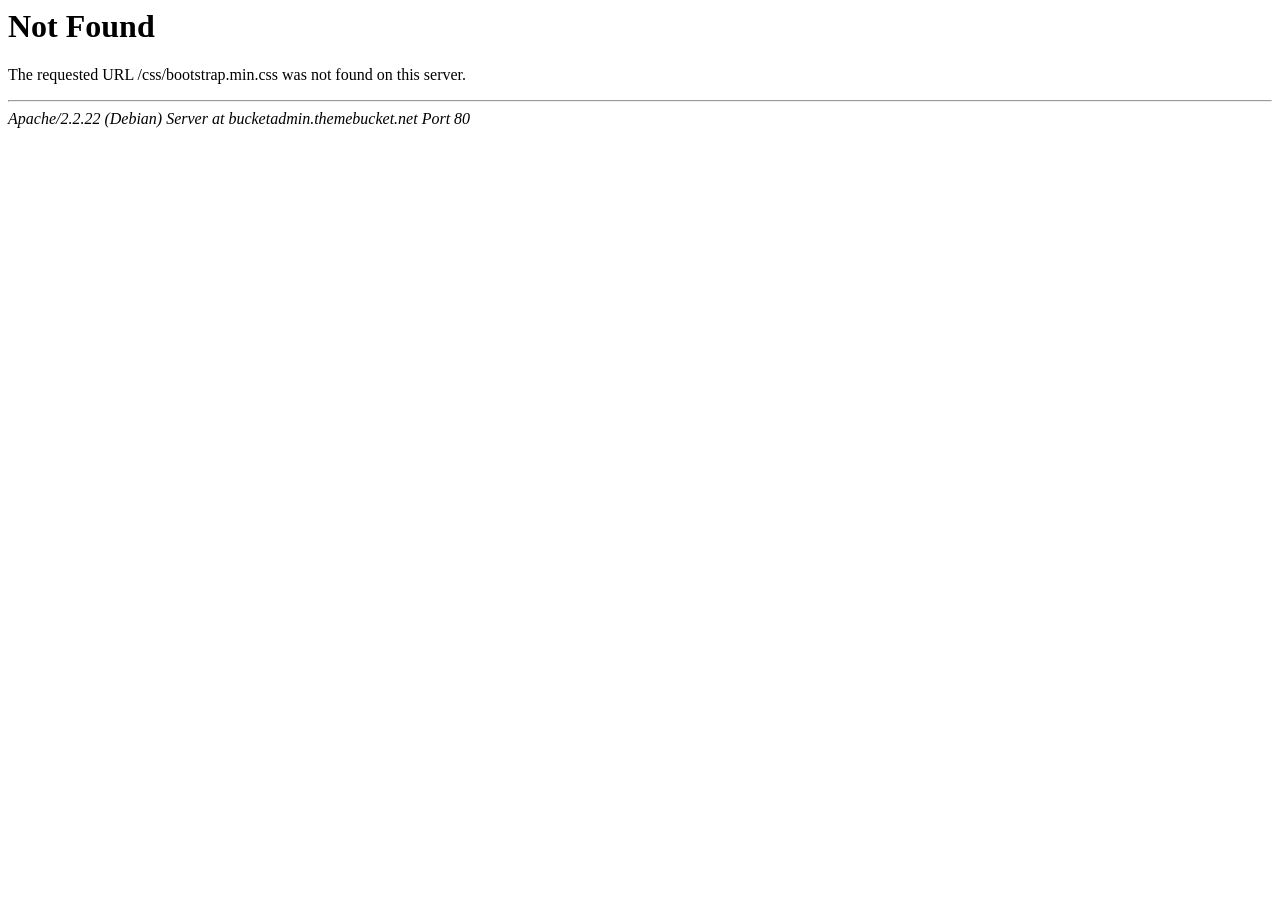
<file: adminpanel/css/bootstrap.min.html>
<!DOCTYPE HTML PUBLIC "-//IETF//DTD HTML 2.0//EN">
<html><head>
<title>404 Not Found</title>
</head><body>
<h1>Not Found</h1>
<p>The requested URL /css/bootstrap.min.css was not found on this server.</p>
<hr>
<address>Apache/2.2.22 (Debian) Server at bucketadmin.themebucket.net Port 80</address>
</body></html>
</file>
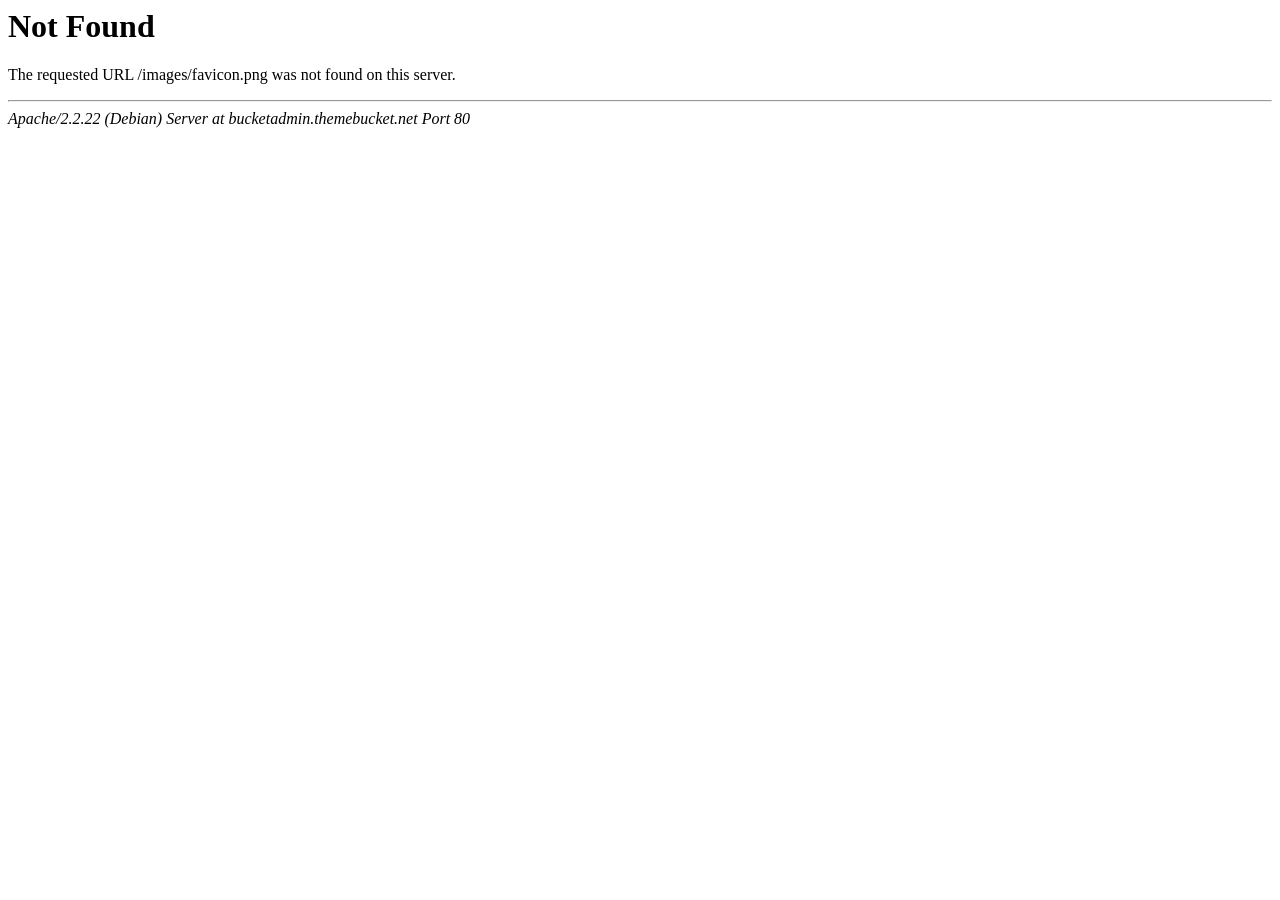
<file: adminpanel/images/favicon.html>
<!DOCTYPE HTML PUBLIC "-//IETF//DTD HTML 2.0//EN">
<html><head>
<title>404 Not Found</title>
</head><body>
<h1>Not Found</h1>
<p>The requested URL /images/favicon.png was not found on this server.</p>
<hr>
<address>Apache/2.2.22 (Debian) Server at bucketadmin.themebucket.net Port 80</address>
</body></html>
</file>
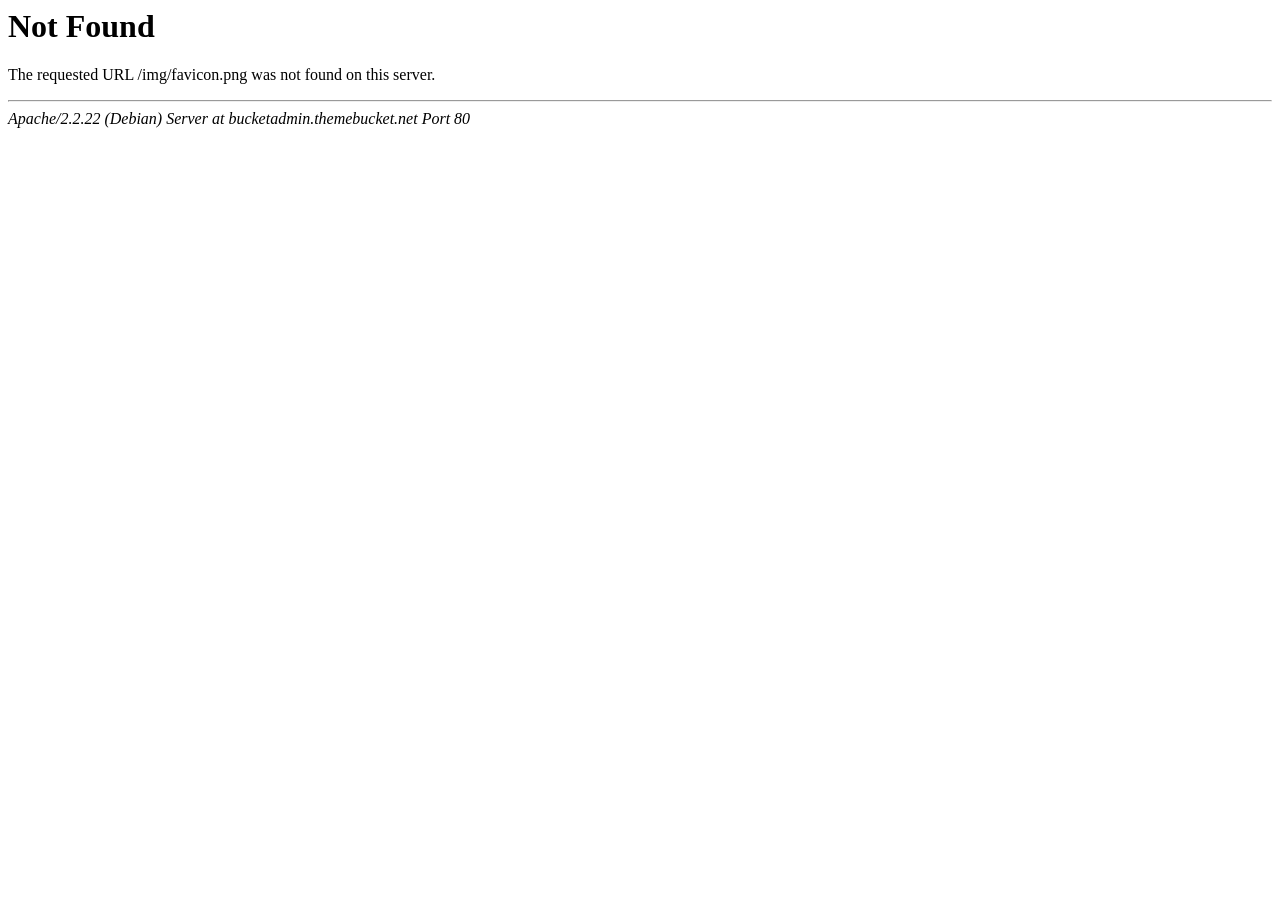
<file: adminpanel/img/favicon.html>
<!DOCTYPE HTML PUBLIC "-//IETF//DTD HTML 2.0//EN">
<html><head>
<title>404 Not Found</title>
</head><body>
<h1>Not Found</h1>
<p>The requested URL /img/favicon.png was not found on this server.</p>
<hr>
<address>Apache/2.2.22 (Debian) Server at bucketadmin.themebucket.net Port 80</address>
</body></html>
</file>
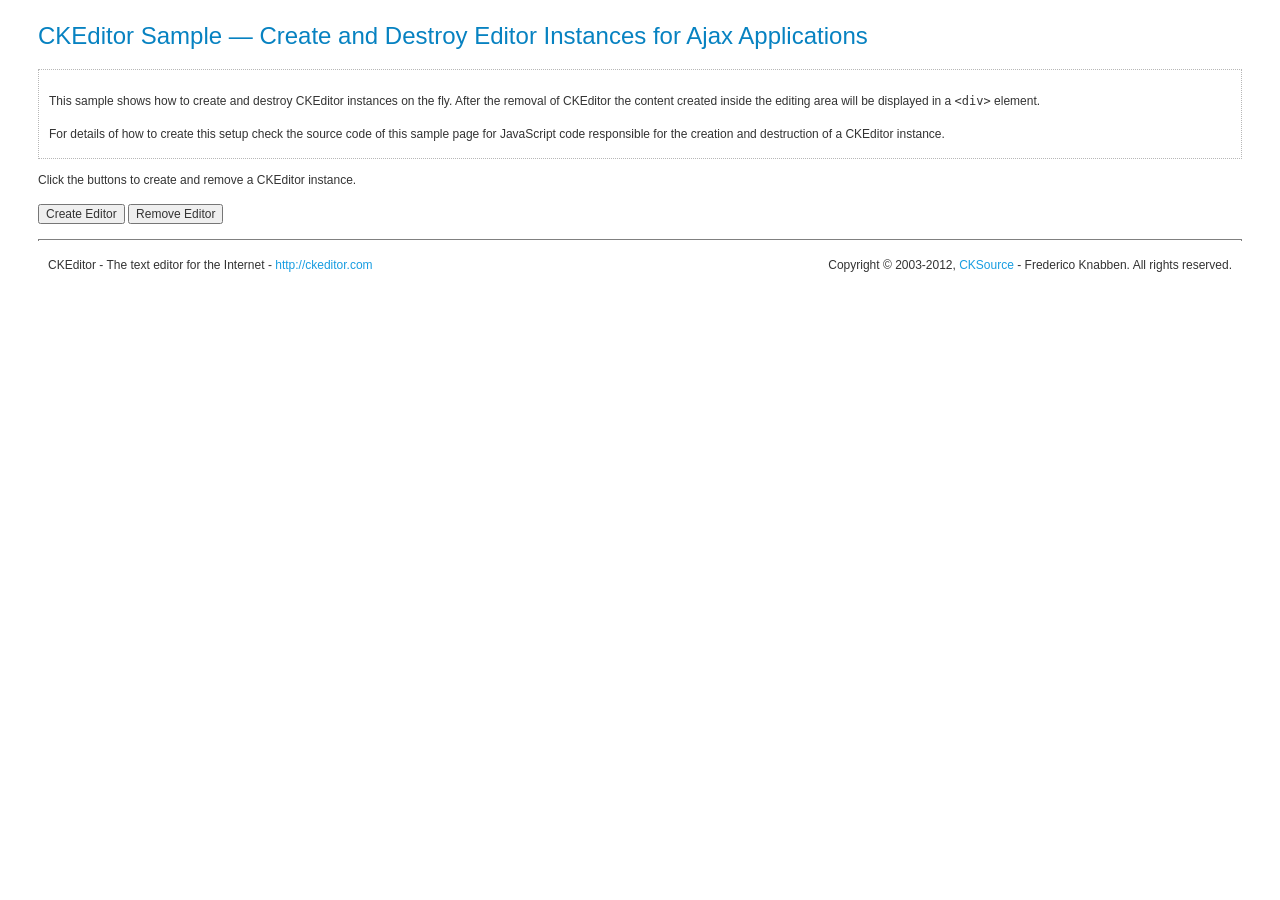
<file: adminpanel/ckeditor/_samples/ajax.html>
<!DOCTYPE html PUBLIC "-//W3C//DTD XHTML 1.0 Transitional//EN" "http://www.w3.org/TR/xhtml1/DTD/xhtml1-transitional.dtd">
<!--
Copyright (c) 2003-2012, CKSource - Frederico Knabben. All rights reserved.
For licensing, see LICENSE.html or http://ckeditor.com/license
-->
<html xmlns="http://www.w3.org/1999/xhtml">
<head>
	<title>Ajax &mdash; CKEditor Sample</title>
	<meta content="text/html; charset=utf-8" http-equiv="content-type" />
	<script type="text/javascript" src="../ckeditor.js"></script>
	<script src="sample.js" type="text/javascript"></script>
	<link href="sample.css" rel="stylesheet" type="text/css" />
	<script type="text/javascript">
	//<![CDATA[

var editor, html = '';

function createEditor()
{
	if ( editor )
		return;


	// Create a new editor inside the <div id="editor">, setting its value to html
	var config = {};
	editor = CKEDITOR.appendTo( 'editor', config, html );
}

function removeEditor()
{
	if ( !editor )
		return;

	// Retrieve the editor contents. In an Ajax application, this data would be
	// sent to the server or used in any other way.
	document.getElementById( 'editorcontents' ).innerHTML = html = editor.getData();
	document.getElementById( 'contents' ).style.display = '';

	// Destroy the editor.
	editor.destroy();
	editor = null;
}

	//]]>
	</script>
</head>
<body>
	<h1 class="samples">
		CKEditor Sample &mdash; Create and Destroy Editor Instances for Ajax Applications
	</h1>
	<div class="description">
	<p>
		This sample shows how to create and destroy CKEditor instances on the fly. After the removal of CKEditor the content created inside the editing
		area will be displayed in a <code>&lt;div&gt;</code> element.
	</p>
	<p>
		For details of how to create this setup check the source code of this sample page
		for JavaScript code responsible for the creation and destruction of a CKEditor instance.
	</p>
	</div>

	<!-- This <div> holds alert messages to be display in the sample page. -->
	<div id="alerts">
		<noscript>
			<p>
				<strong>CKEditor requires JavaScript to run</strong>. In a browser with no JavaScript
				support, like yours, you should still see the contents (HTML data) and you should
				be able to edit it normally, without a rich editor interface.
			</p>
		</noscript>
	</div>
	<p>Click the buttons to create and remove a CKEditor instance.</p>
	<p>
		<input onclick="createEditor();" type="button" value="Create Editor" />
		<input onclick="removeEditor();" type="button" value="Remove Editor" />
	</p>
	<!-- This div will hold the editor. -->
	<div id="editor">
	</div>
	<div id="contents" style="display: none">
		<p>
			Edited Contents:</p>
		<!-- This div will be used to display the editor contents. -->
		<div id="editorcontents">
		</div>
	</div>
	<div id="footer">
		<hr />
		<p>
			CKEditor - The text editor for the Internet - <a class="samples" href="http://ckeditor.com/">http://ckeditor.com</a>
		</p>
		<p id="copy">
			Copyright &copy; 2003-2012, <a class="samples" href="http://cksource.com/">CKSource</a> - Frederico
			Knabben. All rights reserved.
		</p>
	</div>
</body>
</html>
</file>
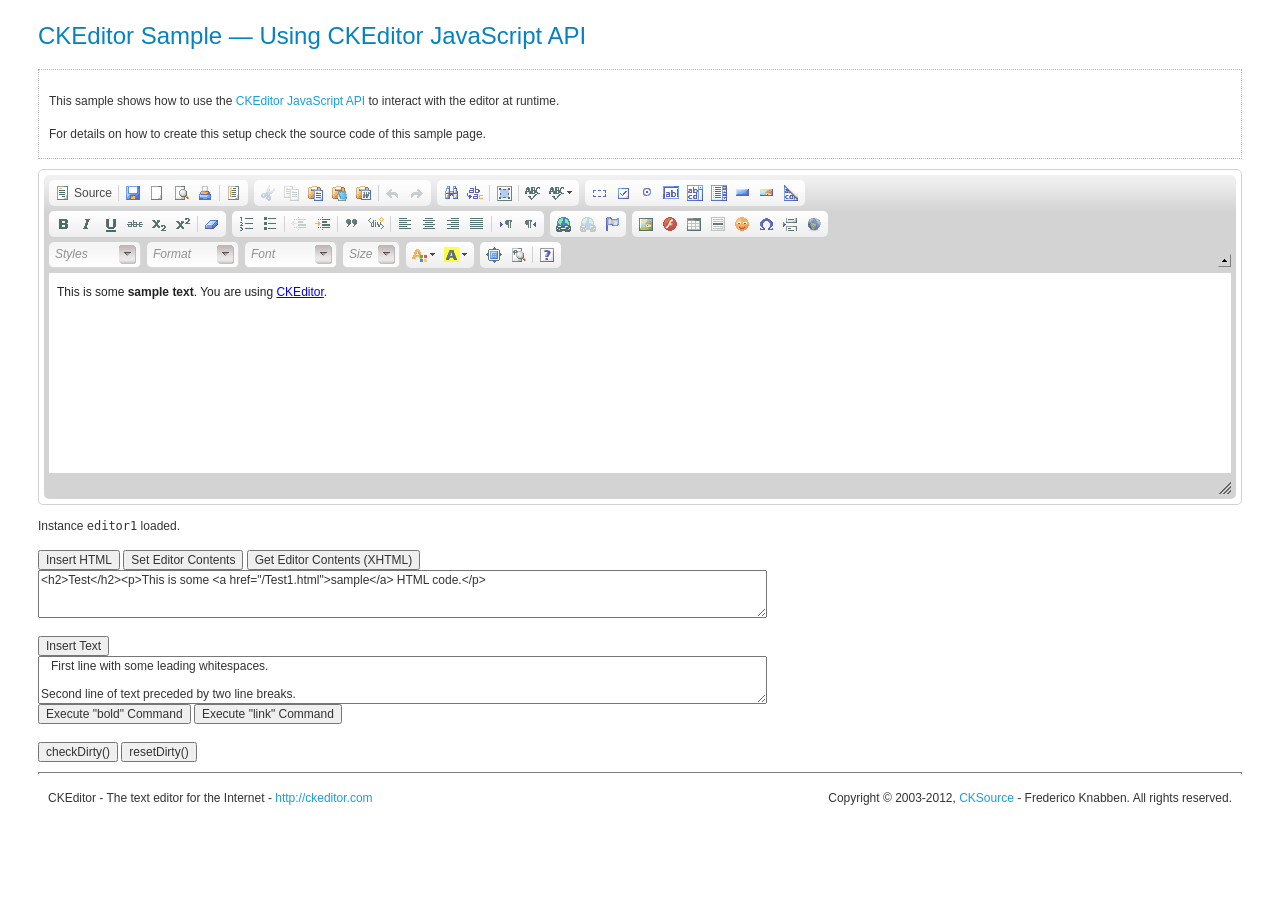
<file: adminpanel/ckeditor/_samples/api.html>
<!DOCTYPE html PUBLIC "-//W3C//DTD XHTML 1.0 Transitional//EN" "http://www.w3.org/TR/xhtml1/DTD/xhtml1-transitional.dtd">
<!--
Copyright (c) 2003-2012, CKSource - Frederico Knabben. All rights reserved.
For licensing, see LICENSE.html or http://ckeditor.com/license
-->
<html xmlns="http://www.w3.org/1999/xhtml">
<head>
	<title>API Usage &mdash; CKEditor Sample</title>
	<meta content="text/html; charset=utf-8" http-equiv="content-type" />
	<script type="text/javascript" src="../ckeditor.js"></script>
	<script src="sample.js" type="text/javascript"></script>
	<link href="sample.css" rel="stylesheet" type="text/css" />
	<script type="text/javascript">
	//<![CDATA[

// The instanceReady event is fired, when an instance of CKEditor has finished
// its initialization.
CKEDITOR.on( 'instanceReady', function( ev )
{
	// Show the editor name and description in the browser status bar.
	document.getElementById( 'eMessage' ).innerHTML = '<p>Instance <code>' + ev.editor.name + '<\/code> loaded.<\/p>';

	// Show this sample buttons.
	 document.getElementById( 'eButtons' ).style.display = 'block';
});

function InsertHTML()
{
	// Get the editor instance that we want to interact with.
	var oEditor = CKEDITOR.instances.editor1;
	var value = document.getElementById( 'htmlArea' ).value;

	// Check the active editing mode.
	if ( oEditor.mode == 'wysiwyg' )
	{
		// Insert HTML code.
		// http://docs.cksource.com/ckeditor_api/symbols/CKEDITOR.editor.html#insertHtml
		oEditor.insertHtml( value );
	}
	else
		alert( 'You must be in WYSIWYG mode!' );
}

function InsertText()
{
	// Get the editor instance that we want to interact with.
	var oEditor = CKEDITOR.instances.editor1;
	var value = document.getElementById( 'txtArea' ).value;

	// Check the active editing mode.
	if ( oEditor.mode == 'wysiwyg' )
	{
		// Insert as plain text.
		// http://docs.cksource.com/ckeditor_api/symbols/CKEDITOR.editor.html#insertText
		oEditor.insertText( value );
	}
	else
		alert( 'You must be in WYSIWYG mode!' );
}

function SetContents()
{
	// Get the editor instance that we want to interact with.
	var oEditor = CKEDITOR.instances.editor1;
	var value = document.getElementById( 'htmlArea' ).value;

	// Set editor contents (replace current contents).
	// http://docs.cksource.com/ckeditor_api/symbols/CKEDITOR.editor.html#setData
	oEditor.setData( value );
}

function GetContents()
{
	// Get the editor instance that you want to interact with.
	var oEditor = CKEDITOR.instances.editor1;

	// Get editor contents
	// http://docs.cksource.com/ckeditor_api/symbols/CKEDITOR.editor.html#getData
	alert( oEditor.getData() );
}

function ExecuteCommand( commandName )
{
	// Get the editor instance that we want to interact with.
	var oEditor = CKEDITOR.instances.editor1;

	// Check the active editing mode.
	if ( oEditor.mode == 'wysiwyg' )
	{
		// Execute the command.
		// http://docs.cksource.com/ckeditor_api/symbols/CKEDITOR.editor.html#execCommand
		oEditor.execCommand( commandName );
	}
	else
		alert( 'You must be in WYSIWYG mode!' );
}

function CheckDirty()
{
	// Get the editor instance that we want to interact with.
	var oEditor = CKEDITOR.instances.editor1;
	// Checks whether the current editor contents present changes when compared
	// to the contents loaded into the editor at startup
	// http://docs.cksource.com/ckeditor_api/symbols/CKEDITOR.editor.html#checkDirty
	alert( oEditor.checkDirty() );
}

function ResetDirty()
{
	// Get the editor instance that we want to interact with.
	var oEditor = CKEDITOR.instances.editor1;
	// Resets the "dirty state" of the editor (see CheckDirty())
	// http://docs.cksource.com/ckeditor_api/symbols/CKEDITOR.editor.html#resetDirty
	oEditor.resetDirty();
	alert( 'The "IsDirty" status has been reset' );
}

	//]]>
	</script>

</head>
<body>
	<h1 class="samples">
		CKEditor Sample &mdash; Using CKEditor JavaScript API
	</h1>
	<div class="description">
	<p>
		This sample shows how to use the
		<a class="samples" href="http://docs.cksource.com/ckeditor_api/symbols/CKEDITOR.editor.html">CKEditor JavaScript API</a>
		to interact with the editor at runtime.
	</p>
	<p>
		For details on how to create this setup check the source code of this sample page.
	</p>
	</div>

	<!-- This <div> holds alert messages to be display in the sample page. -->
	<div id="alerts">
		<noscript>
			<p>
				<strong>CKEditor requires JavaScript to run</strong>. In a browser with no JavaScript
				support, like yours, you should still see the contents (HTML data) and you should
				be able to edit it normally, without a rich editor interface.
			</p>
		</noscript>
	</div>
	<form action="sample_posteddata.php" method="post">
		<textarea cols="100" id="editor1" name="editor1" rows="10">&lt;p&gt;This is some &lt;strong&gt;sample text&lt;/strong&gt;. You are using &lt;a href="http://ckeditor.com/"&gt;CKEditor&lt;/a&gt;.&lt;/p&gt;</textarea>

		<script type="text/javascript">
		//<![CDATA[
			// Replace the <textarea id="editor1"> with an CKEditor instance.
			var editor = CKEDITOR.replace( 'editor1' );
		//]]>
		</script>

		<div id="eMessage">
		</div>
		<div id="eButtons" style="display: none">
			<input onclick="InsertHTML();" type="button" value="Insert HTML" />
			<input onclick="SetContents();" type="button" value="Set Editor Contents" />
			<input onclick="GetContents();" type="button" value="Get Editor Contents (XHTML)" />
			<br />
			<textarea cols="100" id="htmlArea" rows="3">&lt;h2&gt;Test&lt;/h2&gt;&lt;p&gt;This is some &lt;a href="/Test1.html"&gt;sample&lt;/a&gt; HTML code.&lt;/p&gt;</textarea>
			<br />
			<br />
			<input onclick="InsertText();" type="button" value="Insert Text" />
			<br />
			<textarea cols="100" id="txtArea" rows="3">   First line with some leading whitespaces.

Second line of text preceded by two line breaks.</textarea>
			<br />
			<input onclick="ExecuteCommand('bold');" type="button" value="Execute &quot;bold&quot; Command" />
			<input onclick="ExecuteCommand('link');" type="button" value="Execute &quot;link&quot; Command" />
			<br />
			<br />
			<input onclick="CheckDirty();" type="button" value="checkDirty()" />
			<input onclick="ResetDirty();" type="button" value="resetDirty()" />
		</div>
	</form>
	<div id="footer">
		<hr />
		<p>
			CKEditor - The text editor for the Internet - <a class="samples" href="http://ckeditor.com/">http://ckeditor.com</a>
		</p>
		<p id="copy">
			Copyright &copy; 2003-2012, <a class="samples" href="http://cksource.com/">CKSource</a> - Frederico
			Knabben. All rights reserved.
		</p>
	</div>
</body>
</html>
</file>
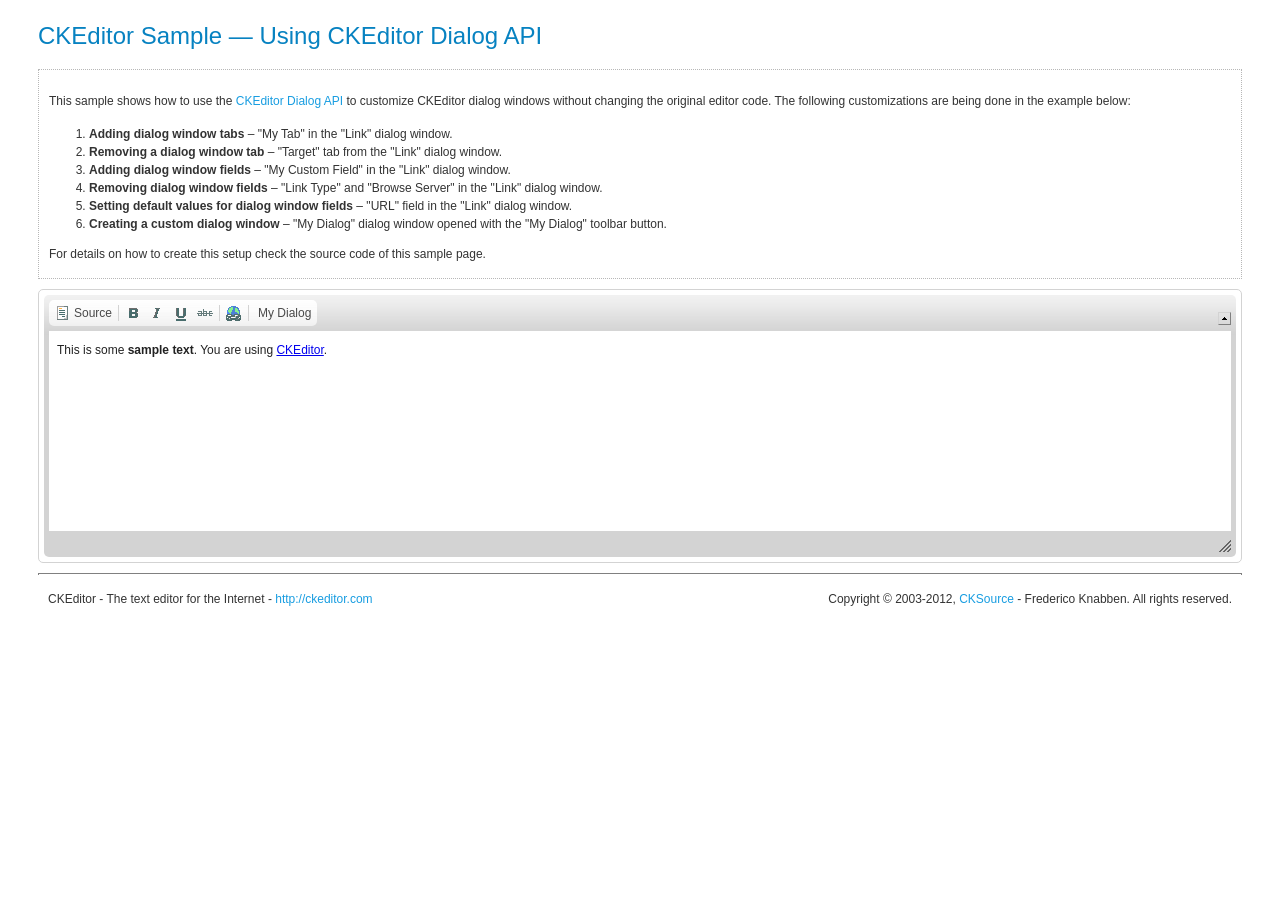
<file: adminpanel/ckeditor/_samples/api_dialog.html>
<!DOCTYPE html PUBLIC "-//W3C//DTD XHTML 1.0 Transitional//EN" "http://www.w3.org/TR/xhtml1/DTD/xhtml1-transitional.dtd">
<!--
Copyright (c) 2003-2012, CKSource - Frederico Knabben. All rights reserved.
For licensing, see LICENSE.html or http://ckeditor.com/license
-->
<html xmlns="http://www.w3.org/1999/xhtml">
<head>
	<title>Using API to Customize Dialog Windows &mdash; CKEditor Sample</title>
	<meta content="text/html; charset=utf-8" http-equiv="content-type" />
	<script type="text/javascript" src="../ckeditor.js"></script>
	<script src="sample.js" type="text/javascript"></script>
	<link href="sample.css" rel="stylesheet" type="text/css" />
	<style id="styles" type="text/css">

		.cke_button_myDialogCmd .cke_icon
		{
			display: none !important;
		}

		.cke_button_myDialogCmd .cke_label
		{
			display: inline !important;
		}

	</style>
	<script type="text/javascript">
	//<![CDATA[

// When opening a dialog, its "definition" is created for it, for
// each editor instance. The "dialogDefinition" event is then
// fired. We should use this event to make customizations to the
// definition of existing dialogs.
CKEDITOR.on( 'dialogDefinition', function( ev )
	{
		// Take the dialog name and its definition from the event
		// data.
		var dialogName = ev.data.name;
		var dialogDefinition = ev.data.definition;

		// Check if the definition is from the dialog we're
		// interested on (the "Link" dialog).
		if ( dialogName == 'link' )
		{
			// Get a reference to the "Link Info" tab.
			var infoTab = dialogDefinition.getContents( 'info' );

			// Add a text field to the "info" tab.
			infoTab.add( {
					type : 'text',
					label : 'My Custom Field',
					id : 'customField',
					'default' : 'Sample!',
					validate : function()
					{
						if ( /\d/.test( this.getValue() ) )
							return 'My Custom Field must not contain digits';
					}
				});

			// Remove the "Link Type" combo and the "Browser
			// Server" button from the "info" tab.
			infoTab.remove( 'linkType' );
			infoTab.remove( 'browse' );

			// Set the default value for the URL field.
			var urlField = infoTab.get( 'url' );
			urlField['default'] = 'www.example.com';

			// Remove the "Target" tab from the "Link" dialog.
			dialogDefinition.removeContents( 'target' );

			// Add a new tab to the "Link" dialog.
			dialogDefinition.addContents({
				id : 'customTab',
				label : 'My Tab',
				accessKey : 'M',
				elements : [
					{
						id : 'myField1',
						type : 'text',
						label : 'My Text Field'
					},
					{
						id : 'myField2',
						type : 'text',
						label : 'Another Text Field'
					}
				]
			});

			// Rewrite the 'onFocus' handler to always focus 'url' field.
			dialogDefinition.onFocus = function()
			{
				var urlField = this.getContentElement( 'info', 'url' );
				urlField.select();
			};
		}
	});

	//]]>
	</script>

</head>
<body>
	<h1 class="samples">
		CKEditor Sample &mdash; Using CKEditor Dialog API
	</h1>
	<div class="description">
	<p>
		This sample shows how to use the
		<a class="samples" href="http://docs.cksource.com/ckeditor_api/symbols/CKEDITOR.dialog.html">CKEditor Dialog API</a>
		to customize CKEditor dialog windows without changing the original editor code.
		The following customizations are being done in the example below:
	</p>
	<ol>
		<li><strong>Adding dialog window tabs</strong> &ndash; "My Tab" in the "Link" dialog window.</li>
		<li><strong>Removing a dialog window tab</strong> &ndash; "Target" tab from the "Link" dialog window.</li>
		<li><strong>Adding dialog window fields</strong> &ndash; "My Custom Field" in the "Link" dialog window.</li>
		<li><strong>Removing dialog window fields</strong> &ndash; "Link Type" and "Browse Server" in the "Link"
			dialog window.</li>
		<li><strong>Setting default values for dialog window fields</strong> &ndash; "URL" field in the
			"Link" dialog window. </li>
		<li><strong>Creating a custom dialog window</strong> &ndash; "My Dialog" dialog window opened with the "My Dialog" toolbar button.</li>
	</ol>
	<p>
For details on how to create this setup check the source code of this sample page.
	</p>
	</div>


	<!-- This <div> holds alert messages to be display in the sample page. -->
	<div id="alerts">
		<noscript>
			<p>
				<strong>CKEditor requires JavaScript to run</strong>. In a browser with no JavaScript
				support, like yours, you should still see the contents (HTML data) and you should
				be able to edit it normally, without a rich editor interface.
			</p>
		</noscript>
	</div>
	<!-- This <fieldset> holds the HTML that you will usually find in your
	     pages. -->
	<textarea cols="80" id="editor1" name="editor1" rows="10">&lt;p&gt;This is some &lt;strong&gt;sample text&lt;/strong&gt;. You are using &lt;a href="http://ckeditor.com/"&gt;CKEditor&lt;/a&gt;.&lt;/p&gt;</textarea>
	<script type="text/javascript">
		//<![CDATA[
			// Replace the <textarea id="editor1"> with an CKEditor instance.
			var editor = CKEDITOR.replace( 'editor1',
				{
					// Defines a simpler toolbar to be used in this sample.
					// Note that we have added out "MyButton" button here.
					toolbar : [ [ 'Source', '-', 'Bold', 'Italic', 'Underline', 'Strike','-','Link', '-', 'MyButton' ] ]
				});

			// Listen for the "pluginsLoaded" event, so we are sure that the
			// "dialog" plugin has been loaded and we are able to do our
			// customizations.
			editor.on( 'pluginsLoaded', function( ev )
				{
					// If our custom dialog has not been registered, do that now.
					if ( !CKEDITOR.dialog.exists( 'myDialog' ) )
					{
						// We need to do the following trick to find out the dialog
						// definition file URL path. In the real world, you would simply
						// point to an absolute path directly, like "/mydir/mydialog.js".
						var href = document.location.href.split( '/' );
						href.pop();
						href.push( 'api_dialog', 'my_dialog.js' );
						href = href.join( '/' );

						// Finally, register the dialog.
						CKEDITOR.dialog.add( 'myDialog', href );
					}

					// Register the command used to open the dialog.
					editor.addCommand( 'myDialogCmd', new CKEDITOR.dialogCommand( 'myDialog' ) );

					// Add the a custom toolbar buttons, which fires the above
					// command..
					editor.ui.addButton( 'MyButton',
						{
							label : 'My Dialog',
							command : 'myDialogCmd'
						} );
				});
		//]]>
	</script>
	<div id="footer">
		<hr />
		<p>
			CKEditor - The text editor for the Internet - <a class="samples" href="http://ckeditor.com/">http://ckeditor.com</a>
		</p>
		<p id="copy">
			Copyright &copy; 2003-2012, <a class="samples" href="http://cksource.com/">CKSource</a> - Frederico
			Knabben. All rights reserved.
		</p>
	</div>
</body>
</html>
</file>
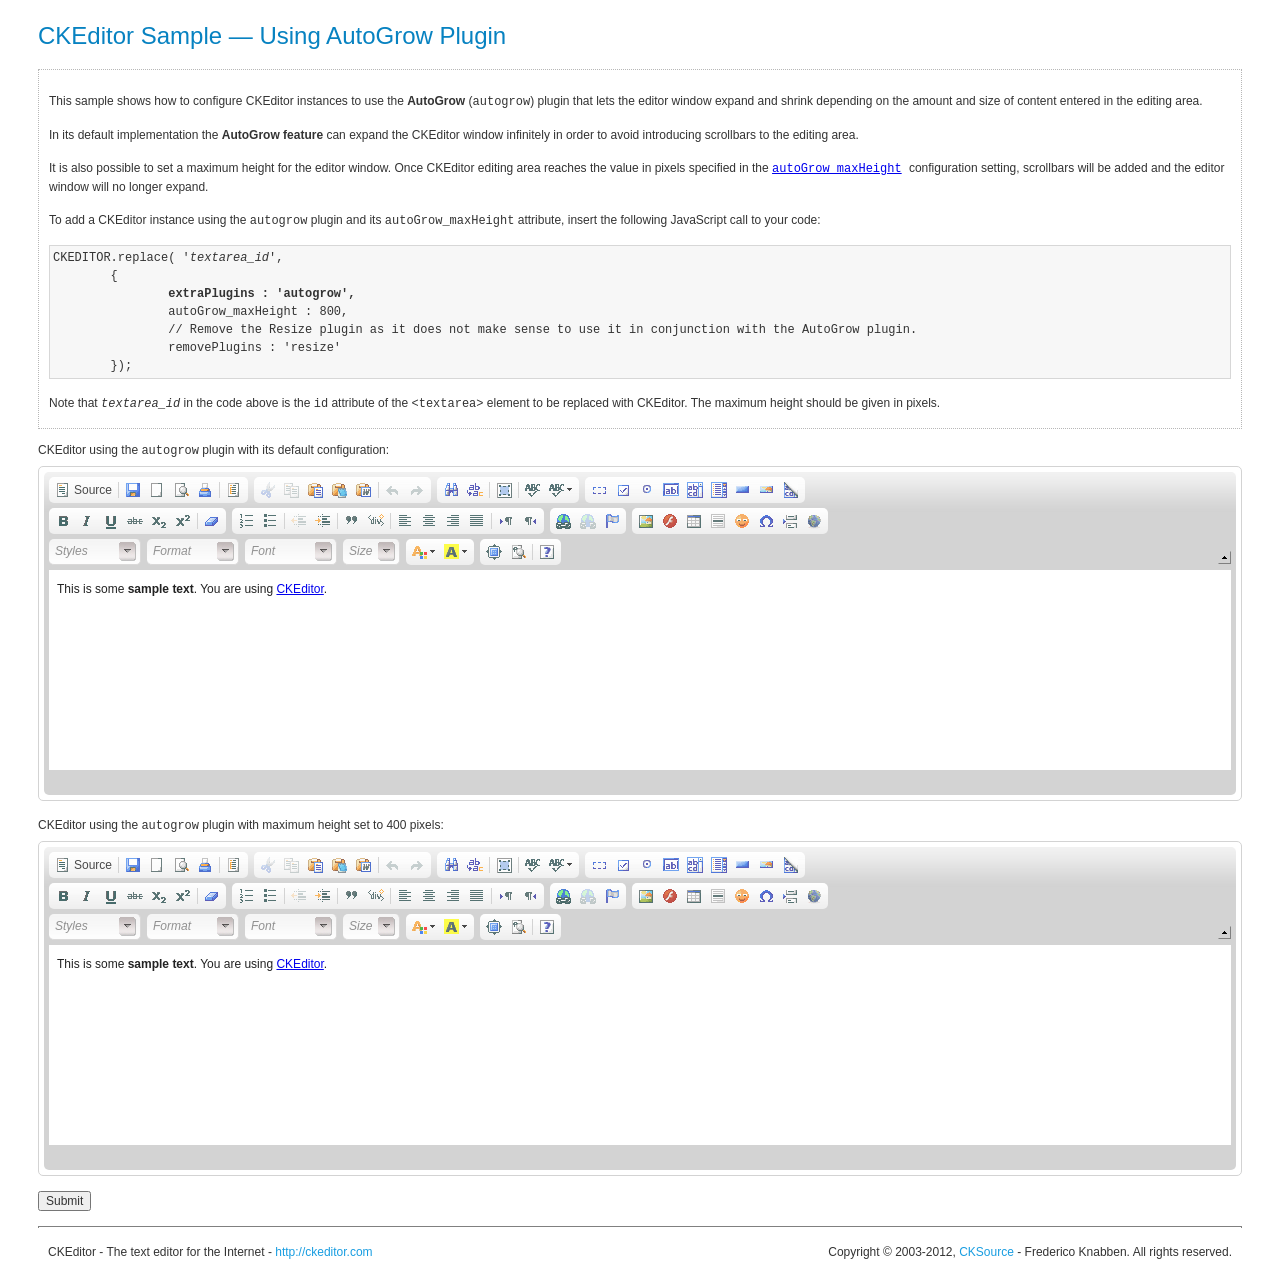
<file: adminpanel/ckeditor/_samples/autogrow.html>
<!DOCTYPE html PUBLIC "-//W3C//DTD XHTML 1.0 Transitional//EN" "http://www.w3.org/TR/xhtml1/DTD/xhtml1-transitional.dtd">
<!--
Copyright (c) 2003-2012, CKSource - Frederico Knabben. All rights reserved.
For licensing, see LICENSE.html or http://ckeditor.com/license
-->
<html xmlns="http://www.w3.org/1999/xhtml">
<head>
	<title>AutoGrow Plugin &mdash; CKEditor Sample</title>
	<meta content="text/html; charset=utf-8" http-equiv="content-type" />
	<script type="text/javascript" src="../ckeditor.js"></script>
	<script src="sample.js" type="text/javascript"></script>
	<link href="sample.css" rel="stylesheet" type="text/css" />
</head>
<body>
	<h1 class="samples">
		CKEditor Sample &mdash; Using AutoGrow Plugin
	</h1>
	<div class="description">
	<p>
		This sample shows how to configure CKEditor instances to use the
		<strong>AutoGrow</strong> (<code>autogrow</code>) plugin that lets the editor window expand
		and shrink depending on the amount and size of content entered in the editing area.
	</p>
	<p>
		In its default implementation the <strong>AutoGrow feature</strong> can expand the
		CKEditor window infinitely in order to avoid introducing scrollbars to the editing area.
	</p>
	<p>
		It is also possible to set a maximum height for the editor window. Once CKEditor
		editing area reaches the value in pixels specified in the <code>
		<a href="http://docs.cksource.com/ckeditor_api/symbols/CKEDITOR.config.html#.autoGrow_maxHeight">autoGrow_maxHeight</a>
		</code> configuration setting, scrollbars will be added and the editor window will no longer expand.
	</p>
	<p>
		To add a CKEditor instance using the <code>autogrow</code> plugin and its
		<code>autoGrow_maxHeight</code> attribute, insert the following JavaScript call to your code:
	</p>
	<pre class="samples">CKEDITOR.replace( '<em>textarea_id</em>',
	{
		<strong>extraPlugins : 'autogrow',</strong>
		autoGrow_maxHeight : 800,
		// Remove the Resize plugin as it does not make sense to use it in conjunction with the AutoGrow plugin.
		removePlugins : 'resize'
	});</pre>
	<p>
		Note that <code><em>textarea_id</em></code> in the code above is the <code>id</code> attribute of
		the <code>&lt;textarea&gt;</code> element to be replaced with CKEditor. The maximum height should
		be given in pixels.
	</p>
	</div>
	<!-- This <div> holds alert messages to be display in the sample page. -->
	<div id="alerts">
		<noscript>
			<p>
				<strong>CKEditor requires JavaScript to run</strong>. In a browser with no JavaScript
				support, like yours, you should still see the contents (HTML data) and you should
				be able to edit it normally, without a rich editor interface.
			</p>
		</noscript>
	</div>
	<form action="sample_posteddata.php" method="post">
		<p>
			<label for="editor1">
				CKEditor using the <code>autogrow</code> plugin with its default configuration:</label>
			<textarea cols="80" id="editor1" name="editor1" rows="10">&lt;p&gt;This is some &lt;strong&gt;sample text&lt;/strong&gt;. You are using &lt;a href="http://ckeditor.com/"&gt;CKEditor&lt;/a&gt;.&lt;/p&gt;</textarea>
			<script type="text/javascript">
			//<![CDATA[

				CKEDITOR.replace( 'editor1', {
					extraPlugins : 'autogrow',
					removePlugins : 'resize'
				});

			//]]>
			</script>
		</p>
		<p>
			<label for="editor2">
				CKEditor using the <code>autogrow</code> plugin with maximum height set to 400 pixels:</label>
			<textarea cols="80" id="editor2" name="editor2" rows="10">&lt;p&gt;This is some &lt;strong&gt;sample text&lt;/strong&gt;. You are using &lt;a href="http://ckeditor.com/"&gt;CKEditor&lt;/a&gt;.&lt;/p&gt;</textarea>
			<script type="text/javascript">
			//<![CDATA[

				CKEDITOR.replace( 'editor2', {
					extraPlugins : 'autogrow',
					autoGrow_maxHeight : 400,
					removePlugins : 'resize'
				});

			//]]>
			</script>
		</p>
		<p>
			<input type="submit" value="Submit" />
		</p>
	</form>
	<div id="footer">
		<hr />
		<p>
			CKEditor - The text editor for the Internet - <a class="samples" href="http://ckeditor.com/">http://ckeditor.com</a>
		</p>
		<p id="copy">
			Copyright &copy; 2003-2012, <a class="samples" href="http://cksource.com/">CKSource</a> - Frederico
			Knabben. All rights reserved.
		</p>
	</div>
</body>
</html>
</file>
<file: adminpanel/ckeditor/_samples/sample.css>
/*
Copyright (c) 2003-2012, CKSource - Frederico Knabben. All rights reserved.
For licensing, see LICENSE.html or http://ckeditor.com/license
*/

html, body, h1, h2, h3, h4, h5, h6, div, span, blockquote, p, address, form, fieldset, img, ul, ol, dl, dt, dd, li, hr, table, td, th, strong, em, sup, sub, dfn, ins, del, q, cite, var, samp, code, kbd, tt, pre {
	line-height: 1.5em;
}

body {
	padding:10px 30px;
}

input, textarea, select, option, optgroup, button, td, th {
	font-size: 100%;
}

pre,
code,
kbd,
samp,
tt{
  font-family: monospace,monospace;
  font-size: 1em;
}

h1.samples {
  color:#0782C1;
  font-size:200%;
  font-weight:normal;
  margin: 0;
  padding: 0;
}

h2.samples {
  color:#000000;
  font-size:130%;
  margin: 0;
  padding: 0;
}

p, blockquote, address, form, pre, dl, h1.samples, h2.samples {
	margin-bottom:15px;
}

ul.samples {
	margin-bottom:15px;
}

.clear {
	clear:both;
}

fieldset
{
	margin: 0;
	padding: 10px;
}

body, input, textarea {
	color: #333333;
	font-family: Arial, Helvetica, sans-serif;
}

body {
	font-size: 75%;
}

a.samples {
	color:#189DE1;
	text-decoration:none;
}

a.samples:hover {
  text-decoration:underline;
}

form
{
	margin: 0;
	padding: 0;
}

pre.samples
{
	background-color: #F7F7F7;
	border: 1px solid #D7D7D7;
	overflow: auto;
	padding: 0.25em;
}

#alerts
{
	color: Red;
}

#footer hr
{
	margin: 10px 0 15px 0;
	height: 1px;
	border: solid 1px gray;
	border-bottom: none;
}

#footer p
{
	margin: 0 10px 10px 10px;
	float: left;
}

#footer #copy
{
	float: right;
}

#outputSample
{
	width: 100%;
	table-layout: fixed;
}

#outputSample thead th
{
	color: #dddddd;
	background-color: #999999;
	padding: 4px;
	white-space: nowrap;
}

#outputSample tbody th
{
	vertical-align: top;
	text-align: left;
}

#outputSample pre
{
	margin: 0;
	padding: 0;
	white-space: pre; /* CSS2 */
	white-space: -moz-pre-wrap; /* Mozilla*/
	white-space: -o-pre-wrap; /* Opera 7 */
	white-space: pre-wrap; /* CSS 2.1 */
	white-space: pre-line; /* CSS 3 (and 2.1 as well, actually) */
	word-wrap: break-word; /* IE */
}

.description {
	border: 1px dotted #B7B7B7;
	margin-bottom: 10px;
	padding: 10px 10px 0;
}

label {
	display: block;
	margin-bottom:6px;
}

.cke_dialog label
{
	display: inline;
	margin-bottom: auto;
}
</file>
<file: Documents/Rezichem/web/css/style.css>
body{
	font-family: 'Open Sans', sans-serif;
	background: url('../images/bg.png');
}
body a{
	transition: 0.5s all ease;
  -webkit-transition: 0.5s all ease;
  -moz-transition: 0.5s all ease;
  -o-transition: 0.5s all ease;
  -ms-transition: 0.5s all ease;
}
.container{
	padding:0;
}
.breadcrumb > .active {
  font-weight:600;
  color:#333;
}
.breadcrumb{
	margin-top:2em;
}
ul, ol{
	padding:0;
	margin:0;
	
}
/*==============================================
                 start-wrap
 ===============================================*/
.wrap{
	width:80%;
	margin:0 auto;
}
/*==============================================
                 start-top-header
 ===============================================*/
.header {
  background-color: #fff;
}
.top-header-contact-account {
  float: right;
    margin-top: 15px;
}
ul.support li, ul.support-right li {
  display: inline-block;
  margin: 1em 0 0em 0.8em;
}
ul.support li a, ul.support li span, ul.support-right li a {
  font-size: 13px;
  text-decoration: none;
  color: #393939;
    vertical-align: bottom;
	font-weight: bold;
}
ul.support li i, ul.support-right li i {
  background: url(../images/msg.png) 0px 0px;
  width: 27px;
  height: 19px;
  display: inline-block;
  vertical-align: middle;
  margin: 0 6px 0 0;
}
ul.support li i.tele-in{
	  background: url(../images/call.png) 0px 0px;
  width: 22px;
  height: 22px;
  display: inline-block;
  vertical-align: middle;
  margin: 0 4px 0 0;
}
.navbar-nav > li:last-child{
  border-right:none !important;
}

.image-slider {
  position: relative;
}
.banner-grids {
position: absolute;
  bottom: 0;
  z-index: 9999;
  right: 13%;
}
.banner-grids h3 {
	  font-family: 'Poiret One', cursive;
  text-transform: uppercase;
  padding: 10px 0;
    font-weight: 600;
}
.banner-grids p {
  font-size: 0.95em;
  line-height: 1.7em;
  font-weight: 100;
}
.banner-grid4 ul li {
  color: #fff;
  font-size: 13px;
  text-decoration: none;
  line-height: 1.8em;
  font-weight: 100;
}
.banner-grid4 ul li span {
  padding-left: 75px;
}
.banner-grid1 {
  background: #81ceff;
  float: left;
  width: 25%;
    padding: 1.5em;
      color: #fff;
}
.banner-grid2 {
  background: #44A7E4;
  float: left;
  width: 25%;
    padding: 1.5em;
      color: #fff;
}
.banner-grid3 {
  background: #0077c0;
  float: left;
  width: 25%;
    padding: 1.5em;
      color: #fff;
}
.banner-grid4 ul {
  padding: 0;
  margin: 0;
  list-style: none;
}
.banner-grid4 {
  background: #00598e;
  float: left;
  width: 25%;
  padding: 1.38em;
  color: #fff;
    height: 216px;
}
.scrolling {
    width: 1154px;
    height: 285px;
    background: #CCC none repeat scroll 0% 0%;
    margin-top: 10px;
}
.scrolling img {
    border: 5px solid #E6E6E6;
    float: left;
    margin-top: 31px;
    margin-right: 20px;
}
.scrolling .amazon_scroller_mask {
    width: 1080px !important;
height: 245px !important;
    margin: 0px auto;
}
.scrolling .amazon_scroller {
width: 1180px !important;
height: 245px !important;
margin: 0px auto;
}
.top-header-left{
	float:left;
	padding-top: 25px;
}
.top-header-right{
  float: right;
}
.sub-about-grid-social ul li{
	display:inline-block;
}
.sub-about-grid-social {
	padding: 0.7em 0 0;
}
.social {
  background: #fff;
}
.social ul {
  padding: 0;
  margin: 0;
}
.social i {
  width: 20px;
  height: 20px;
  display: inline-block;
  margin: 6px 4px 0 0;
  padding: 10px;
}
.social ul li{
	display:inline-block;
	 
}
.social ul li:nth-child(5) {
  border-right: 0;
}
a i.facebook {
  background-position: 0px 0px;
}
a i.facebook:hover {
  background-position: 0px -20px;
}
a i.twitter {
  background-position: -20px 0px;
}
a i.twitter:hover {
  background-position: -20px -20px;
}
a i.dribble {
  background-position: -40px 0px;
}
a i.dribble:hover {
  background-position: -40px -20px;
}
a i.google {
  background-position: -80px 0px;
}
a i.google:hover {
  background-position: -80px -20px;
}
a i.linkdin {
  background-position: -60px 0px;
}
a i.linkdin:hover {
  background-position: -60px -20px;
}
.fotter {
    width: 100%;
    height: 100px;
    background: #00a350 none repeat scroll 0% 0%;
    margin-top: 22px;
	}
	.wrapper {
    width: 1100px;
    margin: 0px auto;
	}
	.fottermenu {
  width: 847px;
    text-align: center;
    margin: 0px auto;
    padding-top: 10px;
}
.fottermenu ul {
    padding: 0px;
}
.fottermenu ul li {
    list-style: outside none none;
    float: left;
    font-size: 14px;
    border-right: 1px solid #373737;
    padding-left: 10px;
    padding-right: 10px;
	}
	.fottermenu ul li a {
    text-decoration: none;
    font-family: "Myriad Pro";
    font-size: 16px;
    color: #373737;
	}
	.footercopyright {
    width: 700px;
    height: 50px;
    float: left;
    margin: 10px 0px 0px 10px;
    font-family: Verdana,Arial,Helvetica,sans-serif;
    font-size: 14px;
    color: #373737;
	}
	.footerdesign {
    width: 461px;
    height: 50px;
    float: right;
    font-family: Verdana,Arial,Helvetica,sans-serif;
    font-size: 14px;
    color: #373737;
    margin-top: -45px;
    text-align: right;
}
/*==============================================
                 start-main-header
 ===============================================*
.logo{
float: left;
  background: #fff;
  padding: 40px 29px 0 30px;
}
.top-nav ul li{
	display:inline-block;
	float:left;	 
}
.top-nav ul li a{
	  background: #1fadc5;
	float: none;
	display: inline-block;
	  padding: 42px 47.6px;
  letter-spacing: 2px;
  text-transform: uppercase;
  position: relative;
  z-index: 1;
  color: #32332e;
  font-size: 0.875em;
  transition: 0.5s ease;
  -o-transition: 0.5s ease;
  -webkit-transition: 0.5s ease;
    border-left: 1px solid #fff;
  margin: 0 -1px;
  text-decoration:none;
  font-weight: 900;
    font-family: 'Poiret One', cursive;
}
.top-nav li.active> a, .top-nav li> a:hover {
	color: #FFF;
	background:#ff8000;
	font-weight: 900;
	  font-family: 'Poiret One', cursive;
	  letter-spacing: 2px;
}
.top-nav{
	float:right;
	  background: #FEB070;
}
.main-header {
	  margin-top: 16px;
	  background: #fff;
	  height: 100px;
}
/*==============================================
                 start-main-content
 ===============================================*/
/*-- header --*/
.navbar {
  border-radius: 0 !important;
}
.logo{
float: left;
   margin-top: 0.2em;
}
.logo a{
display:block;
}
.nav-wil{
padding:0;
}
.navbar-default .navbar-nav > li > a{
background: none;
  color: #000000;
  font-size: 18.49px;
  font-weight: 100;
}
.nav > li > a {
padding: 18.7px !important;
}
.navbar-nav {
  float: left;
  margin: 0;
    padding: 0px 0px;
}
.navbar-default .navbar-nav > .active > a, .navbar-default .navbar-nav > .active > a:hover, .navbar-default .navbar-nav > .active > a:focus {
  color: #FFF;
  background: #00a350;
}
.navbar-default .navbar-nav > li > a:hover, .navbar-default .navbar-nav > li > a:focus {
  color: #FFF;
  background: #00a350;
}
.navbar-default {
  background-color: #fff !important;
  padding: 0em 0!important;
  color: #999;
  border: 1px solid #E0E0E0  !important;
  border-right: 1px solid#E0E0E0 ;
}
.top-header {
  margin-bottom: 1em;
}
.search {
  float: right;
  padding-top: 12px;
  height: 53px;
}
.search input[type="search"] {
border: none;
  width: 85%;
  outline: none;
  padding: 5px 10px;
  font-size: 16px;
  background: #fff;
  color: #000000;
  font-weight: 100;
}
.navbar-nav > li {
  float: left;
  border-right: 1px solid #E0E0E0  !important;
}
.search form input[type="submit"]{
background: url(../images/search1.png) no-repeat 0px 7px #fff;
  width: 32px;
  height: 32px;
  border: none;
  margin: 0 0 0 -4px;
  padding: 0;
  border-right: none;
  border-bottom: none;
  border-top: none;
}
/*--about--*/
.about {
     padding: 13em 0 0em;
}
.top-text h3 {
font-family: 'Lora', serif;
  text-align: center;
  color: #000;
  font-size: 5em;
  font-weight: 400;
  margin-bottom: 9px;
}
.top-text h4 {
  text-align: center;
  color: #646363;
  font-size: 1.3em;
  font-weight: 600;
  margin-bottom: 12px;
}
.top-text p {
  font-size: 1.2em;
  color: #676666;
  font-weight: 300;
  text-align: center;
  width: 75%;
  margin: 0 auto;
  line-height: 1.5em;
}
.content-grids h2{
	  font-family: 'Poiret One', cursive;
	font-weight:600;
	font-size:2em;
	margin:0 auto;
	color: #504847;
	text-align:center;
	width: 67%;
	  padding-top: 2em;
}
.contnt-grids {
  margin-top: 3em;
}
.chrt_grid {
  padding-left: 0;
}
.project1.fetur {
  padding-left: 0;
}
.contnt-grids img{
	position:relative;
	width: 100%;
}
.caption2{
	position:absolute;
	  top: 25%;
  left: 22%;
}
.caption2 h3{
	margin: 0;
}
.caption2 h3 a {
  font-size: 19px !important;
  line-height: 1.4em !important;
}
.caption2 h3 a{
	 color:#333333;
	 font-size:1.2em;
	   border: 2px solid #fff;
  padding: 25px 28px 28px 36px;
  display:inline-block;
  width:71%;
}
.caption2 h3 a:hover{
	  background: #0077C0;
	text-decoration:none;
}
.welcome-info h3{
	 font-size:1.3em;
	 font-weight:500;
	 margin-bottom:0.5em;
	 color: #606061;
}
.welcome-info p{
	 color: #848484;
  font-size: 0.875em;
  line-height: 1.7em;
}
.recent {
	margin-top:3em;
}
.recent-head{
	text-align:center;
}
.recent-head h3,.who_we-head h3{
	font-family: 'Poiret One', cursive;
	font-size:2em;
	font-weight:600;
	margin-bottom:0.5em;
	color: #504847;
	  letter-spacing: 2px;
}
.recent-head p,.who_we-head p{
	 color: #848484;
    font-size: .95em;
  line-height: 1.7em;
  width:70%;
  margin:0 auto;
}
.charitys{
	margin-top:3em;
}
.chrty {
  border: 1px solid #E2E2E2;
    padding: 0em 2em 1em;
}
.button
{width: 30%;
height: 40px;
margin: 0px auto;
 border-radius:3px;
 background: #00a350;
 text-align: center;
padding: 9px;
 }
 
 .button a
 {
 font-size:15px;
 color:#FFFFFF;
 cursor:pointer;
 text-decoration:none;
 }
 
 
.chrty h3{
	  font-family: 'Poiret One', cursive;
	    letter-spacing: 2px;
	color: #504847;
	font-weight:600;
	margin-bottom:1em;
	font-size: 1.4em;
	text-align: center;
}
.chrty p {
  color: #848484;
  font-size: .95em;
  line-height: 2em;
}

.recent-grids{
	margin-top:2em;
}
.grid1 h4{
	color:#7f181b;
	margin:0.5em 0;
	font-size:1.25em;
}
.grid1 p{
	 color: #848484;
  font-size: 0.85em;
  line-height: 1.7em;
}
.grid1 a{
	color:#7f181b;
	font-size:1em;
	margin-top:1em;
	display:inline-block;
	text-decoration:none;
}
.grid1 img{
	border-radius:25px;
}
.charity{
	margin-top:2em;
}
.contnt-grids{
	padding:0;
	width: 32%;
}
.cntr{
	margin:3em 20px 0 20px;
}
.charity {
	margin-top:2em;
}
.charity h4 {
  color: #7f181b;
	margin-bottom:0.7em;
  font-size: 1.4em;
  text-align:center;
}
.news  h6 a{
	font-size:0.9em;
}
.news  h6 a:hover{
	color:#7f181b;
	text-decoration:none;
}
.news  p {
  line-height: 1.8em;
  font-weight: 400;
  color: #999999;
  margin-bottom: 3em;
  font-size:0.85em;
}
.news span {
  font-size: 0.8em;
}
.join{
	margin:3em 0 0 0;
	padding:2em 0;
	background:#00598e;
	text-align:center;
}
.join h3{
	  letter-spacing: 2px;
	  font-family: 'Poiret One', cursive;
	font-size:1.6em;
	font-weight:600;
	color:#fff;	
}
.join  p {
  line-height: 1.8em;
  font-weight: 400;
  color: #fff;
  font-size:0.95em;
  display:inline-block;
}
.join a{
	font-size:1.3em;
	font-weight:600;
	color:#999;
	padding:0.5em 1.8em;
	background:#fff;
	border-radius:4px;
	  -webkit-border-radius:4px;
  -moz-border-radius:4px;
  -o-border-radius:4px;
  -ms-border-radius:4px;
	border:2px solid #fff;
	display: inline-block;
  text-decoration: none;
    margin-top: 1.3em;
}
.join a:hover{
	background:#81ceff;
	color:#fff;
}
.featured{
	margin:0em 0;
}
.project_grids h3{
	  letter-spacing: 2px;
	  font-family: 'Poiret One', cursive;
	font-size:1.5em;
	font-weight:600;
	margin-bottom:1.3em;
	  text-transform: uppercase;
}
.project1 p {
  color: #848484;
    font-size: .9em;
  line-height: 1.8em;
  margin-top:1em;
}
.event{
	margin-bottom:1.5em;
}
.event h5 {
  margin: 0;
}
.event:nth-child(4) {
  margin-bottom: 0;
}
.event h5 a{
	  font-family: 'Poiret One', cursive;
	    letter-spacing: 2px;
	text-decoration:none;
	color:#333;
	margin-bottom:0.6em;
	display:inline-block;
	  font-weight: 900;
	    font-size: 1.1em;
}
.event h5 a:hover{
	color:#00598e;
}
.event p{
	color: #848484;
    font-size: .95em;
  line-height: 1.8em;
}
.project3 ul {
  list-style: none;
  width: 100%;
}
.project3 ul li{
	padding-bottom:1em;
}
.project3 ul li a {
  display: block;
  text-decoration: none;
  color: #777;
  padding: 0px 0px 12px 0px;
  transition: 0.5s ease;
  -o-transition: 0.5s ease;
  -webkit-transition: 0.5s ease;
    font-size: .9em;
  border-bottom: 1px dashed #989898;
}
.project3 ul li a span {
  margin-right: 10px;
}
.project3 ul li a:hover{
	color:#00598e;
}
.project3 ul li.last a{
	border-bottom: 0;
}
/*--footer--*/
.footer{
  padding-bottom: 2em;
  border-top: 1.5px solid #eee;
  padding: 2em 0;
  background-color: #242424;
}
.ftr_navi ul li{
	display:block;
}
.ftr_navi ul li a{
	display:block;
	padding:5px 0;
	color: #848484;
	font-size: .95em;
}
.ftr_navi ul li a:hover,.get_in_touch a:hover,.ftr-logo p a:hover{
	text-decoration:none;
	color:#fff;
}
.ftr-logo p{
	margin-top:1em;
	color: #848484;
	line-height:1.8em;
	  font-size: 0.95em;
}
.ftr-logo p a{
	color: #848484;
}
.copywrite{
	float:left;
}
.ftr{
	margin-top:0em;
	padding:0;
}
.ftr_navi.ftr ul {
  margin: 0;
  padding: 0;
  list-style: none;
}
.ftr-logo {
  margin-top: 7em;
}
.get_in_touch h3,.ftr_navi h3{
	  letter-spacing: 2px;
	  font-family: 'Poiret One', cursive;
  font-size: 1em;
  font-weight: 600;
  margin-bottom: 1em;
    color: #fff;
}
.get_in_touch p {
  color: #848484;
  font-size: .95em;
    padding: 0px 0;
}
.get_in_touch a {
  color: #848484;
  font-size: 0.9em;
  text-decoration: none;
}
/*=== about ==*/
.about{
	padding:4em 0;
}
.about-top {
  margin-top: 2em;
}
.about-top-left {
  padding-left: 0;
}
.about-top-left img{
	width:100%;
}
 .about-main h3,.projects-header h3,.blog-header h3,.contact-header h3{
 	 font-family: 'Poiret One', cursive;
 	 letter-spacing: 2px;
  font-size: 2.3em;
  font-weight: 600;
  margin: 0;
  text-align: center;
  color: #00598E;
}
.about-top-right h4 {
	font-family: 'Poiret One', cursive;
	letter-spacing: 2px;
  color: #404642;
  font-size: 1.3em;
  font-weight: 600;
  margin: 0;
  line-height: 1.35em;
}
.about-top-right p {
  color: #848484;
  font-size: .95em;
  line-height: 1.8em;
  margin-top: 1em;
} 
.who_are {
  margin-top: 3em;
}
.who_are h3 {
	font-family: 'Poiret One', cursive;
	letter-spacing: 2px;
  color: #00598E;
  margin-bottom: 0.5em;
  font-size: 1.5em;
 font-weight:600;
}
.who_are h4 {
	font-family: 'Poiret One', cursive;
	letter-spacing: 2px;
  color: #404642;
  font-size: 1.2em;
  font-weight: 600;
  margin-bottom:0.7em;
}
.who_are p {
  color: #848484;
  line-height: 1.8em;
 font-size: .95em;
  margin-bottom: 1em;
}
.about-list ul {
  margin: 0;
  padding: 0;
}
.about-list li {
  list-style-image: url(../images/icon2.png);
  margin-left: 20px;
  margin-bottom: 10px;
}
.about-list ul li a {
  color: #848484;
  font-size: .95em;
  text-decoration: none;
}
.about-list ul li a:hover {
  color: #00598E;
  padding-left: 1em;
}
.team-work {
  margin-top: 3em;
}
h3.team {
	font-family: 'Poiret One', cursive;
  color: #00598E;
  margin-bottom: 1em;
  font-size: 1.5em;
  font-weight: 600;
}
.team-grid h3 a{
  font-family: 'Poiret One', cursive;
  font-weight: 600;
  font-size: 1em;
  margin: 10px 0;
  color: #4F4D5E;
  display: inline-block;
}
.team-grid {
  padding-left: 0;
}
.team-grid h3 a:hover{
	color:#00598E;
	text-decoration:none;
}
.team-grid p {
  color: #848484;
  line-height: 1.8em;
 font-size: .95em;
}
/*--missions--*/
.projects{
	padding:4em 0;
}
.gallery-grid {
  padding: 0;
  width: 32.4%;
}
.gallery-grid img {
  width: 100%;
}
.grid2 {
  margin: 0 15px;
}
.gallery-grids {
  margin-top: 2em;
}
.last-gallery-grid{
	margin:0 0 2em 0;
}
.gallery-grid p{
	color: #848484;
  font-size: .95em;
  line-height: 1.8em;
  margin-top: 1em;
}
.gallery-button{
	margin-top:1em;
}
.gallery-button a{
	letter-spacing: 2px;
	font-family: 'Poiret One', cursive;
	color: #848484;
	font-size: 0.9em;
	display: block;
	transition: 0.5s ease;
	-o-transition: 0.5s ease;
	-webkit-transition: 0.5s ease;
	background: url(../images/list.png) no-repeat 27% 54%;
	font-weight:600;
} 
.gallery-button a:hover{
	color: #000;
	background: url(../images/list1.png) no-repeat 27% 54%;
}
/*==============================================
                projects-pagnation
 ===============================================*/
.projects-pagnation{
	margin:2em 0;
	float:right;
}
.projects-pagnation ul li{
	display:inline-block;
}
.projects-pagnation ul li a{
	font-size:0.875em;
	background:#404642;
	color:#FFF;
	padding:10px;
	display:inline-block
}
.projects-pagnation ul li a:hover{
	color:#fff;
	background:#0077C0;
	text-decoration:none;
}
/*--typography--*/
/*--trypography--*/
.typrography {
  padding: 4em 0;
}
h3.type  {
  font-family: 'Poiret One', cursive;
  letter-spacing: 2px;
  font-size: 2.3em;
  font-weight: 600;
  margin: 0;
  text-align: center;
  color: #00598E;
}
.grid_4{
	background:#fff;
	padding: 1em 0em 1em 2em;
}  
.grid_5{
  background: #fff;
  padding: 1em 3em 3em 3em;
  margin-top: 2em;
}
.grid_5 a {
  text-decoration: none;
}
.grid_3 h3{
	margin-bottom:1em;
}
.table {
  font-size: 1.2em;
}
.table td, .table>tbody>tr>td, .table>tbody>tr>th, .table>tfoot>tr>td, .table>tfoot>tr>th, .table>thead>tr>td, .table>thead>tr>th {
  padding: 15px!important;
}
.table > thead > tr > th, .table > tbody > tr > th, .table > tfoot > tr > th, .table > thead > tr > td, .table > tbody > tr > td, .table > tfoot > tr > td {
  font-size: 0.8em;
  color: #999;
}
.table > thead > tr > th, .table > tbody > tr > th, .table > tfoot > tr > th, .table > thead > tr > td, .table > tbody > tr > td, .table > tfoot > tr > td {
  border-top: none !important;
}
.tab-content > .active {
  display: block;
  visibility: visible;
}
.label {
  font-weight: 300 !important;
}
h4.typ1{
	margin-bottom:15px;
}
h5.typ1{
	margin-bottom:15px;
}
.progress {
  height: 8px;
  box-shadow: none;
}
code {
  font-size: 1.2em !important;
}
.progress {
  overflow: hidden;
  height: 20px;
  margin-bottom: 20px;
  background-color: #eeeeee;
  border-radius: 2px;
  -webkit-box-shadow: inset 0 1px 2px rgba(0, 0, 0, 0.1);
  box-shadow: inset 0 1px 2px rgba(0, 0, 0, 0.1);
}
.progress-bar {
  float: left;
  width: 0%;
  height: 100%;
  font-size: 12px;
  line-height: 20px;
  color: #ffffff;
  text-align: center;
  background-color: #03a9f4;
  -webkit-box-shadow: inset 0 -1px 0 rgba(0, 0, 0, 0.15);
  box-shadow: inset 0 -1px 0 rgba(0, 0, 0, 0.15);
  -webkit-transition: width 0.6s ease;
  -o-transition: width 0.6s ease;
  transition: width 0.6s ease;
}
.progress-bar {
  box-shadow: none;
}
.progress-bar-primary {
  background-color: #03a9f4;
}
.progress-bar-info {
  background-color: #00bcd4;
}
.progress-bar-success {
  background-color: #8bc34a;
}
.progress-bar-warning {
  background-color: #ffc107;
}
.progress-bar-danger {
  background-color: #e51c23;
}
.progress-bar-inverse {
  background-color: #757575;
}
.pagination > .active > a, .pagination > .active > span, .pagination > .active > a:hover, .pagination > .active > span:hover, .pagination > .active > a:focus, .pagination > .active > span:focus {
  background-color:#5bb2fc; !important;
  border-color:#5bb2fc; !important;
}
.grid_3 p {
  color: #999;
  font-size: .95em;
  margin-bottom: 1em;
  font-weight: 300;
}
.breadcrumb li{
	font-size: .95em;
}
.breadcrumb li a{
	  color:#5bb2fc;
}
.badge-primary {
  background-color: #03a9f4;
}
.badge-success {
  background-color: #8bc34a;
}
.badge-warning {
  background-color: #ffc107;
}
.badge-danger {
  background-color: #e51c23;
}
.tab-container .tab-content {
  border-radius: 0 2px 2px 2px;
  border: 1px solid #e0e0e0;
  padding: 16px;
  background-color: #ffffff;
}
.nav-tabs {
  margin-bottom: 1em;
}
.alert {
  font-size: 0.85em;
}
/*--common style--*/
.grid {
	position: relative;
	clear: both;
	margin: 0 auto;
	padding: 1em 0 4em;
	list-style: none;
	text-align: center;
}
.grid figure {
  position: relative;
  float: left;
  overflow: hidden;
  margin: 10px 1%;
  min-width: 547px;
  max-height: 1000px;
  width: 41%;
  height: auto;
}

.grid figure img {
	position: relative;
	display: block;
	min-height: 100%;
	max-width: 100%;
	opacity: 0.8;
}

.grid figure figcaption {
	padding: 2em;
	color: #fff;
	text-transform: uppercase;
	font-size: 1.25em;
	-webkit-backface-visibility: hidden;
	backface-visibility: hidden;
}
.grid figure figcaption::before,
.grid figure figcaption::after {
	pointer-events: none;
}
.grid figure figcaption,
.grid figure figcaption > a {
	position: absolute;
	top: 0;
	left: 0;
	width: 100%;
	height: 100%;
}

/* Anchor will cover the whole item by default */
/* For some effects it will show as a button */
.grid figure figcaption > a {
	z-index: 1000;
	text-indent: 200%;
	white-space: nowrap;
	font-size: 0;
	opacity: 0;
}
.grid figure h2 {
	word-spacing: -0.15em;
	font-weight: 300;
}
.grid figure h2 span {
	font-weight:500;
	color:#fff;
}
.grid figure h2,
.grid figure p {
	margin: 0;
}
/***** Hera *****/
/*-----------------*/

figure.effect-hera {
	background: #303fa9;
}

figure.effect-hera h2 {
	font-size: 158.75%;
}

figure.effect-hera h2,
figure.effect-hera p {
	position: absolute;
	top: 50%;
	left: 50%;
	-webkit-transition: opacity 0.35s, -webkit-transform 0.35s;
	transition: opacity 0.35s, transform 0.35s;
	-webkit-transform: translate3d(-50%,-50%,0);
	transform: translate3d(-50%,-50%,0);
	-webkit-transform-origin: 50%;
	transform-origin: 50%;
}

figure.effect-hera figcaption::before {
	position: absolute;
	  top: 49%;
	  left: 49%;
	  width: 160px;
	  height: 160px;
	border: 2px solid #fff;
	content: '';
	opacity: 0;
	-webkit-transition: opacity 0.35s, -webkit-transform 0.35s;
	transition: opacity 0.35s, transform 0.35s;
	-webkit-transform: translate3d(-50%,-50%,0) rotate3d(0,0,1,-45deg) scale3d(0,0,1);
	transform: translate3d(-50%,-50%,0) rotate3d(0,0,1,-45deg) scale3d(0,0,1);
	-webkit-transform-origin: 50%;
	transform-origin: 50%;
}

figure.effect-hera p {
	width: 100px;
	text-transform: none;
	font-size: 121%;
	line-height: 2;
}

figure.effect-hera p a {
	color: #fff;
}

figure.effect-hera p a:hover,
figure.effect-hera p a:focus {
	opacity: 0.6;
}

figure.effect-hera p a i {
	opacity: 0;
	-webkit-transition: opacity 0.35s, -webkit-transform 0.35s;
	transition: opacity 0.35s, transform 0.35s;
}

figure.effect-hera p a:first-child i {
	-webkit-transform: translate3d(-60px,-60px,0);
	transform: translate3d(-60px,-60px,0);
}

figure.effect-hera p a:nth-child(2) i {
	-webkit-transform: translate3d(60px,-60px,0);
	transform: translate3d(60px,-60px,0);
}

figure.effect-hera p a:nth-child(3) i {
	-webkit-transform: translate3d(-60px,60px,0);
	transform: translate3d(-60px,60px,0);
}

figure.effect-hera p a:nth-child(4) i {
	-webkit-transform: translate3d(60px,60px,0);
	transform: translate3d(60px,60px,0);
}

figure.effect-hera:hover figcaption::before {
	opacity: 1;
	-webkit-transform: translate3d(-50%,-50%,0) rotate3d(0,0,1,-45deg) scale3d(1,1,1);
	transform: translate3d(-50%,-50%,0) rotate3d(0,0,1,-45deg) scale3d(1,1,1);
}

figure.effect-hera:hover h2 {
	opacity: 0;
	-webkit-transform: translate3d(-50%,-50%,0) scale3d(0.8,0.8,1);
	transform: translate3d(-50%,-50%,0) scale3d(0.8,0.8,1);
}

figure.effect-hera:hover p i:empty {
	-webkit-transform: translate3d(0,0,0);
	transform: translate3d(0,0,0); /* just because it's stronger than nth-child */
	opacity: 1;
}
a  i.download,a  i.heart,a i.service,a i.share{
 width:32px;
 height:32px;
 display:inline-block;
 background:url(../images/icons.png) no-repeat -6px -60px;
   margin-right: 0.6em;
}
a  i.download:hover{
 background:url(../images/icons.png) no-repeat  -6px -92px;
}
a  i.heart{
  background:url(../images/icons.png) no-repeat  -37px -60px;
}
a  i.heart:hover{
  background:url(../images/icons.png) no-repeat  -37px -92px;
}
a  i.service{
  background:url(../images/icons.png) no-repeat  -68px -60px;
}
a  i.service:hover{
  background:url(../images/icons.png) no-repeat  -68px -92px;
}
a  i.share{
  background:url(../images/icons.png) no-repeat  -98px -60px;
}
a  i.share:hover{
  background:url(../images/icons.png) no-repeat  -98px -92px;
}
/*--/typography--*/
/*==============================================
                 start-about-page
 ===============================================*/
.about-header h3{
	font-size: 1.5em;
	color: #FFF;
	text-transform: uppercase;
	padding: 0 0 0.5em 0;
}
.about-content h3,.about-sidebar h3{
	color:#FFF;
	text-transform:uppercase;
	font-size:2em;
	padding:0.5em 0;
}
.about-content p{
	color: #4E451E;
	font-size: 0.875em;
	padding: 0.5em 0;
	line-height: 1.5em;
}
.about-content h4{
	color:#FFF;
	font-size:0.875em;
	line-height:1.5em;
}
.about-content img{
	background:#fff;
	padding:5px;
	float:left;
	width:40%;
	float:left;
	margin:0 1em 0.3em 0;
	display:block;
}
.about-sidebar-grid-img{
	float: left;
	width: 35%;
	padding-top: 6px;
}
.about-sidebar-grid-img img{
	background:#FFF;
	padding:5px;
	display:block;
}
.about-sidebar-grid-info {
	float: right;
	width: 64%;
}
.about-sidebar-grid-info p{
	color:#FFF;
	font-size:0.875em;
	line-height:1.5em;
}
.about-sidebar-grid-info span{
	color:#4E451E;
	font-size:0.875em;
	line-height:1.5em;
}
.about-sidebar{
	width:28%;
	float:right;
}
.about-sidebar-grid {
	border-bottom: 1px dashed #000;
	padding-bottom: 10px;
	margin-bottom: 10px;
}
/*==============================================
                 start-about-member
 ===============================================*/
.about-team h3{
	color:#FFF;
	text-transform:uppercase;
	font-size:2em;
	padding:0.5em 0;
}
.about-team-member{
	float: left;
	width: 17.4%;
	margin-right: 3%;
}
.last-member{
	margin:0;
}
.about-team-member img{
	background:#fff;
	padding:5px;
	display:block;
	width:100%;
}
.about-team-member h4 a{
	color:#FFF;
	text-transform:uppercase;
	padding:0.5em 0;
	display:block;
}
.about-team-member p{
	color:#4E451E;
	font-size:0.875em;
	line-height:1.5em;
}

/*== start-blog ==*/
.blog{
	padding:4em 0;
}
.image {
	clear: both;
	padding: 0px;
	margin: 0px;
	padding: 1.5% 0;
}
.group:before,
.group:after {
    content:"";
    display:table;
}
.group:after {
    clear:both;
}
.images_3_of_1 {
	width:40%;
	position:relative;
	float: left;
}
.images_3_of_1 img {
  width: 100%;
}
.images_3_of_1 p{
	background:url(../images/lbl.png) no-repeat 0px 0px;
	display:block;
	width: 50px;
  height: 67px;
	text-align:center;
	color:#fff;
	font-weight:600;
	font-size:1em;
	position: absolute;
	top: 0px;
	left: 0px;
}
.images_3_of_1 p span{
	display:block;
	font-size:1em;
}
.span_2_of_3{
	width: 58%;
	float: right;
}
.span_2_of_3 h3 {
  margin: 0;
}
.span_2_of_3 h3 a {
	text-decoration:none;
}
.span_2_of_3  h3 a{	
		letter-spacing: 2px;
	font-family: 'Poiret One', cursive;
	color:#404642;
	text-align: left;
	font-size:1em;
	font-weight:600;
	margin-bottom:0.5em;
	display:inline-block;
}
.artical-content img {
  width: 100%;
}
.span_2_of_3  p  {
	color: #848484;
  font-size: .95em;
  line-height: 1.8em;
}
.span_2_of_3  span a{
		color: #848484;
		font-size: 0.85em;
		display:block;
		font-weight:600;
		background: url(../images/list.png) no-repeat 13% 51%;
		  margin-top: 11px;
}
.span_2_of_3 span a:hover{
	  color: #000;
	  background: url(../images/list1.png) no-repeat 13% 51%;
}
/*----artical-links---*/
.artical-links{
	padding: 10px 0px 10px;
	border:1px dashed rgba(0, 0, 0, 0.61);
	border-left: none;
	margin-top: 15px;
	border-right: none;
}
.artical-links ul li{
	display:inline-block;
}
.artical-links ul li img{
	vertical-align:middle;
	padding-right:10px;
}
.artical-links ul li{
	font-size:0.8em;
}
.artical-links ul li a{
	color: #848484;
	padding-left: 20px;
}
.artical-links ul li a:hover{
	text-decoration:underline;
}
/*==============================================
               start-blog-single-page
 ===============================================*/
.artical-content h3{
	font-weight:600;
	font-size:1.35em;
	color: #404642;
	text-align: left;
	text-transform: uppercase;
	padding: 15px 0px;
}
.artical-content p{
	  color: #848484;
  font-size: .95em;
  line-height: 1.8em;
  margin-top:1em;
}
/*---comment-box----*/
.table-form{
	width:100%;
}
.table-form form input[type="text"]{
	border: 1px solid rgba(192, 192, 192, 0.22);
	outline: none;
	padding: 8px;
	margin-top: 23px;
	color: #000;
	overflow: hidden;
	width: 40%;
	display: block;
	font-family:'Raleway', sans-serif;
}
.table-form textarea{
	font-family:'Raleway', sans-serif;
	padding: 8px;
	margin-top: 25px;
	outline:none;
	color:#000;
	border: 1px solid rgba(192, 192, 192, 0.22);
	width:70%;
	height:100px;
	resize: none;
	  margin-bottom: 1.5em;
}
.table-form a{
  background: #00598E;
  padding: 9px 1.2em;
  border: none;
  font-size: 1em;
  margin: 0em 0;
  color: #fff;
  outline: none;
  font-weight: 400;
  transition: 0.5s all;
  -webkit-transition: 0.5s all;
  -moz-transition: 0.5s all;
  -o-transition: 0.5s all;
  -ms-transition: 0.5s all;
}
.table-form a:hover{
	    background: #81ceff;	
	    text-decoration:none;
}
.artical-commentbox h3{
	font-weight:600;
	font-size:1.5em;
	color: #404642;
	text-align: left;
	text-transform: none;
	padding-top: 14px;
	margin-top: 15px;
}
.comments h4 {
  font-weight: 600;
  font-size: 1.5em;
  color: #404642;
  text-align: left;
  text-transform: none;
  padding-top: 14px;
  margin-top: 15px;
}
.comment-box {
  padding: 2em 2em;
  border: 1px dashed #0077C0;
  text-align: center;
  margin-top: 3em;
}
.comment-box h5 {
  color: #0077C0;
  font-size: 1.3em;
}
/*==============================================
               start-Contact-page
 ===============================================*/
.contact{
	padding: 4em 0;
}
.contact_head p {
  color: #9A9598;
  line-height: 1.8em;
  font-size: 0.95em;
  margin-bottom: 1em;
}
.contact_left {
  padding-left: 0;
}
.address ul {
  padding: 0;
  margin: 0;
  list-style: none;
}
.contact_left h3, .contact_right h3 {
		letter-spacing: 2px;
	font-family: 'Poiret One', cursive;
  color: #404642;
  font-weight:600;
  font-size: 1.5em;
  margin-bottom: 0.5em;
}
.form_details input[type="text"], .form_details textarea {
  padding: 10px;
  width: 100%;
  font-size: 1em;
  margin: 10px 0px;
  border: 1px solid #9A9598;
  color: #9A9598;
  font-family: 'Lato', sans-serif;
  background: none;
  -webkit-appearance: none;
  float: left;
  outline: none;
  font-weight: 500;
  -webkit-transition: all 0.3s ease-out;
  -moz-transition: all 0.3s ease-out;
  -ms-transition: all 0.3s ease-out;
  -o-transition: all 0.3s ease-out;
  transition: all 0.3s ease-out;
}
.form_details textarea {
  height: 150px;
  resize: none;
  width: 100%;
}
.form_details input[type="submit"] {
  background:#00a350;
  padding: 9px 1.2em;
  border: none;
  font-size: 1em;
  margin: 1em 0;
  color: #fff;
  outline: none;
  font-weight: 400;
  transition: 0.5s all;
  -webkit-transition: 0.5s all;
  -moz-transition: 0.5s all;
  -o-transition: 0.5s all;
  -ms-transition: 0.5s all;
  float: right;
border-radius: 5px;
}
.form_details input[type="submit"]:hover {
  background: #81ceff;
}
.address ul li {
  text-decoration: none;
  padding: 2px 0;
  color: #9A9598;
  line-height: 1.8em;
  font-size: 0.95em;
}
.address ul li a {
  color: #1fadc5;
  margin-right: 1em;
}
.map {
	margin-top:2em;
}
.map iframe {
  min-height: 285px;
  width: 100%;
  border: none;
}
/*----top-move------*/
#toTop {
  display: none;
  text-decoration: none;
  position: fixed;
  bottom: 10px;
  right: 10px;
  overflow: hidden;
  width: 40px;
  height: 22px;
  border: none;
  text-indent: 100%;
  background: url(../images/move-top.png) no-repeat 0px 0px;
}
/*----top-move------*/
/*---responsive---*/
@media (max-width: 1680px){
	.banner-grids {
	  right: 15%;
	}
}
@media (max-width: 1440px){
	.banner-grids {
	  right: 9%;
	}
}
@media (max-width: 1366px){
	.banner-grids {
	  right: 7.2%;
	}
}
@media (max-width: 1280px){
	.banner-grids {
	  right: 3%;
	}
}
@media (max-width: 1024px){
	.banner-grid4 ul li span {
	  padding-left: 49px;
	}
	.banner-grids {
	  right: 1.6%;
	}
	.top-header-contact-info span {
	  font-size: 1.5em;
	}
	.top-header-contact-info p {
	  font-size: 0.83em;
	}
	.top-header-contact-account {
	    width: 51%;
	}
	.top-header {
	  margin-bottom: 0em;
	}
	.navigation {
	  margin-top: 1em;
	}
	.banner-grid4 {
	    height: 158px;
		  padding: .9em;
	}
	.banner-grid4 ul {
	    margin-top: 8px;
	}
	.banner-grids p {
	  line-height: 1.6em;
	    margin-bottom: 0;
	}
	.social {
	  margin-top: 0px;
	}
	.logo {
	  padding: 19px 20px 19px 20px;
	  margin-top: 0.8em;
	}
	.top-nav ul li a {
	  padding: 35.3px 30px;
	}
	.content-grids h2 {
	  font-size: 1.7em;
	  width: 74%;
	}
	.chrty {
	  padding: 1em 1em;
	}
	.caption2 h3 a {
	  font-size: 1em;
	  padding: 1.3em;
	  width: 71%;
	}
	.recent-head p, .who_we-head p {
	  font-size: 0.86em;
	  width: 82%;
	}
	.recent-head h3, .who_we-head h3 {
	    font-size: 2em;
		margin-top:0;
	}
	.join h3 {
	  font-size: 1.3em;
	}
	.join a {
	  font-size: 1.1em;
	  padding: 0.45em 1.3em;
	}
	.join p {
	  font-size: 0.78em;
	}
	.project_grids h3 {
	 font-size: 1.4em;
	}
	.featured {
	  margin: 3em 0;
	}
	.about,.projects,.blog,.contact {
	  padding: 3em 0;
	}
	.about-main h3, .projects-header h3, .blog-header h3, .contact-header h3 {
	  font-size: 2em;
	}
	.breadcrumb > li {
	  font-size:0.85em;
	}
	.about-top-right h4 {
	  font-size: 1.1em;
	}
	.who_are h4 {
	  font-size: 1em;
	}
	.team-grid h3 a {
	    font-size: .9em;
         margin-bottom: 0;
	}
	.error-page p {
	  font-size: 2.5em;
	}
	.error-page h3 {
	  font-size: 10em;
	}
	a.btn1 {
	  font-size: 0.85em;
	}
	.images_3_of_1 {
	  width: 39.2%;
	}
	.span_2_of_3 {
	  width: 57.1%;
	}
	.gallery-button a:hover {
	  background: url(../images/list1.png) no-repeat 33% 54%;
	}
	.gallery-button a {
	  background: url(../images/list.png) no-repeat 33% 54%;
	}
	.span_2_of_3 span a:hover {
	  background: url(../images/list1.png) no-repeat 17% 61%;
	}
	.span_2_of_3 span a {
	  background: url(../images/list.png) no-repeat 17% 51%;
	}
	.contact_left h3, .contact_right h3 {
	   font-size: 1.6em;
	}
	.contnt-grids {
	  width: 31.9%;
	}
	.team-grid img {
	  width: 100%;
	}
	.team-grid h3 {
	  font-size: 22px;
	}
	.gallery-grid {
	  width: 32.3%;
	}
	.banner-grids h3 {
	  margin: 0;
	    font-size: 1.2em;
		  padding-top: 0;
	}
	.banner-grid1 {
	  padding: .9em;
	}
	.banner-grid2 {
	  padding: .9em;
	}
	.banner-grid3 {
	  padding: .9em;
	}
	.ftr {
	  margin-top: 0;
	  padding: 0;
	}
	.get_in_touch h3, .ftr_navi h3 {
	  margin-top: 0;
	}
	.footer {
		padding-bottom: 2em;
        padding: 3em 0;
	}	
	.ftr-logo {
	  margin-top: 2em;
	}
	.charitys {
	  margin-top: 1em;
	}
	.who_are {
	  margin-top: 1em;
	}
	.team-work {
	  margin-top: 2em;
	}
	.breadcrumb {
	  margin-bottom: 0;
	}
}
@media (max-width:768px){
	.container {
	  width: 710px;
	}
	.banner-grids h3 {
	  font-size: 16px !important;
	    margin: 0;
	}
	.top-header-left p {
	  font-size: 0.8em;
	}
	.top-header-contact-account {
	  width: 52%;
	}
	.banner-grid4 {
	  height: 187px;
	  padding: 1em;
	    height: 163px;
	}
	.project_grids h3 {
	  font-size: 1.4em;
	    margin: 2px 0 18px 0;
	}
	.social {
	  margin-top: 9px;
	   margin-left: 16px;
	}
	.banner-grids {
	  right: 2.6%;
	}
	.banner-grids p {
	  margin: 0;
	  font-size: 12px;
      line-height: 1.5em;
	}
	.banner-grid4 ul {
	    margin-top: 6px;
	}
	.banner-grid4 ul li span {
	  padding-left: 5px;
	}
	.banner-grid4 ul li {
	     margin: 0 0 5px 0;
	       font-size: 12px;
	}
	.top-header-right {
	   width: 50%;
	}
	.top-header-right ul {
	  padding: 0;
	    text-align: right;
	}
	.social i {
	    margin: 8px 5px 2px 4px;
	}
	.logo a img{
		background-size:100%;
		width:100%;
	}
	.logo {
	  padding: 13px 0px;
	  width: 25%;
	    margin-top: 2em;
	}
	.nav > li > a {
	    padding: 17px 9.8px !important;
	}
	.navbar-default .navbar-nav > li > a {
	  font-size: 18px;
	}
	.top-nav ul li a {
	  padding:23.3px 16.9px;
	  font-size: 0.8em;
	}
	.content-grids h2 {
	  font-size: 1.5em;
	  width: 90%;
	}
	.contnt-grids {
	  margin-top: 2em;
	  width: 31.4%;
	  float: left;
	}
	.caption2 {
	    left: 15%;
        top: 14.5%;
	}
	.caption2 h3 a {
	    font-size: 0.8em !important;
	  padding: 1em;
	      width: 82%;
	}
	.recent-head h3, .who_we-head h3 {
	  font-size: 1.8em;
	}
	.chrty {
	  padding: 1em 2em;
	}
	.recent {
	     margin-top: 2.5em;
	}
	.project1.fetur {
	  padding-left: 0;
	  width: 50%;
	  float: left;
	}
	.recent-head p, .who_we-head p {
	  font-size: 0.875em;
	  width: 100%;
	}
	.chrt_grid{
		margin-bottom:1.5em;
		padding-right: 0;
	}
	.chrt_grid:nth-child(3){
		margin-bottom:0;
	}
	.chrty p {
	    font-size: 0.9em;

	}
	.chrty h3 {
	  margin-bottom: 0.5em;
	}
	.join-info {
	  padding: 0;
	}
	.join p {
	  font-size: 0.875em;
	}
	.join a {
	  font-size: 1.3em;
	  padding: .5em 2.3em;
	  margin-top: 1em;
	}
	.middle {
	  padding: 0 0px;
	}
	.charitys {
	  margin-top: 1em;
	}
	.fetur {
	  padding: 0;
	  margin: 1em 1em 1em;
	  width: 42%;
	  float: left;
	}
	.project1 p {
	    font-size: .95em;
	}
	.event {
	  margin-bottom: 1em;
	}
	.project3 ul {
	  width: 100%;
	   padding: 0 !important;
	}
	.ftr-logo a img {
	  width: 100%;
	}
	.featured {
	  margin: 2em 0 0em 0;
	}
	.ftr_navi{
	  width: 26%;
	  float: left;
	}
	.get_in_touch{
		float:left;
	}
	.ftr-logo {
	  float: left;
	}
	.get_in_touch h3, .ftr_navi h3 {
	  font-size: 0.85em;
	}
	.ftr_navi ul li a {
	  font-size: 0.875em;
	}
	.ftr-logo {
	  margin-top: 4em;
	}
	.ftr-logo {
	  width: 23%;
	  padding-right: 0;
	}
	.ftr-logo p {
	  font-size: 0.8em;
	}
	.about-top-left {
	  float: left;
	  width: 50%;
	}
	.about-top-right h4 {
	    font-size: 1em;
	}
	.about-top-right p {
	    font-size: .9em;
	}
	.who_are {
	  margin-top: 1em;
	}
	.who_are h3,h3.team {
	  font-size: 1.2em;
	}
	.who_are h4 {
	  font-size: 1.2em;
	}
	.who_are p,.about-list ul li a  {
	    font-size: .9em;
	}
	.about-list {
	  margin-left: 0em;
	}
	.team-work {
	  margin-top:1.85em;
	}
	.team-grid {
	  float: left;
	  width: 50%;
	  margin-bottom: 1.5em;
	}
	.team-grid h3 a {
	  font-size: 0.9em;
	}
	.team-grid p {
	  font-size: .95em;
	}
	.about, .projects, .blog, .contact {
	  padding: 2em 0;
	}
	.about-main h3, .projects-header h3, .blog-header h3, .contact-header h3 {
	  font-size: 1.7em;
	}
	.breadcrumb {
	  margin: 1em 0;
	}
	.gallery-grid {
	width: 31.92%;
	  float: left;
	}
	.gallery-grid p {
	  font-size: 0.875em;
	  margin-top: 0.5em;
	}
	.gallery-button {
	  margin-top: 0.5em;
	}
	.gallery-button a:hover {
	  background: url(../images/list1.png) no-repeat 46% 54%;
	}
	.gallery-button a {
		font-size:0.8em;
	  background: url(../images/list.png) no-repeat 46% 54%;
	}
	.projects-pagnation ul li a {
	  font-size: 0.8em;
	  padding: 8px;
	}
	.error-page p {
	  font-size: 2em;
	}
	.error-page h3 {
	  font-size: 8em;
	}
	a.btn1 {
	  font-size: 0.8em;
	}
	.images_3_of_1 {
	  width: 100%;
	  margin-bottom:1em;
	}
	.span_2_of_3 {
	  width: 100%;
	}
	.span_2_of_3 p {
	  font-size: 0.875em;
	}
	.span_2_of_3 h3 a {
	  font-size: 0.95em;
	}
	.span_2_of_3 span a:hover {
	  background: url(../images/list1.png) no-repeat 14% 53%;
	}
	.span_2_of_3 span a {
	  background: url(../images/list.png) no-repeat 14% 51%;
	  font-size: 1em;
	}
	.artical-links ul li a {
	    font-size: 1em;
	}
	.project3 {
	  width: 100%;
	}
	.images_3_of_1 span img {
	  background-size: 100%;
	  width: 7%;
	}
	.artical-content h3 {
	  font-size: 0.95em;
	}
	.artical-content p {
	  font-size: 0.875em;
	}
	.artical-commentbox h3 {
	  font-size: 1em;
	    padding-top: 22px;
	  margin-top: 0px;
	}
	.table-form form input[type="text"] {
	  padding:12px;
	  width: 100%;
	  font-size: 0.9em;
	}
	.table-form textarea{
		width:100%;
		font-size:0.9em;
		padding:12px;
	}
	.table-form a {
	  font-size: 0.8em;
	}
	.contact_head p {
	  line-height: 1.7em;
	  font-size: 0.875em;
	}
	.contact_left h3, .contact_right h3 {
	  font-size: 1.2em;
	}
	.form_details input[type="text"], .form_details textarea {
	  font-size: 1em;
	}
	.contact_right {
	  padding: 0;
	}
	.team-grid:nth-child(3),.team-grid:nth-child(4){
		margin-bottom:0;
	}
	.team-grid {
	  padding-left: 0;
	}
	.team-grid  img{
		width:100%;
	}
	.banner-grid1 {
	  padding: 1em;
	}
	.banner-grid2 {
	  padding: 1em;
	}
	.banner-grid3 {
	  padding: 1em;
	}
	.label {
	  font-size: 70% !important;
	}
	.grid_5 {
	  padding: 1em 0em 3em 0em;
	}
}
@media (max-width: 736px){
	.container {
	  width: 675px;
	}
	.top-header-right {
	  width: 51%;
	}
	.logo {
	  padding: 13px 10px;
	  width: 17%;
	}
	.top-nav ul li a {
	  padding: 22.3px 16.4px;
	  font-size: 0.8em;
	}
	.contnt-grids {
	  width: 31.3%;
	}
	.recent-head p{
	  width: 100%;
	}
	.caption2 {
	  left: 18%;
	}
	.caption2 h3 a {
	  width: 77%;
	}
	.chrt_grid{
		padding:0;
	}
	.join p {
	  font-size: 0.75em;
	}
	}
	@media (max-width:680px){
	.container {
	  width: 591px;
	}
}
@media (max-width:667px){
	.container {
	  width: 615px;
	}
	.top-header-right {
	  width: 55%;
	}
	.top-nav ul li a {
	  padding: 20.3px 12.29px;
	  font-size: 0.8em;
	}
	.caption2 h3 a {
	  width: 84%;
	}
	.contnt-grids {
	  width: 31.1%;
	}
	.caption2 {
	  top: 23%;
	  left: 14%;
	}
	.join h3 {
	  font-size: 1.2em;
	  margin-bottom: 6px;
	}
	.join p {
	  width: 90%;
	}
	.join p {
	  font-size: 0.8em;
	  width: 84%;
	}
	.ftr_navi {
	  width: 50%;
	}
	.get_in_touch {
	  width: 50%;
	}
	.ftr-logo {
	  width: 50%;
	  padding:15px 0;  
	}
}
@media (max-width:640px){
	.top-nav ul li a {
	  padding: 20px 9.25px;
	}
	.top-header-right {
	  width: 50%;
	}
	.top-header-contact-account {
	    right: 0%;
	   width: 61%;
	    margin: 15px auto 0;
	  bottom: 0px !important;
	}
	.social i {
	      margin: 6px 6px 0px 4px;
	}
	.banner-grid4 {
	  height: 196px;
	  padding: 13px 8px 30px 8px;
	}
	.banner-grid1 {
	  padding: 1em;
	}
	.banner-grid2 {
	  padding: 1em;
	}
	.banner-grid3 {
	  padding: 1em;
	}
	.banner-grid4 ul li span {
	  padding-left: 7px;
	}
	.banner-grids h3 {
	  font-size: 13px !important;
	}
	.top-header-contact-info span {
	  font-size: 1.3em;
	}
	.main-header {
	  margin-top: 10px;
	} 
	.top-header-contact-info p {
	  font-size: 0.75em;
	}
	.social {
	 margin: 0 0 0 15px;
	}
	.logo {
	  padding: 0px 10px;
	  width: 30%;
	  margin-top: 1.9em;
	}
	.navigation {
	  margin-top: .8em;
	}
	ul.support li, ul.support-right li {
	  margin: .2em 0 0em 0.8em;
	}
	.content-grids h2 {
	  font-size: 1.2em;
	  width: 86%;
	}
	.banner-grids {
	  right: 0.6%;
	    bottom: -170px;
	}
	.caption2 h3 {
	  font-size: 17px;
	}
	.navbar-nav {
	  float: left;
	  margin: 0;
	  padding: 0px 0px;
	  width: 100%;
	}
	.banner-grid4 ul {
	  margin-top: 20px;
	}
	.banner-grid4 ul li {
	  margin: 0 0 14px 0;
	  font-size: 11px;
	}
	.contnt-grids {
	  margin-top: 1.5em;
	}
	.caption2 h3 a {
	  font-size: 0.75em;
	  width: 76%;
	}
	.caption2 {
	  left: 20%;
	    top: 20%;
	}
	.recent {
	  margin-top: 1.5em;
	}
	.recent-head h3, .who_we-head h3 {
	    font-size: 1.6em;
	}
	.chrty h3 {
	  font-size: 1.2em;
	}
	.join h3 {
	  font-size: 1.2em;
	}
	.join p {
	  font-size: 0.7em;
	}
	.join {
	  margin: 4em 0 0 0;
	  padding: 1.5em 0;
	}
	.project3 ul li a{
		font-size:0.8em;
	}
	.ftr_navi {
	  width: 50%;
	  float: left;
	}
	.get_in_touch {
	  width: 50%;
	}
	.ftr-logo {
	  width: 50%;
	margin-top:6em;
	padding: 0;
	} 
	.ftr {
	  margin-top: 2em;
	  padding: 0;
	}
	.get_in_touch p {
	  font-size: 0.8em;
	}
	.team-grid {
	  padding-left: 0;
	    padding-right: 0;
	}
	.navbar-nav > li {
	  float: none;
	  border-right: 1px solid #E0E0E0 !important;
	  display: inline-block !important;
	  width: 100%;
	}
	.search input[type="search"] {
	  width: 94%;
	  padding: 10px 12px;
	}
	.search {
	float: left;
	  height: 45px;
	  width: 100%;
	  padding: 0px 0 0;
	   border-top: 1px solid #E5E5E5;
	  margin: 10px 0px 0 0;
	}
	.about, .projects, .blog, .contact {
	  padding: 0em 0;
	}
	.about-main h3, .projects-header h3, .blog-header h3, .contact-header h3 {
	  font-size: 2em;
	}
	.navbar {
	  margin-bottom: 7px;
	}
	.grid_4 {
	  padding: 1em 1em 1em 1em;
	}
	.typrography {
	  padding: 0em 0 0;
	}
	.comment-box {
	  padding: 1em 1em;
	  margin-top: 2em;
	}
	.comments {
	  margin-bottom: 3em;
	}
	.gallery-grid {
	  width: 31.6%;
	}
	.projects-pagnation ul {
	  padding: 0;
	}
	.ftr-logo a img {
	  width: 50%;
	}
	.footer {
	  text-align: center;
	  padding: 0em 0;
	}
	.team-work {
	  margin: 1.85em 0;
	}
	.about-top-right {
	  padding-right: 0;
	}
	.map {
	  margin: 2em 0 1em;
	}
	.content-grids h2 {
	   margin-top: 12em;
	     padding-top: 0em;
	}
	.navbar-collapse.in {
	  overflow-y: none !important;
	}
	.label {
	  font-size: 58% !important;
	}
	.fetur {
	  padding: 0;
	  margin: 1em .5em 0em;
	  width: 45%;
	  float: left;
	}
	.project3 {
	  width: 100%;
	}
}
@media (max-width:600px){
	.container {
	  width: 553px;
	}
	.logo {
	  padding: 14px 11px;
	  width: 17%;
	}
	.contnt-grids {
	  width: 30.9%;
	}
	.top-nav ul li a {
	  padding: 20px 8px;
	}
	.top-header-right {
	  width: 61%;
	}
	.chrt_grid {
	  padding: 0;
	}
	.caption2 h3 a {
	  width: 81%;
	}
	.join h3 {
	  font-size: 1em;
	  margin-bottom:0.5em;
	}
	.join p {
	  width: 68%;
	  margin: 0 auto;
	  line-height: 1.4em;
	}
	.caption2 {
	  top: 23%;
	  left: 15%;
	}
}
@media (max-width: 568px){
	.container {
	  width: 522px;
	}
	.address ul li {
	  line-height: 1.5em;
	  font-size: 0.8em;
	}
	.top-header-right {
	  width: 67%;
	}
	.top-nav ul li a {
	  padding:19px 7.4px;
	  font-size: 0.75em;
	}
	.top-header-left {
	    padding-top: 0px;
	}
	.social {
	  margin: 0px 0 0 15px;
	}
	.error-page {
	  padding: 41px 0px 0 0;
	  min-height: 341px;
	}
	.contnt-grids {
	  width: 30.7%;
	}
	.caption2 {
	  top: 20%;
	  left: 8%;
	}
	.caption2 h3 a {
	  width: 91%;
	}
}
@media (max-width:480px){
	.container {
	  width: 430px;
	}
	.breadcrumb {
	  margin: 1em 0 0 0;
	}
	.top-header {
	  margin-bottom: 1em;
	}
	.logo {
	  padding:8px 13px;
	  width: 29%;
	}
	.top-header-left p {
	  font-size: 0.7em;
	}
	.top-header-contact-info p {
	  font-size: 0.7em;
	}
	.top-header-right {
	  width: 71%;
	}
	.social {
	  margin: 20px 0 0 0px;
	}
	.top-header-contact-info span {
	  font-size: 1em;
	}
	span.menu:before {
		content: url(../images/nav.png);
		cursor: pointer;	
		height:32px;
	}
	.top-nav {
	  width: 11%;
	  float: right;
	  margin: 11px 11px 0 0;
	}
	.top-nav ul{
		display:none;
	}
	.top-nav  ul li {
		display:inline-block;
		width: 100%;
	}
	.top-nav ul li a {
		font-size: 14px;
		width: 100%;
		font-weight:600;
		display:block;
		margin:0;
		padding: 7px 0;
		background:#404642;
		color:#fff;
	}
	.top-nav ul li a:hover,.top-nav ul li.active a{
		color:#fff;
		background:#02be9d;
	}
	 span.menu{
		display:block;
		float:right;
	}
	.top-nav  ul{
		margin: 0;
	  z-index: 999;
	  position: absolute;
	  width: 94%;
	  text-align: center;
	  top: 17%;
	  left: 3%;
	}
	.main-header {
	  margin-top: 0px;
	}
	.top-header-left {
	  padding-top: 0;
	}
	.social {
	  margin: 0px 0 0 0px;
	}
	.contnt-grids {
	  width: 30.2%;
	}
	.caption2 h3 a {
	  font-size: 0.7em;
	  width: 87%;
	    padding: 0.5em;
	}
	.caption2 {
	  left: 11%;
	  top: 14%
	}
	.content-grids h2 {
	  font-size: 1.4em;
	  width: 93%;
	  padding-bottom: 1em;
	  margin-top: 27em;
	}
	.contnt-grids {
	  margin-top: 1em;
	}
	.recent {
	    margin-top: 2em;
	}
	.project1.fetur {
	  width: 100%;
	  float: none;
	}
	.fetur {
	  width: 100%;
	  float: left;
	}
	.recent-head p, .who_we-head p {
	  font-size: 13px;
	  width: 100%;
	}
	.charitys {
	  margin-top: 1em;
	}
	.chrt_grid {
	  margin-bottom: 1em;
	}
	.chrty p {
	  font-size: 13px;
	}
	.chrty h3 {
	  font-size: 1.2em;
	}
	.join h3 {
	  font-size: 0.8em;
	}
	.join a {
	  font-size: 0.8em;
	  padding: 0.4em 1em;
	}
	.about-main h3, .projects-header h3, .blog-header h3, .contact-header h3 {
	  margin: 1em 0;
	}
	h3.type {
	  margin: 1em 0;
	}
	.project_grids h3 {
	    font-size: 1.5em;
	}
	.project1 p {
	  font-size: 13px;
	}
	.about-top-left {
		padding:0;
		width: 100%;
	}
	.contact_left {
	  padding-left: 0;
	  margin: 1.8em 0 0;
	}
	.about-top-right {
	  float: left;
	  width:100%;
	  padding:0;
	  margin-top:0.5em;
	}
	.about-top-right h4 {
	  font-size: 1.1em;
	}
	.about-top-right p {
	  font-size:13px;
	}
	.who_are {
	  margin-top: 1em;
	}
	.gallery-grid {
	width: 100%;
	  margin-bottom: 2em;
	  padding: 0;
	  margin-left: 0;
	  margin-right: 0;
	}
	.projects-pagnation {
	  margin: 0em 0 2em;
	}
	.artical-links ul li:nth-child(3){
		display:none;
	}
	.map iframe {
	  min-height: 150px;
	}
	.address ul li {
	  padding:5px 0;
	    font-size: 0.9em;
	}
	.contact_right {
	  padding: 0;
	  margin: 1em 0;
	}
	.contact_left h3, .contact_right h3 {
	  font-size: 1.3em;
	  margin-top: 0;
	    margin-bottom: 0
	}
	.map {
	  margin-top: 1em;
	}
	.form_details input[type="submit"] {
	   font-size: 1em;
       margin-top: 0;
	}
	.team-work {
	  margin: .6em 0 1em;
	}
	.banner-grid1 {
	  float: none;
	  width: 100%;
	}
	.form_details input[type="text"], .form_details textarea {
	  font-size: 0.9em;
	}
	.form_details input[type="text"], .form_details textarea {
	  font-size: 1em;
	}
	.banner-grid2 {
	  float: none;
	  width: 100%;
	}
	.contact_head p {
	  font-size: 0.875em;
	  margin-top: 1.3em;
	}
	.banner-grid3 {
	  float: none;
	  width: 100%;
	}
	.banner-grid4 {
	  float: none;
	  width: 100%;
	}
	.banner-grids {
	  right: 3.6%;
	  bottom: -495px;
	}
	.grid_4 {
	  padding: 1em 0em 1em 0em;
	}
	.footer {
	  padding: 0em 0 3em;
	}
	.grid_5 {
	  padding: 1em 1em 3em 1em;
	}
	.top-header-contact-account {
	  width: 57%;
	}
	.search input[type="search"] {
	  width: 90%;
	}
	.label {
	  font-size: 37% !important;
	}
	.grid_5 h1 {
	  margin: 0;
	}
	.grid_5 h2 {
	  margin: 0;
	}
	.grid_5 h3 {
	  margin: 0;
	}
	.tab-content {
	  margin: 2em 0;
	}
	.banner-grid4 ul {
	  margin-top: 15px;
	}
}
@media (max-width: 414px){
	.container {
	  width: 365px;
	}
	.contnt-grids {
	  width: 29.6%;
	}
	.top-nav {
	  margin: 7px 7px 0px 0px;
	}
	.top-header-right {
	  width: 100%;
	}
	.top-header-left {
	  padding-top: 0;
	  display: none;
	}
	.top-header-contact-info {
	  text-align: left;
	}
	.social {
	  margin: 0px 0 0 28px;
	}
	.main-header {
	  margin-top: 8px;
	}
	.content-grids h2 {
	  font-size: 0.85em;
	  width: 95%;
	}
	.caption2 {
	  left: 8%;
	  top: 20%;
	}
	.top-nav ul {
	  width: 92%;
	  top: 19%;
	  left: 4%;
	}
	.caption2 h3 a {
	  font-size: 0.65em;
	  width: 93%;
	  padding: 0.5em;
	}
	.caption2 {
	  left: 6.5%;
	  top: 20%;
	}
	.join p {
	  width: 100%;
	}
	.join h3 {
	  font-size: 0.7em;
	}
	.event h5 a {
	  font-size: 0.9em;
	}
	.project3 ul li a {
	  padding: 0px 0px 10px 0px;
	}
	.ftr-logo a img{
		background-size:100%;
		width:45%;
	}
}
@media (max-width: 384px){
	.container {
	  width: 336px;
	}
	.cntr {
	  margin: 3em 8px 0 8px;
	}
	.top-header-left {
	  display: none;
	}
	.top-header-right {
	  width: 100%;
	}
	.top-header-contact-info {
	  float: left;
	text-align: left
	}
	.social {
	  margin: 0px 0 0 15px;
	}
	.main-header {
	  margin-top: 10px;
	}
	.logo {
	  padding: 10px 13px;
	  width: 25%;
	}
	.top-nav {
	  margin: 8px 9px 0px 4px;
	  width: 7%;
	}
	.top-nav ul {
	  width: 93%;
	  top: 22%;
	  left: 4%;
	}
	.content-grids h2 {
	  font-size: 0.8em;
	  width: 100%;
	}
	.contnt-grids {
	  margin-top: 1em;
	  padding: 0 3px;
	  width: 31.6%;
	}
	.caption2 {
	  left: 5%;
	  top: 17%;
	}
	.caption2 h3 a {
	  font-size: 0.6em;
	  width: 95%;
	  padding: 0.5em;
	}
	.join p {
	  width: 100%;
	}
	.join h3 {
	  font-size: 0.85em;
	}
}
@media (max-width: 375px){
	.container {
	  width: 346px;
	}
	.social {
	  margin: 0px 0 0 11px;
	}
	.contnt-grids {
	  width: 31.7%;
	}
	.top-nav ul {
	  width: 94%;
	  top: 21%;
	  left: 3%;
	}
}
@media (max-width: 320px){
	.container {
	  width: 270px;
	}
	.top-header-contact-info p {
	  font-size: 0.65em;
	}
	.top-header-contact-info span {
	  font-size: 0.9em;
	}
	.top-header-contact-info {
	  width: 49%;
	}
	.top-header-contact-account {
	   width: 50%;
       float: none;
	}
	.social i {
	    margin: 6px 0px 0px 0px;
	}
	.logo {
	padding: 0 0px 0px 0px;
	  width: 60%;
	  float: none;
	  margin: 3% auto 5%;
	}
	.top-nav {
	  margin:11px 9px 0px 4px;
	}
	.top-nav ul {
	  width: 90%;
	  top: 26%;
	  left: 5%;
	}
	.content-grids h2 {
	  font-size: 0.75em;
	  width: 100%;
	}
	.contnt-grids{
		width:50%;
	}
	.caption2 {
	  left: 11%;
	  top: 22%;
	}
	.caption2 h3 a {
	  font-size: 0.7em;
	  width: 86%;
	  padding: 0.5em;
	}
	.contnt-grids:nth-child(3){
		display:none;
	}
	.recent-head p, .who_we-head p {
	  font-size: 12px;
	  line-height: 1.5em;
	}
	.chrty p {
	  font-size: 12px;
	  line-height: 1.5em;
	    margin-bottom: 0;
	}
	.join {
	  margin: 1.5em 0 0 0;
	  padding: 1em 0;
	}
	.project1 p {
	  font-size: 12px;
	  line-height: 1.5em;
	  margin-top: 0.5em;
	}
	.event p {
	  font-size: 12px;
	  line-height: 1.5em;
	}
	.project_grids h3 { 
		 font-size: 1.2em;
         margin-bottom: .8em;
	}
	.project3 ul li {
	  padding-bottom: 0.5em;
	}
	.project3 ul li a {
	    font-size: 12px;
	}
	.featured {
	  margin: 0em 0 0;
	}
	.ftr_navi ul li a {
	  font-size: .89em;
	}
	.get_in_touch p {
	  font-size: 12px;
	  padding: 3px 0 0;
	}
	.ftr {
	  margin-top: 1.5em;
	}
	.about-main h3, .projects-header h3, .blog-header h3, .contact-header h3 {
	  font-size: 1.8em;
       margin: .8em 0;
	}
	.breadcrumb > li {
	  font-size: 0.75em;
	}
	.breadcrumb {
	  margin: 1.2em 0 0 0;
	}
	.about-top-right h4 {
	    font-size: 0.9em;
	}
	.about-top-right p {
	  font-size: 12px;
	}
	.who_are h3, h3.team {
	  font-size: 1.3em;
	  text-align: center;
	  margin-top: 0;
	}
	.team-grid {
	  float: none;
	  width: 100%;
	    margin-bottom: 2em;
	      text-align: center;
	}
	.team-grid:nth-child(3), .team-grid:nth-child(4) {
	  margin-bottom: 2em;
	}
	.who_are h4 {
	   font-size: 0.95em;
	  margin-bottom: 4px;
	  margin-top: 17px;
	  line-height: 1.5em;
	}
	.who_are p, .about-list ul li a {
	  font-size: 12px;
	}
	.about-list {
	  margin-left: 0;
	}
	.about-list li {
	  margin-bottom: 5px;
	}
	.team-grid h3 a {
	  font-size: 0.75em;
	  margin: 5px 0;
	}
	.team-grid p {
	  font-size: 12px;
	  line-height: 1.5em;
	}
	.gallery-grid p {
	  font-size: 12px;
	  line-height:1.5em;
	}
	.projects-pagnation {
	  margin: 0em 0 1em 0;
	}
	.error-page p {
	  font-size: 1.3em;
	}
	.error-page h3 {
	  font-size: 5em;
	}
	a.btn1 {
	  font-size: 0.7em;
	}
	.error-page {
	  padding: 41px 0px 0 0;
	  min-height: 268px;
	}
	.get_in_touch h3, .ftr_navi h3 {
	  font-size: 13px;
	}
	.span_2_of_3 h3 a {
	  font-size: 0.85em;
	}
	.span_2_of_3 h3 a {
	   font-size: .6em;
	}
	.images_3_of_1 span img {
	  background-size: 100%;
	  width: 12%;
	  left: 0px;
	}
	.about, .projects, .blog, .contact {
	  padding: 0em 0;
	}
	.top-header-right {
	  width: 100%;
	}
	.navbar-toggle {
	  padding: 9px 9px !important;
	  margin-top: 5px !important;
	  margin-right: 7px !important;
	    margin-bottom: 0 !important;
	}
	.navbar {
	  min-height: 46px !important;
	}
	.nav > li > a {
	  padding: 8px 16px !important;
	    font-size: 18px;
	}
	.search input[type="search"] {
	  width: 86%;
	}
	ul.support li a, ul.support li span, ul.support-right li a {
	  font-size: 11px;
	}
	.banner-grids h3 {
	  font-size: 14px !important;
	    padding: 10px 0;
	}
	.banner-grids {
	  right: 5.3%;
      bottom: -555px;
	}
	.banner-grid4 {
	  height: 170px;
	  padding: 1em;
	}
	.banner-grid4 ul li span {
	  padding-left: 100px;
	}
	.banner-grid4 ul li {
	  margin: 0 0 5px 0;
	  font-size: 12px;
	}
	ul.support li, ul.support-right li {
	  margin: 0px 18px 0px 0;
	}
	.banner-grid4 ul {
	  margin-top: 0;
	}
	.top-header-right ul {
	  margin-bottom: 0px;
	}
	.social {
	   margin: 0px 0 0px 10px;
	}
	.search input[type="search"] {
	  padding: 7px 19px;
	}
	.recent-head h3, .who_we-head h3 {
	  margin-top: 6.54em;
	}
	.ftr_navi {
	  width: 50%;
	  float: left;
	  text-align: left;
	}
	.get_in_touch {
	width: 50%;
	  float: left;
	  text-align: left;
	}
	.ftr-logo {
	  width: 50%;
	  margin-top: 6em;
	  padding: 0;
	  float: left;
	  text-align: left;
	}
	.chrty {
	  padding: 1em 1em;
	}
	.join h3 {
	    font-size: 1em;
		  line-height: 1.8em;
		  letter-spacing: 0px;
		  margin-top: 0;
	}
	.join a {
	  font-size: 0.875em;
	  padding: 0.5em 1.5em;
	}
	.ftr-logo a img {
	  background-size: 100%;
	  width: 100%;
	}
	h3.type {
	  font-size: 1.9em;
	     margin: .8em 0;
	}
	.chrty h3 {
	  margin-top: 0;
	}
	.join p {
	  font-size: 12px;
	}
	.team-grid h3 {
	  font-size: 22px;
	  margin: 3px 0;
	}
	.team-work {
	  margin: 1.85em 0 0;
	}
	.grid_5 {
	  padding: 0;
	  margin-top: 0;
	}
	.table > thead > tr > th, .table > tbody > tr > th, .table > tfoot > tr > th, .table > thead > tr > td, .table > tbody > tr > td, .table > tfoot > tr > td {
	  padding: 0 0 0 0 !important;
	}
	.images_3_of_1 p {
	  width: 46px;
	  height: 86px;
	  font-size: 13px;
	  background-size: 93%;
	}
	.artical-links ul {
	  padding: 0;
	  margin: 0;
	}
	.artical-links ul li img {
	  padding-right: 4px;
	}
	.artical-links ul li a {
	  padding-left: 0px;
	}
	.artical-links {
	  margin: 15px 0;
	}
	.contact_left h3, .contact_right h3 {
	  margin-bottom: 0;
	}
	.contact_right {
	  margin-bottom: 1em;
	}
	.search {
	  height: 41px;
	}
	.search {
	    height: 37px;
	}
	.contact_left {
	  padding: 0;
	}
	.label {
	  font-size: 23% !important;
	}
	.form_details input[type="text"], .form_details textarea {
	  margin: 10px 0px 0;
	}
	.form_details input[type="submit"] {
	  margin-top: 10px;
	}
	.project1.fetur {
	  width: 100%;
	  float: none;
	}
	.fetur {
	  padding: 0;
	  margin: 3em 0em 1em;
	  width: 100%;
	  float: none;
	}
	.who_are {
	  margin-top: 1.3em;
	}
	.artical-links ul li {
	  font-size: 0.68em;
	}
	.team-grid img {
	  width: 70%;
	}
}
</file>
<file: Documents/Rezichem/web/css/responsiveslides.css>
/*! http://responsiveslides.com v1.53 by @viljamis */

.rslides {
  position: relative;
  list-style: none;
  overflow: hidden;
  padding: 0;
  margin: 0;
    max-width: 1680px !important;
  }

.rslides li {
  -webkit-backface-visibility: hidden;
  position: absolute;
  display: none;
  width: 100%;
  left: 0;
  top: 0;
  }

.rslides li:first-child {
  position: relative;
  display: block;
  float: left;
  }

.rslides img {
 	display: block;
	height: auto;
	float: left;
	border: 0;
	width: 100%;
  }
</file>
<file: Documents/Rezichem/web/css/amazon_scroller.css>
.amazon_scroller{
    padding: 0px;
    margin: 0px;
	border-radius: 10px;
    -webkit-border-radius: 10px;
    -moz-border-radius: 10px;
    -o-border-radius: 10px;
    -khtml-border-radius: 10px;
	border:0px !important;
	  margin-left: -15px;
	  margin-top: -4px;
}
.amazon_scroller .amazon_scroller_nav{
    position: absolute;
	width: 1130px !important;
	top: 130px !important;
	
}
.amazon_scroller .amazon_scroller_nav li{
    cursor: pointer;
    position: absolute;
}
.amazon_scroller .amazon_scroller_mask{
   position: absolute;
margin-left: 25px;
margin-right: 30px;
overflow: hidden;
}
.amazon_scroller ul{
    padding: 0px;
    margin: 0px;
    float: left;
}
.amazon_scroller ul li{
    padding: 0px;
    margin: 0px;
    margin-left: 5px;
    margin-right: 5px;
    list-style: none;
    float: left;
    text-align: center;
    display:inline;
}
.amazon_scroller ul li a{
    text-decoration: none;
}
.amazon_scroller ul li a amazon_scroller_title{
	overflow:hidden;
}
.amazon_scroller ul li a:hover{
    text-decoration:none;
}
.amazon_scroller ul li a img{
    border:0px solid #496F0A;
}
</file>
<file: adminpanel/js/ckeditor/samples/sample.css>
/*
Copyright (c) 2003-2014, CKSource - Frederico Knabben. All rights reserved.
For licensing, see LICENSE.md or http://ckeditor.com/license
*/

html, body, h1, h2, h3, h4, h5, h6, div, span, blockquote, p, address, form, fieldset, img, ul, ol, dl, dt, dd, li, hr, table, td, th, strong, em, sup, sub, dfn, ins, del, q, cite, var, samp, code, kbd, tt, pre
{
	line-height: 1.5;
}

body
{
	padding: 10px 30px;
}

input, textarea, select, option, optgroup, button, td, th
{
	font-size: 100%;
}

pre
{
	-moz-tab-size: 4;
	-o-tab-size: 4;
	-webkit-tab-size: 4;
	tab-size: 4;
}

pre, code, kbd, samp, tt
{
	font-family: monospace,monospace;
	font-size: 1em;
}

body {
	width: 960px;
	margin: 0 auto;
}

code
{
	background: #f3f3f3;
	border: 1px solid #ddd;
	padding: 1px 4px;

	-moz-border-radius: 3px;
	-webkit-border-radius: 3px;
	border-radius: 3px;
}

abbr
{
	border-bottom: 1px dotted #555;
	cursor: pointer;
}

.new, .beta
{
	text-transform: uppercase;
	font-size: 10px;
	font-weight: bold;
	padding: 1px 4px;
	margin: 0 0 0 5px;
	color: #fff;
	float: right;

	-moz-border-radius: 3px;
	-webkit-border-radius: 3px;
	border-radius: 3px;
}

.new
{
	background: #FF7E00;
	border: 1px solid #DA8028;
	text-shadow: 0 1px 0 #C97626;

	-moz-box-shadow: 0 2px 3px 0 #FFA54E inset;
	-webkit-box-shadow: 0 2px 3px 0 #FFA54E inset;
	box-shadow: 0 2px 3px 0 #FFA54E inset;
}

.beta
{
	background: #18C0DF;
	border: 1px solid #19AAD8;
	text-shadow: 0 1px 0 #048CAD;
	font-style: italic;

	-moz-box-shadow: 0 2px 3px 0 #50D4FD inset;
	-webkit-box-shadow: 0 2px 3px 0 #50D4FD inset;
	box-shadow: 0 2px 3px 0 #50D4FD inset;
}

h1.samples
{
	color: #0782C1;
	font-size: 200%;
	font-weight: normal;
	margin: 0;
	padding: 0;
}

h1.samples a
{
	color: #0782C1;
	text-decoration: none;
	border-bottom: 1px dotted #0782C1;
}

.samples a:hover
{
	border-bottom: 1px dotted #0782C1;
}

h2.samples
{
	color: #000000;
	font-size: 130%;
	margin: 15px 0 0 0;
	padding: 0;
}

p, blockquote, address, form, pre, dl, h1.samples, h2.samples
{
	margin-bottom: 15px;
}

ul.samples
{
	margin-bottom: 15px;
}

.clear
{
	clear: both;
}

fieldset
{
	margin: 0;
	padding: 10px;
}

body, input, textarea
{
	color: #333333;
	font-family: Arial, Helvetica, sans-serif;
}

body
{
	font-size: 75%;
}

a.samples
{
	color: #189DE1;
	text-decoration: none;
}

form
{
	margin: 0;
	padding: 0;
}

pre.samples
{
	background-color: #F7F7F7;
	border: 1px solid #D7D7D7;
	overflow: auto;
	padding: 0.25em;
	white-space: pre-wrap; /* CSS 2.1 */
	word-wrap: break-word; /* IE7 */
}

#footer
{
	clear: both;
	padding-top: 10px;
}

#footer hr
{
	margin: 10px 0 15px 0;
	height: 1px;
	border: solid 1px gray;
	border-bottom: none;
}

#footer p
{
	margin: 0 10px 10px 10px;
	float: left;
}

#footer #copy
{
	float: right;
}

#outputSample
{
	width: 100%;
	table-layout: fixed;
}

#outputSample thead th
{
	color: #dddddd;
	background-color: #999999;
	padding: 4px;
	white-space: nowrap;
}

#outputSample tbody th
{
	vertical-align: top;
	text-align: left;
}

#outputSample pre
{
	margin: 0;
	padding: 0;
}

.description
{
	border: 1px dotted #B7B7B7;
	margin-bottom: 10px;
	padding: 10px 10px 0;
	overflow: hidden;
}

label
{
	display: block;
	margin-bottom: 6px;
}

/**
 *	CKEditor editables are automatically set with the "cke_editable" class
 *	plus cke_editable_(inline|themed) depending on the editor type.
 */

/* Style a bit the inline editables. */
.cke_editable.cke_editable_inline
{
	cursor: pointer;
}

/* Once an editable element gets focused, the "cke_focus" class is
   added to it, so we can style it differently. */
.cke_editable.cke_editable_inline.cke_focus
{
	box-shadow: inset 0px 0px 20px 3px #ddd, inset 0 0 1px #000;
	outline: none;
	background: #eee;
	cursor: text;
}

/* Avoid pre-formatted overflows inline editable. */
.cke_editable_inline pre
{
	white-space: pre-wrap;
	word-wrap: break-word;
}

/**
 *	Samples index styles.
 */

.twoColumns,
.twoColumnsLeft,
.twoColumnsRight
{
	overflow: hidden;
}

.twoColumnsLeft,
.twoColumnsRight
{
	width: 45%;
}

.twoColumnsLeft
{
	float: left;
}

.twoColumnsRight
{
	float: right;
}

dl.samples
{
	padding: 0 0 0 40px;
}
dl.samples > dt
{
	display: list-item;
	list-style-type: disc;
	list-style-position: outside;
	margin: 0 0 3px;
}
dl.samples > dd
{
	margin: 0 0 3px;
}
.warning
{
	color: #ff0000;
	background-color: #FFCCBA;
	border: 2px dotted #ff0000;
	padding: 15px 10px;
	margin: 10px 0;
}

/* Used on inline samples */

blockquote
{
	font-style: italic;
	font-family: Georgia, Times, "Times New Roman", serif;
	padding: 2px 0;
	border-style: solid;
	border-color: #ccc;
	border-width: 0;
}

.cke_contents_ltr blockquote
{
	padding-left: 20px;
	padding-right: 8px;
	border-left-width: 5px;
}

.cke_contents_rtl blockquote
{
	padding-left: 8px;
	padding-right: 20px;
	border-right-width: 5px;
}

img.right {
	border: 1px solid #ccc;
	float: right;
	margin-left: 15px;
	padding: 5px;
}

img.left {
	border: 1px solid #ccc;
	float: left;
	margin-right: 15px;
	padding: 5px;
}

.marker
{
	background-color: Yellow;
}
</file>
